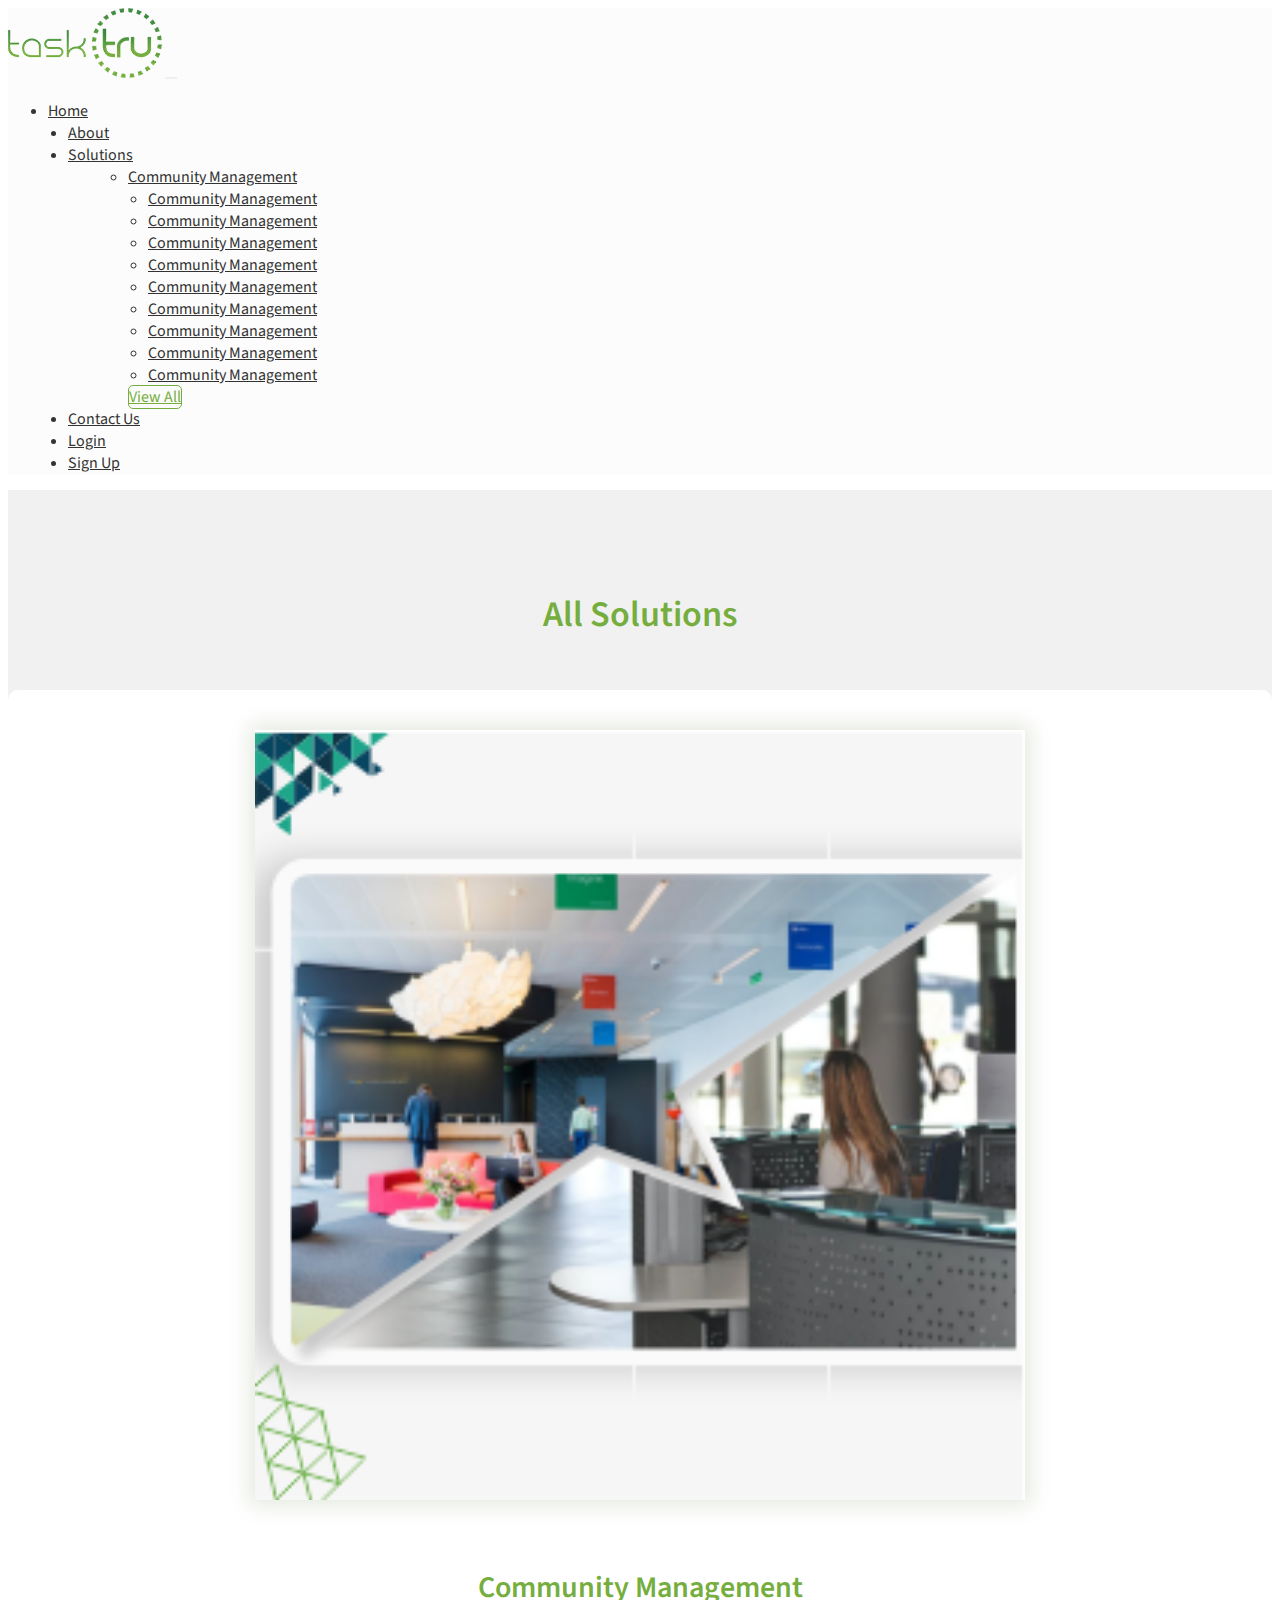
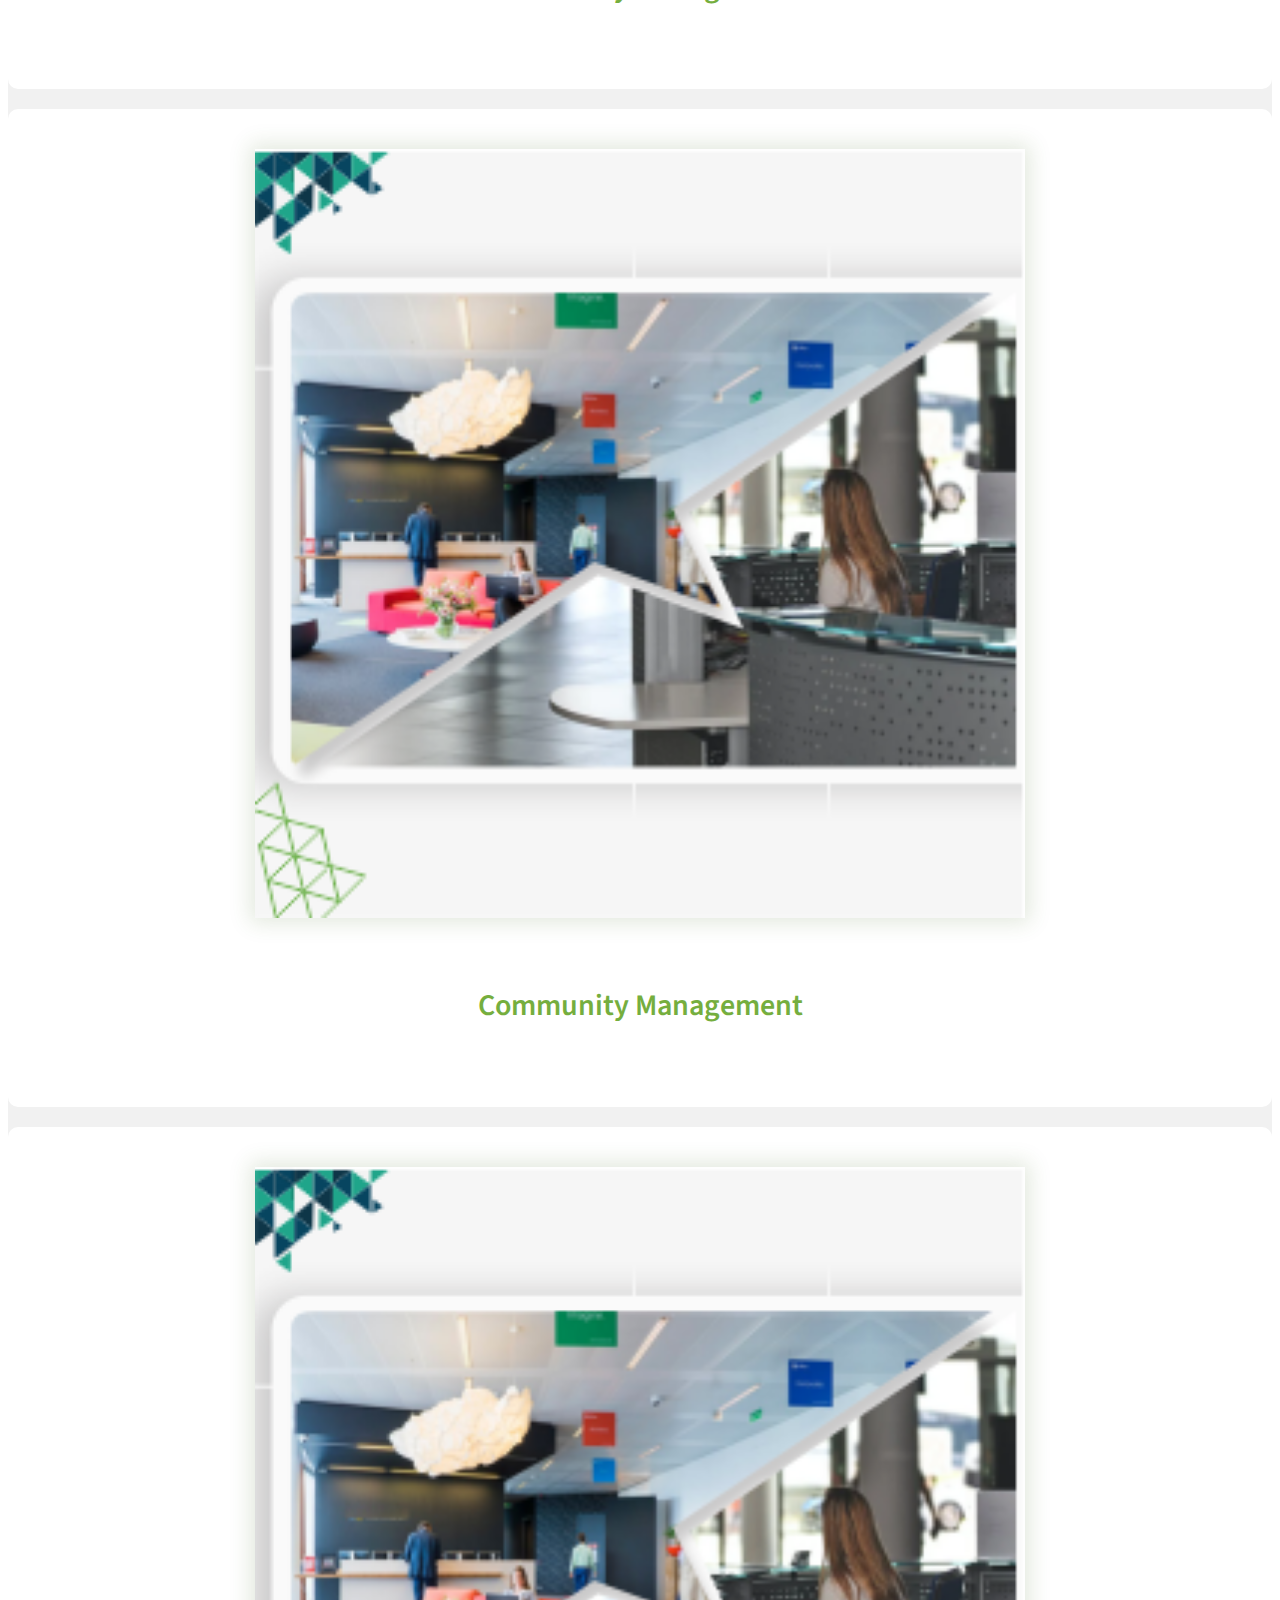
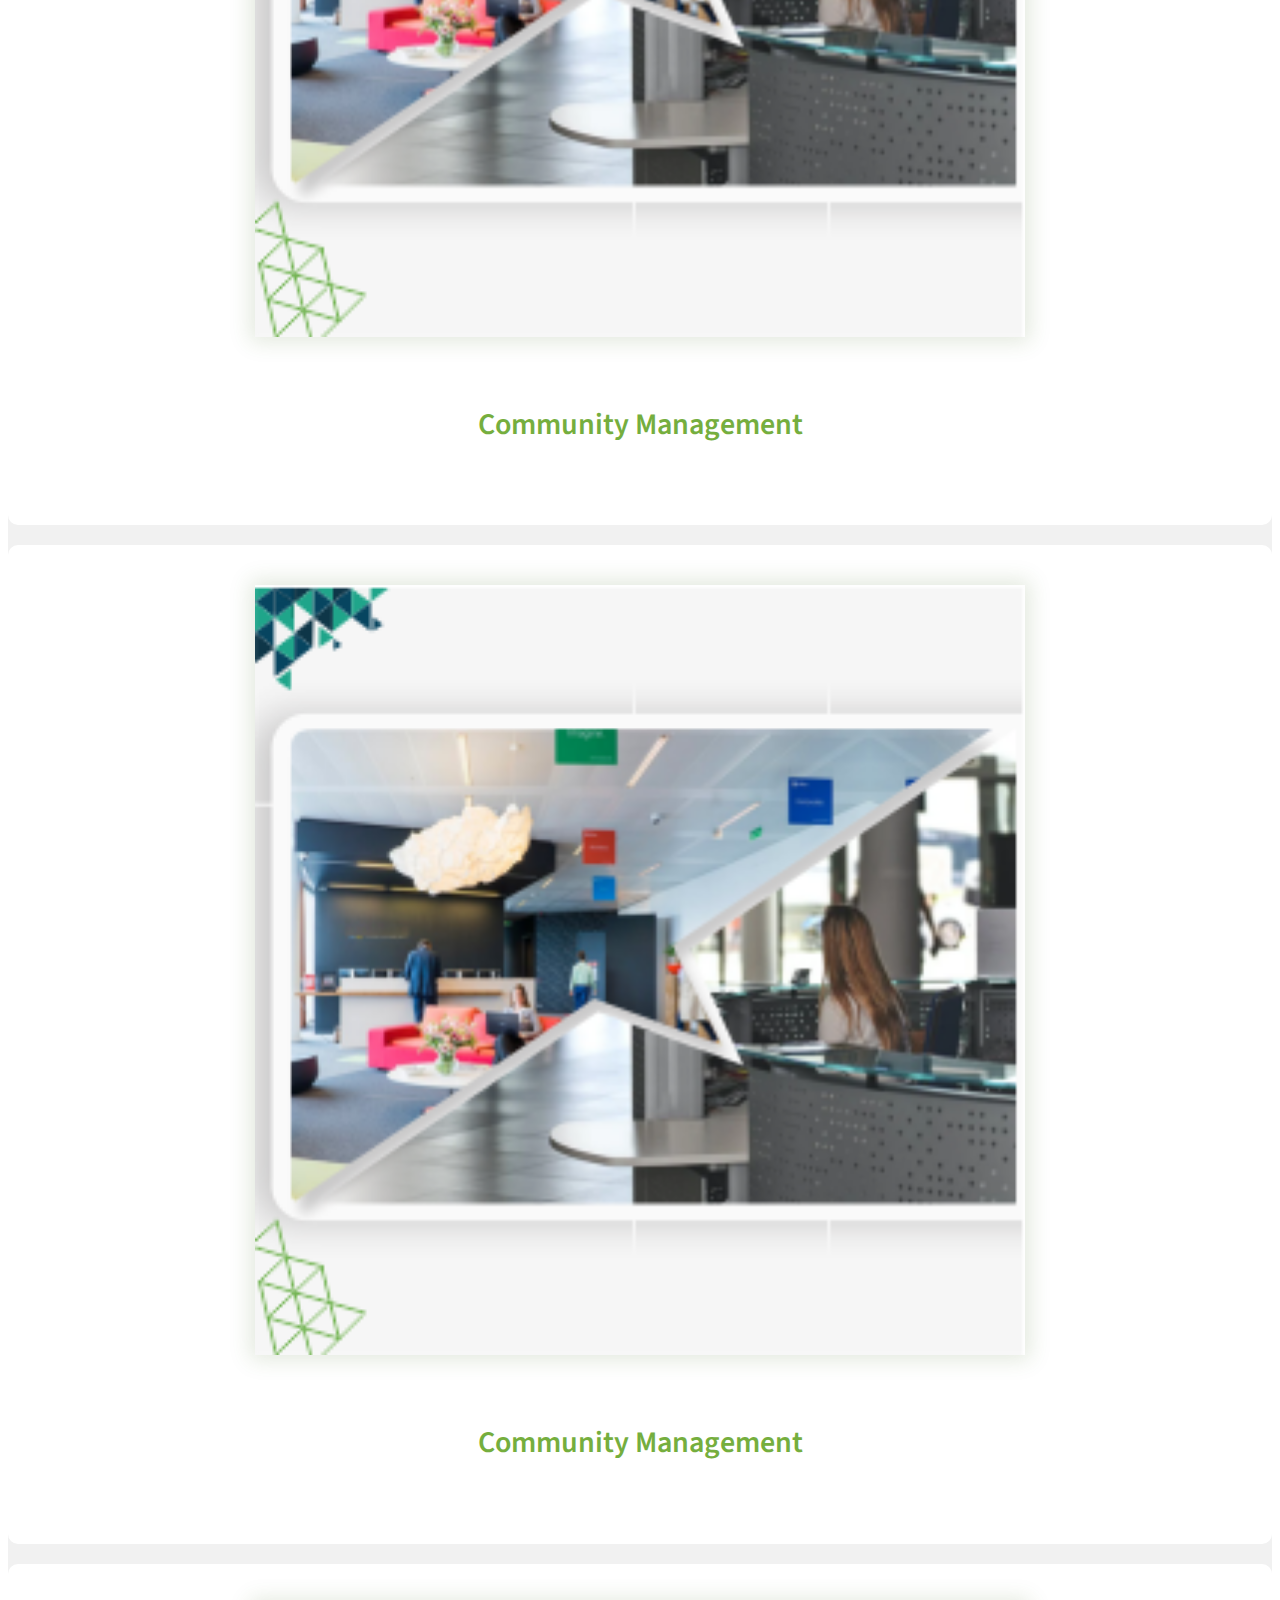
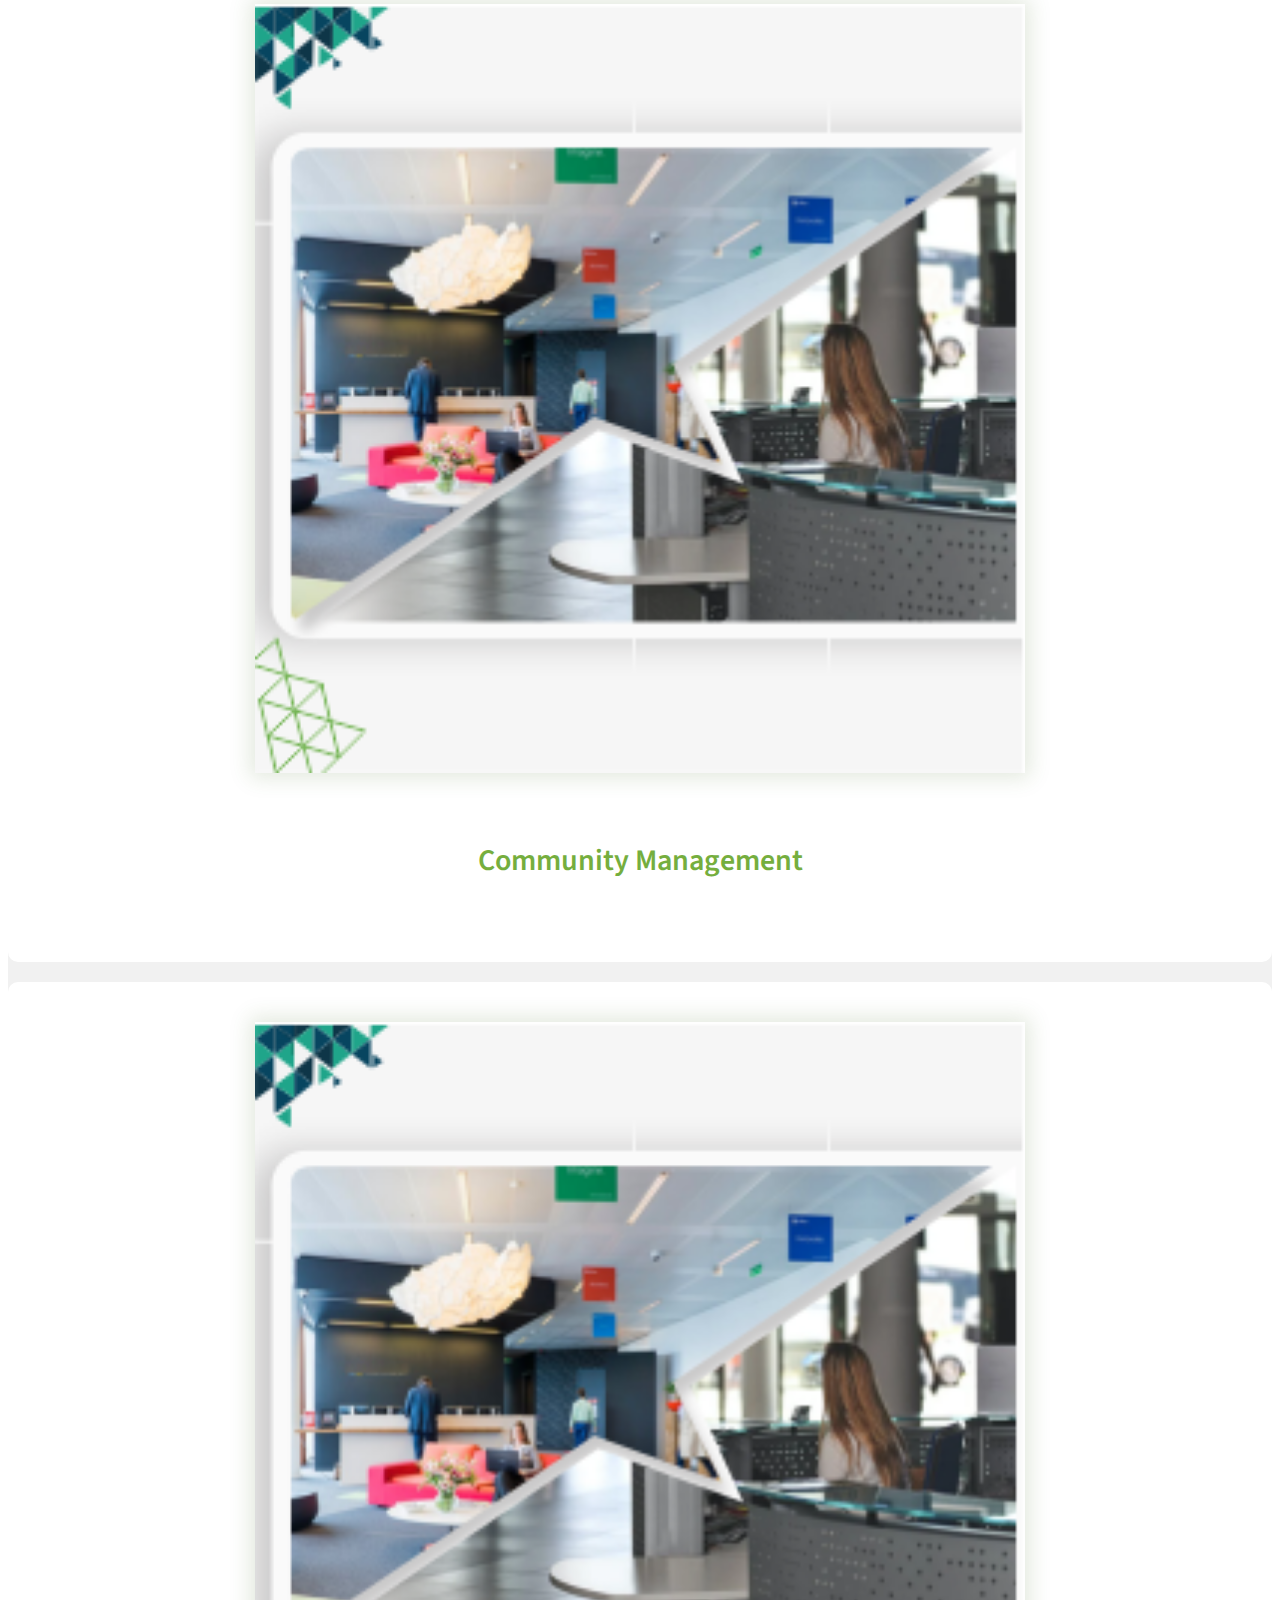
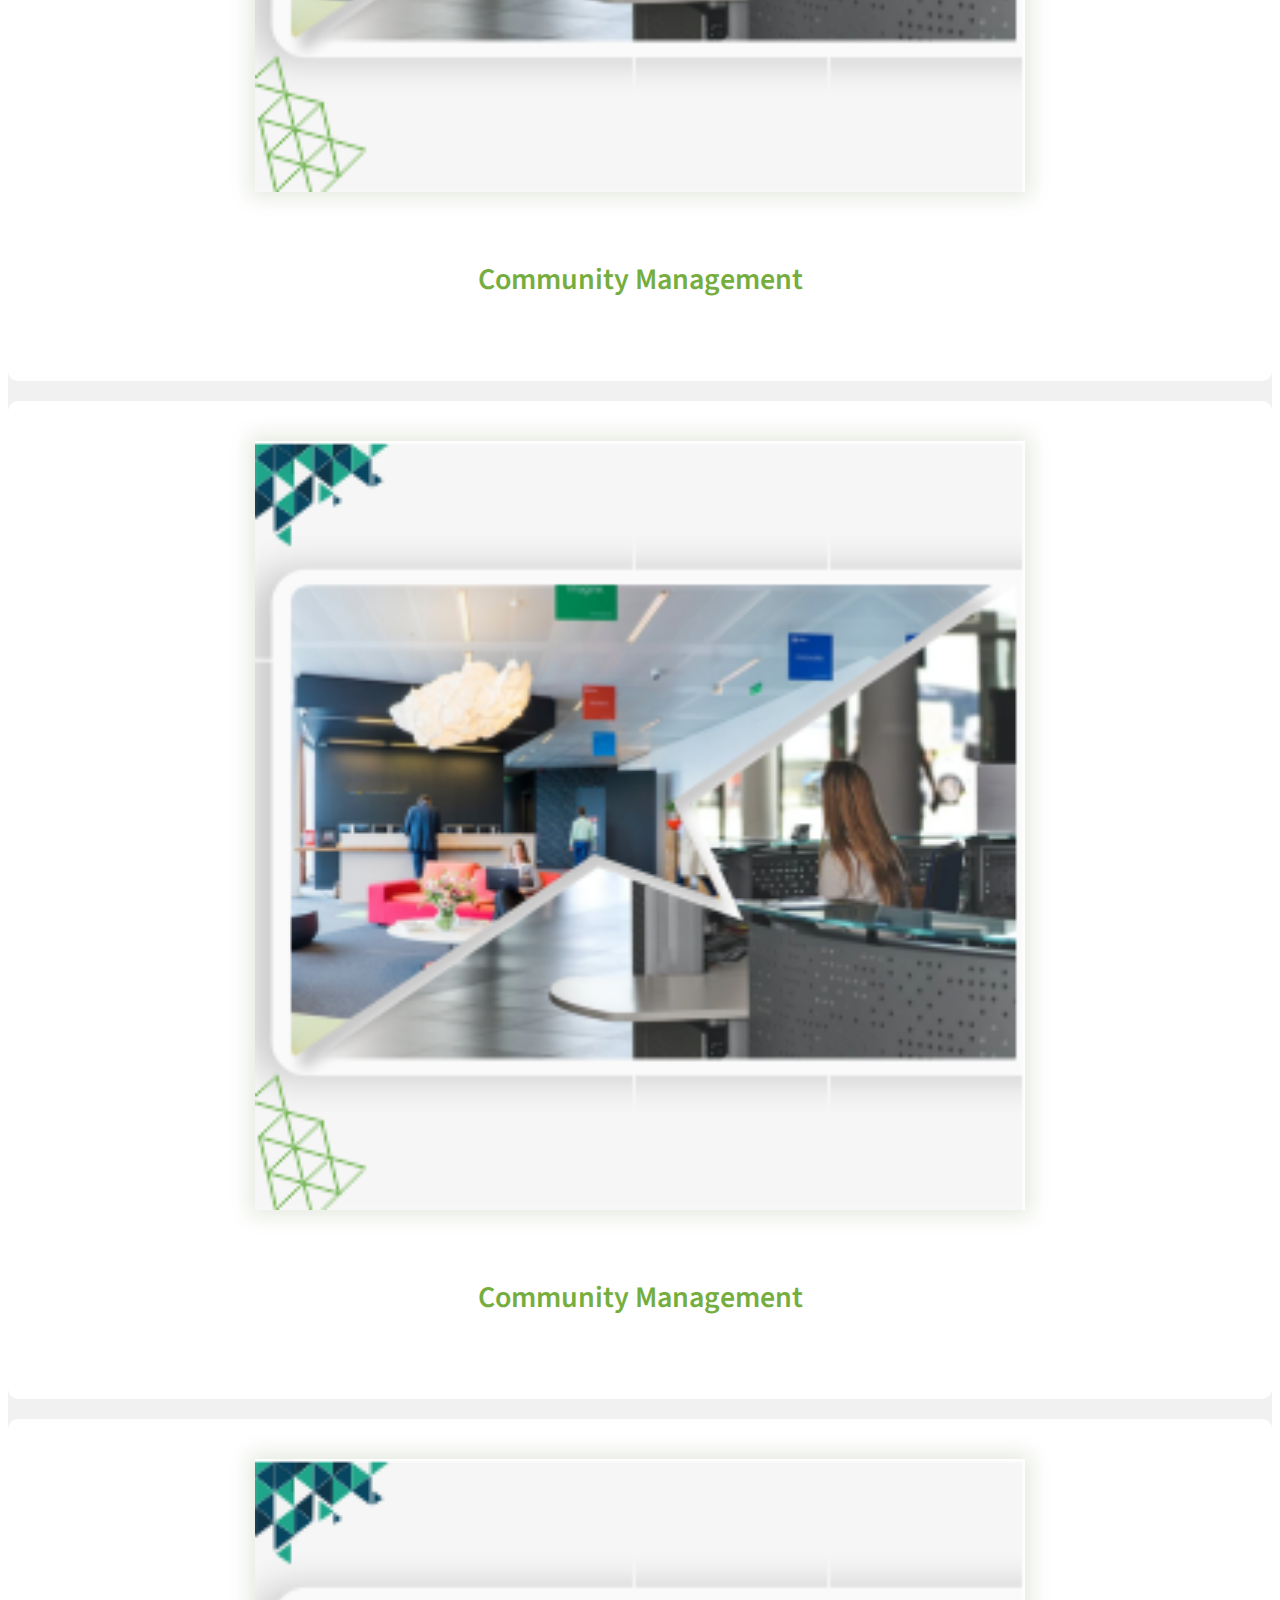
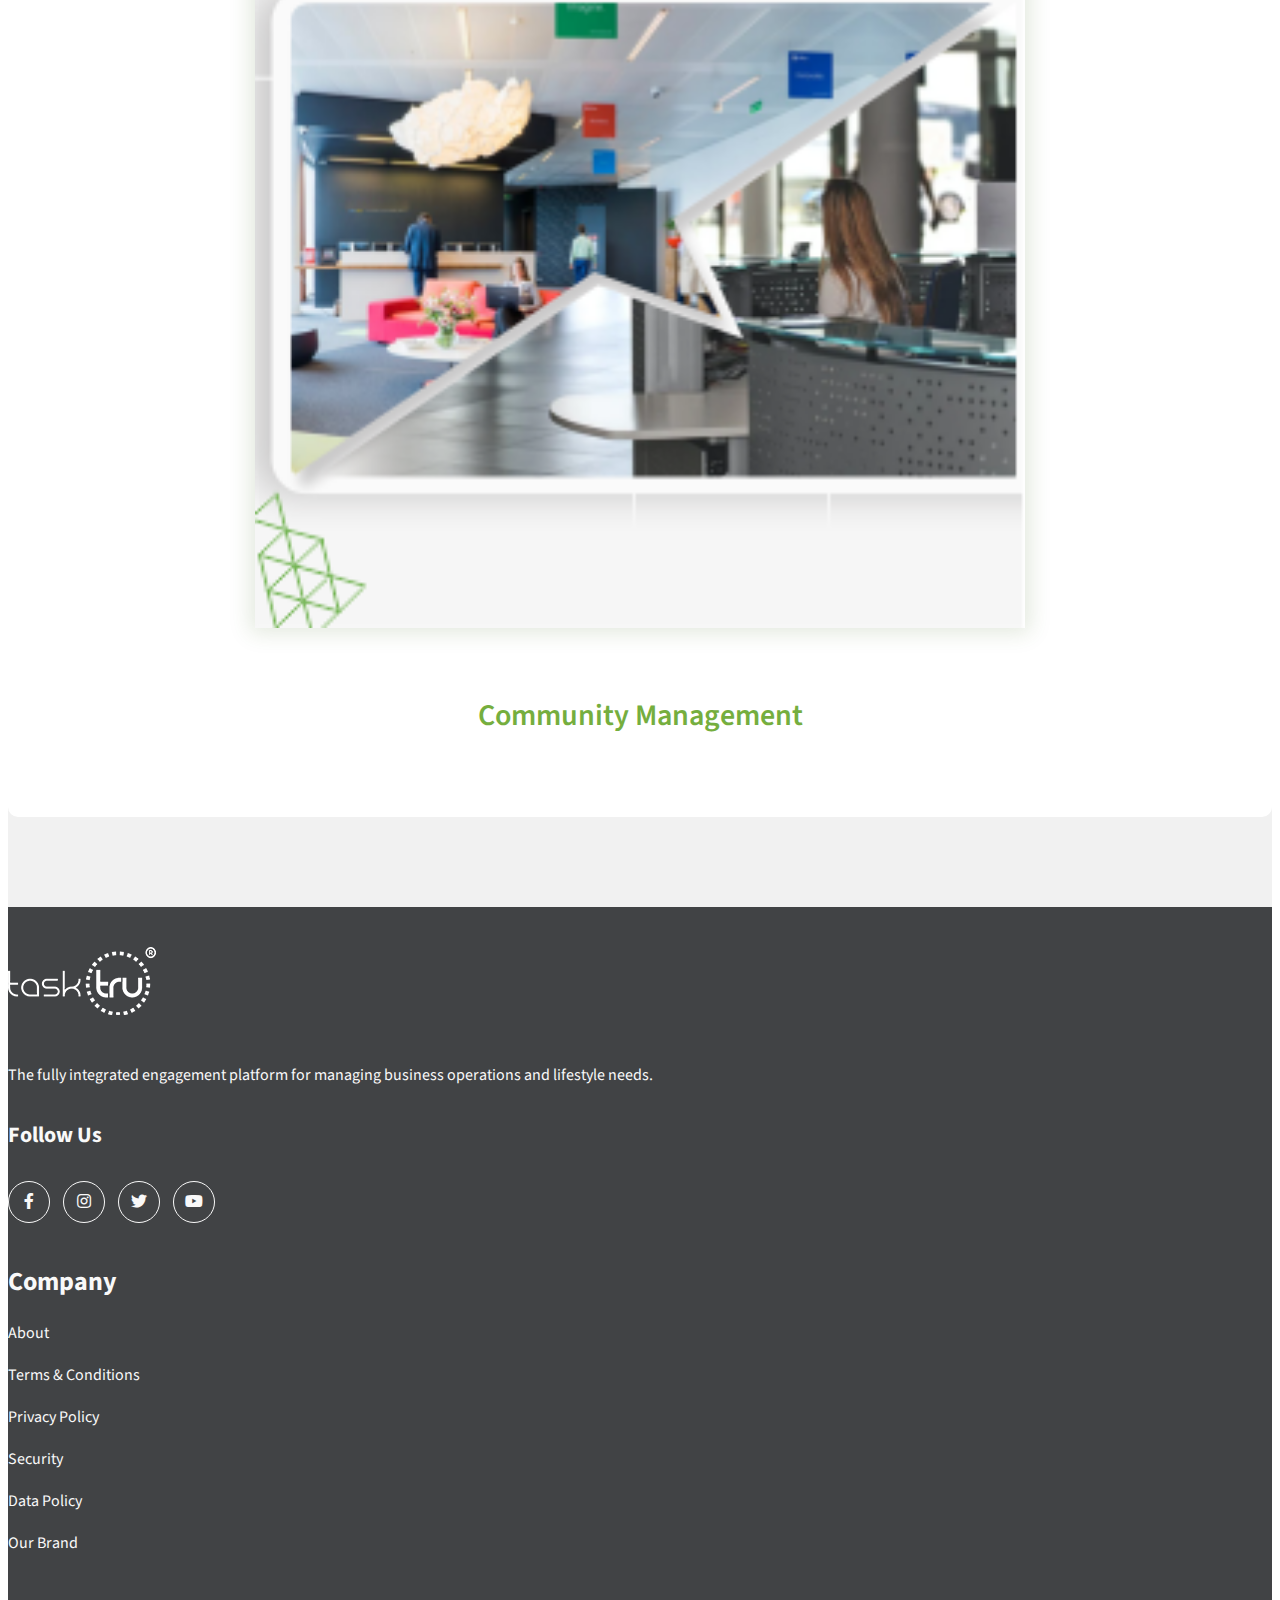
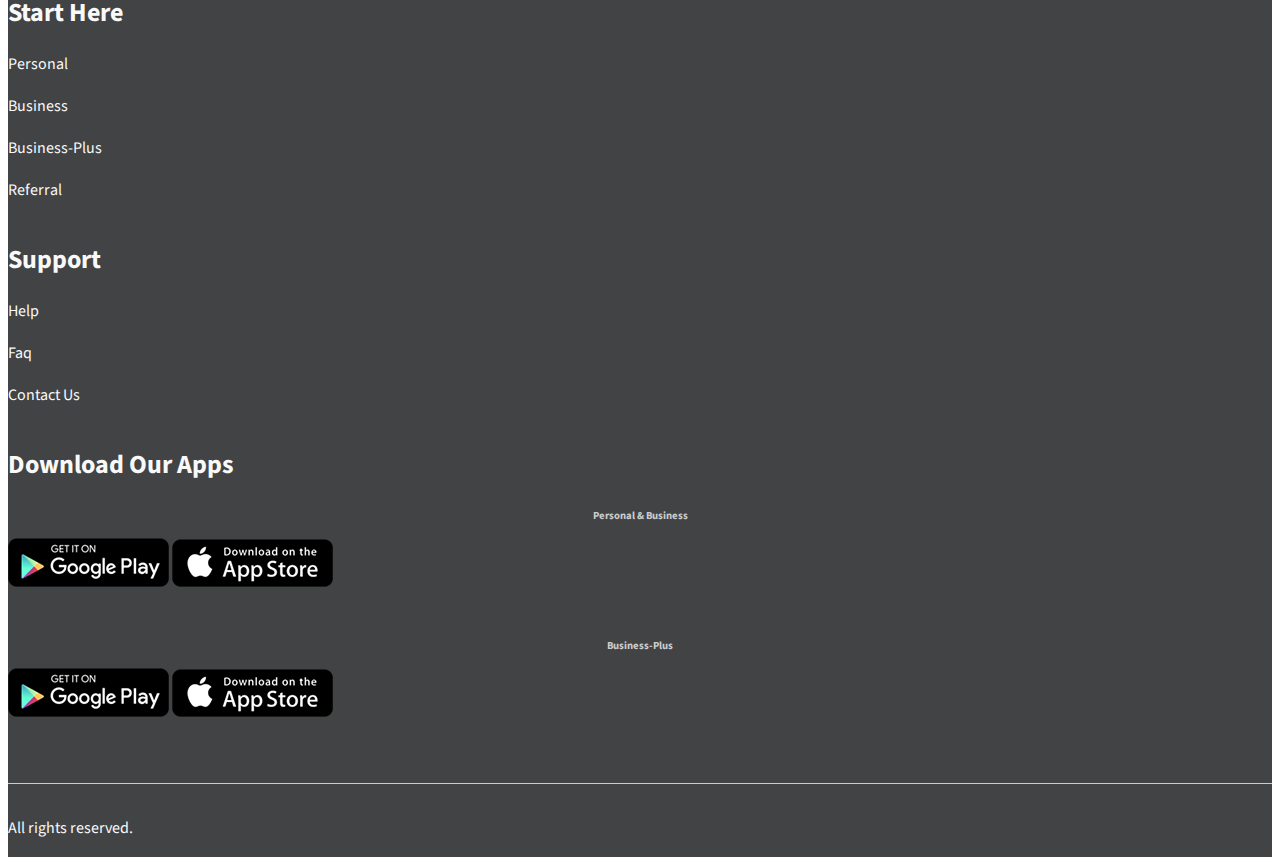
<file: allProducts.html>
<!DOCTYPE html>
<html lang="en">
  <head>
    <!-- Required meta tags -->
    <meta charset="utf-8" />
    <meta
      name="keywords"
      content="Business management platform, Business management app, Lifestyle platform, lifestyle management, lifestyle app, lifestyle management app, Agile management solution, Agile management pltform, Scalable digital app, Cloud-hosted application, Needs management, Digital management platform"
    />
    <meta name="viewport" content="width=device-width, initial-scale=1" />

    <!-- Bootstrap CSS -->
    <link
      href="https://cdn.jsdelivr.net/npm/bootstrap@5.1.3/dist/css/bootstrap.min.css"
      rel="stylesheet"
      integrity="sha384-1BmE4kWBq78iYhFldvKuhfTAU6auU8tT94WrHftjDbrCEXSU1oBoqyl2QvZ6jIW3"
      crossorigin="anonymous"
    />

    <!-- Google Font (Source Sans Pro) -->
    <link rel="preconnect" href="https://fonts.googleapis.com" />
    <link rel="preconnect" href="https://fonts.gstatic.com" crossorigin />
    <link
      href="https://fonts.googleapis.com/css2?family=Source+Sans+Pro:wght@400;600;700&display=swap"
      rel="stylesheet"
    />

    <!-- Font Awesome Load with css -->
    <link rel="stylesheet" href="css/all.css" />

    <!-- CSS Files -->
    <!-- Header-Footer CSS -->
    <link rel="stylesheet" href="css/header-footer.css" />
    <link rel="stylesheet" href="css/allProducts.css" />

    <title>tasktru</title>
  </head>

  <body>
    <!-- Header Area -->
    <header>
      <nav class="navbar navbar-expand-lg navbar-light">
        <div class="container">
          <a class="navbar-brand" href="index.html" rel="nofollow"
            ><img
              src="images/logo-green-tasktru.png"
              alt="tasktru"
              class="img-fluid"
          /></a>
          <button
            class="navbar-toggler"
            type="button"
            data-bs-toggle="collapse"
            data-bs-target="#navbarSupportedContent"
            aria-controls="navbarSupportedContent"
            aria-expanded="false"
            aria-label="Toggle navigation"
          >
            <span class="navbar-toggler-icon"></span>
          </button>
          <div class="collapse navbar-collapse" id="navbarSupportedContent">
            <ul class="navbar-nav ms-auto mb-2 mb-lg-0">
              <li class="nav-item">
                <a class="nav-link" href="index.html" rel="nofollow">Home</a>
              </li>
              <li class="nav-item">
                <a class="nav-link" href="#" rel="nofollow">About</a>
              </li>
              <li class="nav-item dropdown dropdown-mega-menu">
                <a
                  class="nav-link dropdown-toggle"
                  href="#"
                  id="navbarDropdown"
                  role="button"
                  data-bs-toggle="dropdown"
                  aria-expanded="false"
                  rel="nofollow"
                >
                  Solutions
                </a>

                <!-- <div class="dropdown-box">
                                    <h4>Our Solutions</h4>
                                 </div> -->

                <ul class="dropdown-menu">
                  <li class="nav-item">
                    <a
                      href="solutions/community-management.html"
                      class="nav-link"
                      rel="nofollow"
                      >Community Management</a
                    >
                  </li>
                  <li class="nav-item">
                    <a href="#" class="nav-link" rel="nofollow"
                      >Community Management</a
                    >
                  </li>
                  <li class="nav-item">
                    <a href="#" class="nav-link" rel="nofollow"
                      >Community Management</a
                    >
                  </li>
                  <li class="nav-item">
                    <a href="#" class="nav-link" rel="nofollow"
                      >Community Management</a
                    >
                  </li>
                  <li class="nav-item">
                    <a href="#" class="nav-link" rel="nofollow"
                      >Community Management</a
                    >
                  </li>
                  <li class="nav-item">
                    <a href="#" class="nav-link" rel="nofollow"
                      >Community Management</a
                    >
                  </li>
                  <li class="nav-item">
                    <a href="#" class="nav-link" rel="nofollow"
                      >Community Management</a
                    >
                  </li>
                  <li class="nav-item">
                    <a href="#" class="nav-link" rel="nofollow"
                      >Community Management</a
                    >
                  </li>
                  <li class="nav-item">
                    <a href="#" class="nav-link" rel="nofollow"
                      >Community Management</a
                    >
                  </li>
                  <li class="nav-item">
                    <a href="#" class="nav-link" rel="nofollow"
                      >Community Management</a
                    >
                  </li>
                  <a
                    href="allProducts.html"
                    class="btn btn-view-all btn-view-all-mobile"
                    >View All</a
                  >
                </ul>

                <div class="mega-menu-box">
                  <div class="mega-menu-content">
                    <div class="mega-menu-row">
                      <h4 class="mb-2">Our Solutions</h4>
                      <p class="mb-5">
                        Providing a variety of seamless digital solutions
                        designed to drive value for both personal and business
                        users for either commercial or non-commercial needs, at
                        any time and all in one place.
                      </p>
                      <h4 class="mb-2">Profiles</h4>
                      <ul class="profiles">
                        <li class="mega-menu-nav-item">
                          <a
                            href="profile.html#personal-profile"
                            class="mega-menu-nav-link"
                            rel="nofollow"
                            >Personal</a
                          >
                        </li>
                        <li class="mega-menu-nav-item">
                          <a
                            href="profile.html#business-profile"
                            class="mega-menu-nav-link"
                            rel="nofollow"
                            >Business</a
                          >
                        </li>
                        <li class="mega-menu-nav-item">
                          <a
                            href="profile.html#business-plus-profile"
                            class="mega-menu-nav-link"
                            rel="nofollow"
                            >Business-Plus</a
                          >
                        </li>
                      </ul>
                    </div>
                    <div class="mega-menu-row">
                      <ul class="solutions">
                        <li class="mega-menu-nav-item">
                          <a
                            href="solutions/community-management.html"
                            class="mega-menu-nav-link"
                            >Community Management</a
                          >
                        </li>
                        <li class="mega-menu-nav-item">
                          <a href="#" class="mega-menu-nav-link" rel="nofollow"
                            >Community Management</a
                          >
                        </li>
                        <li class="mega-menu-nav-item">
                          <a href="#" class="mega-menu-nav-link" rel="nofollow"
                            >Community Management</a
                          >
                        </li>
                        <li class="mega-menu-nav-item">
                          <a href="#" class="mega-menu-nav-link" rel="nofollow"
                            >Community Management</a
                          >
                        </li>
                        <li class="mega-menu-nav-item">
                          <a href="#" class="mega-menu-nav-link" rel="nofollow"
                            >Community Management</a
                          >
                        </li>
                        <li class="mega-menu-nav-item">
                          <a href="#" class="mega-menu-nav-link" rel="nofollow"
                            >Community Management</a
                          >
                        </li>
                        <li class="mega-menu-nav-item">
                          <a href="#" class="mega-menu-nav-link" rel="nofollow"
                            >Community Management</a
                          >
                        </li>
                        <li class="mega-menu-nav-item">
                          <a href="#" class="mega-menu-nav-link" rel="nofollow"
                            >Community Management</a
                          >
                        </li>
                        <a href="allProducts.html" class="btn btn-view-all"
                        >View All</a
                      >
                      </ul>
                    
                    
                    </div>
                  </div>
                </div>
              </li>
              <li class="nav-item">
                <a class="nav-link" href="contact.html" rel="nofollow"
                  >Contact Us</a
                >
              </li>
              <li class="nav-item">
                <a class="nav-link" href="login.html" rel="nofollow">Login</a>
              </li>
              <li class="nav-item">
                <a class="nav-link" href="signup.html" rel="nofollow"
                  >Sign Up</a
                >
              </li>
            </ul>
          </div>
        </div>
      </nav>
    </header>

    <!-- Main Area -->
    <main>
        <section class="allProducts-section">
            <div class="container">
                <div class="row">
                    <div class="col-12">
                        <h2 class="section-heading">All Solutions</h2>
                    </div>
                </div>

                <div class="row">
                    <!-- Single Product Box -->
                    <div class="col-md-3 col-sm-6">
                        <div class="solutions-content">
                            <a
                              href="solutions/community-management.html"
                              rel="nofollow"
                            >
                              <img src="images/s1.png" alt="" class="img-fluid"
                            /></a>
                            <a
                              href="solutions/community-management.html"
                              rel="nofollow"
                            >
                              <h4>Community Management</h4></a
                            >
                          </div>
                    </div>

                    <!-- Single Product Box -->
                    <div class="col-md-3 col-sm-6">
                        <div class="solutions-content">
                            <a
                              href="solutions/community-management.html"
                              rel="nofollow"
                            >
                              <img src="images/s1.png" alt="" class="img-fluid"
                            /></a>
                            <a
                              href="solutions/community-management.html"
                              rel="nofollow"
                            >
                              <h4>Community Management</h4></a
                            >
                          </div>
                    </div>

                    <!-- Single Product Box -->
                    <div class="col-md-3 col-sm-6">
                        <div class="solutions-content">
                            <a
                              href="solutions/community-management.html"
                              rel="nofollow"
                            >
                              <img src="images/s1.png" alt="" class="img-fluid"
                            /></a>
                            <a
                              href="solutions/community-management.html"
                              rel="nofollow"
                            >
                              <h4>Community Management</h4></a
                            >
                          </div>
                    </div>

                    <!-- Single Product Box -->
                    <div class="col-md-3 col-sm-6">
                        <div class="solutions-content">
                            <a
                              href="solutions/community-management.html"
                              rel="nofollow"
                            >
                              <img src="images/s1.png" alt="" class="img-fluid"
                            /></a>
                            <a
                              href="solutions/community-management.html"
                              rel="nofollow"
                            >
                              <h4>Community Management</h4></a
                            >
                          </div>
                    </div>

                    <!-- Single Product Box -->
                    <div class="col-md-3 col-sm-6">
                        <div class="solutions-content">
                            <a
                              href="solutions/community-management.html"
                              rel="nofollow"
                            >
                              <img src="images/s1.png" alt="" class="img-fluid"
                            /></a>
                            <a
                              href="solutions/community-management.html"
                              rel="nofollow"
                            >
                              <h4>Community Management</h4></a
                            >
                          </div>
                    </div>

                    <!-- Single Product Box -->
                    <div class="col-md-3 col-sm-6">
                        <div class="solutions-content">
                            <a
                              href="solutions/community-management.html"
                              rel="nofollow"
                            >
                              <img src="images/s1.png" alt="" class="img-fluid"
                            /></a>
                            <a
                              href="solutions/community-management.html"
                              rel="nofollow"
                            >
                              <h4>Community Management</h4></a
                            >
                          </div>
                    </div>

                    <!-- Single Product Box -->
                    <div class="col-md-3 col-sm-6">
                        <div class="solutions-content">
                            <a
                              href="solutions/community-management.html"
                              rel="nofollow"
                            >
                              <img src="images/s1.png" alt="" class="img-fluid"
                            /></a>
                            <a
                              href="solutions/community-management.html"
                              rel="nofollow"
                            >
                              <h4>Community Management</h4></a
                            >
                          </div>
                    </div>

                    <!-- Single Product Box -->
                    <div class="col-md-3 col-sm-6">
                        <div class="solutions-content">
                            <a
                              href="solutions/community-management.html"
                              rel="nofollow"
                            >
                              <img src="images/s1.png" alt="" class="img-fluid"
                            /></a>
                            <a
                              href="solutions/community-management.html"
                              rel="nofollow"
                            >
                              <h4>Community Management</h4></a
                            >
                          </div>
                    </div>
                </div>
            </div>
        </section>
    </main>

    <!-- Footer Area -->

    <footer>
      <div class="container">
        <div class="row">
          <div class="col-lg-3 col-md-8">
            <a href="index.html" class="footer-logo" rel="nofollow"
              ><img
                src="images/logo-white-tasktru.png"
                alt="tasktru"
                class="img-fluid"
            /></a>
            <p>
              The fully integrated engagement platform for managing business
              operations and lifestyle needs.
            </p>

            <div class="social-box">
              <h4>Follow Us</h4>
              <ul class="social-links">
                <li>
                  <a href="#" rel="nofollow"
                    ><i class="fab fa-facebook-f"></i
                  ></a>
                </li>
                <li>
                  <a href="#" rel="nofollow"
                    ><i class="fab fa-instagram"></i
                  ></a>
                </li>
                <li>
                  <a href="#" rel="nofollow"><i class="fab fa-twitter"></i></a>
                </li>
                <li>
                  <a href="#" rel="nofollow"><i class="fab fa-youtube"></i></a>
                </li>
              </ul>
            </div>
          </div>
          <div class="col-lg-2 col-md-4">
            <h3>Company</h3>
            <ul class="footer-links">
              <li>
                <a href="#" rel="nofollow">About</a>
              </li>
              <li>
                <a href="#" rel="nofollow">Terms & Conditions</a>
              </li>
              <li>
                <a href="#" rel="nofollow">Privacy Policy</a>
              </li>
              <li>
                <a href="#" rel="nofollow">Security</a>
              </li>
              <li>
                <a href="#" rel="nofollow">Data Policy</a>
              </li>
              <li>
                <a href="#" rel="nofollow">Our Brand</a>
              </li>
            </ul>
          </div>
          <div class="col-lg-2 col-md-4">
            <h3>Start Here</h3>
            <ul class="footer-links">
              <li>
                <a href="profile.html#personal-profile" rel="nofollow"
                  >Personal</a
                >
              </li>
              <li>
                <a href="profile.html#business-profile" rel="nofollow"
                  >Business</a
                >
              </li>
              <li>
                <a href="profile.html#business-plus-profile" rel="nofollow"
                  >Business-Plus</a
                >
              </li>
              <li>
                <a href="referral.html" rel="nofollow">Referral</a>
              </li>
            </ul>
          </div>
          <div class="col-lg-2 col-md-4">
            <h3>Support</h3>
            <ul class="footer-links">
              <li>
                <a href="help.html" rel="nofollow">Help</a>
              </li>
              <li>
                <a href="faq.html" rel="nofollow">Faq</a>
              </li>
              <li>
                <a href="contact.html" rel="nofollow">Contact Us</a>
              </li>
            </ul>
          </div>
          <div class="col-lg-3 col-md-4">
            <h3 class="text-center">Download Our Apps</h3>
            <div class="row align-items-lg-end">
              <div class="col-lg-6 text-center mb-4 mb-lg-0">
                <h6>Personal & Business</h6>
                <a href="#" class="download-button" rel="nofollow"
                  ><img
                    src="images/playstore-button.png"
                    alt="Playstore Download"
                    class="img-fluid"
                /></a>
                <a href="#" rel="nofollow"
                  ><img
                    src="images/app-store-download.png"
                    alt="App Store Download"
                    class="img-fluid"
                /></a>
              </div>
              <div class="col-lg-6 text-center">
                <h6>Business-Plus</h6>
                <a href="#" class="download-button" rel="nofollow"
                  ><img
                    src="images/playstore-button.png"
                    alt="Playstore Download"
                    class="img-fluid"
                /></a>
                <a href="#" rel="nofollow"
                  ><img
                    src="images/app-store-download.png"
                    alt="App Store Download"
                    class="img-fluid"
                /></a>
              </div>
            </div>
          </div>
        </div>
      </div>
      <div class="footer-bottom">
        <div class="container">
          <p>All rights reserved.</p>
        </div>
      </div>
    </footer>

    <!-- Option 2: Separate Popper and Bootstrap JS -->

    <script
      src="https://cdn.jsdelivr.net/npm/@popperjs/core@2.10.2/dist/umd/popper.min.js"
      integrity="sha384-7+zCNj/IqJ95wo16oMtfsKbZ9ccEh31eOz1HGyDuCQ6wgnyJNSYdrPa03rtR1zdB"
      crossorigin="anonymous"
    ></script>
    <script
      src="https://cdn.jsdelivr.net/npm/bootstrap@5.1.3/dist/js/bootstrap.min.js"
      integrity="sha384-QJHtvGhmr9XOIpI6YVutG+2QOK9T+ZnN4kzFN1RtK3zEFEIsxhlmWl5/YESvpZ13"
      crossorigin="anonymous"
    ></script>
    </script>
  </body>
</html>
</file>
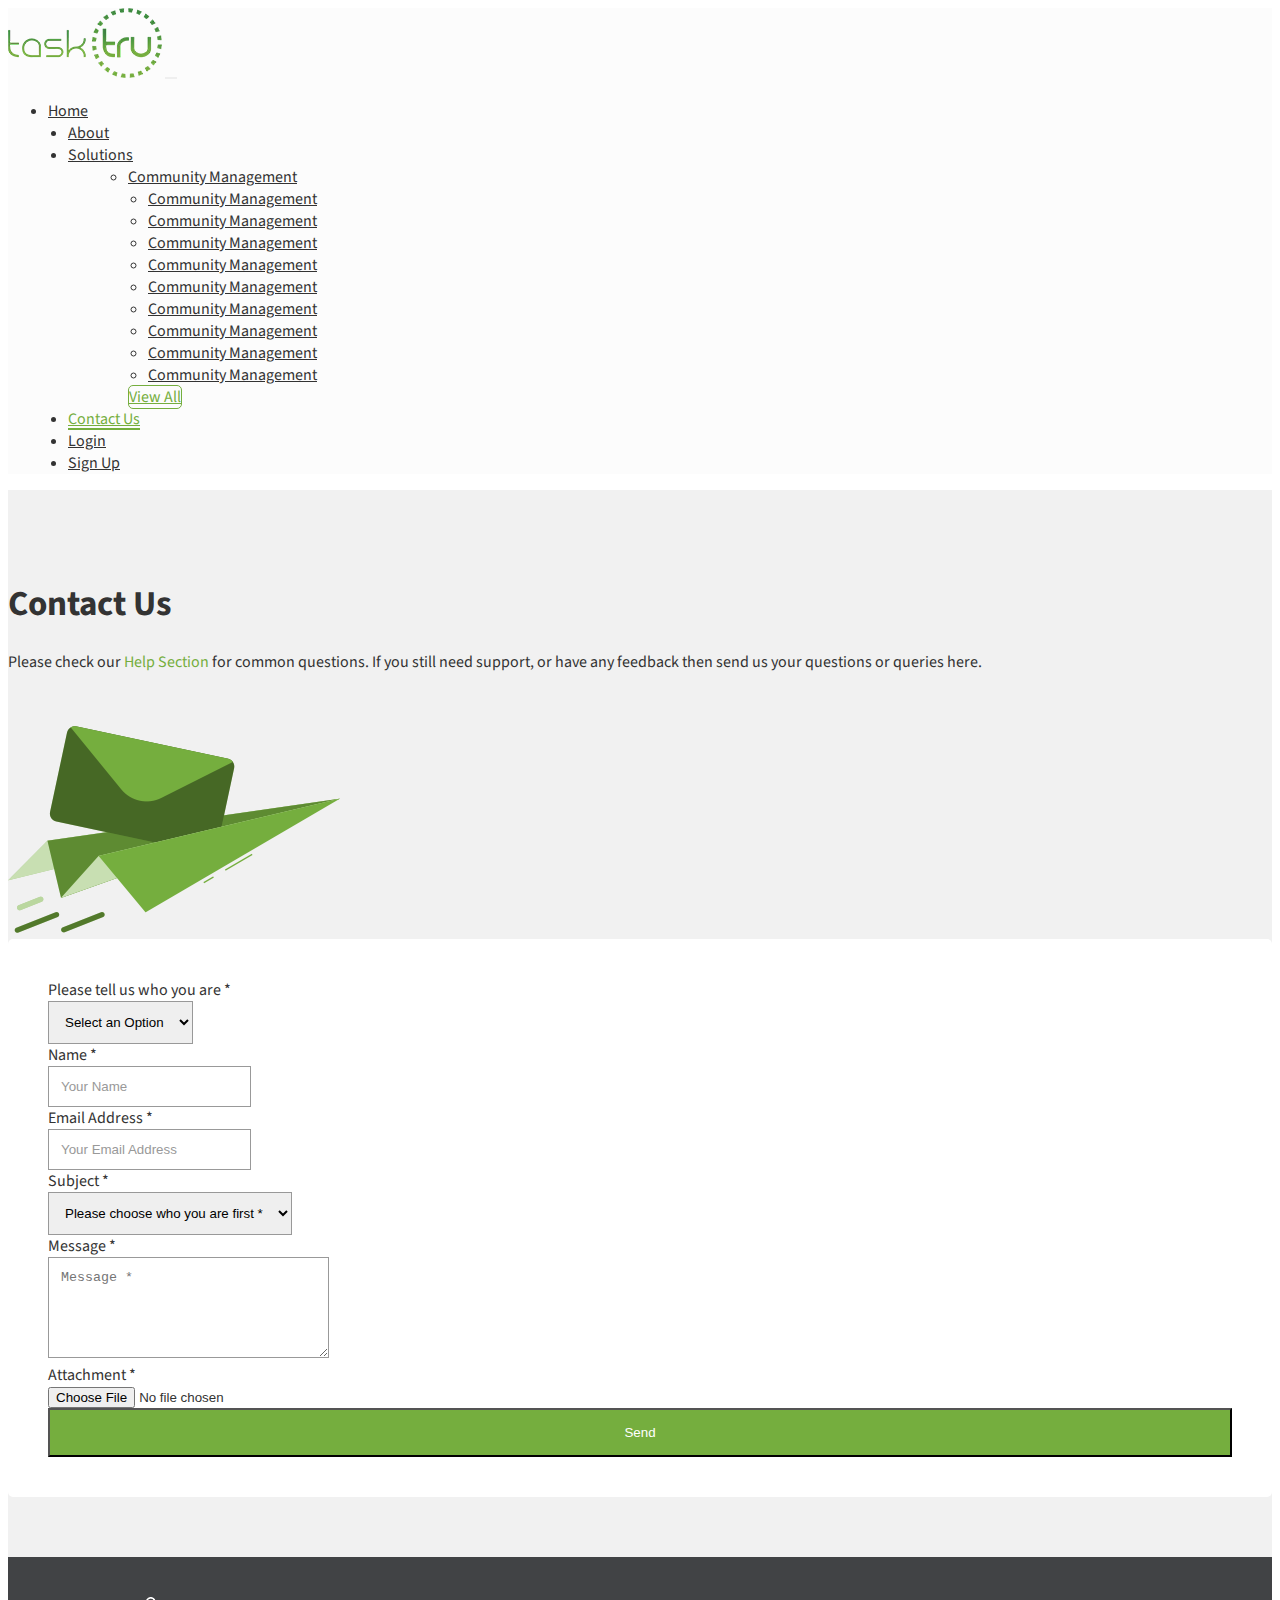
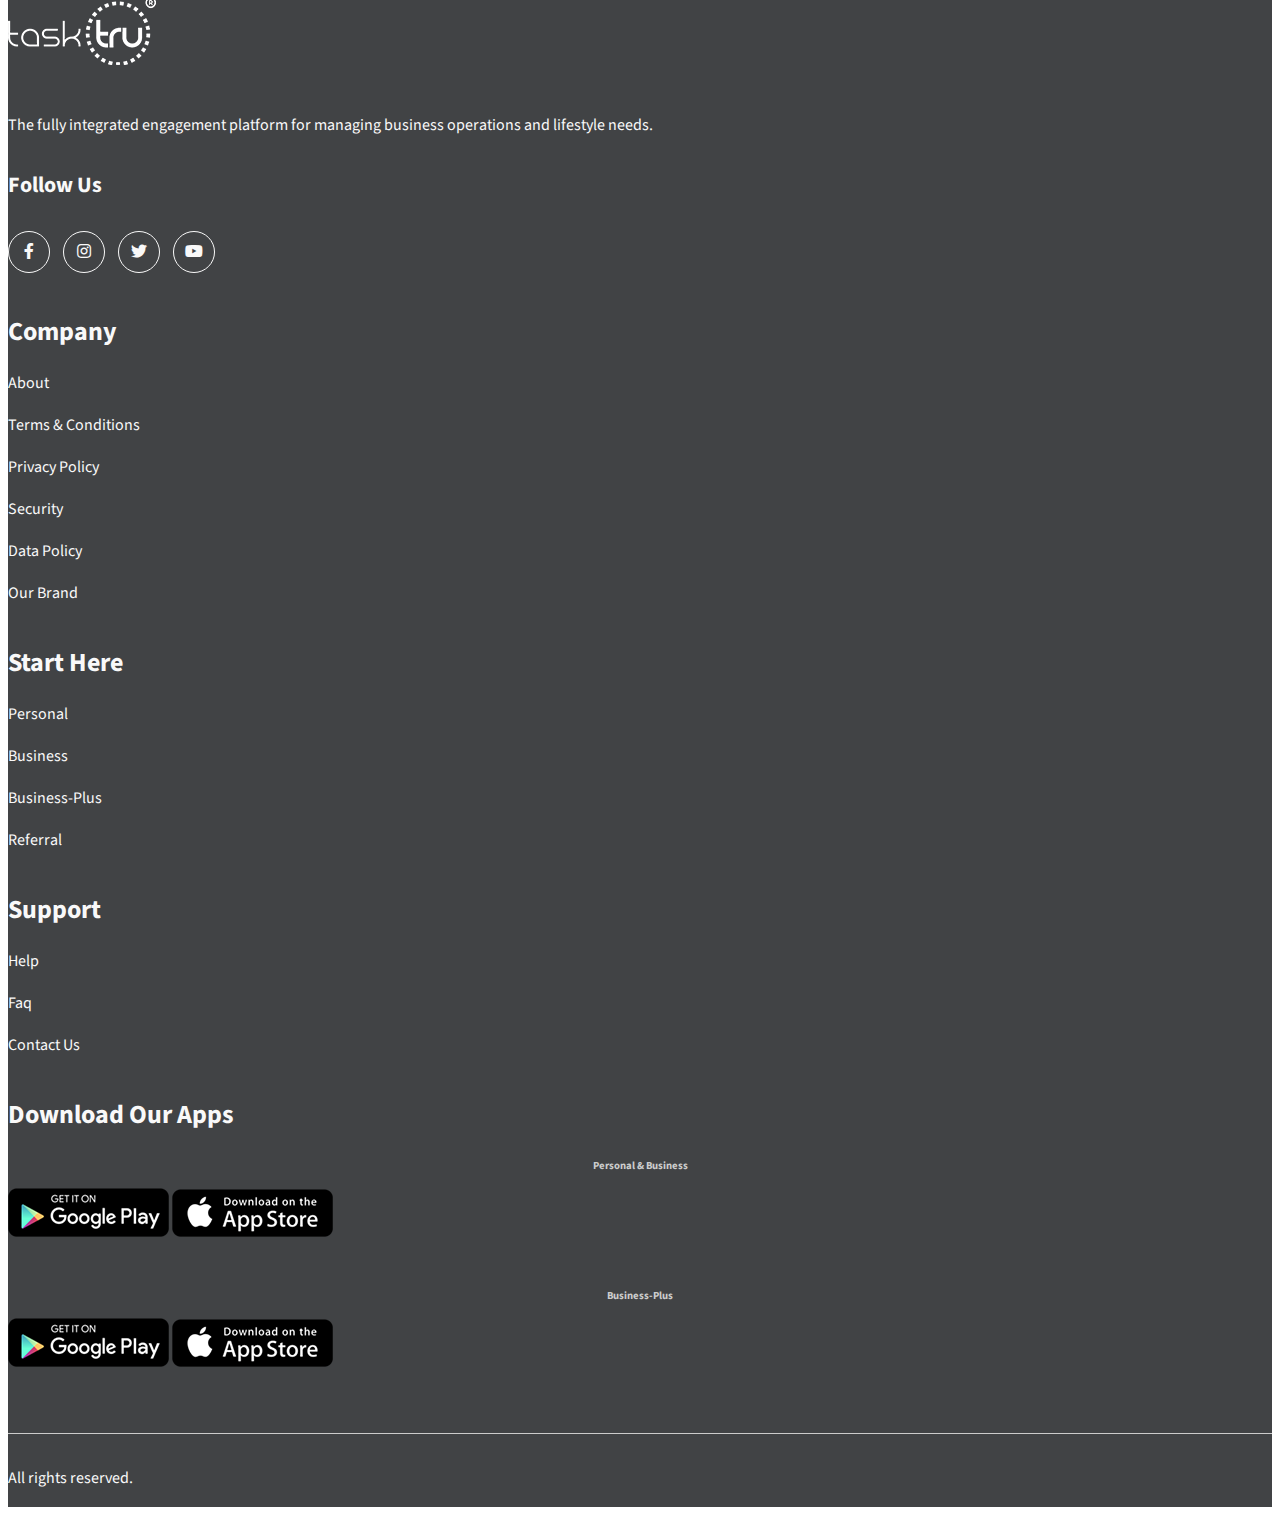
<file: contact.html>
<!DOCTYPE html>
<html lang="en">
  <head>
    <!-- Required meta tags -->
    <meta charset="utf-8" />
    <meta
      name="keywords"
      content="Business management platform, Business management app, Lifestyle platform, lifestyle management, lifestyle app, lifestyle management app, Agile management solution, Agile management pltform, Scalable digital app, Cloud-hosted application, Needs management, Digital management platform"
    />
    <meta name="viewport" content="width=device-width, initial-scale=1" />

    <!-- Bootstrap CSS -->
    <link
      href="https://cdn.jsdelivr.net/npm/bootstrap@5.1.3/dist/css/bootstrap.min.css"
      rel="stylesheet"
      integrity="sha384-1BmE4kWBq78iYhFldvKuhfTAU6auU8tT94WrHftjDbrCEXSU1oBoqyl2QvZ6jIW3"
      crossorigin="anonymous"
    />

    <!-- Google Font (Source Sans Pro) -->
    <link rel="preconnect" href="https://fonts.googleapis.com" />
    <link rel="preconnect" href="https://fonts.gstatic.com" crossorigin />
    <link
      href="https://fonts.googleapis.com/css2?family=Source+Sans+Pro:wght@400;600;700&display=swap"
      rel="stylesheet"
    />

    <!-- Font Awesome Load with css -->
    <link rel="stylesheet" href="css/all.css" />

    <!-- CSS Files -->
    <!-- Header-Footer CSS -->
    <link rel="stylesheet" href="css/header-footer.css" />
    <link rel="stylesheet" href="css/contact.css" />

    <title>tasktru</title>
  </head>

  <body>
    <!-- Header Area -->
    <header>
      <nav class="navbar navbar-expand-lg navbar-light">
        <div class="container">
          <a class="navbar-brand" href="index.html" rel="nofollow"
            ><img
              src="images/logo-green-tasktru.png"
              alt="tasktru"
              class="img-fluid"
          /></a>
          <button
            class="navbar-toggler"
            type="button"
            data-bs-toggle="collapse"
            data-bs-target="#navbarSupportedContent"
            aria-controls="navbarSupportedContent"
            aria-expanded="false"
            aria-label="Toggle navigation"
          >
            <span class="navbar-toggler-icon"></span>
          </button>
          <div class="collapse navbar-collapse" id="navbarSupportedContent">
            <ul class="navbar-nav ms-auto mb-2 mb-lg-0">
              <li class="nav-item">
                <a class="nav-link" href="index.html" rel="nofollow">Home</a>
              </li>
              <li class="nav-item">
                <a class="nav-link" href="#" rel="nofollow">About</a>
              </li>
              <li class="nav-item dropdown dropdown-mega-menu">
                <a
                  class="nav-link dropdown-toggle"
                  href="#"
                  id="navbarDropdown"
                  role="button"
                  data-bs-toggle="dropdown"
                  aria-expanded="false"
                  rel="nofollow"
                >
                  Solutions
                </a>

                <!-- <div class="dropdown-box">
                                    <h4>Our Solutions</h4>
                                 </div> -->

                <ul class="dropdown-menu">
                  <li class="nav-item">
                    <a
                      href="solutions/community-management.html"
                      class="nav-link"
                      rel="nofollow"
                      >Community Management</a
                    >
                  </li>
                  <li class="nav-item">
                    <a href="#" class="nav-link" rel="nofollow"
                      >Community Management</a
                    >
                  </li>
                  <li class="nav-item">
                    <a href="#" class="nav-link" rel="nofollow"
                      >Community Management</a
                    >
                  </li>
                  <li class="nav-item">
                    <a href="#" class="nav-link" rel="nofollow"
                      >Community Management</a
                    >
                  </li>
                  <li class="nav-item">
                    <a href="#" class="nav-link" rel="nofollow"
                      >Community Management</a
                    >
                  </li>
                  <li class="nav-item">
                    <a href="#" class="nav-link" rel="nofollow"
                      >Community Management</a
                    >
                  </li>
                  <li class="nav-item">
                    <a href="#" class="nav-link" rel="nofollow"
                      >Community Management</a
                    >
                  </li>
                  <li class="nav-item">
                    <a href="#" class="nav-link" rel="nofollow"
                      >Community Management</a
                    >
                  </li>
                  <li class="nav-item">
                    <a href="#" class="nav-link" rel="nofollow"
                      >Community Management</a
                    >
                  </li>
                  <li class="nav-item">
                    <a href="#" class="nav-link" rel="nofollow"
                      >Community Management</a
                    >
                  </li>
                  <a
                    href="allProducts.html"
                    class="btn btn-view-all btn-view-all-mobile"
                    >View All</a
                  >
                </ul>

                <div class="mega-menu-box">
                  <div class="mega-menu-content">
                    <div class="mega-menu-row">
                      <h4 class="mb-2">Our Solutions</h4>
                      <p class="mb-5">
                        Providing a variety of seamless digital solutions
                        designed to drive value for both personal and business
                        users for either commercial or non-commercial needs, at
                        any time and all in one place.
                      </p>
                      <h4 class="mb-2">Profiles</h4>
                      <ul class="profiles">
                        <li class="mega-menu-nav-item">
                          <a
                            href="profile.html#personal-profile"
                            class="mega-menu-nav-link"
                            rel="nofollow"
                            >Personal</a
                          >
                        </li>
                        <li class="mega-menu-nav-item">
                          <a
                            href="profile.html#business-profile"
                            class="mega-menu-nav-link"
                            rel="nofollow"
                            >Business</a
                          >
                        </li>
                        <li class="mega-menu-nav-item">
                          <a
                            href="profile.html#business-plus-profile"
                            class="mega-menu-nav-link"
                            rel="nofollow"
                            >Business-Plus</a
                          >
                        </li>
                      </ul>
                    </div>
                    <div class="mega-menu-row">
                      <ul class="solutions">
                        <li class="mega-menu-nav-item">
                          <a
                            href="solutions/community-management.html"
                            class="mega-menu-nav-link"
                            >Community Management</a
                          >
                        </li>
                        <li class="mega-menu-nav-item">
                          <a href="#" class="mega-menu-nav-link" rel="nofollow"
                            >Community Management</a
                          >
                        </li>
                        <li class="mega-menu-nav-item">
                          <a href="#" class="mega-menu-nav-link" rel="nofollow"
                            >Community Management</a
                          >
                        </li>
                        <li class="mega-menu-nav-item">
                          <a href="#" class="mega-menu-nav-link" rel="nofollow"
                            >Community Management</a
                          >
                        </li>
                        <li class="mega-menu-nav-item">
                          <a href="#" class="mega-menu-nav-link" rel="nofollow"
                            >Community Management</a
                          >
                        </li>
                        <li class="mega-menu-nav-item">
                          <a href="#" class="mega-menu-nav-link" rel="nofollow"
                            >Community Management</a
                          >
                        </li>
                        <li class="mega-menu-nav-item">
                          <a href="#" class="mega-menu-nav-link" rel="nofollow"
                            >Community Management</a
                          >
                        </li>
                        <li class="mega-menu-nav-item">
                          <a href="#" class="mega-menu-nav-link" rel="nofollow"
                            >Community Management</a
                          >
                        </li>
                        <a href="allProducts.html" class="btn btn-view-all"
                          >View All</a
                        >
                      </ul>
                    </div>
                  </div>
                </div>
              </li>
              <li class="nav-item">
                <a class="nav-link active" href="contact.html" rel="nofollow"
                  >Contact Us</a
                >
              </li>
              <li class="nav-item">
                <a class="nav-link" href="login.html" rel="nofollow">Login</a>
              </li>
              <li class="nav-item">
                <a class="nav-link" href="signup.html" rel="nofollow"
                  >Sign Up</a
                >
              </li>
            </ul>
          </div>
        </div>
      </nav>
    </header>

    <!-- Main Area -->
    <main>
      <section class="contact-section">
        <div class="container">
          <div class="row align-items-center">
            <div class="col-md-5 mb-md-0 mb-5">
              <h2 class="section-heading">Contact Us</h2>
              <p class="contact-text">
                Please check our
                <a href="help.html" class="internal-link">Help Section</a> for
                common questions. If you still need support, or have any
                feedback then send us your questions or queries here.
              </p>
              <div class="text-center">
                <img src="images/contact-image.png" alt="" class="img-fluid" />
              </div>
            </div>
            <div class="col-md-7">
              <div class="contact-form">
                <form action="#">
                  <div class="mb-4">
                    <label class="form-label"
                      >Please tell us who you are *</label
                    >
                    <select class="form-select" id="form-who-you-are">
                      <option selected>Select an Option</option>
                      <option value="personal">Personal</option>
                      <option value="business">Business</option>
                      <option value="business-plus">Business-Plus</option>
                    </select>
                  </div>
                  <div class="mb-4">
                    <label for="name" class="form-label">Name *</label>
                    <input
                      type="text"
                      class="form-control"
                      id="name"
                      placeholder="Your Name"
                    />
                  </div>
                  <div class="mb-4">
                    <label for="email" class="form-label"
                      >Email Address *</label
                    >
                    <input
                      type="email"
                      class="form-control"
                      id="email"
                      placeholder="Your Email Address"
                    />
                  </div>
                  <div class="mb-4">
                    <label class="form-label">Subject *</label>
                    <select class="form-select" id="customSelectOne">
                      <option selected>
                        Please choose who you are first *
                      </option>
                    </select>
                    <select class="form-select hidden" id="customSelectTwo">
                      <option selected>Select an Option</option>
                      <option value="account">Account Issues</option>
                      <option value="privacy">Data & Privacy</option>
                      <option value="report">Report a Bug</option>
                      <option value="suggestion">
                        I Want to Make a Suggestion
                      </option>
                      <option value="other">Other Issues</option>
                      <option value="services">
                        Request for list of services
                      </option>
                    </select>
                  </div>
                  <div class="mb-4">
                    <label for="message" class="form-label">Message *</label>
                    <textarea
                      class="form-control"
                      id="message"
                      cols="30"
                      rows="5"
                      placeholder="Message *"
                    ></textarea>
                  </div>
                  <div class="mb-4">
                    <label for="attachment" class="form-label"
                      >Attachment *</label
                    >
                    <input type="file" id="attachment" />
                  </div>
                  <button type="submit" class="btn btn-submit">Send</button>
                </form>
              </div>
            </div>
          </div>
        </div>
      </section>
    </main>

    <!-- Footer Area -->

    <footer>
      <div class="container">
        <div class="row">
          <div class="col-lg-3 col-md-8">
            <a href="index.html" class="footer-logo" rel="nofollow"
              ><img
                src="images/logo-white-tasktru.png"
                alt="tasktru"
                class="img-fluid"
            /></a>
            <p>
              The fully integrated engagement platform for managing business
              operations and lifestyle needs.
            </p>

            <div class="social-box">
              <h4>Follow Us</h4>
              <ul class="social-links">
                <li>
                  <a href="#" rel="nofollow"
                    ><i class="fab fa-facebook-f"></i
                  ></a>
                </li>
                <li>
                  <a href="#" rel="nofollow"
                    ><i class="fab fa-instagram"></i
                  ></a>
                </li>
                <li>
                  <a href="#" rel="nofollow"><i class="fab fa-twitter"></i></a>
                </li>
                <li>
                  <a href="#" rel="nofollow"><i class="fab fa-youtube"></i></a>
                </li>
              </ul>
            </div>
          </div>
          <div class="col-lg-2 col-md-4">
            <h3>Company</h3>
            <ul class="footer-links">
              <li>
                <a href="#" rel="nofollow">About</a>
              </li>
              <li>
                <a href="#" rel="nofollow">Terms & Conditions</a>
              </li>
              <li>
                <a href="#" rel="nofollow">Privacy Policy</a>
              </li>
              <li>
                <a href="#" rel="nofollow">Security</a>
              </li>
              <li>
                <a href="#" rel="nofollow">Data Policy</a>
              </li>
              <li>
                <a href="#" rel="nofollow">Our Brand</a>
              </li>
            </ul>
          </div>
          <div class="col-lg-2 col-md-4">
            <h3>Start Here</h3>
            <ul class="footer-links">
              <li>
                <a href="profile.html#personal-profile" rel="nofollow"
                  >Personal</a
                >
              </li>
              <li>
                <a href="profile.html#business-profile" rel="nofollow"
                  >Business</a
                >
              </li>
              <li>
                <a href="profile.html#business-plus-profile" rel="nofollow"
                  >Business-Plus</a
                >
              </li>
              <li>
                <a href="referral.html" rel="nofollow">Referral</a>
              </li>
            </ul>
          </div>
          <div class="col-lg-2 col-md-4">
            <h3>Support</h3>
            <ul class="footer-links">
              <li>
                <a href="help.html" rel="nofollow">Help</a>
              </li>
              <li>
                <a href="faq.html" rel="nofollow">Faq</a>
              </li>
              <li>
                <a href="contact.html" rel="nofollow">Contact Us</a>
              </li>
            </ul>
          </div>
          <div class="col-lg-3 col-md-4">
            <h3 class="text-center">Download Our Apps</h3>
            <div class="row align-items-lg-end">
              <div class="col-lg-6 text-center mb-4 mb-lg-0">
                <h6>Personal & Business</h6>
                <a href="#" class="download-button" rel="nofollow"
                  ><img
                    src="images/playstore-button.png"
                    alt="Playstore Download"
                    class="img-fluid"
                /></a>
                <a href="#" rel="nofollow"
                  ><img
                    src="images/app-store-download.png"
                    alt="App Store Download"
                    class="img-fluid"
                /></a>
              </div>
              <div class="col-lg-6 text-center">
                <h6>Business-Plus</h6>
                <a href="#" class="download-button" rel="nofollow"
                  ><img
                    src="images/playstore-button.png"
                    alt="Playstore Download"
                    class="img-fluid"
                /></a>
                <a href="#" rel="nofollow"
                  ><img
                    src="images/app-store-download.png"
                    alt="App Store Download"
                    class="img-fluid"
                /></a>
              </div>
            </div>
          </div>
        </div>
      </div>
      <div class="footer-bottom">
        <div class="container">
          <p>All rights reserved.</p>
        </div>
      </div>
    </footer>

    <!-- Option 2: Separate Popper and Bootstrap JS -->

    <script
      src="https://cdn.jsdelivr.net/npm/@popperjs/core@2.10.2/dist/umd/popper.min.js"
      integrity="sha384-7+zCNj/IqJ95wo16oMtfsKbZ9ccEh31eOz1HGyDuCQ6wgnyJNSYdrPa03rtR1zdB"
      crossorigin="anonymous"
    ></script>
    <script
      src="https://cdn.jsdelivr.net/npm/bootstrap@5.1.3/dist/js/bootstrap.min.js"
      integrity="sha384-QJHtvGhmr9XOIpI6YVutG+2QOK9T+ZnN4kzFN1RtK3zEFEIsxhlmWl5/YESvpZ13"
      crossorigin="anonymous"
    ></script>

    <script>
      const whoyouAre = document.querySelector("#form-who-you-are");
      const customSelectOne = document.querySelector("#customSelectOne");
      const customSelectTwo = document.querySelector("#customSelectTwo");

      whoyouAre.addEventListener("change", updateForm);

      function updateForm() {
        if (
          whoyouAre.value === "personal" ||
          whoyouAre.value === "business" ||
          whoyouAre.value === "business-plus"
        ) {
          customSelectOne.classList.add("hidden");
          customSelectTwo.classList.remove("hidden");
        } else {
          customSelectOne.classList.remove("hidden");
          customSelectTwo.classList.add("hidden");
        }
      }
    </script>
  </body>
</html>
</file>
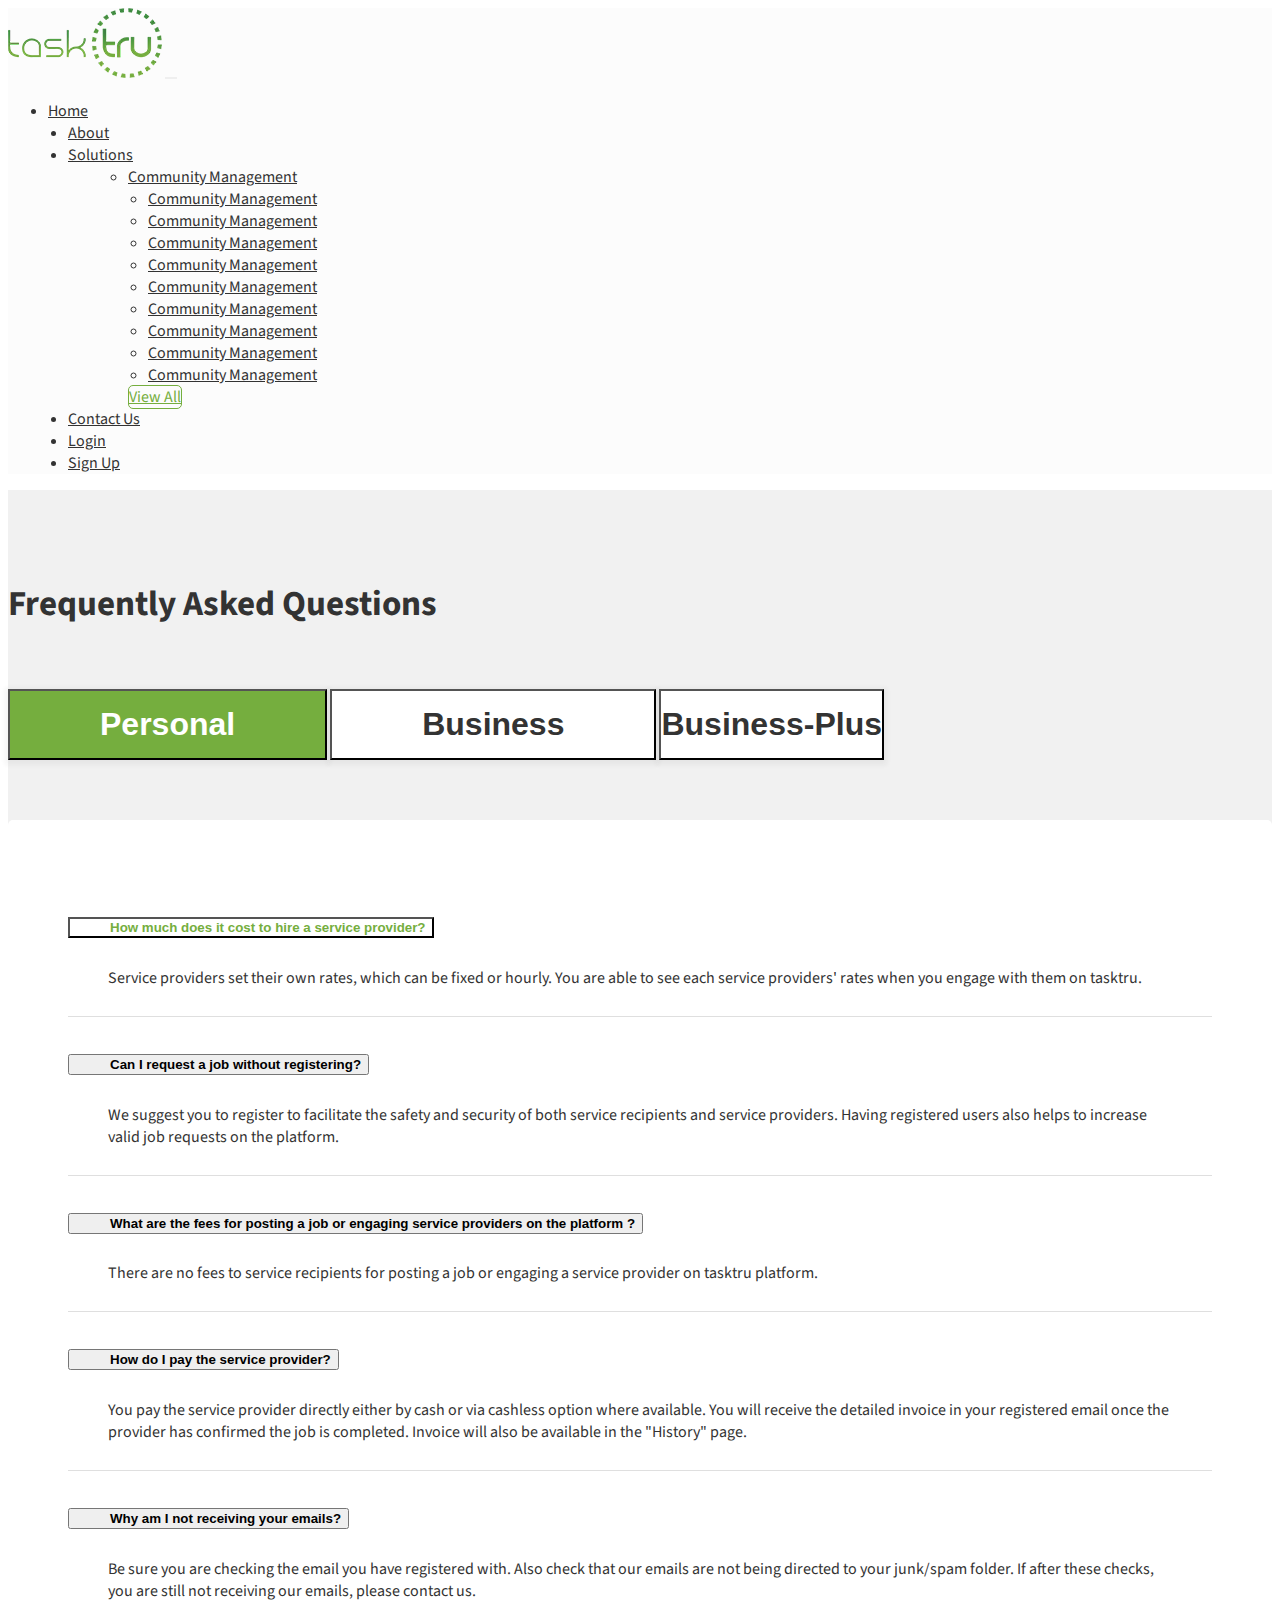
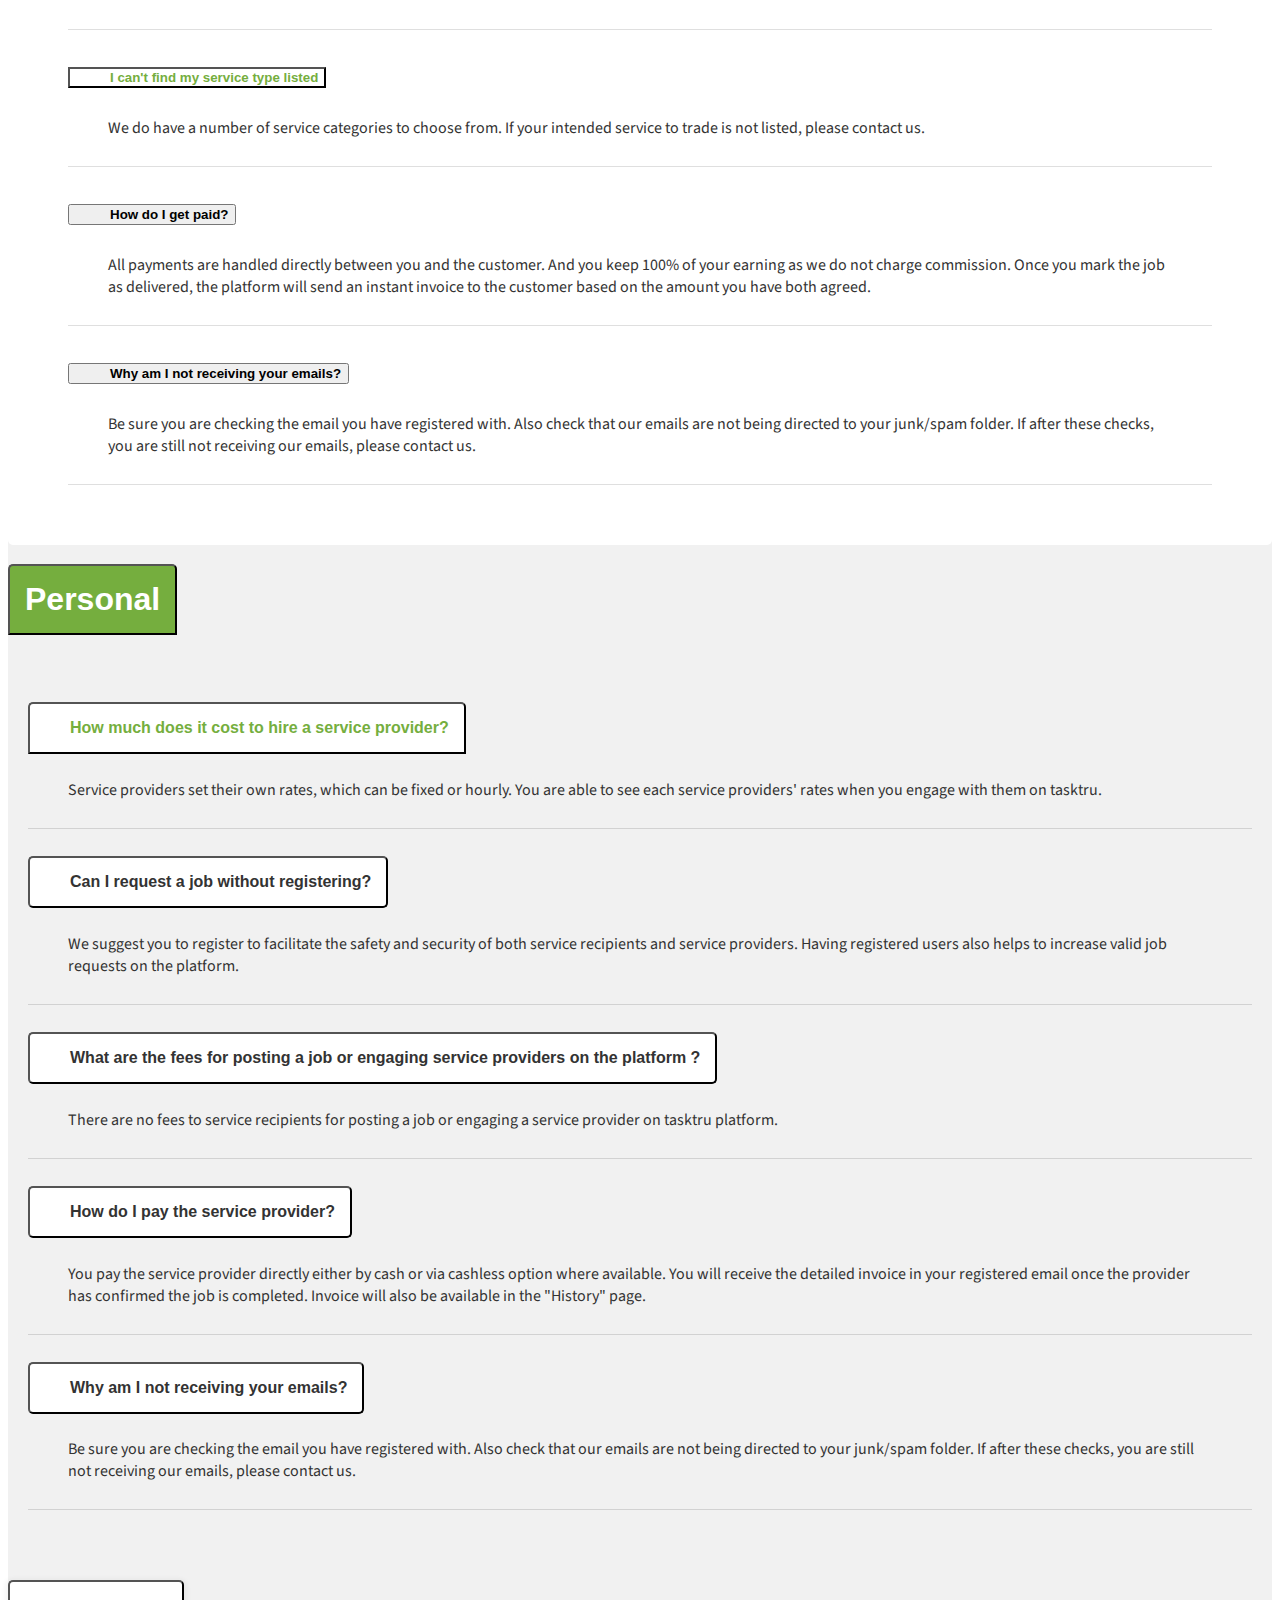
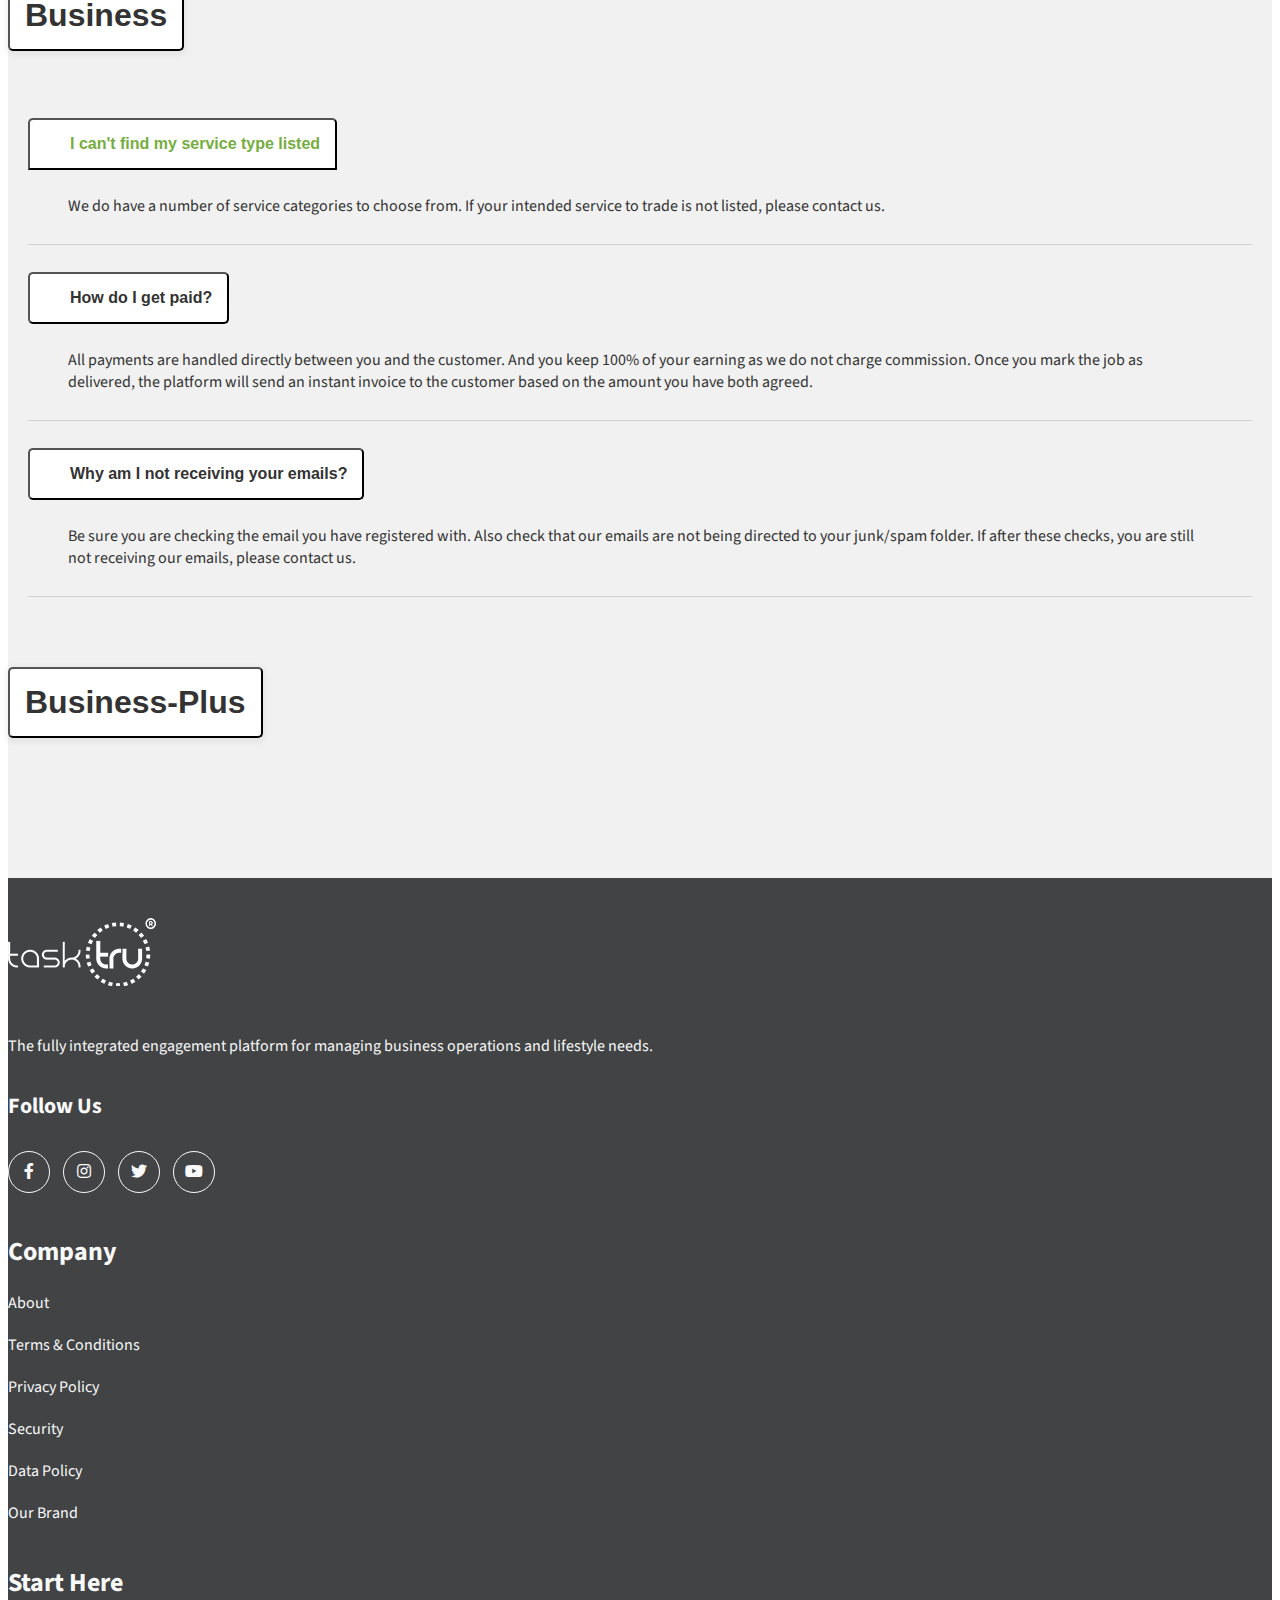
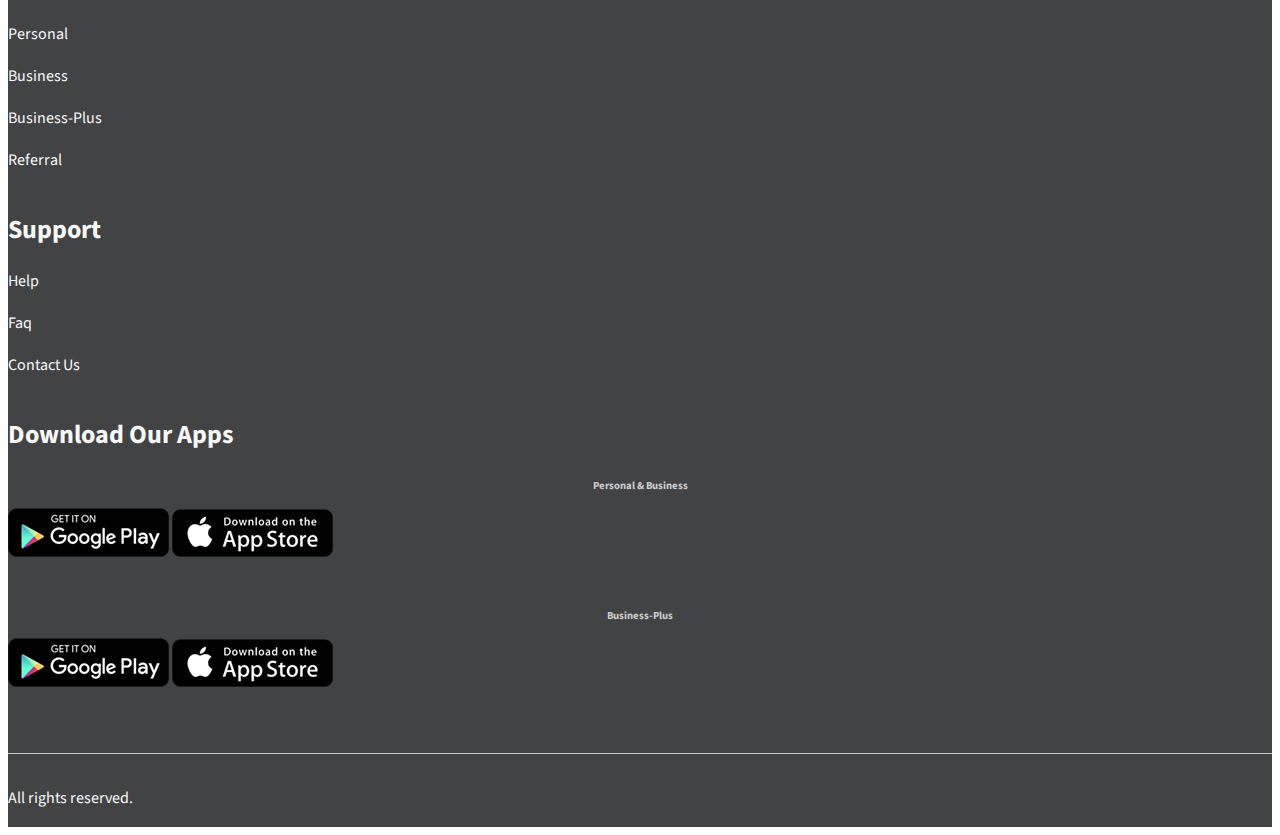
<file: faq.html>
<!DOCTYPE html>
<html lang="en">
  <head>
    <!-- Required meta tags -->
    <meta charset="utf-8" />
    <meta
      name="keywords"
      content="Business management platform, Business management app, Lifestyle platform, lifestyle management, lifestyle app, lifestyle management app, Agile management solution, Agile management pltform, Scalable digital app, Cloud-hosted application, Needs management, Digital management platform"
    />
    <meta name="viewport" content="width=device-width, initial-scale=1" />

    <!-- Bootstrap CSS -->
    <link
      href="https://cdn.jsdelivr.net/npm/bootstrap@5.1.3/dist/css/bootstrap.min.css"
      rel="stylesheet"
      integrity="sha384-1BmE4kWBq78iYhFldvKuhfTAU6auU8tT94WrHftjDbrCEXSU1oBoqyl2QvZ6jIW3"
      crossorigin="anonymous"
    />

    <!-- Google Font (Source Sans Pro) -->
    <link rel="preconnect" href="https://fonts.googleapis.com" />
    <link rel="preconnect" href="https://fonts.gstatic.com" crossorigin />
    <link
      href="https://fonts.googleapis.com/css2?family=Source+Sans+Pro:wght@400;600;700&display=swap"
      rel="stylesheet"
    />

    <!-- Font Awesome Load with css -->
    <link rel="stylesheet" href="css/all.css" />

    <!-- CSS Files -->
    <!-- Header-Footer CSS -->
    <link rel="stylesheet" href="css/header-footer.css" />
    <link rel="stylesheet" href="css/faq.css" />

    <title>tasktru</title>
  </head>

  <body>
    <!-- Header Area -->
    <header>
      <nav class="navbar navbar-expand-lg navbar-light">
        <div class="container">
          <a class="navbar-brand" href="index.html" rel="nofollow"
            ><img
              src="images/logo-green-tasktru.png"
              alt="tasktru"
              class="img-fluid"
          /></a>
          <button
            class="navbar-toggler"
            type="button"
            data-bs-toggle="collapse"
            data-bs-target="#navbarSupportedContent"
            aria-controls="navbarSupportedContent"
            aria-expanded="false"
            aria-label="Toggle navigation"
          >
            <span class="navbar-toggler-icon"></span>
          </button>
          <div class="collapse navbar-collapse" id="navbarSupportedContent">
            <ul class="navbar-nav ms-auto mb-2 mb-lg-0">
              <li class="nav-item">
                <a class="nav-link" href="index.html" rel="nofollow">Home</a>
              </li>
              <li class="nav-item">
                <a class="nav-link" href="#" rel="nofollow">About</a>
              </li>
              <li class="nav-item dropdown dropdown-mega-menu">
                <a
                  class="nav-link dropdown-toggle"
                  href="#"
                  id="navbarDropdown"
                  role="button"
                  data-bs-toggle="dropdown"
                  aria-expanded="false"
                  rel="nofollow"
                >
                  Solutions
                </a>

                <!-- <div class="dropdown-box">
                                    <h4>Our Solutions</h4>
                                 </div> -->

                <ul class="dropdown-menu">
                  <li class="nav-item">
                    <a
                      href="solutions/community-management.html"
                      class="nav-link"
                      rel="nofollow"
                      >Community Management</a
                    >
                  </li>
                  <li class="nav-item">
                    <a href="#" class="nav-link" rel="nofollow"
                      >Community Management</a
                    >
                  </li>
                  <li class="nav-item">
                    <a href="#" class="nav-link" rel="nofollow"
                      >Community Management</a
                    >
                  </li>
                  <li class="nav-item">
                    <a href="#" class="nav-link" rel="nofollow"
                      >Community Management</a
                    >
                  </li>
                  <li class="nav-item">
                    <a href="#" class="nav-link" rel="nofollow"
                      >Community Management</a
                    >
                  </li>
                  <li class="nav-item">
                    <a href="#" class="nav-link" rel="nofollow"
                      >Community Management</a
                    >
                  </li>
                  <li class="nav-item">
                    <a href="#" class="nav-link" rel="nofollow"
                      >Community Management</a
                    >
                  </li>
                  <li class="nav-item">
                    <a href="#" class="nav-link" rel="nofollow"
                      >Community Management</a
                    >
                  </li>
                  <li class="nav-item">
                    <a href="#" class="nav-link" rel="nofollow"
                      >Community Management</a
                    >
                  </li>
                  <li class="nav-item">
                    <a href="#" class="nav-link" rel="nofollow"
                      >Community Management</a
                    >
                  </li>
                  <a
                    href="allProducts.html"
                    class="btn btn-view-all btn-view-all-mobile"
                    >View All</a
                  >
                </ul>

                <div class="mega-menu-box">
                  <div class="mega-menu-content">
                    <div class="mega-menu-row">
                      <h4 class="mb-2">Our Solutions</h4>
                      <p class="mb-5">
                        Providing a variety of seamless digital solutions
                        designed to drive value for both personal and business
                        users for either commercial or non-commercial needs, at
                        any time and all in one place.
                      </p>
                      <h4 class="mb-2">Profiles</h4>
                      <ul class="profiles">
                        <li class="mega-menu-nav-item">
                          <a
                            href="profile.html#personal-profile"
                            class="mega-menu-nav-link"
                            rel="nofollow"
                            >Personal</a
                          >
                        </li>
                        <li class="mega-menu-nav-item">
                          <a
                            href="profile.html#business-profile"
                            class="mega-menu-nav-link"
                            rel="nofollow"
                            >Business</a
                          >
                        </li>
                        <li class="mega-menu-nav-item">
                          <a
                            href="profile.html#business-plus-profile"
                            class="mega-menu-nav-link"
                            rel="nofollow"
                            >Business-Plus</a
                          >
                        </li>
                      </ul>
                    </div>
                    <div class="mega-menu-row">
                      <ul class="solutions">
                        <li class="mega-menu-nav-item">
                          <a
                            href="solutions/community-management.html"
                            class="mega-menu-nav-link"
                            >Community Management</a
                          >
                        </li>
                        <li class="mega-menu-nav-item">
                          <a href="#" class="mega-menu-nav-link" rel="nofollow"
                            >Community Management</a
                          >
                        </li>
                        <li class="mega-menu-nav-item">
                          <a href="#" class="mega-menu-nav-link" rel="nofollow"
                            >Community Management</a
                          >
                        </li>
                        <li class="mega-menu-nav-item">
                          <a href="#" class="mega-menu-nav-link" rel="nofollow"
                            >Community Management</a
                          >
                        </li>
                        <li class="mega-menu-nav-item">
                          <a href="#" class="mega-menu-nav-link" rel="nofollow"
                            >Community Management</a
                          >
                        </li>
                        <li class="mega-menu-nav-item">
                          <a href="#" class="mega-menu-nav-link" rel="nofollow"
                            >Community Management</a
                          >
                        </li>
                        <li class="mega-menu-nav-item">
                          <a href="#" class="mega-menu-nav-link" rel="nofollow"
                            >Community Management</a
                          >
                        </li>
                        <li class="mega-menu-nav-item">
                          <a href="#" class="mega-menu-nav-link" rel="nofollow"
                            >Community Management</a
                          >
                        </li>
                        <a href="allProducts.html" class="btn btn-view-all"
                          >View All</a
                        >
                      </ul>
                    </div>
                  </div>
                </div>
              </li>
              <li class="nav-item">
                <a class="nav-link" href="contact.html" rel="nofollow"
                  >Contact Us</a
                >
              </li>
              <li class="nav-item">
                <a class="nav-link" href="login.html" rel="nofollow">Login</a>
              </li>
              <li class="nav-item">
                <a class="nav-link" href="signup.html" rel="nofollow"
                  >Sign Up</a
                >
              </li>
            </ul>
          </div>
        </div>
      </nav>
    </header>

    <!-- Main Area -->
    <main>
      <section class="faq-section">
        <div class="container">
          <h2 class="section-heading">Frequently Asked Questions</h2>

          <!-- For Desktop and Tablet -->

          <div class="d-none d-md-block">
            <div class="d-flex align-items-start">
              <div
                class="nav flex-column nav-pills me-5"
                id="v-pills-tab"
                role="tablist"
                aria-orientation="vertical"
              >
                <button
                  class="nav-link active"
                  id="v-pills-personal-tab"
                  data-bs-toggle="pill"
                  data-bs-target="#v-pills-personal"
                  type="button"
                  role="tab"
                  aria-controls="v-pills-personal"
                  aria-selected="true"
                >
                  Personal
                </button>
                <button
                  class="nav-link"
                  id="v-pills-business-tab"
                  data-bs-toggle="pill"
                  data-bs-target="#v-pills-business"
                  type="button"
                  role="tab"
                  aria-controls="v-pills-business"
                  aria-selected="false"
                >
                  Business
                </button>
                <button
                  class="nav-link"
                  id="v-pills-business-plus-tab"
                  data-bs-toggle="pill"
                  data-bs-target="#v-pills-business-plus"
                  type="button"
                  role="tab"
                  aria-controls="v-pills-business-plus"
                  aria-selected="false"
                >
                  Business-Plus
                </button>
              </div>
              <div class="tab-content" id="v-pills-tabContent">
                <div
                  class="tab-pane fade show active"
                  id="v-pills-personal"
                  role="tabpanel"
                  aria-labelledby="v-pills-personal-tab"
                >
                  <div class="accordion" id="accordionOnePersonal">
                    <div class="accordion-item">
                      <h2 class="accordion-header" id="headingOnePersonal">
                        <button
                          class="accordion-button"
                          type="button"
                          data-bs-toggle="collapse"
                          data-bs-target="#collapseOnePersonal"
                          aria-expanded="true"
                          aria-controls="collapseOnePersonal"
                        >
                          How much does it cost to hire a service provider?
                        </button>
                      </h2>
                      <div
                        id="collapseOnePersonal"
                        class="accordion-collapse collapse show"
                        aria-labelledby="headingOnePersonal"
                        data-bs-parent="#accordionOnePersonal"
                      >
                        <div class="accordion-body">
                          Service providers set their own rates, which can be
                          fixed or hourly. You are able to see each service
                          providers' rates when you engage with them on tasktru.
                        </div>
                      </div>
                    </div>
                    <div class="accordion-item">
                      <h2 class="accordion-header" id="headingTwoPersonal">
                        <button
                          class="accordion-button collapsed"
                          type="button"
                          data-bs-toggle="collapse"
                          data-bs-target="#collapseTwoPersonal"
                          aria-expanded="false"
                          aria-controls="collapseTwoPersonal"
                        >
                          Can I request a job without registering?
                        </button>
                      </h2>
                      <div
                        id="collapseTwoPersonal"
                        class="accordion-collapse collapse"
                        aria-labelledby="headingTwoPersonal"
                        data-bs-parent="#accordionOnePersonal"
                      >
                        <div class="accordion-body">
                          We suggest you to register to facilitate the safety
                          and security of both service recipients and service
                          providers. Having registered users also helps to
                          increase valid job requests on the platform.
                        </div>
                      </div>
                    </div>
                    <div class="accordion-item">
                      <h2 class="accordion-header" id="headingThreePersonal">
                        <button
                          class="accordion-button collapsed"
                          type="button"
                          data-bs-toggle="collapse"
                          data-bs-target="#collapseThreePersonal"
                          aria-expanded="false"
                          aria-controls="collapseThreePersonal"
                        >
                          What are the fees for posting a job or engaging
                          service providers on the platform ?
                        </button>
                      </h2>
                      <div
                        id="collapseThreePersonal"
                        class="accordion-collapse collapse"
                        aria-labelledby="headingThreePersonal"
                        data-bs-parent="#accordionOnePersonal"
                      >
                        <div class="accordion-body">
                          There are no fees to service recipients for posting a
                          job or engaging a service provider on tasktru
                          platform.
                        </div>
                      </div>
                    </div>
                    <div class="accordion-item">
                      <h2 class="accordion-header" id="headingFourPersonal">
                        <button
                          class="accordion-button collapsed"
                          type="button"
                          data-bs-toggle="collapse"
                          data-bs-target="#collapseFourPersonal"
                          aria-expanded="false"
                          aria-controls="collapseFourPersonal"
                        >
                          How do I pay the service provider?
                        </button>
                      </h2>
                      <div
                        id="collapseFourPersonal"
                        class="accordion-collapse collapse"
                        aria-labelledby="headingFourPersonal"
                        data-bs-parent="#accordionOnePersonal"
                      >
                        <div class="accordion-body">
                          You pay the service provider directly either by cash
                          or via cashless option where available. You will
                          receive the detailed invoice in your registered email
                          once the provider has confirmed the job is completed.
                          Invoice will also be available in the "History" page.
                        </div>
                      </div>
                    </div>
                    <div class="accordion-item">
                      <h2 class="accordion-header" id="headingFivePersonal">
                        <button
                          class="accordion-button collapsed"
                          type="button"
                          data-bs-toggle="collapse"
                          data-bs-target="#collapseFivePersonal"
                          aria-expanded="false"
                          aria-controls="collapseFivePersonal"
                        >
                          Why am I not receiving your emails?
                        </button>
                      </h2>
                      <div
                        id="collapseFivePersonal"
                        class="accordion-collapse collapse"
                        aria-labelledby="headingFivePersonal"
                        data-bs-parent="#accordionOnePersonal"
                      >
                        <div class="accordion-body">
                          Be sure you are checking the email you have registered
                          with. Also check that our emails are not being
                          directed to your junk/spam folder. If after these
                          checks, you are still not receiving our emails, please
                          contact us.
                        </div>
                      </div>
                    </div>
                  </div>
                </div>
                <div
                  class="tab-pane fade"
                  id="v-pills-business"
                  role="tabpanel"
                  aria-labelledby="v-pills-business-tab"
                >
                  <div class="accordion" id="accordionTwo">
                    <div class="accordion-item">
                      <h2 class="accordion-header" id="headingOneBusiness">
                        <button
                          class="accordion-button"
                          type="button"
                          data-bs-toggle="collapse"
                          data-bs-target="#collapseOneBusiness"
                          aria-expanded="true"
                          aria-controls="collapseOneBusiness"
                        >
                          I can't find my service type listed
                        </button>
                      </h2>
                      <div
                        id="collapseOneBusiness"
                        class="accordion-collapse collapse show"
                        aria-labelledby="headingOneBusiness"
                        data-bs-parent="#accordionTwo"
                      >
                        <div class="accordion-body">
                          We do have a number of service categories to choose
                          from. If your intended service to trade is not listed,
                          please contact us.
                        </div>
                      </div>
                    </div>
                    <div class="accordion-item">
                      <h2 class="accordion-header" id="headingTwoBusiness">
                        <button
                          class="accordion-button collapsed"
                          type="button"
                          data-bs-toggle="collapse"
                          data-bs-target="#collapseTwoBusiness"
                          aria-expanded="false"
                          aria-controls="collapseTwoBusiness"
                        >
                          How do I get paid?
                        </button>
                      </h2>
                      <div
                        id="collapseTwoBusiness"
                        class="accordion-collapse collapse"
                        aria-labelledby="headingTwoBusiness"
                        data-bs-parent="#accordionTwo"
                      >
                        <div class="accordion-body">
                          All payments are handled directly between you and the
                          customer. And you keep 100% of your earning as we do
                          not charge commission. Once you mark the job as
                          delivered, the platform will send an instant invoice
                          to the customer based on the amount you have both
                          agreed.
                        </div>
                      </div>
                    </div>
                    <div class="accordion-item">
                      <h2 class="accordion-header" id="headingThreeBusiness">
                        <button
                          class="accordion-button collapsed"
                          type="button"
                          data-bs-toggle="collapse"
                          data-bs-target="#collapseThreeBusiness"
                          aria-expanded="false"
                          aria-controls="collapseThreeBusiness"
                        >
                          Why am I not receiving your emails?
                        </button>
                      </h2>
                      <div
                        id="collapseThreeBusiness"
                        class="accordion-collapse collapse"
                        aria-labelledby="headingThreeBusiness"
                        data-bs-parent="#accordionTwo"
                      >
                        <div class="accordion-body">
                          Be sure you are checking the email you have registered
                          with. Also check that our emails are not being
                          directed to your junk/spam folder. If after these
                          checks, you are still not receiving our emails, please
                          contact us.
                        </div>
                      </div>
                    </div>
                  </div>
                </div>
                <div
                  class="tab-pane fade"
                  id="v-pills-business-plus"
                  role="tabpanel"
                  aria-labelledby="v-pills-business-plus-tab"
                ></div>
              </div>
            </div>
          </div>

          <!-- For Mobile -->
          <div class="faq-mobile d-md-none d-block">
            <div class="accordion" id="faq-mobile">
              <div class="accordion-item">
                <h2 class="accordion-header" id="personal-mobile">
                  <button
                    class="accordion-button"
                    type="button"
                    data-bs-toggle="collapse"
                    data-bs-target="#personal-mobile-collapse"
                    aria-expanded="true"
                    aria-controls="personal-mobile-collapse"
                  >
                    Personal
                  </button>
                </h2>
                <div
                  id="personal-mobile-collapse"
                  class="accordion-collapse collapse show"
                  aria-labelledby="personal-mobile"
                  data-bs-parent="#faq-mobile"
                >
                  <div class="accordion-body">
                    <div class="accordion" id="accordionOnePersonal-mobile">
                      <div class="accordion-item">
                        <h2
                          class="accordion-header"
                          id="headingOnePersonal-mobile"
                        >
                          <button
                            class="accordion-button"
                            type="button"
                            data-bs-toggle="collapse"
                            data-bs-target="#collapseOnePersonal-mobile"
                            aria-expanded="true"
                            aria-controls="collapseOnePersonal-mobile"
                          >
                            How much does it cost to hire a service provider?
                          </button>
                        </h2>
                        <div
                          id="collapseOnePersonal-mobile"
                          class="accordion-collapse collapse show"
                          aria-labelledby="headingOnePersonal-mobile"
                          data-bs-parent="#accordionOnePersonal-mobile"
                        >
                          <div class="accordion-body">
                            Service providers set their own rates, which can be
                            fixed or hourly. You are able to see each service
                            providers' rates when you engage with them on
                            tasktru.
                          </div>
                        </div>
                      </div>
                      <div class="accordion-item">
                        <h2
                          class="accordion-header"
                          id="headingTwoPersonal-mobile"
                        >
                          <button
                            class="accordion-button collapsed"
                            type="button"
                            data-bs-toggle="collapse"
                            data-bs-target="#collapseTwoPersonal-mobile"
                            aria-expanded="false"
                            aria-controls="collapseTwoPersonal-mobile"
                          >
                            Can I request a job without registering?
                          </button>
                        </h2>
                        <div
                          id="collapseTwoPersonal-mobile"
                          class="accordion-collapse collapse"
                          aria-labelledby="headingTwoPersonal-mobile"
                          data-bs-parent="#accordionOnePersonal-mobile"
                        >
                          <div class="accordion-body">
                            We suggest you to register to facilitate the safety
                            and security of both service recipients and service
                            providers. Having registered users also helps to
                            increase valid job requests on the platform.
                          </div>
                        </div>
                      </div>
                      <div class="accordion-item">
                        <h2
                          class="accordion-header"
                          id="headingThreePersonal-mobile"
                        >
                          <button
                            class="accordion-button collapsed"
                            type="button"
                            data-bs-toggle="collapse"
                            data-bs-target="#collapseThreePersonal-mobile"
                            aria-expanded="false"
                            aria-controls="collapseThreePersonal-mobile"
                          >
                            What are the fees for posting a job or engaging
                            service providers on the platform ?
                          </button>
                        </h2>
                        <div
                          id="collapseThreePersonal-mobile"
                          class="accordion-collapse collapse"
                          aria-labelledby="headingThreePersonal-mobile"
                          data-bs-parent="#accordionOnePersonal-mobile"
                        >
                          <div class="accordion-body">
                            There are no fees to service recipients for posting
                            a job or engaging a service provider on tasktru
                            platform.
                          </div>
                        </div>
                      </div>
                      <div class="accordion-item">
                        <h2
                          class="accordion-header"
                          id="headingFourPersonal-mobile"
                        >
                          <button
                            class="accordion-button collapsed"
                            type="button"
                            data-bs-toggle="collapse"
                            data-bs-target="#collapseFourPersonal-mobile"
                            aria-expanded="false"
                            aria-controls="collapseFourPersonal-mobile"
                          >
                            How do I pay the service provider?
                          </button>
                        </h2>
                        <div
                          id="collapseFourPersonal-mobile"
                          class="accordion-collapse collapse"
                          aria-labelledby="headingFourPersonal-mobile"
                          data-bs-parent="#accordionOnePersonal-mobile"
                        >
                          <div class="accordion-body">
                            You pay the service provider directly either by cash
                            or via cashless option where available. You will
                            receive the detailed invoice in your registered
                            email once the provider has confirmed the job is
                            completed. Invoice will also be available in the
                            "History" page.
                          </div>
                        </div>
                      </div>
                      <div class="accordion-item">
                        <h2
                          class="accordion-header"
                          id="headingFivePersonal-mobile"
                        >
                          <button
                            class="accordion-button collapsed"
                            type="button"
                            data-bs-toggle="collapse"
                            data-bs-target="#collapseFivePersonal-mobile"
                            aria-expanded="false"
                            aria-controls="collapseFivePersonal-mobile"
                          >
                            Why am I not receiving your emails?
                          </button>
                        </h2>
                        <div
                          id="collapseFivePersonal-mobile"
                          class="accordion-collapse collapse"
                          aria-labelledby="headingFivePersonal-mobile"
                          data-bs-parent="#accordionOnePersonal-mobile"
                        >
                          <div class="accordion-body">
                            Be sure you are checking the email you have
                            registered with. Also check that our emails are not
                            being directed to your junk/spam folder. If after
                            these checks, you are still not receiving our
                            emails, please contact us.
                          </div>
                        </div>
                      </div>
                    </div>
                  </div>
                </div>
              </div>
              <div class="accordion-item">
                <h2 class="accordion-header" id="business-mobile">
                  <button
                    class="accordion-button collapsed"
                    type="button"
                    data-bs-toggle="collapse"
                    data-bs-target="#business-mobile-collapse"
                    aria-expanded="false"
                    aria-controls="business-mobile-collapse"
                  >
                    Business
                  </button>
                </h2>
                <div
                  id="business-mobile-collapse"
                  class="accordion-collapse collapse"
                  aria-labelledby="business-mobile"
                  data-bs-parent="#faq-mobile"
                >
                  <div class="accordion-body">
                    <div class="accordion" id="accordionBusiness-mobile">
                      <div class="accordion-item">
                        <h2
                          class="accordion-header"
                          id="headingOneBusiness-mobile"
                        >
                          <button
                            class="accordion-button"
                            type="button"
                            data-bs-toggle="collapse"
                            data-bs-target="#collapseOneBusiness-mobile"
                            aria-expanded="true"
                            aria-controls="collapseOneBusiness-mobile"
                          >
                            I can't find my service type listed
                          </button>
                        </h2>
                        <div
                          id="collapseOneBusiness-mobile"
                          class="accordion-collapse collapse show"
                          aria-labelledby="headingOneBusiness-mobile"
                          data-bs-parent="#accordionBusiness-mobile"
                        >
                          <div class="accordion-body">
                            We do have a number of service categories to choose
                            from. If your intended service to trade is not
                            listed, please contact us.
                          </div>
                        </div>
                      </div>
                      <div class="accordion-item">
                        <h2
                          class="accordion-header"
                          id="headingTwoBusiness-mobile"
                        >
                          <button
                            class="accordion-button collapsed"
                            type="button"
                            data-bs-toggle="collapse"
                            data-bs-target="#collapseTwoBusiness-mobile"
                            aria-expanded="false"
                            aria-controls="collapseTwoBusiness-mobile"
                          >
                            How do I get paid?
                          </button>
                        </h2>
                        <div
                          id="collapseTwoBusiness-mobile"
                          class="accordion-collapse collapse"
                          aria-labelledby="headingTwoBusiness-mobile"
                          data-bs-parent="#accordionBusiness-mobile"
                        >
                          <div class="accordion-body">
                            All payments are handled directly between you and
                            the customer. And you keep 100% of your earning as
                            we do not charge commission. Once you mark the job
                            as delivered, the platform will send an instant
                            invoice to the customer based on the amount you have
                            both agreed.
                          </div>
                        </div>
                      </div>
                      <div class="accordion-item">
                        <h2
                          class="accordion-header"
                          id="headingThreeBusiness-mobile"
                        >
                          <button
                            class="accordion-button collapsed"
                            type="button"
                            data-bs-toggle="collapse"
                            data-bs-target="#collapseThreeBusiness-mobile"
                            aria-expanded="false"
                            aria-controls="collapseThreeBusiness-mobile"
                          >
                            Why am I not receiving your emails?
                          </button>
                        </h2>
                        <div
                          id="collapseThreeBusiness-mobile"
                          class="accordion-collapse collapse"
                          aria-labelledby="headingThreeBusiness-mobile"
                          data-bs-parent="#accordionBusiness-mobile"
                        >
                          <div class="accordion-body">
                            Be sure you are checking the email you have
                            registered with. Also check that our emails are not
                            being directed to your junk/spam folder. If after
                            these checks, you are still not receiving our
                            emails, please contact us.
                          </div>
                        </div>
                      </div>
                    </div>
                  </div>
                </div>
              </div>
              <div class="accordion-item">
                <h2 class="accordion-header" id="business-plus-mobile">
                  <button
                    class="accordion-button collapsed"
                    type="button"
                    data-bs-toggle="collapse"
                    data-bs-target="#business-plus-mobile-collapse"
                    aria-expanded="false"
                    aria-controls="business-plus-mobile-collapse"
                  >
                    Business-Plus
                  </button>
                </h2>
                <div
                  id="business-plus-mobile-collapse"
                  class="accordion-collapse collapse"
                  aria-labelledby="business-plus-mobile"
                  data-bs-parent="#faq-mobile"
                >
                  <div class="accordion-body"></div>
                </div>
              </div>
            </div>
          </div>
        </div>
      </section>
    </main>

    <!-- Footer Area -->

    <footer>
      <div class="container">
        <div class="row">
          <div class="col-lg-3 col-md-8">
            <a href="index.html" class="footer-logo" rel="nofollow"
              ><img
                src="images/logo-white-tasktru.png"
                alt="tasktru"
                class="img-fluid"
            /></a>
            <p>
              The fully integrated engagement platform for managing business
              operations and lifestyle needs.
            </p>

            <div class="social-box">
              <h4>Follow Us</h4>
              <ul class="social-links">
                <li>
                  <a href="#" rel="nofollow"
                    ><i class="fab fa-facebook-f"></i
                  ></a>
                </li>
                <li>
                  <a href="#" rel="nofollow"
                    ><i class="fab fa-instagram"></i
                  ></a>
                </li>
                <li>
                  <a href="#" rel="nofollow"><i class="fab fa-twitter"></i></a>
                </li>
                <li>
                  <a href="#" rel="nofollow"><i class="fab fa-youtube"></i></a>
                </li>
              </ul>
            </div>
          </div>
          <div class="col-lg-2 col-md-4">
            <h3>Company</h3>
            <ul class="footer-links">
              <li>
                <a href="#" rel="nofollow">About</a>
              </li>
              <li>
                <a href="#" rel="nofollow">Terms & Conditions</a>
              </li>
              <li>
                <a href="#" rel="nofollow">Privacy Policy</a>
              </li>
              <li>
                <a href="#" rel="nofollow">Security</a>
              </li>
              <li>
                <a href="#" rel="nofollow">Data Policy</a>
              </li>
              <li>
                <a href="#" rel="nofollow">Our Brand</a>
              </li>
            </ul>
          </div>
          <div class="col-lg-2 col-md-4">
            <h3>Start Here</h3>
            <ul class="footer-links">
              <li>
                <a href="profile.html#personal-profile" rel="nofollow"
                  >Personal</a
                >
              </li>
              <li>
                <a href="profile.html#business-profile" rel="nofollow"
                  >Business</a
                >
              </li>
              <li>
                <a href="profile.html#business-plus-profile" rel="nofollow"
                  >Business-Plus</a
                >
              </li>
              <li>
                <a href="referral.html" rel="nofollow">Referral</a>
              </li>
            </ul>
          </div>
          <div class="col-lg-2 col-md-4">
            <h3>Support</h3>
            <ul class="footer-links">
              <li>
                <a href="help.html" rel="nofollow">Help</a>
              </li>
              <li>
                <a href="faq.html" rel="nofollow">Faq</a>
              </li>
              <li>
                <a href="contact.html" rel="nofollow">Contact Us</a>
              </li>
            </ul>
          </div>
          <div class="col-lg-3 col-md-4">
            <h3 class="text-center">Download Our Apps</h3>
            <div class="row align-items-lg-end">
              <div class="col-lg-6 text-center mb-4 mb-lg-0">
                <h6>Personal & Business</h6>
                <a href="#" class="download-button" rel="nofollow"
                  ><img
                    src="images/playstore-button.png"
                    alt="Playstore Download"
                    class="img-fluid"
                /></a>
                <a href="#" rel="nofollow"
                  ><img
                    src="images/app-store-download.png"
                    alt="App Store Download"
                    class="img-fluid"
                /></a>
              </div>
              <div class="col-lg-6 text-center">
                <h6>Business-Plus</h6>
                <a href="#" class="download-button" rel="nofollow"
                  ><img
                    src="images/playstore-button.png"
                    alt="Playstore Download"
                    class="img-fluid"
                /></a>
                <a href="#" rel="nofollow"
                  ><img
                    src="images/app-store-download.png"
                    alt="App Store Download"
                    class="img-fluid"
                /></a>
              </div>
            </div>
          </div>
        </div>
      </div>
      <div class="footer-bottom">
        <div class="container">
          <p>All rights reserved.</p>
        </div>
      </div>
    </footer>

    <!-- Option 2: Separate Popper and Bootstrap JS -->

    <script
      src="https://cdn.jsdelivr.net/npm/@popperjs/core@2.10.2/dist/umd/popper.min.js"
      integrity="sha384-7+zCNj/IqJ95wo16oMtfsKbZ9ccEh31eOz1HGyDuCQ6wgnyJNSYdrPa03rtR1zdB"
      crossorigin="anonymous"
    ></script>
    <script
      src="https://cdn.jsdelivr.net/npm/bootstrap@5.1.3/dist/js/bootstrap.min.js"
      integrity="sha384-QJHtvGhmr9XOIpI6YVutG+2QOK9T+ZnN4kzFN1RtK3zEFEIsxhlmWl5/YESvpZ13"
      crossorigin="anonymous"
    ></script>
  </body>
</html>
</file>
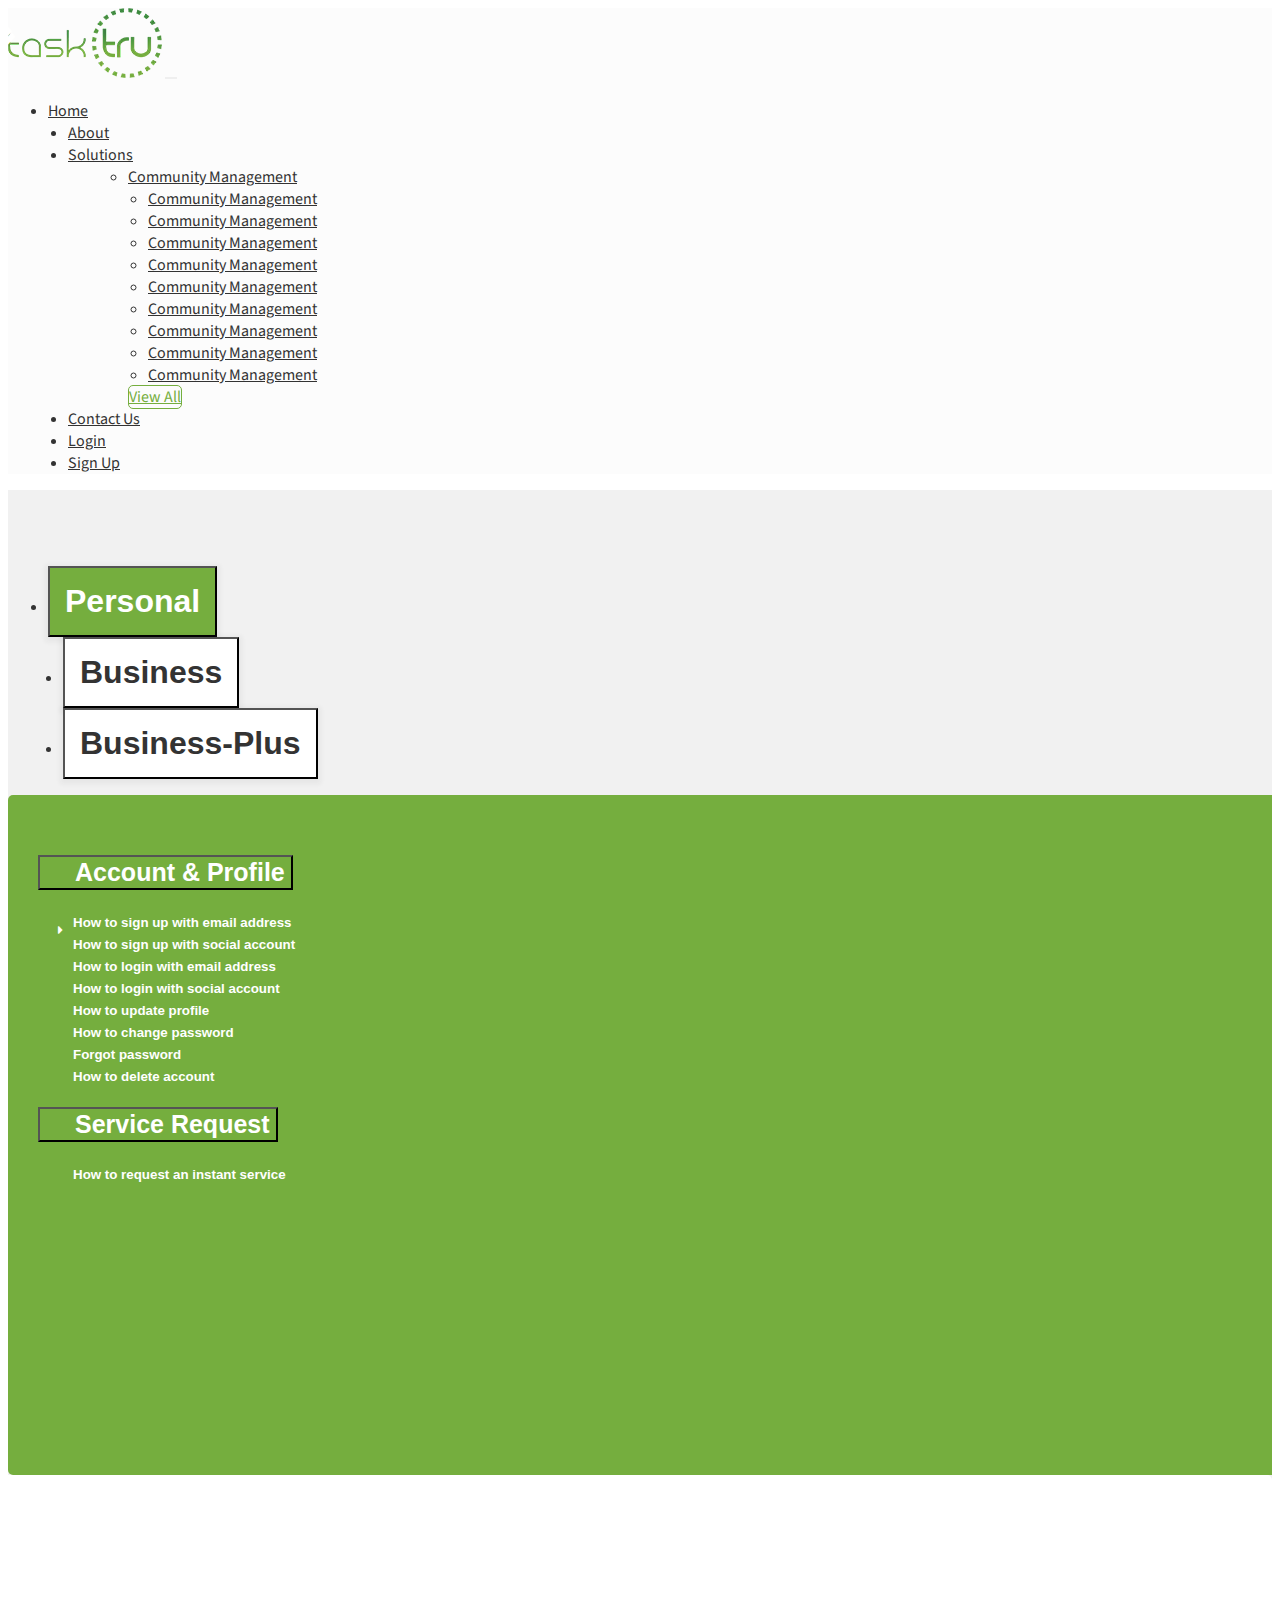
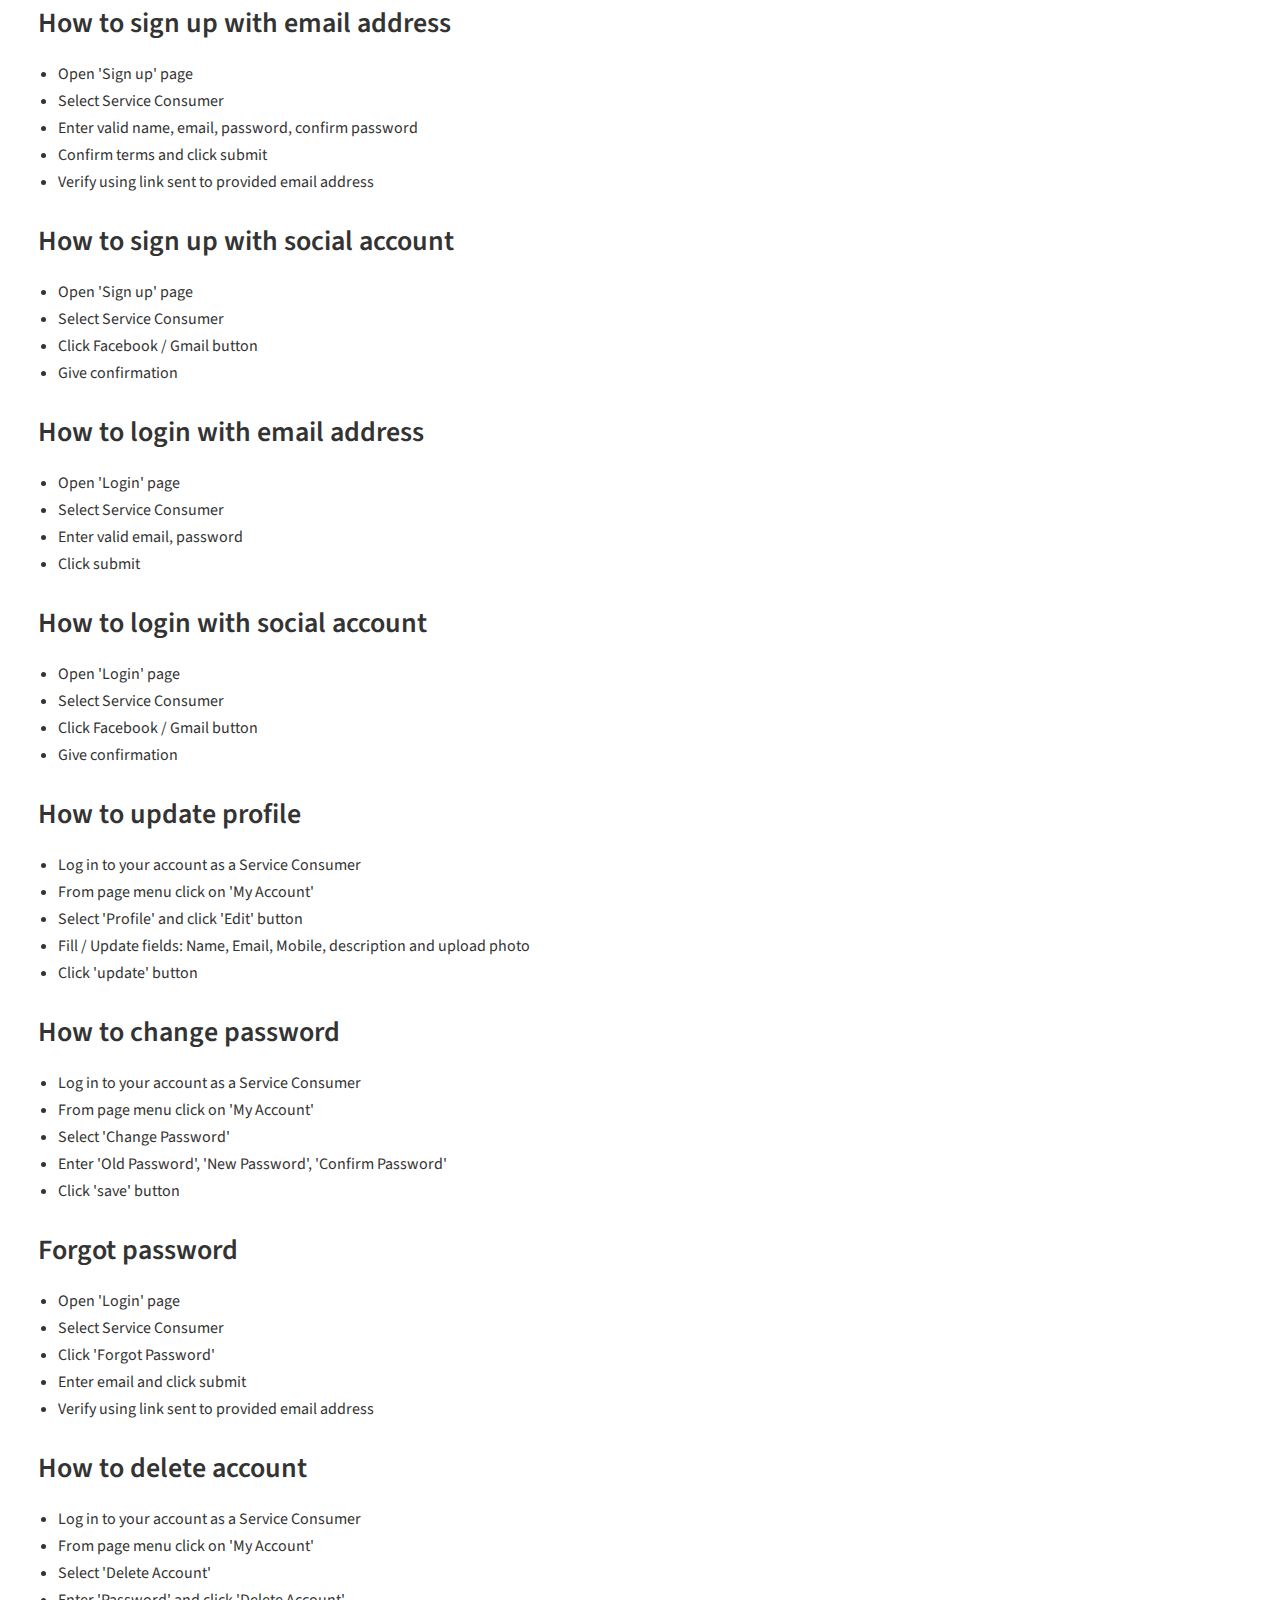
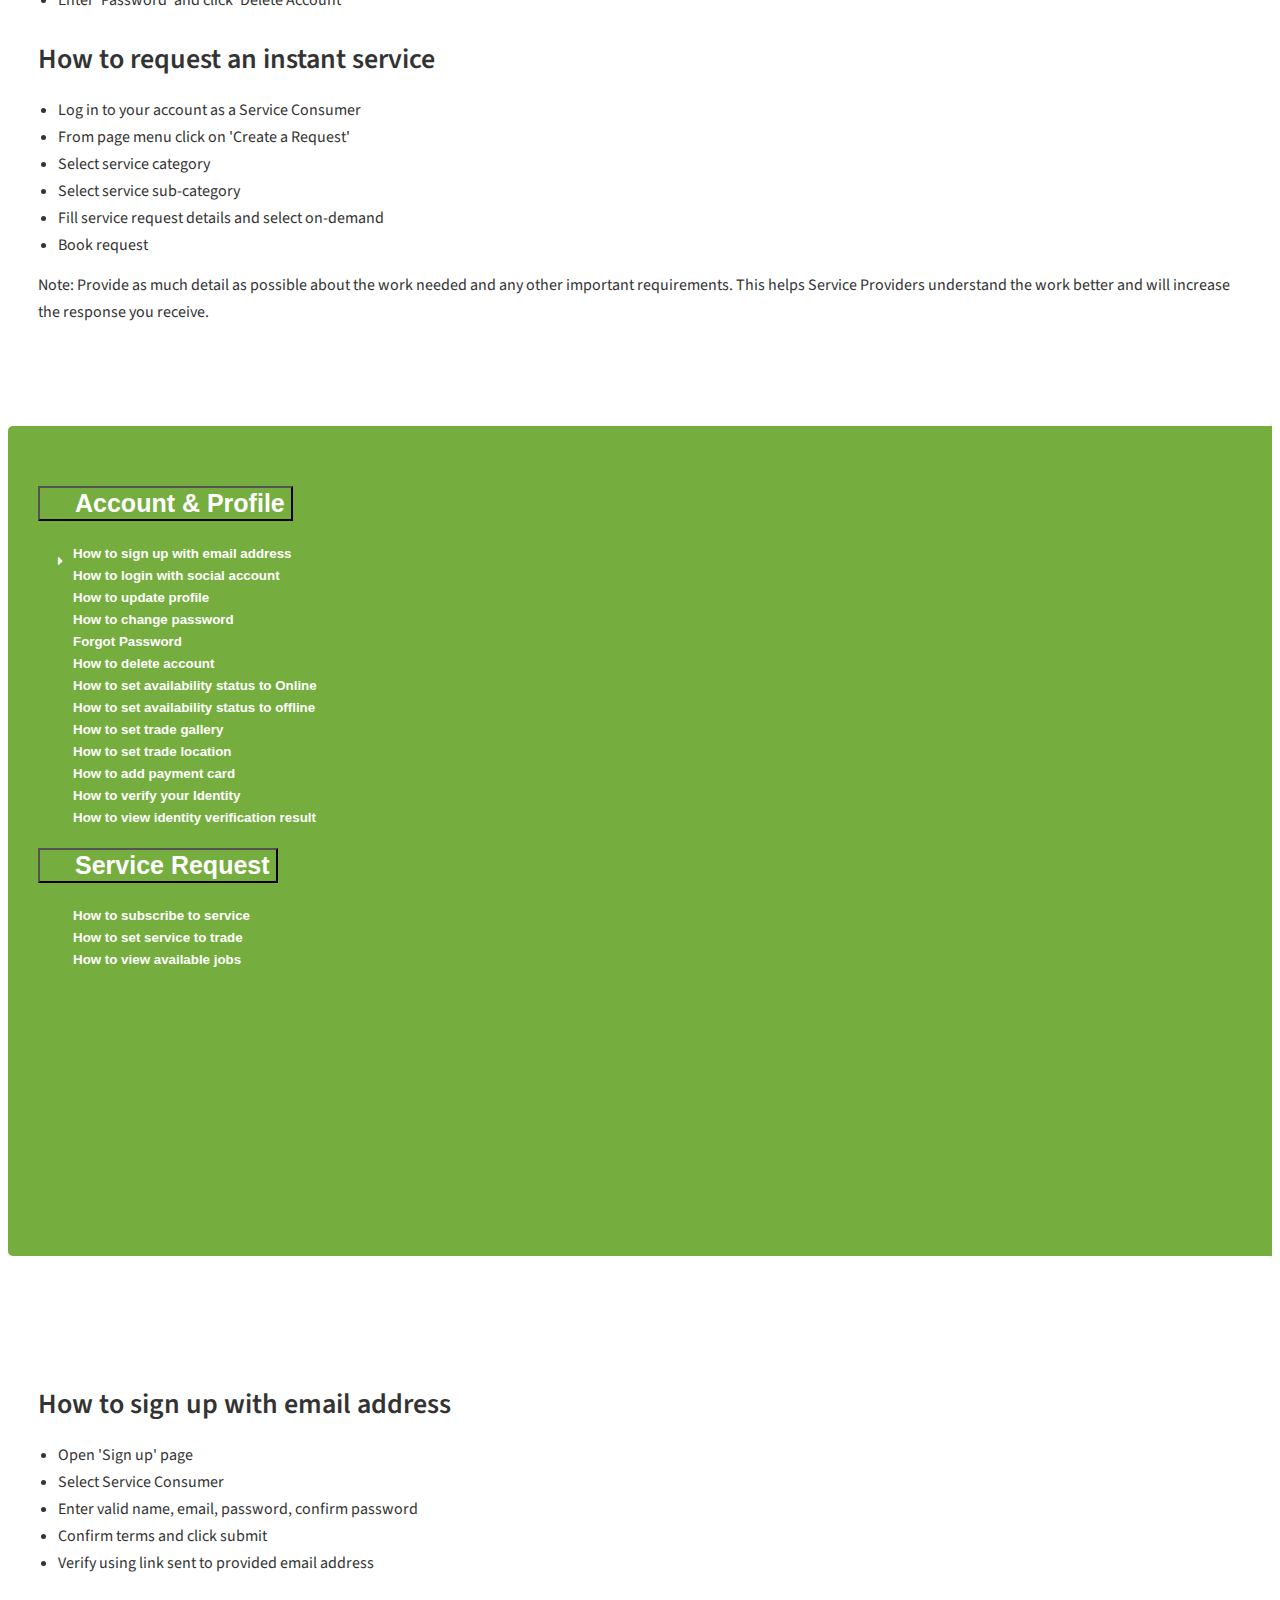
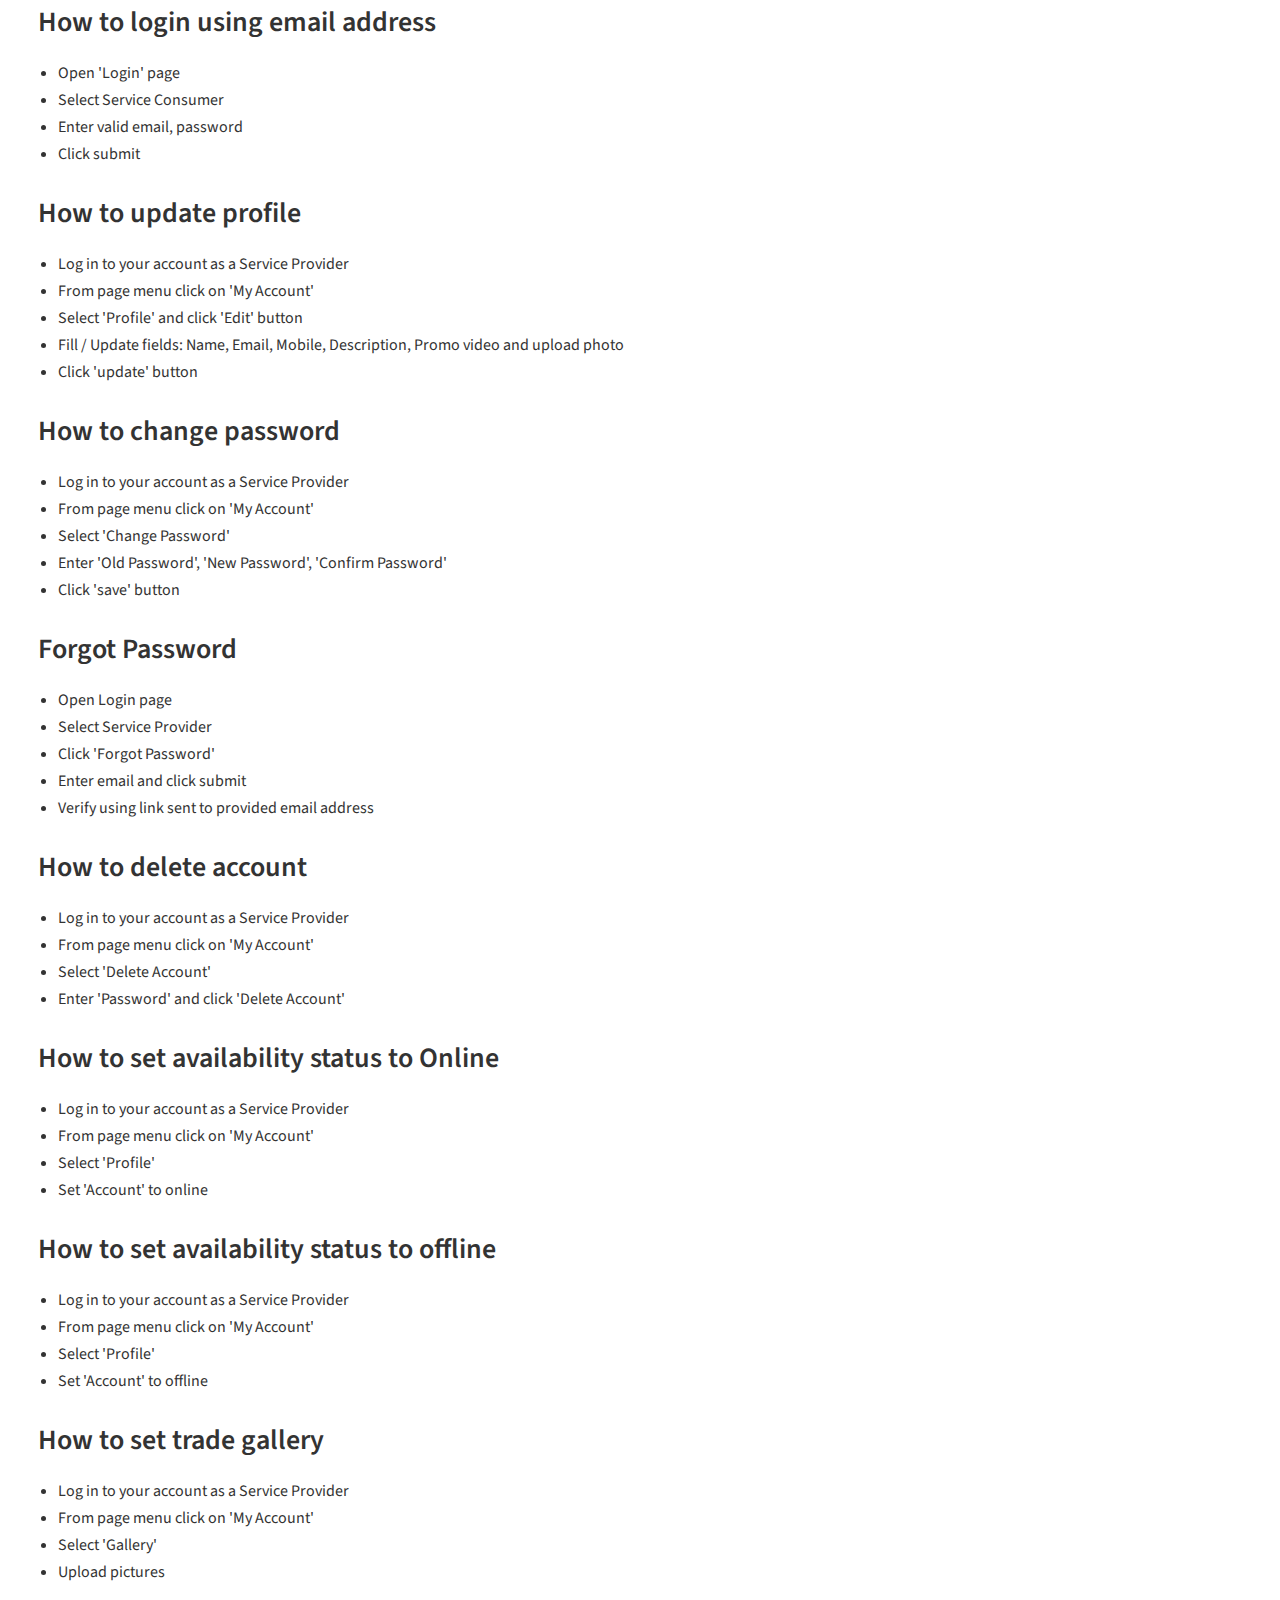
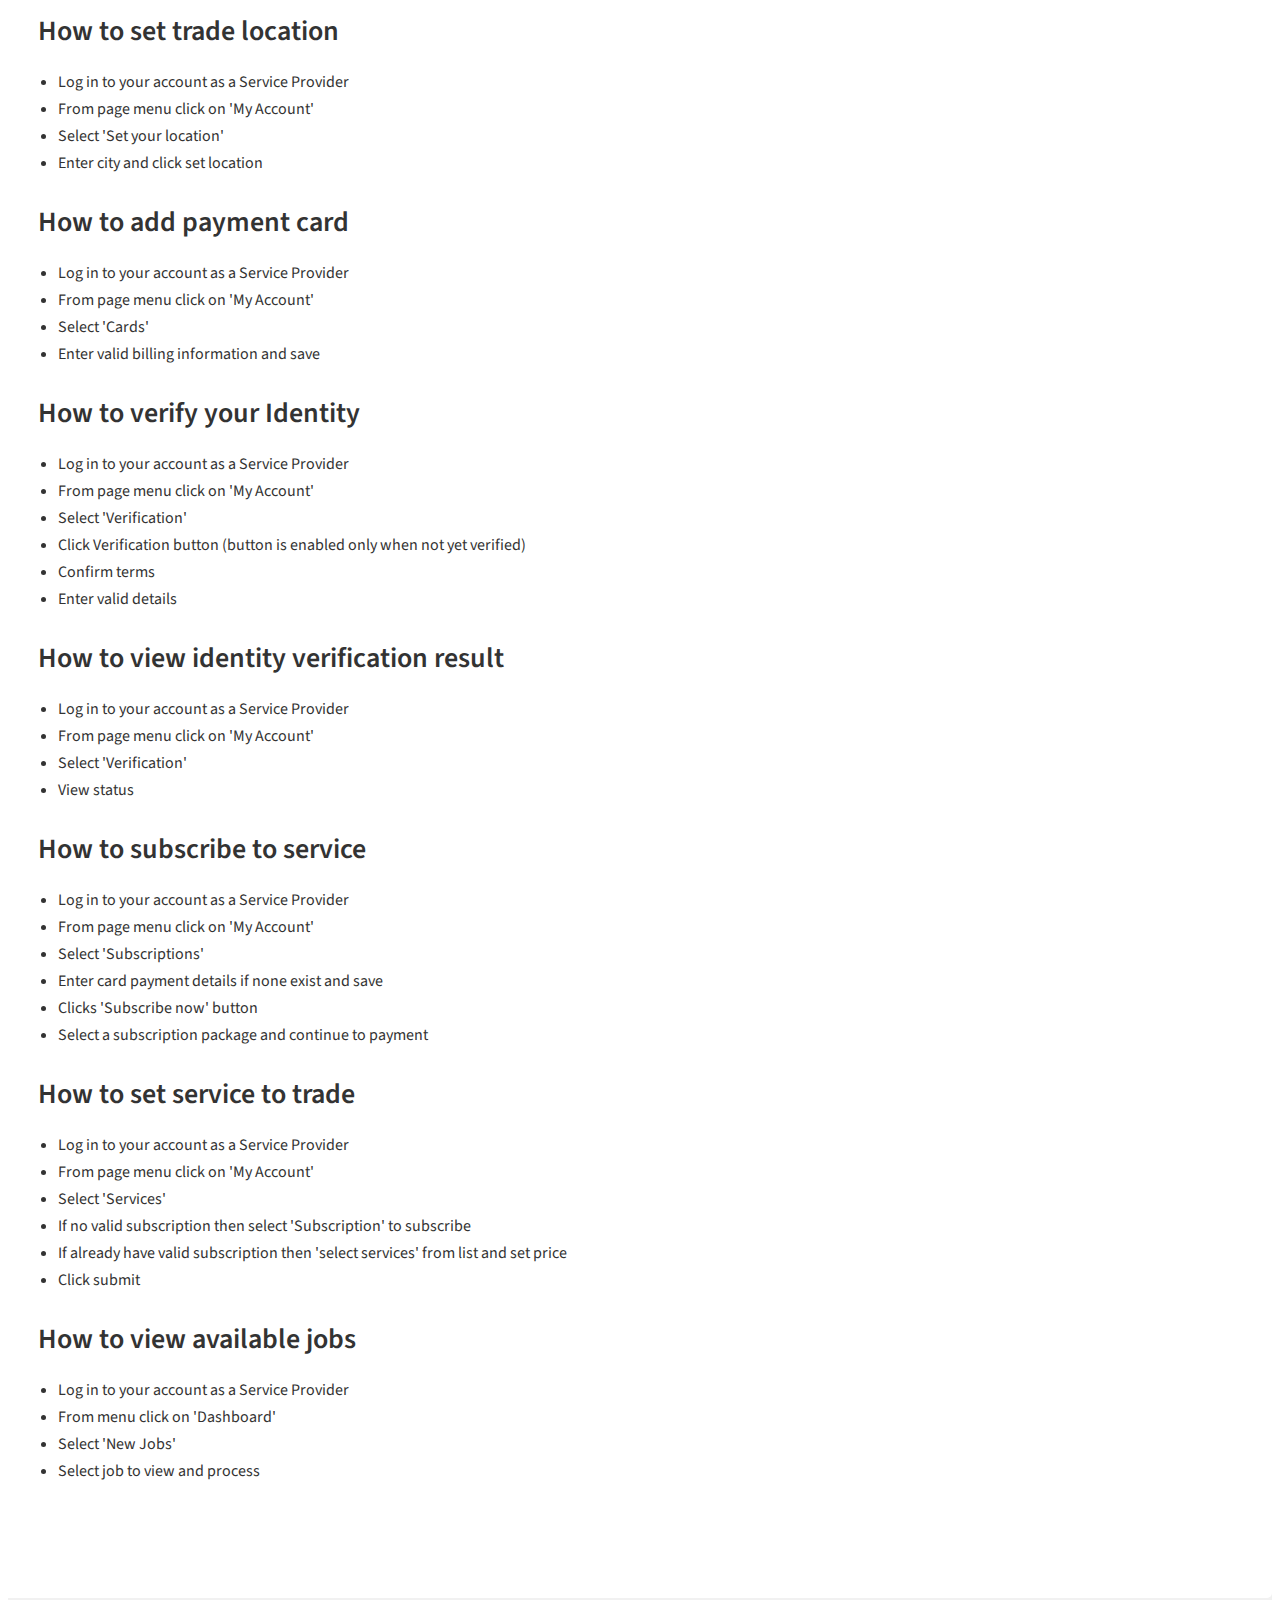
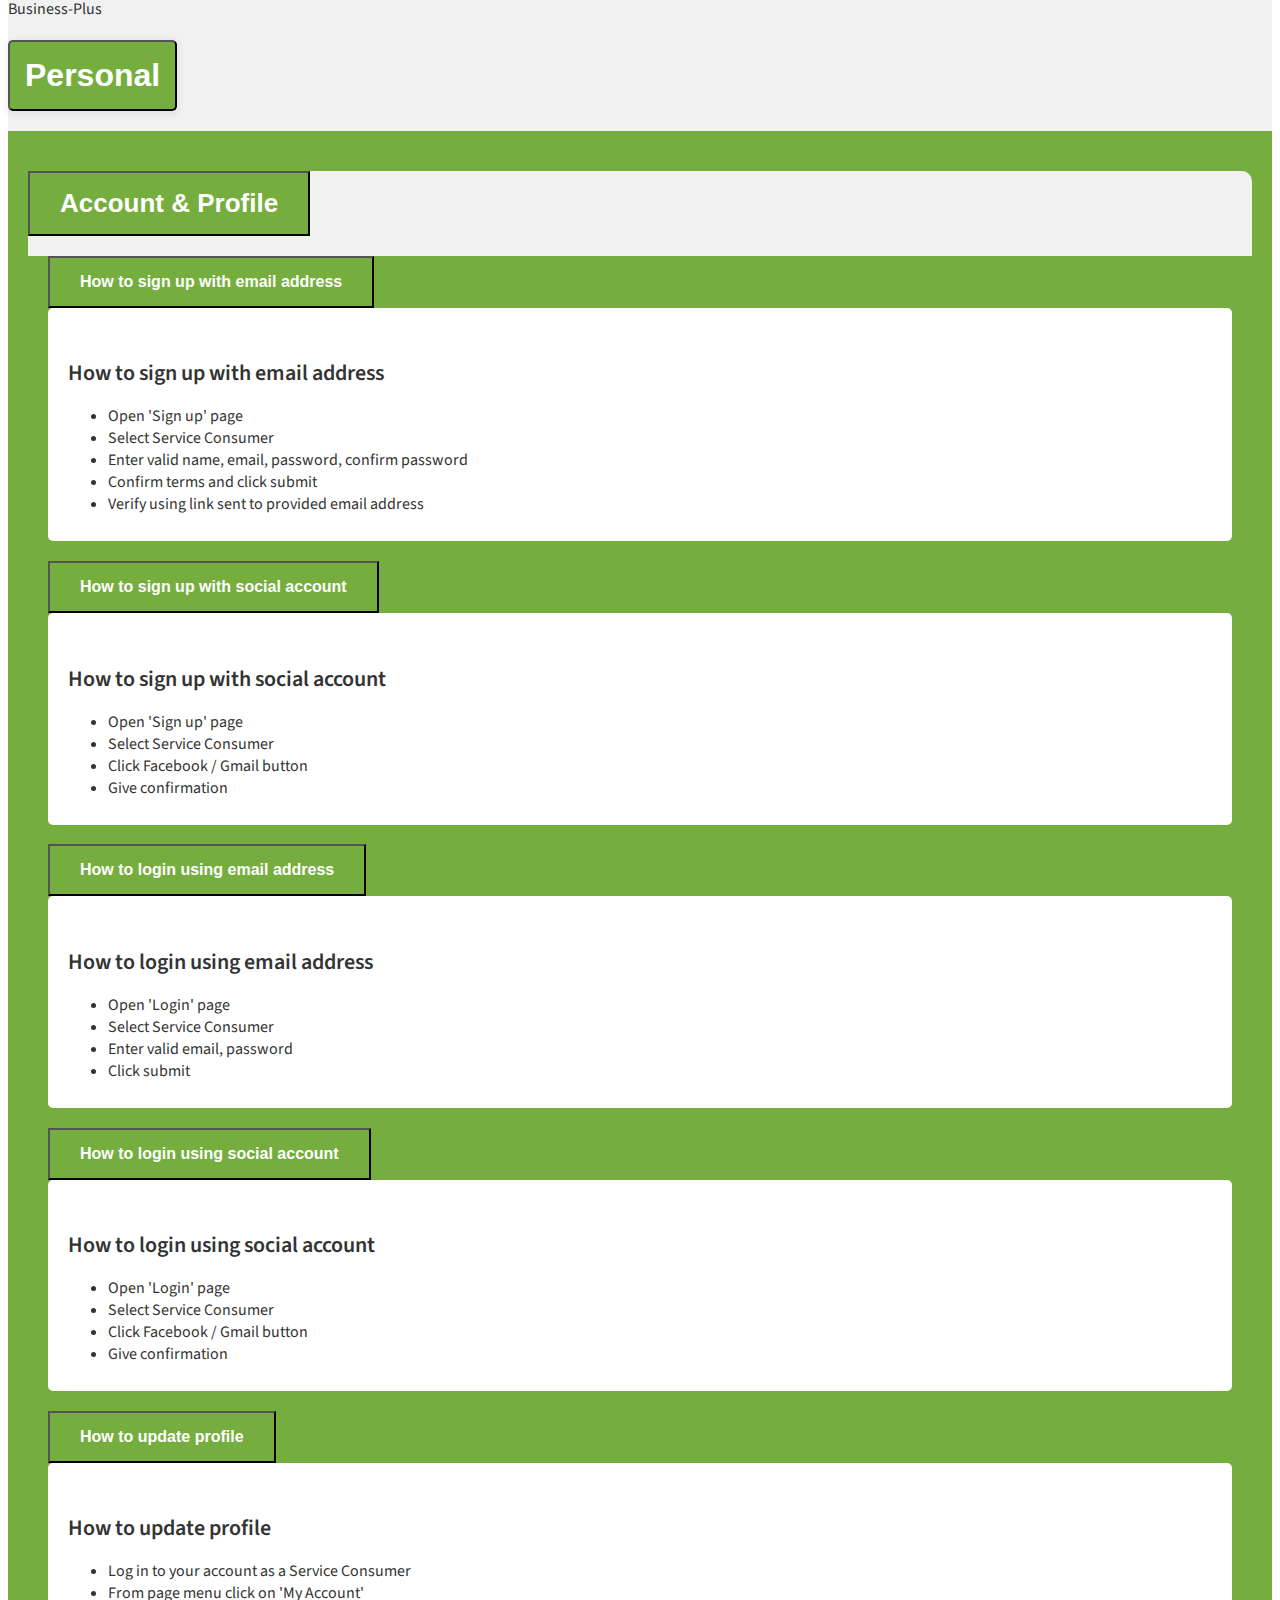
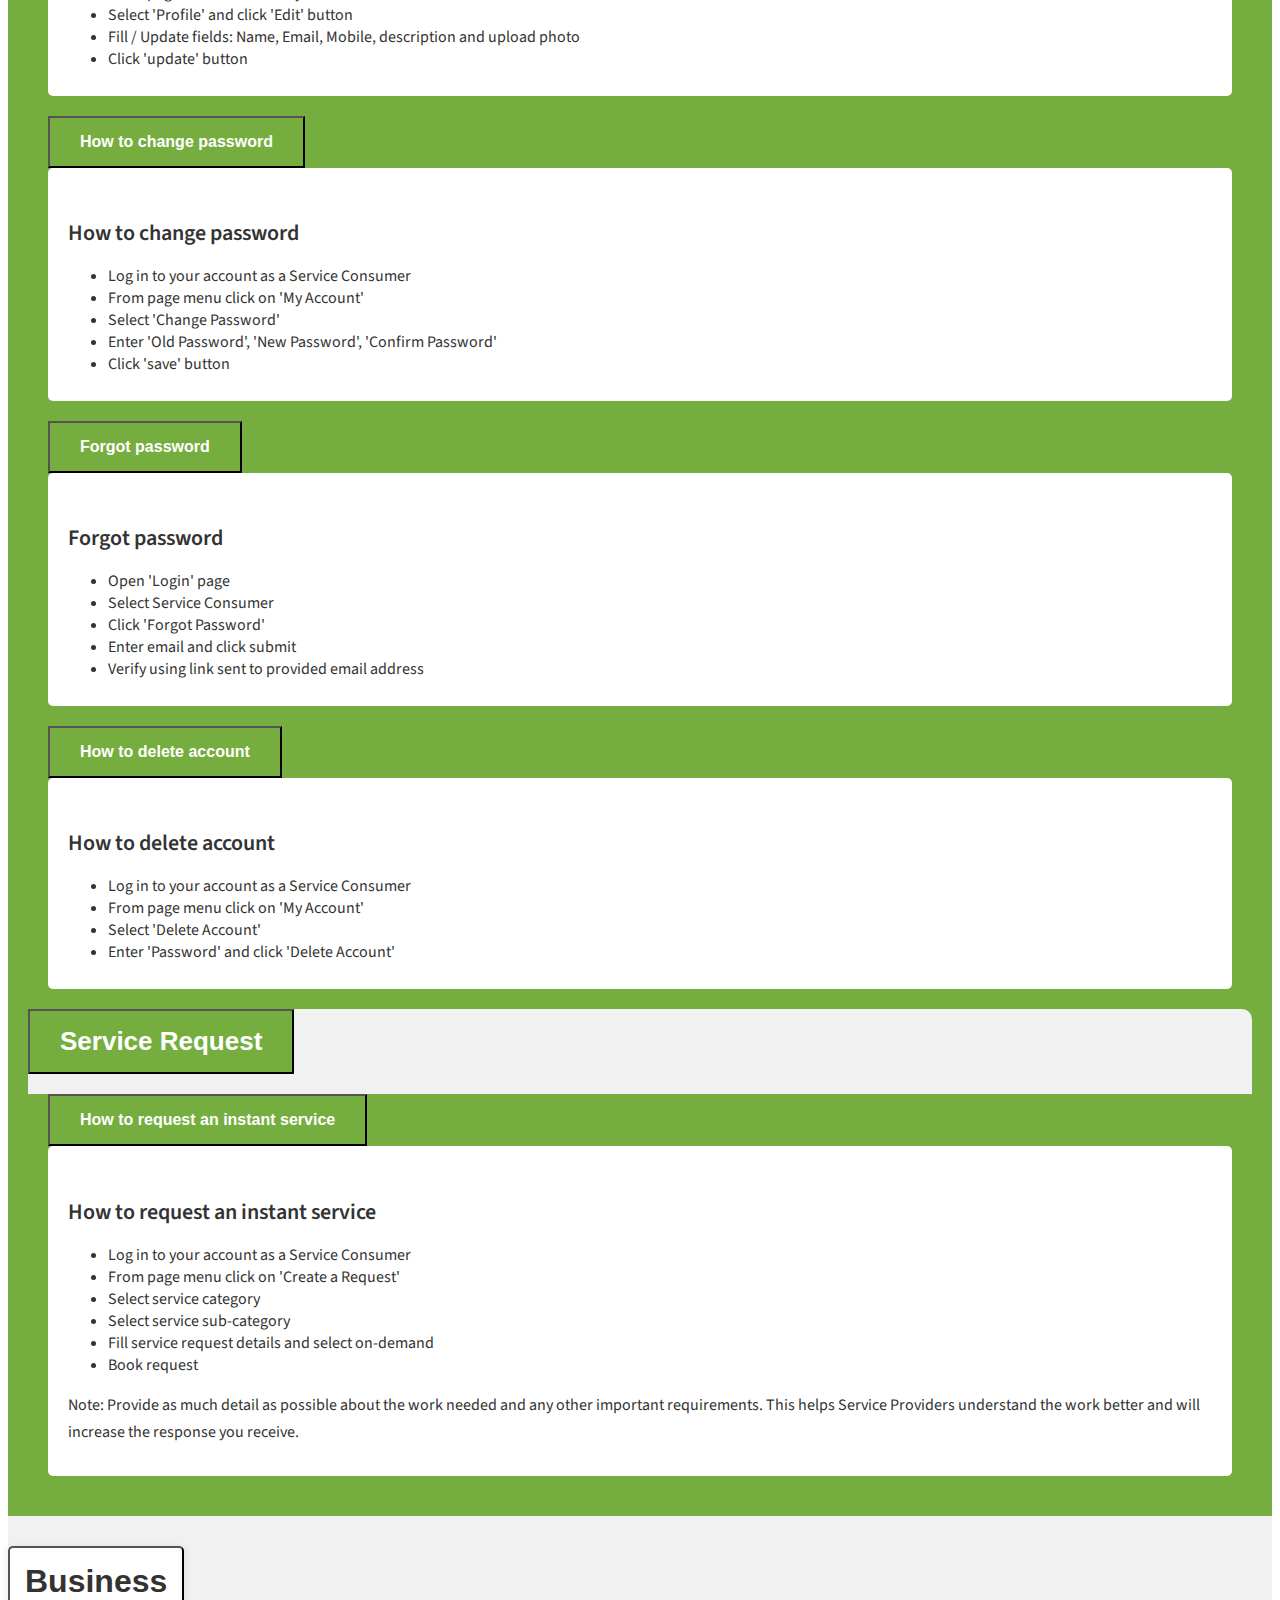
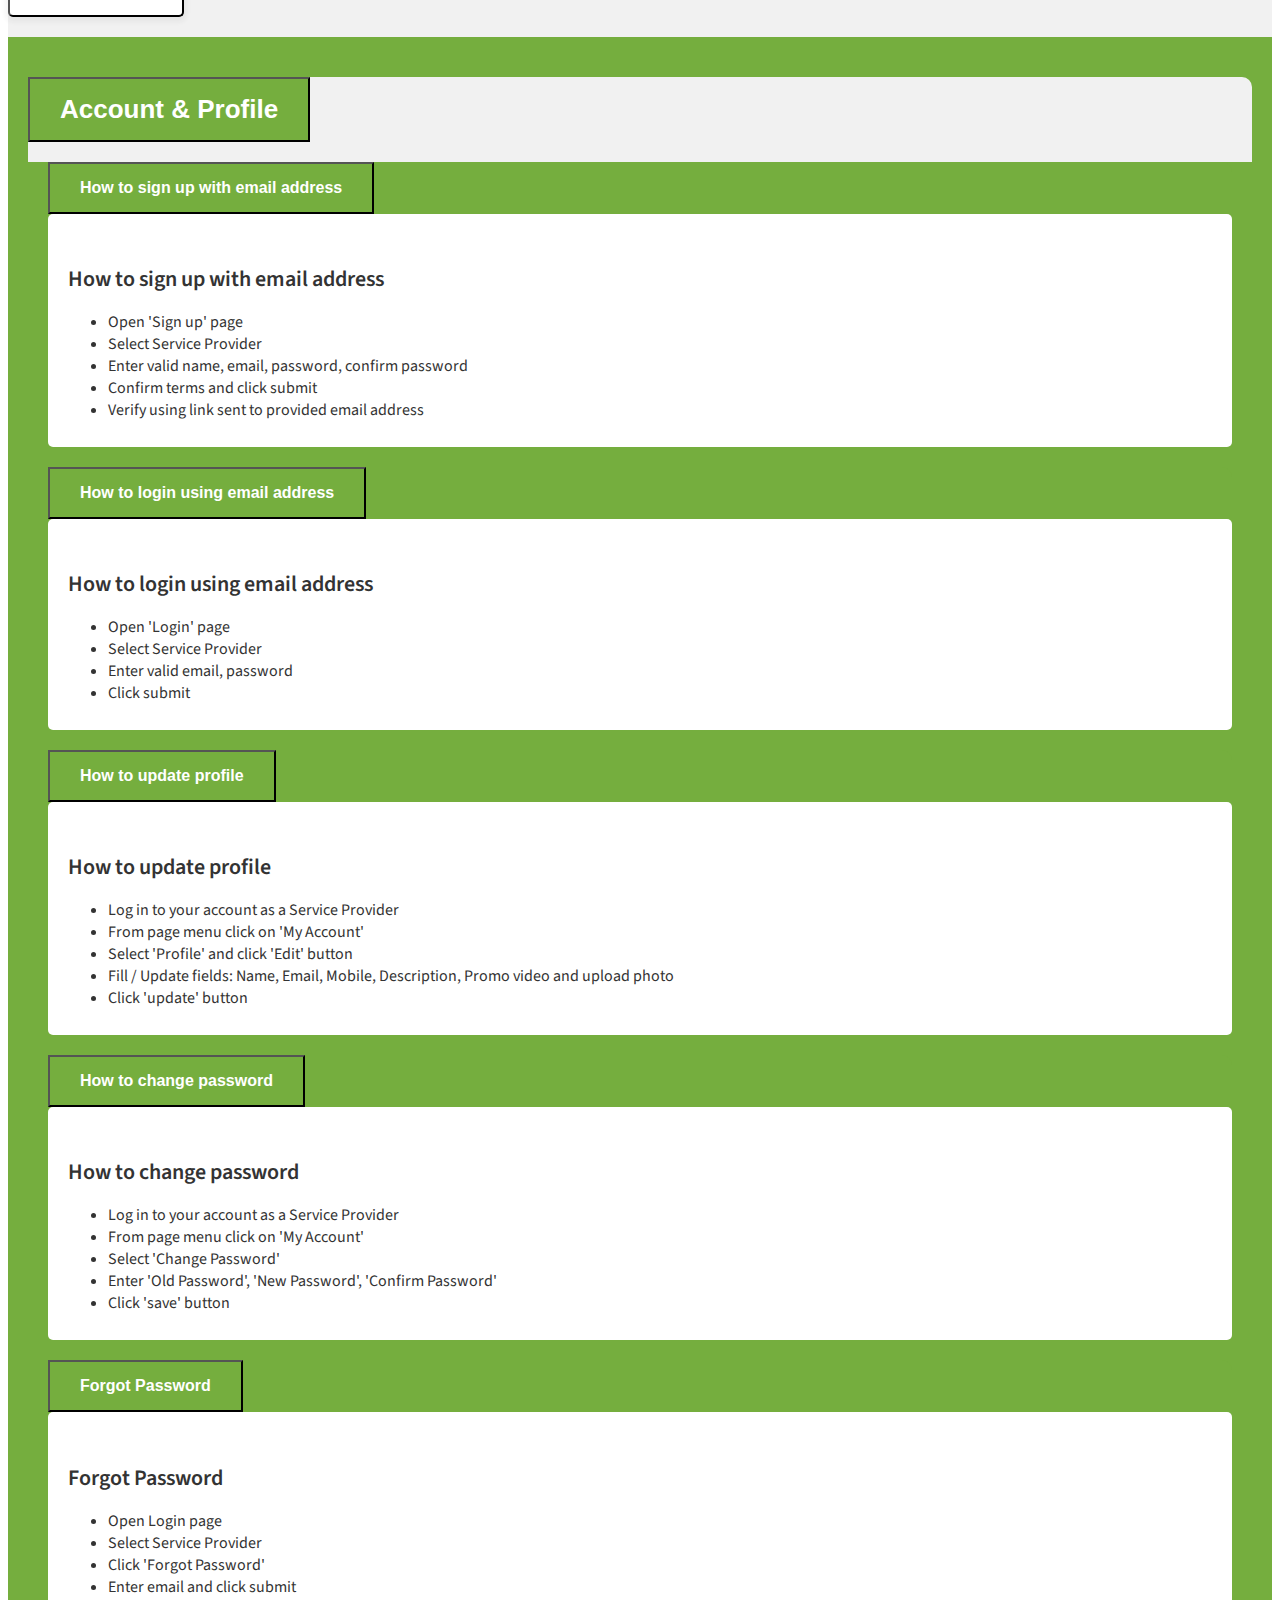
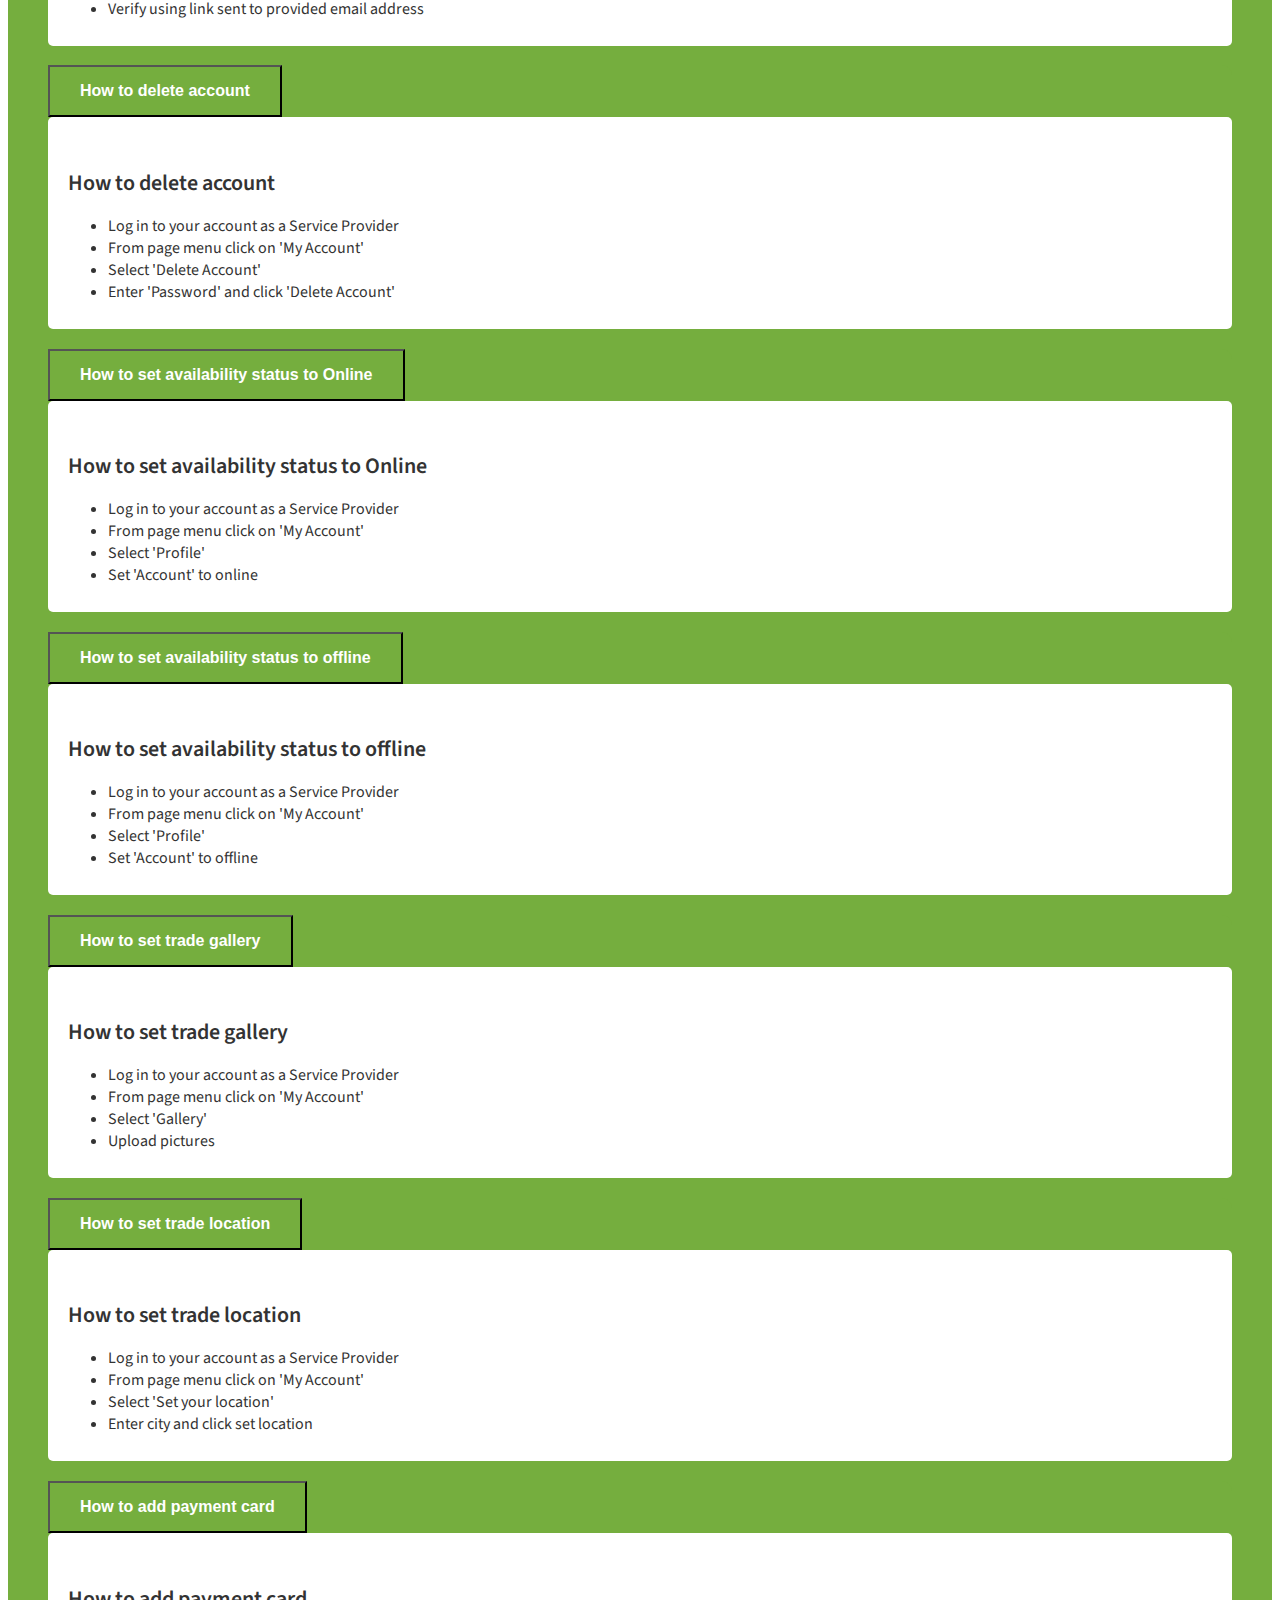
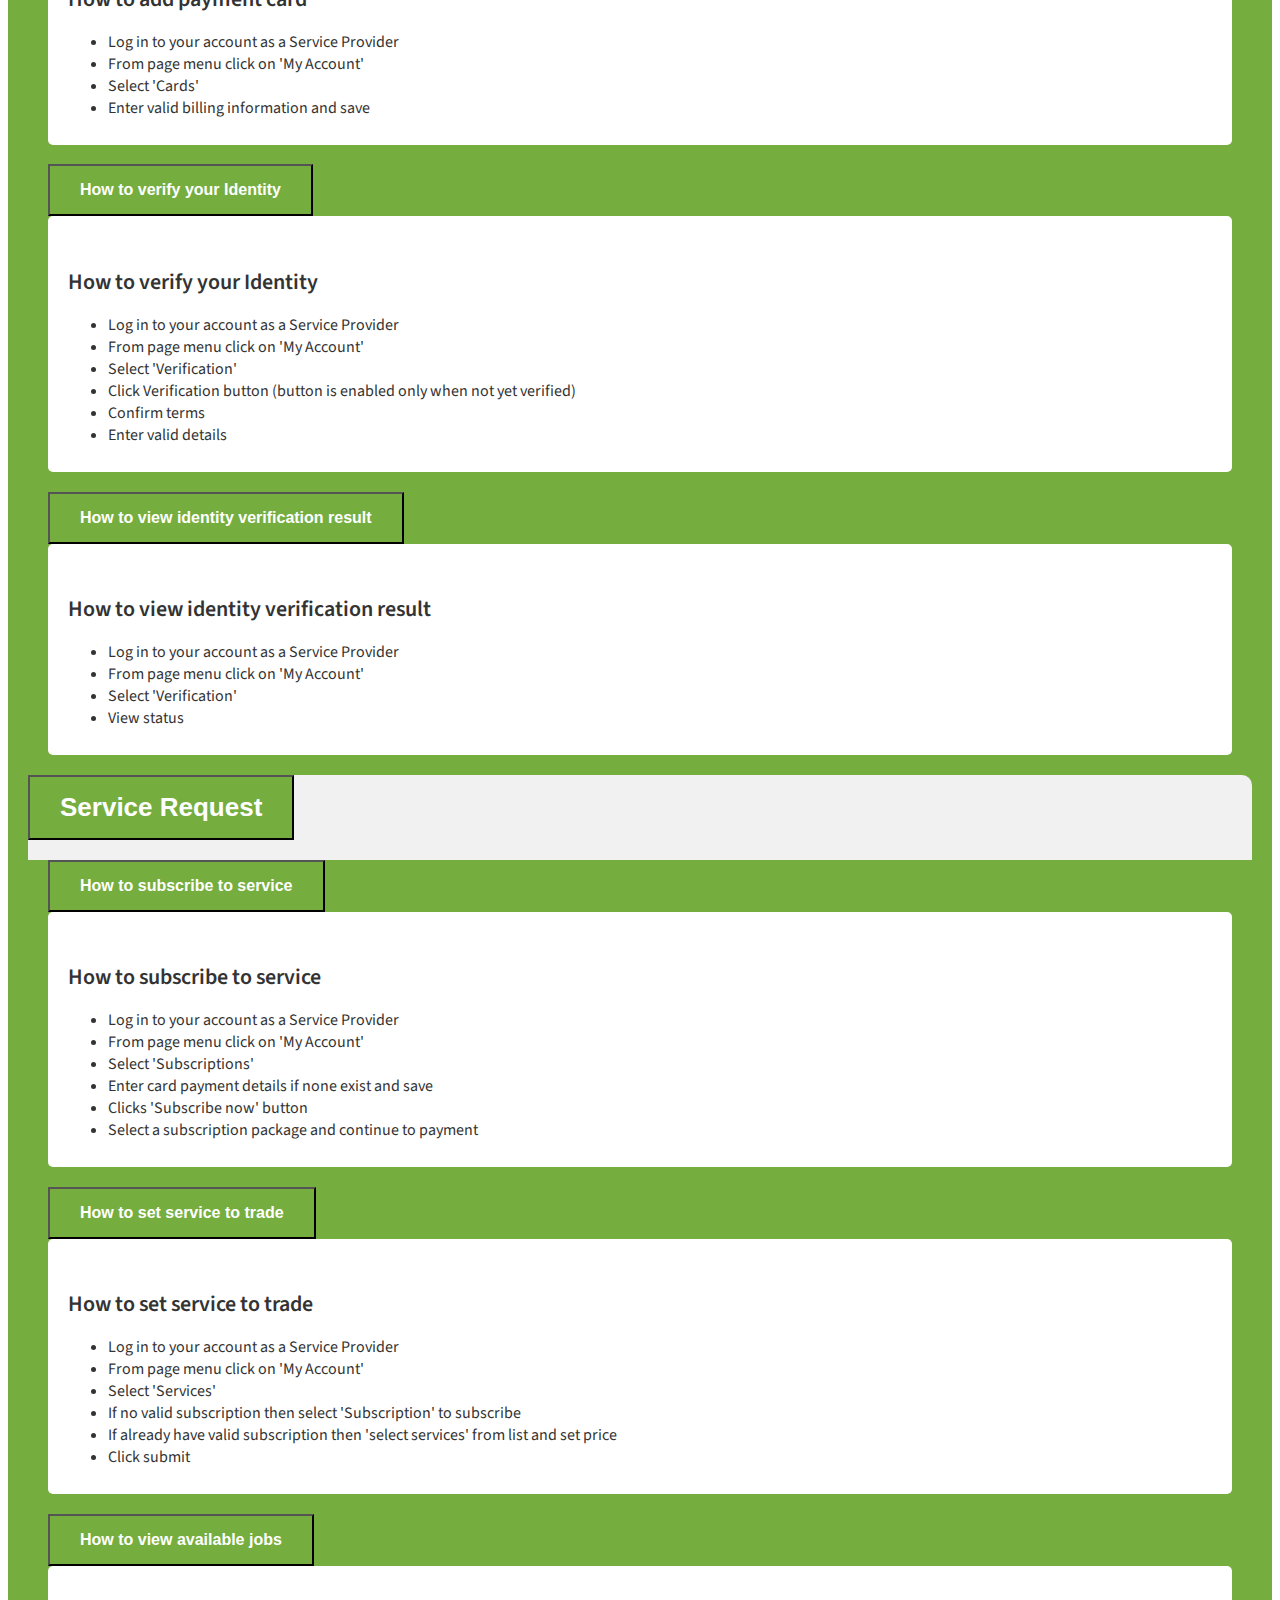
<file: help.html>
<!DOCTYPE html>
<html lang="en">
  <head>
    <!-- Required meta tags -->
    <meta charset="utf-8" />
    <meta
      name="keywords"
      content="Business management platform, Business management app, Lifestyle platform, lifestyle management, lifestyle app, lifestyle management app, Agile management solution, Agile management pltform, Scalable digital app, Cloud-hosted application, Needs management, Digital management platform"
    />
    <meta name="viewport" content="width=device-width, initial-scale=1" />

    <!-- Bootstrap CSS -->
    <link
      href="https://cdn.jsdelivr.net/npm/bootstrap@5.1.3/dist/css/bootstrap.min.css"
      rel="stylesheet"
      integrity="sha384-1BmE4kWBq78iYhFldvKuhfTAU6auU8tT94WrHftjDbrCEXSU1oBoqyl2QvZ6jIW3"
      crossorigin="anonymous"
    />

    <!-- Google Font (Source Sans Pro) -->
    <link rel="preconnect" href="https://fonts.googleapis.com" />
    <link rel="preconnect" href="https://fonts.gstatic.com" crossorigin />
    <link
      href="https://fonts.googleapis.com/css2?family=Source+Sans+Pro:wght@400;600;700&display=swap"
      rel="stylesheet"
    />

    <!-- Font Awesome Load with css -->
    <link rel="stylesheet" href="css/all.css" />

    <!-- CSS Files -->
    <!-- Header-Footer CSS -->
    <link rel="stylesheet" href="css/header-footer.css" />
    <link rel="stylesheet" href="css/help.css" />

    <title>tasktru</title>
  </head>

  <body>
    <!-- Header Area -->
    <header>
      <nav class="navbar navbar-expand-lg navbar-light">
        <div class="container">
          <a class="navbar-brand" href="index.html" rel="nofollow"
            ><img
              src="images/logo-green-tasktru.png"
              alt="tasktru"
              class="img-fluid"
          /></a>
          <button
            class="navbar-toggler"
            type="button"
            data-bs-toggle="collapse"
            data-bs-target="#navbarSupportedContent"
            aria-controls="navbarSupportedContent"
            aria-expanded="false"
            aria-label="Toggle navigation"
          >
            <span class="navbar-toggler-icon"></span>
          </button>
          <div class="collapse navbar-collapse" id="navbarSupportedContent">
            <ul class="navbar-nav ms-auto mb-2 mb-lg-0">
              <li class="nav-item">
                <a class="nav-link" href="index.html" rel="nofollow">Home</a>
              </li>
              <li class="nav-item">
                <a class="nav-link" href="#" rel="nofollow">About</a>
              </li>
              <li class="nav-item dropdown dropdown-mega-menu">
                <a
                  class="nav-link dropdown-toggle"
                  href="#"
                  id="navbarDropdown"
                  role="button"
                  data-bs-toggle="dropdown"
                  aria-expanded="false"
                  rel="nofollow"
                >
                  Solutions
                </a>

                <!-- <div class="dropdown-box">
                                    <h4>Our Solutions</h4>
                                 </div> -->

                <ul class="dropdown-menu">
                  <li class="nav-item">
                    <a
                      href="solutions/community-management.html"
                      class="nav-link"
                      rel="nofollow"
                      >Community Management</a
                    >
                  </li>
                  <li class="nav-item">
                    <a href="#" class="nav-link" rel="nofollow"
                      >Community Management</a
                    >
                  </li>
                  <li class="nav-item">
                    <a href="#" class="nav-link" rel="nofollow"
                      >Community Management</a
                    >
                  </li>
                  <li class="nav-item">
                    <a href="#" class="nav-link" rel="nofollow"
                      >Community Management</a
                    >
                  </li>
                  <li class="nav-item">
                    <a href="#" class="nav-link" rel="nofollow"
                      >Community Management</a
                    >
                  </li>
                  <li class="nav-item">
                    <a href="#" class="nav-link" rel="nofollow"
                      >Community Management</a
                    >
                  </li>
                  <li class="nav-item">
                    <a href="#" class="nav-link" rel="nofollow"
                      >Community Management</a
                    >
                  </li>
                  <li class="nav-item">
                    <a href="#" class="nav-link" rel="nofollow"
                      >Community Management</a
                    >
                  </li>
                  <li class="nav-item">
                    <a href="#" class="nav-link" rel="nofollow"
                      >Community Management</a
                    >
                  </li>
                  <li class="nav-item">
                    <a href="#" class="nav-link" rel="nofollow"
                      >Community Management</a
                    >
                  </li>
                  <a
                    href="allProducts.html"
                    class="btn btn-view-all btn-view-all-mobile"
                    >View All</a
                  >
                </ul>

                <div class="mega-menu-box">
                  <div class="mega-menu-content">
                    <div class="mega-menu-row">
                      <h4 class="mb-2">Our Solutions</h4>
                      <p class="mb-5">
                        Providing a variety of seamless digital solutions
                        designed to drive value for both personal and business
                        users for either commercial or non-commercial needs, at
                        any time and all in one place.
                      </p>
                      <h4 class="mb-2">Profiles</h4>
                      <ul class="profiles">
                        <li class="mega-menu-nav-item">
                          <a
                            href="profile.html#personal-profile"
                            class="mega-menu-nav-link"
                            rel="nofollow"
                            >Personal</a
                          >
                        </li>
                        <li class="mega-menu-nav-item">
                          <a
                            href="profile.html#business-profile"
                            class="mega-menu-nav-link"
                            rel="nofollow"
                            >Business</a
                          >
                        </li>
                        <li class="mega-menu-nav-item">
                          <a
                            href="profile.html#business-plus-profile"
                            class="mega-menu-nav-link"
                            rel="nofollow"
                            >Business-Plus</a
                          >
                        </li>
                      </ul>
                    </div>
                    <div class="mega-menu-row">
                      <ul class="solutions">
                        <li class="mega-menu-nav-item">
                          <a
                            href="solutions/community-management.html"
                            class="mega-menu-nav-link"
                            >Community Management</a
                          >
                        </li>
                        <li class="mega-menu-nav-item">
                          <a href="#" class="mega-menu-nav-link" rel="nofollow"
                            >Community Management</a
                          >
                        </li>
                        <li class="mega-menu-nav-item">
                          <a href="#" class="mega-menu-nav-link" rel="nofollow"
                            >Community Management</a
                          >
                        </li>
                        <li class="mega-menu-nav-item">
                          <a href="#" class="mega-menu-nav-link" rel="nofollow"
                            >Community Management</a
                          >
                        </li>
                        <li class="mega-menu-nav-item">
                          <a href="#" class="mega-menu-nav-link" rel="nofollow"
                            >Community Management</a
                          >
                        </li>
                        <li class="mega-menu-nav-item">
                          <a href="#" class="mega-menu-nav-link" rel="nofollow"
                            >Community Management</a
                          >
                        </li>
                        <li class="mega-menu-nav-item">
                          <a href="#" class="mega-menu-nav-link" rel="nofollow"
                            >Community Management</a
                          >
                        </li>
                        <li class="mega-menu-nav-item">
                          <a href="#" class="mega-menu-nav-link" rel="nofollow"
                            >Community Management</a
                          >
                        </li>
                        <a href="allProducts.html" class="btn btn-view-all"
                          >View All</a
                        >
                      </ul>
                    </div>
                  </div>
                </div>
              </li>
              <li class="nav-item">
                <a class="nav-link" href="contact.html" rel="nofollow"
                  >Contact Us</a
                >
              </li>
              <li class="nav-item">
                <a class="nav-link" href="login.html" rel="nofollow">Login</a>
              </li>
              <li class="nav-item">
                <a class="nav-link" href="signup.html" rel="nofollow"
                  >Sign Up</a
                >
              </li>
            </ul>
          </div>
        </div>
      </nav>
    </header>

    <!-- Main content Area -->
    <main>
      <section class="help-section">
        <div class="container">
          <div class="d-none d-md-block">
            <ul
              class="nav nav-pills nav-justified mb-5"
              id="pills-tab"
              role="tablist"
            >
              <li class="nav-item" role="presentation">
                <button
                  class="nav-link active"
                  id="pills-personal-tab"
                  data-bs-toggle="pill"
                  data-bs-target="#pills-personal"
                  type="button"
                  role="tab"
                  aria-controls="pills-personal"
                  aria-selected="true"
                >
                  Personal
                </button>
              </li>
              <li class="nav-item" role="presentation">
                <button
                  class="nav-link"
                  id="pills-business-tab"
                  data-bs-toggle="pill"
                  data-bs-target="#pills-business"
                  type="button"
                  role="tab"
                  aria-controls="pills-business"
                  aria-selected="false"
                >
                  Business
                </button>
              </li>
              <li class="nav-item" role="presentation">
                <button
                  class="nav-link"
                  id="pills-business-plus-tab"
                  data-bs-toggle="pill"
                  data-bs-target="#pills-business-plus"
                  type="button"
                  role="tab"
                  aria-controls="pills-business-plus"
                  aria-selected="false"
                >
                  Business-Plus
                </button>
              </li>
            </ul>
            <div class="tab-content" id="pills-tabContent">
              <div
                class="tab-pane fade show active"
                id="pills-personal"
                role="tabpanel"
                aria-labelledby="pills-personal-tab"
              >
                <div class="row g-0">
                  <div class="col-md-5">
                    <div class="questions">
                      <div class="accordion" id="helpAccordion">
                        <div class="accordion-item">
                          <h2 class="accordion-header" id="account">
                            <button
                              class="accordion-button"
                              type="button"
                              data-bs-toggle="collapse"
                              data-bs-target="#accountProfile"
                              aria-expanded="true"
                              aria-controls="accountProfile"
                            >
                              Account & Profile
                            </button>
                          </h2>
                          <div
                            id="accountProfile"
                            class="accordion-collapse collapse show"
                            aria-labelledby="account"
                            data-bs-parent="#helpAccordion"
                          >
                            <div class="accordion-body">
                              <div class="d-flex align-items-start">
                                <div
                                  class="nav mb-3"
                                  id="v-pills-tab"
                                  role="tablist"
                                  aria-orientation="vertical"
                                >
                                  <button
                                    class="nav-link active"
                                    id="v-pills-sign-up-personal-tab"
                                    data-bs-toggle="pill"
                                    data-bs-target="#v-pills-sign-up-personal"
                                    type="button"
                                    role="tab"
                                    aria-controls="v-pills-sign-up-personal"
                                    aria-selected="true"
                                  >
                                    How to sign up with email address
                                  </button>

                                  <button
                                    class="nav-link"
                                    id="v-pills-sign-up-social-personal-tab"
                                    data-bs-toggle="pill"
                                    data-bs-target="#v-pills-sign-up-social-personal"
                                    type="button"
                                    role="tab"
                                    aria-controls="v-pills-sign-up-social-personal"
                                    aria-selected="true"
                                  >
                                    How to sign up with social account
                                  </button>

                                  <button
                                    class="nav-link"
                                    id="v-pills-login-personal-tab"
                                    data-bs-toggle="pill"
                                    data-bs-target="#v-pills-login-personal"
                                    type="button"
                                    role="tab"
                                    aria-controls="v-pills-login-personal"
                                    aria-selected="true"
                                  >
                                    How to login with email address
                                  </button>

                                  <button
                                    class="nav-link"
                                    id="v-pills-login-social-personal-tab"
                                    data-bs-toggle="pill"
                                    data-bs-target="#v-pills-login-social-personal"
                                    type="button"
                                    role="tab"
                                    aria-controls="v-pills-login-social-personal"
                                    aria-selected="true"
                                  >
                                    How to login with social account
                                  </button>

                                  <button
                                    class="nav-link"
                                    id="v-pills-update-profile-personal-tab"
                                    data-bs-toggle="pill"
                                    data-bs-target="#v-pills-update-profile-personal"
                                    type="button"
                                    role="tab"
                                    aria-controls="v-pills-update-profile-personal"
                                    aria-selected="true"
                                  >
                                    How to update profile
                                  </button>

                                  <button
                                    class="nav-link"
                                    id="v-pills-change-password-personal-tab"
                                    data-bs-toggle="pill"
                                    data-bs-target="#v-pills-change-password-personal"
                                    type="button"
                                    role="tab"
                                    aria-controls="v-pills-change-password-personal"
                                    aria-selected="true"
                                  >
                                    How to change password
                                  </button>

                                  <button
                                    class="nav-link"
                                    id="v-pills-forgot-password-personal-tab"
                                    data-bs-toggle="pill"
                                    data-bs-target="#v-pills-forgot-password-personal"
                                    type="button"
                                    role="tab"
                                    aria-controls="v-pills-forgot-password-personal"
                                    aria-selected="true"
                                  >
                                    Forgot password
                                  </button>

                                  <button
                                    class="nav-link"
                                    id="v-pills-delete-account-personal-tab"
                                    data-bs-toggle="pill"
                                    data-bs-target="#v-pills-delete-account-personal"
                                    type="button"
                                    role="tab"
                                    aria-controls="v-pills-delete-account-personal"
                                    aria-selected="true"
                                  >
                                    How to delete account
                                  </button>
                                </div>
                              </div>
                            </div>
                          </div>
                        </div>
                        <div class="accordion-item">
                          <h2 class="accordion-header" id="accordionService">
                            <button
                              class="accordion-button collapsed"
                              type="button"
                              data-bs-toggle="collapse"
                              data-bs-target="#accordionServiceHeader"
                              aria-expanded="false"
                              aria-controls="accordionServiceHeader"
                            >
                              Service Request
                            </button>
                          </h2>
                          <div
                            id="accordionServiceHeader"
                            class="accordion-collapse collapse"
                            aria-labelledby="accordionService"
                            data-bs-parent="#helpAccordion"
                          >
                            <div class="accordion-body">
                              <div class="d-flex align-items-start">
                                <div
                                  class="nav mb-3"
                                  id="v-pills-service-tab"
                                  role="tablist"
                                  aria-orientation="vertical"
                                >
                                  <button
                                    class="nav-link second-tab-buttons"
                                    id="v-pills-instant-service-personal-tab"
                                    data-bs-toggle="pill"
                                    data-bs-target="#v-pills-instant-service-personal"
                                    type="button"
                                    role="tab"
                                    aria-controls="v-pills-instant-service-personal"
                                    aria-selected="true"
                                  >
                                    How to request an instant service
                                  </button>
                                </div>
                              </div>
                            </div>
                          </div>
                        </div>
                      </div>
                    </div>
                  </div>
                  <div class="col-md-7">
                    <div class="answers">
                      <div class="tab-content" id="v-pills-tabContent-personal">
                        <div
                          class="tab-pane fade show active"
                          id="v-pills-sign-personal-up"
                          role="tabpanel"
                          aria-labelledby="v-pills-sign-up-personal-tab"
                        >
                          <div class="answer-box">
                            <h3>How to sign up with email address</h3>
                            <ul>
                              <li>Open 'Sign up' page</li>
                              <li>Select Service Consumer</li>
                              <li>
                                Enter valid name, email, password, confirm
                                password
                              </li>
                              <li>Confirm terms and click submit</li>
                              <li>
                                Verify using link sent to provided email address
                              </li>
                            </ul>
                          </div>
                        </div>
                        <div
                          class="tab-pane fade show"
                          id="v-pills-sign-up-social-personal"
                          role="tabpanel"
                          aria-labelledby="v-pills-sign-up-social-personal-tab"
                        >
                          <div class="answer-box">
                            <h3>How to sign up with social account</h3>
                            <ul>
                              <li>Open 'Sign up' page</li>
                              <li>Select Service Consumer</li>
                              <li>Click Facebook / Gmail button</li>
                              <li>Give confirmation</li>
                            </ul>
                          </div>
                        </div>
                        <div
                          class="tab-pane fade show"
                          id="v-pills-login-personal"
                          role="tabpanel"
                          aria-labelledby="v-pills-login-personal-tab"
                        >
                          <div class="answer-box">
                            <h3>How to login with email address</h3>
                            <ul>
                              <li>Open 'Login' page</li>
                              <li>Select Service Consumer</li>
                              <li>Enter valid email, password</li>
                              <li>Click submit</li>
                            </ul>
                          </div>
                        </div>
                        <div
                          class="tab-pane fade show"
                          id="v-pills-login-social-personal"
                          role="tabpanel"
                          aria-labelledby="v-pills-login-social-personal-tab"
                        >
                          <div class="answer-box">
                            <h3>How to login with social account</h3>
                            <ul>
                              <li>Open 'Login' page</li>
                              <li>Select Service Consumer</li>
                              <li>Click Facebook / Gmail button</li>
                              <li>Give confirmation</li>
                            </ul>
                          </div>
                        </div>
                        <div
                          class="tab-pane fade show"
                          id="v-pills-update-profile-personal"
                          role="tabpanel"
                          aria-labelledby="v-pills-update-profile-personal-tab"
                        >
                          <div class="answer-box">
                            <h3>How to update profile</h3>
                            <ul>
                              <li>
                                Log in to your account as a Service Consumer
                              </li>
                              <li>From page menu click on 'My Account'</li>
                              <li>Select 'Profile' and click 'Edit' button</li>
                              <li>
                                Fill / Update fields: Name, Email, Mobile,
                                description and upload photo
                              </li>
                              <li>Click 'update' button</li>
                            </ul>
                          </div>
                        </div>
                        <div
                          class="tab-pane fade show"
                          id="v-pills-change-password-personal"
                          role="tabpanel"
                          aria-labelledby="v-pills-change-password-personal-tab"
                        >
                          <div class="answer-box">
                            <h3>How to change password</h3>
                            <ul>
                              <li>
                                Log in to your account as a Service Consumer
                              </li>
                              <li>From page menu click on 'My Account'</li>
                              <li>Select 'Change Password'</li>
                              <li>
                                Enter 'Old Password', 'New Password', 'Confirm
                                Password'
                              </li>
                              <li>Click 'save' button</li>
                            </ul>
                          </div>
                        </div>
                        <div
                          class="tab-pane fade show"
                          id="v-pills-forgot-password-personal"
                          role="tabpanel"
                          aria-labelledby="v-pills-forgot-password-personal-tab"
                        >
                          <div class="answer-box">
                            <h3>Forgot password</h3>
                            <ul>
                              <li>Open 'Login' page</li>
                              <li>Select Service Consumer</li>
                              <li>Click 'Forgot Password'</li>
                              <li>Enter email and click submit</li>
                              <li>
                                Verify using link sent to provided email address
                              </li>
                            </ul>
                          </div>
                        </div>
                        <div
                          class="tab-pane fade show"
                          id="v-pills-delete-account-personal"
                          role="tabpanel"
                          aria-labelledby="v-pills-delete-account-personal-tab"
                        >
                          <div class="answer-box">
                            <h3>How to delete account</h3>
                            <ul>
                              <li>
                                Log in to your account as a Service Consumer
                              </li>
                              <li>From page menu click on 'My Account'</li>
                              <li>Select 'Delete Account'</li>
                              <li>
                                Enter 'Password' and click 'Delete Account'
                              </li>
                            </ul>
                          </div>
                        </div>
                        <div
                          class="tab-pane fade show"
                          id="v-pills-instant-service-personal"
                          role="tabpanel"
                          aria-labelledby="v-pills-instant-service-personal-tab"
                        >
                          <div class="answer-box">
                            <h3>How to request an instant service</h3>
                            <ul class="mb-5">
                              <li>
                                Log in to your account as a Service Consumer
                              </li>
                              <li>
                                From page menu click on 'Create a Request'
                              </li>
                              <li>Select service category</li>
                              <li>Select service sub-category</li>
                              <li>
                                Fill service request details and select
                                on-demand
                              </li>
                              <li>Book request</li>
                            </ul>
                            <p>
                              Note: Provide as much detail as possible about the
                              work needed and any other important requirements.
                              This helps Service Providers understand the work
                              better and will increase the response you receive.
                            </p>
                          </div>
                        </div>
                      </div>
                    </div>
                  </div>
                </div>
              </div>

              <div
                class="tab-pane fade"
                id="pills-business"
                role="tabpanel"
                aria-labelledby="pills-business-tab"
              >
                <div class="row g-0">
                  <div class="col-md-5">
                    <div class="questions">
                      <div class="accordion" id="helpAccordionBusiness">
                        <div class="accordion-item">
                          <h2
                            class="accordion-header"
                            id="accordionAccountBusiness"
                          >
                            <button
                              class="accordion-button"
                              type="button"
                              data-bs-toggle="collapse"
                              data-bs-target="#accountBusiness"
                              aria-expanded="true"
                              aria-controls="accountBusiness"
                            >
                              Account & Profile
                            </button>
                          </h2>
                          <div
                            id="accountBusiness"
                            class="accordion-collapse collapse show"
                            aria-labelledby="accordionAccountBusiness"
                            data-bs-parent="#helpAccordionBusiness"
                          >
                            <div class="accordion-body">
                              <div class="d-flex align-items-start">
                                <div
                                  class="nav mb-3"
                                  id="v-pills-tab"
                                  role="tablist"
                                  aria-orientation="vertical"
                                >
                                  <button
                                    class="nav-link active"
                                    id="v-pills-sign-up-business-tab"
                                    data-bs-toggle="pill"
                                    data-bs-target="#v-pills-sign-up-business"
                                    type="button"
                                    role="tab"
                                    aria-controls="v-pills-sign-up-business"
                                    aria-selected="true"
                                  >
                                    How to sign up with email address
                                  </button>

                                  <button
                                    class="nav-link"
                                    id="v-pills-login-social-business-tab"
                                    data-bs-toggle="pill"
                                    data-bs-target="#v-pills-login-social-business"
                                    type="button"
                                    role="tab"
                                    aria-controls="v-pills-login-social-business"
                                    aria-selected="true"
                                  >
                                    How to login with social account
                                  </button>

                                  <button
                                    class="nav-link"
                                    id="v-pills-update-profile-business-tab"
                                    data-bs-toggle="pill"
                                    data-bs-target="#v-pills-update-profile-business"
                                    type="button"
                                    role="tab"
                                    aria-controls="v-pills-update-profile-business"
                                    aria-selected="true"
                                  >
                                    How to update profile
                                  </button>

                                  <button
                                    class="nav-link"
                                    id="v-pills-change-password-business-tab"
                                    data-bs-toggle="pill"
                                    data-bs-target="#v-pills-change-password-business"
                                    type="button"
                                    role="tab"
                                    aria-controls="v-pills-change-password-business"
                                    aria-selected="true"
                                  >
                                    How to change password
                                  </button>

                                  <button
                                    class="nav-link"
                                    id="v-pills-forgot-password-business-tab"
                                    data-bs-toggle="pill"
                                    data-bs-target="#v-pills-forgot-password-business"
                                    type="button"
                                    role="tab"
                                    aria-controls="v-pills-forgot-password-business"
                                    aria-selected="true"
                                  >
                                    Forgot Password
                                  </button>

                                  <button
                                    class="nav-link"
                                    id="v-pills-delete-account-business-tab"
                                    data-bs-toggle="pill"
                                    data-bs-target="#v-pills-delete-account-business"
                                    type="button"
                                    role="tab"
                                    aria-controls="v-pills-delete-account-business"
                                    aria-selected="true"
                                  >
                                    How to delete account
                                  </button>

                                  <button
                                    class="nav-link"
                                    id="v-pills-set-availability-online-business-tab"
                                    data-bs-toggle="pill"
                                    data-bs-target="#v-pills-set-availability-online-business"
                                    type="button"
                                    role="tab"
                                    aria-controls="v-pills-set-availability-online-business"
                                    aria-selected="true"
                                  >
                                    How to set availability status to Online
                                  </button>

                                  <button
                                    class="nav-link"
                                    id="v-pills-set-availability-offline-business-tab"
                                    data-bs-toggle="pill"
                                    data-bs-target="#v-pills-set-availability-offline-business"
                                    type="button"
                                    role="tab"
                                    aria-controls="v-pills-set-availability-offline-business"
                                    aria-selected="true"
                                  >
                                    How to set availability status to offline
                                  </button>

                                  <button
                                    class="nav-link"
                                    id="v-pills-set-trade-gallery-business-tab"
                                    data-bs-toggle="pill"
                                    data-bs-target="#v-pills-set-trade-gallery-business"
                                    type="button"
                                    role="tab"
                                    aria-controls="v-pills-set-trade-gallery-business"
                                    aria-selected="true"
                                  >
                                    How to set trade gallery
                                  </button>

                                  <button
                                    class="nav-link"
                                    id="v-pills-set-trade-location-business-tab"
                                    data-bs-toggle="pill"
                                    data-bs-target="#v-pills-set-trade-location-business"
                                    type="button"
                                    role="tab"
                                    aria-controls="v-pills-set-trade-location-business"
                                    aria-selected="true"
                                  >
                                    How to set trade location
                                  </button>

                                  <button
                                    class="nav-link"
                                    id="v-pills-add-payment-card-business-tab"
                                    data-bs-toggle="pill"
                                    data-bs-target="#v-pills-add-payment-card-business"
                                    type="button"
                                    role="tab"
                                    aria-controls="v-pills-add-payment-card-business"
                                    aria-selected="true"
                                  >
                                    How to add payment card
                                  </button>

                                  <button
                                    class="nav-link"
                                    id="v-pills-verify-identity-business-tab"
                                    data-bs-toggle="pill"
                                    data-bs-target="#v-pills-verify-identity-business"
                                    type="button"
                                    role="tab"
                                    aria-controls="v-pills-verify-identity-business"
                                    aria-selected="true"
                                  >
                                    How to verify your Identity
                                  </button>

                                  <button
                                    class="nav-link"
                                    id="v-pills-view-verify-identity-business-tab"
                                    data-bs-toggle="pill"
                                    data-bs-target="#v-pills-view-verify-identity-business"
                                    type="button"
                                    role="tab"
                                    aria-controls="v-pills-view-verify-identity-business"
                                    aria-selected="true"
                                  >
                                    How to view identity verification result
                                  </button>
                                </div>
                              </div>
                            </div>
                          </div>
                        </div>
                        <div class="accordion-item">
                          <h2
                            class="accordion-header"
                            id="accordionServiceBusiness"
                          >
                            <button
                              class="accordion-button collapsed"
                              type="button"
                              data-bs-toggle="collapse"
                              data-bs-target="#accordionServiceHeaderBusiness"
                              aria-expanded="false"
                              aria-controls="accordionServiceHeaderBusiness"
                            >
                              Service Request
                            </button>
                          </h2>
                          <div
                            id="accordionServiceHeaderBusiness"
                            class="accordion-collapse collapse"
                            aria-labelledby="accordionServiceBusiness"
                            data-bs-parent="#helpAccordionBusiness"
                          >
                            <div class="accordion-body">
                              <div class="d-flex align-items-start">
                                <div
                                  class="nav mb-3"
                                  id="v-pills-service-tab"
                                  role="tablist"
                                  aria-orientation="vertical"
                                >
                                  <button
                                    class="nav-link second-tab-buttons"
                                    id="v-pills-subscribe-service-business-tab"
                                    data-bs-toggle="pill"
                                    data-bs-target="#v-pills-subscribe-service-business"
                                    type="button"
                                    role="tab"
                                    aria-controls="v-pills-subscribe-service-business"
                                    aria-selected="true"
                                  >
                                    How to subscribe to service
                                  </button>

                                  <button
                                    class="nav-link second-tab-buttons"
                                    id="v-pills-trade-service-business-tab"
                                    data-bs-toggle="pill"
                                    data-bs-target="#v-pills-trade-service-business"
                                    type="button"
                                    role="tab"
                                    aria-controls="v-pills-trade-service-business"
                                    aria-selected="true"
                                  >
                                    How to set service to trade
                                  </button>

                                  <button
                                    class="nav-link second-tab-buttons"
                                    id="v-pills-available-jobs-business-tab"
                                    data-bs-toggle="pill"
                                    data-bs-target="#v-pills-available-jobs-business"
                                    type="button"
                                    role="tab"
                                    aria-controls="v-pills-available-jobs-business"
                                    aria-selected="true"
                                  >
                                    How to view available jobs
                                  </button>
                                </div>
                              </div>
                            </div>
                          </div>
                        </div>
                      </div>
                    </div>
                  </div>
                  <div class="col-md-7">
                    <div class="answers">
                      <div class="tab-content" id="v-pills-tabContent-business">
                        <div
                          class="tab-pane fade show active"
                          id="v-pills-sign-up-business"
                          role="tabpanel"
                          aria-labelledby="v-pills-sign-up-business-tab"
                        >
                          <div class="answer-box">
                            <h3>How to sign up with email address</h3>
                            <ul>
                              <li>Open 'Sign up' page</li>
                              <li>Select Service Consumer</li>
                              <li>
                                Enter valid name, email, password, confirm
                                password
                              </li>
                              <li>Confirm terms and click submit</li>
                              <li>
                                Verify using link sent to provided email address
                              </li>
                            </ul>
                          </div>
                        </div>
                        <div
                          class="tab-pane fade show"
                          id="v-pills-login-social-business"
                          role="tabpanel"
                          aria-labelledby="v-pills-login-social-business-tab"
                        >
                          <div class="answer-box">
                            <h3>How to login using email address</h3>
                            <ul>
                              <li>Open 'Login' page</li>
                              <li>Select Service Consumer</li>
                              <li>Enter valid email, password</li>
                              <li>Click submit</li>
                            </ul>
                          </div>
                        </div>
                        <div
                          class="tab-pane fade show"
                          id="v-pills-update-profile-business"
                          role="tabpanel"
                          aria-labelledby="v-pills-update-profile-business-tab"
                        >
                          <div class="answer-box">
                            <h3>How to update profile</h3>
                            <ul>
                              <li>
                                Log in to your account as a Service Provider
                              </li>
                              <li>From page menu click on 'My Account'</li>
                              <li>Select 'Profile' and click 'Edit' button</li>
                              <li>
                                Fill / Update fields: Name, Email, Mobile,
                                Description, Promo video and upload photo
                              </li>
                              <li>Click 'update' button</li>
                            </ul>
                          </div>
                        </div>
                        <div
                          class="tab-pane fade show"
                          id="v-pills-change-password-business"
                          role="tabpanel"
                          aria-labelledby="v-pills-change-password-business-tab"
                        >
                          <div class="answer-box">
                            <h3>How to change password</h3>
                            <ul>
                              <li>
                                Log in to your account as a Service Provider
                              </li>
                              <li>From page menu click on 'My Account'</li>
                              <li>Select 'Change Password'</li>
                              <li>
                                Enter 'Old Password', 'New Password', 'Confirm
                                Password'
                              </li>
                              <li>Click 'save' button</li>
                            </ul>
                          </div>
                        </div>
                        <div
                          class="tab-pane fade show"
                          id="v-pills-forgot-password-business"
                          role="tabpanel"
                          aria-labelledby="v-pills-forgot-password-business-tab"
                        >
                          <div class="answer-box">
                            <h3>Forgot Password</h3>
                            <ul>
                              <li>Open Login page</li>
                              <li>Select Service Provider</li>
                              <li>Click 'Forgot Password'</li>
                              <li>Enter email and click submit</li>
                              <li>
                                Verify using link sent to provided email address
                              </li>
                            </ul>
                          </div>
                        </div>
                        <div
                          class="tab-pane fade show"
                          id="v-pills-delete-account-business"
                          role="tabpanel"
                          aria-labelledby="v-pills-delete-account-business-tab"
                        >
                          <div class="answer-box">
                            <h3>How to delete account</h3>
                            <ul>
                              <li>
                                Log in to your account as a Service Provider
                              </li>
                              <li>From page menu click on 'My Account'</li>
                              <li>Select 'Delete Account'</li>
                              <li>
                                Enter 'Password' and click 'Delete Account'
                              </li>
                            </ul>
                          </div>
                        </div>
                        <div
                          class="tab-pane fade show"
                          id="v-pills-set-availability-online-business"
                          role="tabpanel"
                          aria-labelledby="v-pills-set-availability-online-business-tab"
                        >
                          <div class="answer-box">
                            <h3>How to set availability status to Online</h3>
                            <ul>
                              <li>
                                Log in to your account as a Service Provider
                              </li>
                              <li>From page menu click on 'My Account'</li>
                              <li>Select 'Profile'</li>
                              <li>Set 'Account' to online</li>
                            </ul>
                          </div>
                        </div>
                        <div
                          class="tab-pane fade show"
                          id="v-pills-set-availability-offline-business"
                          role="tabpanel"
                          aria-labelledby="v-pills-set-availability-offline-business-tab"
                        >
                          <div class="answer-box">
                            <h3>How to set availability status to offline</h3>
                            <ul>
                              <li>
                                Log in to your account as a Service Provider
                              </li>
                              <li>From page menu click on 'My Account'</li>
                              <li>Select 'Profile'</li>
                              <li>Set 'Account' to offline</li>
                            </ul>
                          </div>
                        </div>
                        <div
                          class="tab-pane fade show"
                          id="v-pills-set-trade-gallery-business"
                          role="tabpanel"
                          aria-labelledby="v-pills-set-trade-gallery-business-tab"
                        >
                          <div class="answer-box">
                            <h3>How to set trade gallery</h3>
                            <ul>
                              <li>
                                Log in to your account as a Service Provider
                              </li>
                              <li>From page menu click on 'My Account'</li>
                              <li>Select 'Gallery'</li>
                              <li>Upload pictures</li>
                            </ul>
                          </div>
                        </div>
                        <div
                          class="tab-pane fade show"
                          id="v-pills-set-trade-location-business"
                          role="tabpanel"
                          aria-labelledby="v-pills-set-trade-location-business-tab"
                        >
                          <div class="answer-box">
                            <h3>How to set trade location</h3>
                            <ul>
                              <li>
                                Log in to your account as a Service Provider
                              </li>
                              <li>From page menu click on 'My Account'</li>
                              <li>Select 'Set your location'</li>
                              <li>Enter city and click set location</li>
                            </ul>
                          </div>
                        </div>
                        <div
                          class="tab-pane fade show"
                          id="v-pills-add-payment-card-business"
                          role="tabpanel"
                          aria-labelledby="v-pills-add-payment-card-business-tab"
                        >
                          <div class="answer-box">
                            <h3>How to add payment card</h3>
                            <ul>
                              <li>
                                Log in to your account as a Service Provider
                              </li>
                              <li>From page menu click on 'My Account'</li>
                              <li>Select 'Cards'</li>
                              <li>Enter valid billing information and save</li>
                            </ul>
                          </div>
                        </div>
                        <div
                          class="tab-pane fade show"
                          id="v-pills-verify-identity-business"
                          role="tabpanel"
                          aria-labelledby="v-pills-verify-identity-business-tab"
                        >
                          <div class="answer-box">
                            <h3>How to verify your Identity</h3>
                            <ul>
                              <li>
                                Log in to your account as a Service Provider
                              </li>
                              <li>From page menu click on 'My Account'</li>
                              <li>Select 'Verification'</li>
                              <li>
                                Click Verification button (button is enabled
                                only when not yet verified)
                              </li>
                              <li>Confirm terms</li>
                              <li>Enter valid details</li>
                            </ul>
                          </div>
                        </div>
                        <div
                          class="tab-pane fade show"
                          id="v-pills-view-verify-identity-business"
                          role="tabpanel"
                          aria-labelledby="v-pills-view-verify-identity-business-tab"
                        >
                          <div class="answer-box">
                            <h3>How to view identity verification result</h3>
                            <ul>
                              <li>
                                Log in to your account as a Service Provider
                              </li>
                              <li>From page menu click on 'My Account'</li>
                              <li>Select 'Verification'</li>
                              <li>View status</li>
                            </ul>
                          </div>
                        </div>
                        <div
                          class="tab-pane fade show"
                          id="v-pills-subscribe-service-business"
                          role="tabpanel"
                          aria-labelledby="v-pills-subscribe-service-business-tab"
                        >
                          <div class="answer-box">
                            <h3>How to subscribe to service</h3>
                            <ul>
                              <li>
                                Log in to your account as a Service Provider
                              </li>
                              <li>From page menu click on 'My Account'</li>
                              <li>Select 'Subscriptions'</li>
                              <li>
                                Enter card payment details if none exist and
                                save
                              </li>
                              <li>Clicks 'Subscribe now' button</li>
                              <li>
                                Select a subscription package and continue to
                                payment
                              </li>
                            </ul>
                          </div>
                        </div>
                        <div
                          class="tab-pane fade show"
                          id="v-pills-trade-service-business"
                          role="tabpanel"
                          aria-labelledby="v-pills-trade-service-business-tab"
                        >
                          <div class="answer-box">
                            <h3>How to set service to trade</h3>
                            <ul>
                              <li>
                                Log in to your account as a Service Provider
                              </li>
                              <li>From page menu click on 'My Account'</li>
                              <li>Select 'Services'</li>
                              <li>
                                If no valid subscription then select
                                'Subscription' to subscribe
                              </li>
                              <li>
                                If already have valid subscription then 'select
                                services' from list and set price
                              </li>
                              <li>Click submit</li>
                            </ul>
                          </div>
                        </div>
                        <div
                          class="tab-pane fade show"
                          id="v-pills-available-jobs-business"
                          role="tabpanel"
                          aria-labelledby="v-pills-available-jobs-business-tab"
                        >
                          <div class="answer-box">
                            <h3>How to view available jobs</h3>
                            <ul>
                              <li>
                                Log in to your account as a Service Provider
                              </li>
                              <li>From menu click on 'Dashboard'</li>
                              <li>Select 'New Jobs'</li>
                              <li>Select job to view and process</li>
                            </ul>
                          </div>
                        </div>
                      </div>
                    </div>
                  </div>
                </div>
              </div>
              <div
                class="tab-pane fade"
                id="pills-business-plus"
                role="tabpanel"
                aria-labelledby="pills-business-plus-tab"
              >
                Business-Plus
              </div>
            </div>
          </div>

          <!-- For Mobile -->
          <div class="help-mobile d-md-none d-block">
            <div class="accordion" id="help-mobile">
              <div class="accordion-item">
                <h2 class="accordion-header" id="personal-mobile">
                  <button
                    class="accordion-button"
                    type="button"
                    data-bs-toggle="collapse"
                    data-bs-target="#personal-mobile-collapse"
                    aria-expanded="true"
                    aria-controls="personal-mobile-collapse"
                  >
                    Personal
                  </button>
                </h2>
                <div
                  id="personal-mobile-collapse"
                  class="accordion-collapse collapse show"
                  aria-labelledby="personal-mobile"
                  data-bs-parent="#help-mobile"
                >
                  <div class="accordion-body">
                    <div class="accordion" id="accordionPersonal-mobile">
                      <div class="accordion-item">
                        <h2 class="accordion-header" id="headingOne">
                          <button
                            class="accordion-button"
                            type="button"
                            data-bs-toggle="collapse"
                            data-bs-target="#collapseOne"
                            aria-expanded="true"
                            aria-controls="collapseOne"
                          >
                            Account & Profile
                          </button>
                        </h2>
                        <div
                          id="collapseOne"
                          class="accordion-collapse collapse show"
                          aria-labelledby="headingOne"
                          data-bs-parent="#accordionPersonal-mobile"
                        >
                          <div class="accordion-body">
                            <div
                              class="accordion"
                              id="accordionPersonalAccountContent"
                            >
                              <div class="accordion-item">
                                <h2
                                  class="accordion-header"
                                  id="headingOneAccount-mobile"
                                >
                                  <button
                                    class="accordion-button"
                                    type="button"
                                    data-bs-toggle="collapse"
                                    data-bs-target="#collapseOneAccount-mobile"
                                    aria-expanded="true"
                                    aria-controls="collapseOneAccount-mobile"
                                  >
                                    How to sign up with email address
                                  </button>
                                </h2>
                                <div
                                  id="collapseOneAccount-mobile"
                                  class="accordion-collapse collapse show"
                                  aria-labelledby="headingOneAccount-mobile"
                                  data-bs-parent="#accordionPersonalAccountContent"
                                >
                                  <div class="accordion-body">
                                    <h4>How to sign up with email address</h4>
                                    <ul>
                                      <li>Open 'Sign up' page</li>
                                      <li>Select Service Consumer</li>
                                      <li>
                                        Enter valid name, email, password,
                                        confirm password
                                      </li>
                                      <li>Confirm terms and click submit</li>
                                      <li>
                                        Verify using link sent to provided email
                                        address
                                      </li>
                                    </ul>
                                  </div>
                                </div>
                              </div>
                              <div class="accordion-item">
                                <h2
                                  class="accordion-header"
                                  id="headingTwoAccount-mobile"
                                >
                                  <button
                                    class="accordion-button collapsed"
                                    type="button"
                                    data-bs-toggle="collapse"
                                    data-bs-target="#collapseTwoAccount-mobile"
                                    aria-expanded="false"
                                    aria-controls="collapseTwoAccount-mobile"
                                  >
                                    How to sign up with social account
                                  </button>
                                </h2>
                                <div
                                  id="collapseTwoAccount-mobile"
                                  class="accordion-collapse collapse"
                                  aria-labelledby="headingTwoAccount-mobile"
                                  data-bs-parent="#accordionPersonalAccountContent"
                                >
                                  <div class="accordion-body">
                                    <h4>How to sign up with social account</h4>
                                    <ul>
                                      <li>Open 'Sign up' page</li>
                                      <li>Select Service Consumer</li>
                                      <li>Click Facebook / Gmail button</li>
                                      <li>Give confirmation</li>
                                    </ul>
                                  </div>
                                </div>
                              </div>
                              <div class="accordion-item">
                                <h2
                                  class="accordion-header"
                                  id="headingThreeAccount-mobile"
                                >
                                  <button
                                    class="accordion-button collapsed"
                                    type="button"
                                    data-bs-toggle="collapse"
                                    data-bs-target="#collapseThreeAccount-mobile"
                                    aria-expanded="false"
                                    aria-controls="collapseThreeAccount-mobile"
                                  >
                                    How to login using email address
                                  </button>
                                </h2>
                                <div
                                  id="collapseThreeAccount-mobile"
                                  class="accordion-collapse collapse"
                                  aria-labelledby="headingThreeAccount-mobile"
                                  data-bs-parent="#accordionPersonalAccountContent"
                                >
                                  <div class="accordion-body">
                                    <h4>How to login using email address</h4>
                                    <ul>
                                      <li>Open 'Login' page</li>
                                      <li>Select Service Consumer</li>
                                      <li>Enter valid email, password</li>
                                      <li>Click submit</li>
                                    </ul>
                                  </div>
                                </div>
                              </div>
                              <div class="accordion-item">
                                <h2
                                  class="accordion-header"
                                  id="headingFourAccount-mobile"
                                >
                                  <button
                                    class="accordion-button collapsed"
                                    type="button"
                                    data-bs-toggle="collapse"
                                    data-bs-target="#collapseFourAccount-mobile"
                                    aria-expanded="false"
                                    aria-controls="collapseFourAccount-mobile"
                                  >
                                    How to login using social account
                                  </button>
                                </h2>
                                <div
                                  id="collapseFourAccount-mobile"
                                  class="accordion-collapse collapse"
                                  aria-labelledby="headingFourAccount-mobile"
                                  data-bs-parent="#accordionPersonalAccountContent"
                                >
                                  <div class="accordion-body">
                                    <h4>How to login using social account</h4>
                                    <ul>
                                      <li>Open 'Login' page</li>
                                      <li>Select Service Consumer</li>
                                      <li>Click Facebook / Gmail button</li>
                                      <li>Give confirmation</li>
                                    </ul>
                                  </div>
                                </div>
                              </div>
                              <div class="accordion-item">
                                <h2
                                  class="accordion-header"
                                  id="headingFiveAccount-mobile"
                                >
                                  <button
                                    class="accordion-button collapsed"
                                    type="button"
                                    data-bs-toggle="collapse"
                                    data-bs-target="#collapseFiveAccount-mobile"
                                    aria-expanded="false"
                                    aria-controls="collapseFiveAccount-mobile"
                                  >
                                    How to update profile
                                  </button>
                                </h2>
                                <div
                                  id="collapseFiveAccount-mobile"
                                  class="accordion-collapse collapse"
                                  aria-labelledby="headingFiveAccount-mobile"
                                  data-bs-parent="#accordionPersonalAccountContent"
                                >
                                  <div class="accordion-body">
                                    <h4>How to update profile</h4>
                                    <ul>
                                      <li>
                                        Log in to your account as a Service
                                        Consumer
                                      </li>
                                      <li>
                                        From page menu click on 'My Account'
                                      </li>
                                      <li>
                                        Select 'Profile' and click 'Edit' button
                                      </li>
                                      <li>
                                        Fill / Update fields: Name, Email,
                                        Mobile, description and upload photo
                                      </li>
                                      <li>Click 'update' button</li>
                                    </ul>
                                  </div>
                                </div>
                              </div>
                              <div class="accordion-item">
                                <h2
                                  class="accordion-header"
                                  id="headingSixAccount-mobile"
                                >
                                  <button
                                    class="accordion-button collapsed"
                                    type="button"
                                    data-bs-toggle="collapse"
                                    data-bs-target="#collapseSixAccount-mobile"
                                    aria-expanded="false"
                                    aria-controls="collapseSixAccount-mobile"
                                  >
                                    How to change password
                                  </button>
                                </h2>
                                <div
                                  id="collapseSixAccount-mobile"
                                  class="accordion-collapse collapse"
                                  aria-labelledby="headingSixAccount-mobile"
                                  data-bs-parent="#accordionPersonalAccountContent"
                                >
                                  <div class="accordion-body">
                                    <h4>How to change password</h4>
                                    <ul>
                                      <li>
                                        Log in to your account as a Service
                                        Consumer
                                      </li>
                                      <li>
                                        From page menu click on 'My Account'
                                      </li>
                                      <li>Select 'Change Password'</li>
                                      <li>
                                        Enter 'Old Password', 'New Password',
                                        'Confirm Password'
                                      </li>
                                      <li>Click 'save' button</li>
                                    </ul>
                                  </div>
                                </div>
                              </div>
                              <div class="accordion-item">
                                <h2
                                  class="accordion-header"
                                  id="headingSevenAccount-mobile"
                                >
                                  <button
                                    class="accordion-button collapsed"
                                    type="button"
                                    data-bs-toggle="collapse"
                                    data-bs-target="#collapseSevenAccount-mobile"
                                    aria-expanded="false"
                                    aria-controls="collapseSevenAccount-mobile"
                                  >
                                    Forgot password
                                  </button>
                                </h2>
                                <div
                                  id="collapseSevenAccount-mobile"
                                  class="accordion-collapse collapse"
                                  aria-labelledby="headingSevenAccount-mobile"
                                  data-bs-parent="#accordionPersonalAccountContent"
                                >
                                  <div class="accordion-body">
                                    <h4>Forgot password</h4>
                                    <ul>
                                      <li>Open 'Login' page</li>
                                      <li>Select Service Consumer</li>
                                      <li>Click 'Forgot Password'</li>
                                      <li>Enter email and click submit</li>
                                      <li>
                                        Verify using link sent to provided email
                                        address
                                      </li>
                                    </ul>
                                  </div>
                                </div>
                              </div>
                              <div class="accordion-item">
                                <h2
                                  class="accordion-header"
                                  id="headingEightAccount-mobile"
                                >
                                  <button
                                    class="accordion-button collapsed"
                                    type="button"
                                    data-bs-toggle="collapse"
                                    data-bs-target="#collapseEightAccount-mobile"
                                    aria-expanded="false"
                                    aria-controls="collapseEightAccount-mobile"
                                  >
                                    How to delete account
                                  </button>
                                </h2>
                                <div
                                  id="collapseEightAccount-mobile"
                                  class="accordion-collapse collapse"
                                  aria-labelledby="headingEightAccount-mobile"
                                  data-bs-parent="#accordionPersonalAccountContent"
                                >
                                  <div class="accordion-body">
                                    <h4>How to delete account</h4>
                                    <ul>
                                      <li>
                                        Log in to your account as a Service
                                        Consumer
                                      </li>
                                      <li>
                                        From page menu click on 'My Account'
                                      </li>
                                      <li>Select 'Delete Account'</li>
                                      <li>
                                        Enter 'Password' and click 'Delete
                                        Account'
                                      </li>
                                    </ul>
                                  </div>
                                </div>
                              </div>
                            </div>
                          </div>
                        </div>
                      </div>
                      <div class="accordion-item">
                        <h2 class="accordion-header" id="headingTwo">
                          <button
                            class="accordion-button collapsed"
                            type="button"
                            data-bs-toggle="collapse"
                            data-bs-target="#collapseTwo"
                            aria-expanded="false"
                            aria-controls="collapseTwo"
                          >
                            Service Request
                          </button>
                        </h2>
                        <div
                          id="collapseTwo"
                          class="accordion-collapse collapse"
                          aria-labelledby="headingTwo"
                          data-bs-parent="#accordionPersonal-mobile"
                        >
                          <div class="accordion-body">
                            <div
                              class="accordion"
                              id="accordionPersonalServiceContent"
                            >
                              <div class="accordion-item">
                                <h2
                                  class="accordion-header"
                                  id="headingOneService-mobile"
                                >
                                  <button
                                    class="accordion-button"
                                    type="button"
                                    data-bs-toggle="collapse"
                                    data-bs-target="#collapseOneService-mobile"
                                    aria-expanded="true"
                                    aria-controls="collapseOneService-mobile"
                                  >
                                    How to request an instant service
                                  </button>
                                </h2>
                                <div
                                  id="collapseOneService-mobile"
                                  class="accordion-collapse collapse show"
                                  aria-labelledby="headingOneService-mobile"
                                  data-bs-parent="#accordionPersonalServiceContent"
                                >
                                  <div class="accordion-body">
                                    <h4>How to request an instant service</h4>
                                    <ul class="mb-4">
                                      <li>
                                        Log in to your account as a Service
                                        Consumer
                                      </li>
                                      <li>
                                        From page menu click on 'Create a
                                        Request'
                                      </li>
                                      <li>Select service category</li>
                                      <li>Select service sub-category</li>
                                      <li>
                                        Fill service request details and select
                                        on-demand
                                      </li>
                                      <li>Book request</li>
                                    </ul>

                                    <p>
                                      Note: Provide as much detail as possible
                                      about the work needed and any other
                                      important requirements. This helps Service
                                      Providers understand the work better and
                                      will increase the response you receive.
                                    </p>
                                  </div>
                                </div>
                              </div>
                            </div>
                          </div>
                        </div>
                      </div>
                    </div>
                  </div>
                </div>
              </div>
              <div class="accordion-item">
                <h2 class="accordion-header" id="business-mobile">
                  <button
                    class="accordion-button collapsed"
                    type="button"
                    data-bs-toggle="collapse"
                    data-bs-target="#business-mobile-collapse"
                    aria-expanded="false"
                    aria-controls="business-mobile-collapse"
                  >
                    Business
                  </button>
                </h2>
                <div
                  id="business-mobile-collapse"
                  class="accordion-collapse collapse"
                  aria-labelledby="business-mobile"
                  data-bs-parent="#help-mobile"
                >
                  <div class="accordion-body">
                    <div class="accordion" id="accordionBusiness-mobile">
                      <div class="accordion-item">
                        <h2 class="accordion-header" id="headingOne">
                          <button
                            class="accordion-button"
                            type="button"
                            data-bs-toggle="collapse"
                            data-bs-target="#collapseOne"
                            aria-expanded="true"
                            aria-controls="collapseOne"
                          >
                            Account & Profile
                          </button>
                        </h2>
                        <div
                          id="collapseOne"
                          class="accordion-collapse collapse show"
                          aria-labelledby="headingOne"
                          data-bs-parent="#accordionBusiness-mobile"
                        >
                          <div class="accordion-body">
                            <div
                              class="accordion"
                              id="accordionBusinessAccountContent"
                            >
                              <div class="accordion-item">
                                <h2
                                  class="accordion-header"
                                  id="headingOneAccount-mobile"
                                >
                                  <button
                                    class="accordion-button"
                                    type="button"
                                    data-bs-toggle="collapse"
                                    data-bs-target="#collapseOneAccount-mobile"
                                    aria-expanded="true"
                                    aria-controls="collapseOneAccount-mobile"
                                  >
                                    How to sign up with email address
                                  </button>
                                </h2>
                                <div
                                  id="collapseOneAccount-mobile"
                                  class="accordion-collapse collapse show"
                                  aria-labelledby="headingOneAccount-mobile"
                                  data-bs-parent="#accordionBusinessAccountContent"
                                >
                                  <div class="accordion-body">
                                    <h4>How to sign up with email address</h4>
                                    <ul>
                                      <li>Open 'Sign up' page</li>
                                      <li>Select Service Provider</li>
                                      <li>
                                        Enter valid name, email, password,
                                        confirm password
                                      </li>
                                      <li>Confirm terms and click submit</li>
                                      <li>
                                        Verify using link sent to provided email
                                        address
                                      </li>
                                    </ul>
                                  </div>
                                </div>
                              </div>
                              <div class="accordion-item">
                                <h2
                                  class="accordion-header"
                                  id="headingTwoAccount-mobile"
                                >
                                  <button
                                    class="accordion-button collapsed"
                                    type="button"
                                    data-bs-toggle="collapse"
                                    data-bs-target="#collapseTwoAccount-mobile"
                                    aria-expanded="false"
                                    aria-controls="collapseTwoAccount-mobile"
                                  >
                                    How to login using email address
                                  </button>
                                </h2>
                                <div
                                  id="collapseTwoAccount-mobile"
                                  class="accordion-collapse collapse"
                                  aria-labelledby="headingTwoAccount-mobile"
                                  data-bs-parent="#accordionBusinessAccountContent"
                                >
                                  <div class="accordion-body">
                                    <h4>How to login using email address</h4>
                                    <ul>
                                      <li>Open 'Login' page</li>
                                      <li>Select Service Provider</li>
                                      <li>Enter valid email, password</li>
                                      <li>Click submit</li>
                                    </ul>
                                  </div>
                                </div>
                              </div>
                              <div class="accordion-item">
                                <h2
                                  class="accordion-header"
                                  id="headingThreeAccount-mobile"
                                >
                                  <button
                                    class="accordion-button collapsed"
                                    type="button"
                                    data-bs-toggle="collapse"
                                    data-bs-target="#collapseThreeAccount-mobile"
                                    aria-expanded="false"
                                    aria-controls="collapseThreeAccount-mobile"
                                  >
                                    How to update profile
                                  </button>
                                </h2>
                                <div
                                  id="collapseThreeAccount-mobile"
                                  class="accordion-collapse collapse"
                                  aria-labelledby="headingThreeAccount-mobile"
                                  data-bs-parent="#accordionBusinessAccountContent"
                                >
                                  <div class="accordion-body">
                                    <h4>How to update profile</h4>
                                    <ul>
                                      <li>
                                        Log in to your account as a Service
                                        Provider
                                      </li>
                                      <li>
                                        From page menu click on 'My Account'
                                      </li>
                                      <li>
                                        Select 'Profile' and click 'Edit' button
                                      </li>
                                      <li>
                                        Fill / Update fields: Name, Email,
                                        Mobile, Description, Promo video and
                                        upload photo
                                      </li>
                                      <li>Click 'update' button</li>
                                    </ul>
                                  </div>
                                </div>
                              </div>
                              <div class="accordion-item">
                                <h2
                                  class="accordion-header"
                                  id="headingFourAccount-mobile"
                                >
                                  <button
                                    class="accordion-button collapsed"
                                    type="button"
                                    data-bs-toggle="collapse"
                                    data-bs-target="#collapseFourAccount-mobile"
                                    aria-expanded="false"
                                    aria-controls="collapseFourAccount-mobile"
                                  >
                                    How to change password
                                  </button>
                                </h2>
                                <div
                                  id="collapseFourAccount-mobile"
                                  class="accordion-collapse collapse"
                                  aria-labelledby="headingFourAccount-mobile"
                                  data-bs-parent="#accordionBusinessAccountContent"
                                >
                                  <div class="accordion-body">
                                    <h4>How to change password</h4>
                                    <ul>
                                      <li>
                                        Log in to your account as a Service
                                        Provider
                                      </li>
                                      <li>
                                        From page menu click on 'My Account'
                                      </li>
                                      <li>Select 'Change Password'</li>
                                      <li>
                                        Enter 'Old Password', 'New Password',
                                        'Confirm Password'
                                      </li>
                                      <li>Click 'save' button</li>
                                    </ul>
                                  </div>
                                </div>
                              </div>
                              <div class="accordion-item">
                                <h2
                                  class="accordion-header"
                                  id="headingFiveAccount-mobile"
                                >
                                  <button
                                    class="accordion-button collapsed"
                                    type="button"
                                    data-bs-toggle="collapse"
                                    data-bs-target="#collapseFiveAccount-mobile"
                                    aria-expanded="false"
                                    aria-controls="collapseFiveAccount-mobile"
                                  >
                                    Forgot Password
                                  </button>
                                </h2>
                                <div
                                  id="collapseFiveAccount-mobile"
                                  class="accordion-collapse collapse"
                                  aria-labelledby="headingFiveAccount-mobile"
                                  data-bs-parent="#accordionBusinessAccountContent"
                                >
                                  <div class="accordion-body">
                                    <h4>Forgot Password</h4>
                                    <ul>
                                      <li>Open Login page</li>
                                      <li>Select Service Provider</li>
                                      <li>Click 'Forgot Password'</li>
                                      <li>Enter email and click submit</li>
                                      <li>
                                        Verify using link sent to provided email
                                        address
                                      </li>
                                    </ul>
                                  </div>
                                </div>
                              </div>
                              <div class="accordion-item">
                                <h2
                                  class="accordion-header"
                                  id="headingSixAccount-mobile"
                                >
                                  <button
                                    class="accordion-button collapsed"
                                    type="button"
                                    data-bs-toggle="collapse"
                                    data-bs-target="#collapseSixAccount-mobile"
                                    aria-expanded="false"
                                    aria-controls="collapseSixAccount-mobile"
                                  >
                                    How to delete account
                                  </button>
                                </h2>
                                <div
                                  id="collapseSixAccount-mobile"
                                  class="accordion-collapse collapse"
                                  aria-labelledby="headingSixAccount-mobile"
                                  data-bs-parent="#accordionBusinessAccountContent"
                                >
                                  <div class="accordion-body">
                                    <h4>How to delete account</h4>
                                    <ul>
                                      <li>
                                        Log in to your account as a Service
                                        Provider
                                      </li>
                                      <li>
                                        From page menu click on 'My Account'
                                      </li>
                                      <li>Select 'Delete Account'</li>
                                      <li>
                                        Enter 'Password' and click 'Delete
                                        Account'
                                      </li>
                                    </ul>
                                  </div>
                                </div>
                              </div>
                              <div class="accordion-item">
                                <h2
                                  class="accordion-header"
                                  id="headingSevenAccount-mobile"
                                >
                                  <button
                                    class="accordion-button collapsed"
                                    type="button"
                                    data-bs-toggle="collapse"
                                    data-bs-target="#collapseSevenAccount-mobile"
                                    aria-expanded="false"
                                    aria-controls="collapseSevenAccount-mobile"
                                  >
                                    How to set availability status to Online
                                  </button>
                                </h2>
                                <div
                                  id="collapseSevenAccount-mobile"
                                  class="accordion-collapse collapse"
                                  aria-labelledby="headingSevenAccount-mobile"
                                  data-bs-parent="#accordionBusinessAccountContent"
                                >
                                  <div class="accordion-body">
                                    <h4>
                                      How to set availability status to Online
                                    </h4>
                                    <ul>
                                      <li>
                                        Log in to your account as a Service
                                        Provider
                                      </li>
                                      <li>
                                        From page menu click on 'My Account'
                                      </li>
                                      <li>Select 'Profile'</li>
                                      <li>Set 'Account' to online</li>
                                    </ul>
                                  </div>
                                </div>
                              </div>
                              <div class="accordion-item">
                                <h2
                                  class="accordion-header"
                                  id="headingEightAccount-mobile"
                                >
                                  <button
                                    class="accordion-button collapsed"
                                    type="button"
                                    data-bs-toggle="collapse"
                                    data-bs-target="#collapseEightAccount-mobile"
                                    aria-expanded="false"
                                    aria-controls="collapseEightAccount-mobile"
                                  >
                                    How to set availability status to offline
                                  </button>
                                </h2>
                                <div
                                  id="collapseEightAccount-mobile"
                                  class="accordion-collapse collapse"
                                  aria-labelledby="headingEightAccount-mobile"
                                  data-bs-parent="#accordionBusinessAccountContent"
                                >
                                  <div class="accordion-body">
                                    <h4>
                                      How to set availability status to offline
                                    </h4>
                                    <ul>
                                      <li>
                                        Log in to your account as a Service
                                        Provider
                                      </li>
                                      <li>
                                        From page menu click on 'My Account'
                                      </li>
                                      <li>Select 'Profile'</li>
                                      <li>Set 'Account' to offline</li>
                                    </ul>
                                  </div>
                                </div>
                              </div>

                              <div class="accordion-item">
                                <h2
                                  class="accordion-header"
                                  id="headingNineAccount-mobile"
                                >
                                  <button
                                    class="accordion-button collapsed"
                                    type="button"
                                    data-bs-toggle="collapse"
                                    data-bs-target="#collapseNineAccount-mobile"
                                    aria-expanded="false"
                                    aria-controls="collapseNineAccount-mobile"
                                  >
                                    How to set trade gallery
                                  </button>
                                </h2>
                                <div
                                  id="collapseNineAccount-mobile"
                                  class="accordion-collapse collapse"
                                  aria-labelledby="headingNineAccount-mobile"
                                  data-bs-parent="#accordionBusinessAccountContent"
                                >
                                  <div class="accordion-body">
                                    <h4>How to set trade gallery</h4>
                                    <ul>
                                      <li>
                                        Log in to your account as a Service
                                        Provider
                                      </li>
                                      <li>
                                        From page menu click on 'My Account'
                                      </li>
                                      <li>Select 'Gallery'</li>
                                      <li>Upload pictures</li>
                                    </ul>
                                  </div>
                                </div>
                              </div>

                              <div class="accordion-item">
                                <h2
                                  class="accordion-header"
                                  id="headingTenAccount-mobile"
                                >
                                  <button
                                    class="accordion-button collapsed"
                                    type="button"
                                    data-bs-toggle="collapse"
                                    data-bs-target="#collapseTenAccount-mobile"
                                    aria-expanded="false"
                                    aria-controls="collapseTenAccount-mobile"
                                  >
                                    How to set trade location
                                  </button>
                                </h2>
                                <div
                                  id="collapseTenAccount-mobile"
                                  class="accordion-collapse collapse"
                                  aria-labelledby="headingTenAccount-mobile"
                                  data-bs-parent="#accordionBusinessAccountContent"
                                >
                                  <div class="accordion-body">
                                    <h4>How to set trade location</h4>
                                    <ul>
                                      <li>
                                        Log in to your account as a Service
                                        Provider
                                      </li>
                                      <li>
                                        From page menu click on 'My Account'
                                      </li>
                                      <li>Select 'Set your location'</li>
                                      <li>Enter city and click set location</li>
                                    </ul>
                                  </div>
                                </div>
                              </div>

                              <div class="accordion-item">
                                <h2
                                  class="accordion-header"
                                  id="headingElevenAccount-mobile"
                                >
                                  <button
                                    class="accordion-button collapsed"
                                    type="button"
                                    data-bs-toggle="collapse"
                                    data-bs-target="#collapseElevenAccount-mobile"
                                    aria-expanded="false"
                                    aria-controls="collapseElevenAccount-mobile"
                                  >
                                    How to add payment card
                                  </button>
                                </h2>
                                <div
                                  id="collapseElevenAccount-mobile"
                                  class="accordion-collapse collapse"
                                  aria-labelledby="headingElevenAccount-mobile"
                                  data-bs-parent="#accordionBusinessAccountContent"
                                >
                                  <div class="accordion-body">
                                    <h4>How to add payment card</h4>
                                    <ul>
                                      <li>
                                        Log in to your account as a Service
                                        Provider
                                      </li>
                                      <li>
                                        From page menu click on 'My Account'
                                      </li>
                                      <li>Select 'Cards'</li>
                                      <li>
                                        Enter valid billing information and save
                                      </li>
                                    </ul>
                                  </div>
                                </div>
                              </div>

                              <div class="accordion-item">
                                <h2
                                  class="accordion-header"
                                  id="headingTwelveAccount-mobile"
                                >
                                  <button
                                    class="accordion-button collapsed"
                                    type="button"
                                    data-bs-toggle="collapse"
                                    data-bs-target="#collapseTwelveAccount-mobile"
                                    aria-expanded="false"
                                    aria-controls="collapseTwelveAccount-mobile"
                                  >
                                    How to verify your Identity
                                  </button>
                                </h2>
                                <div
                                  id="collapseTwelveAccount-mobile"
                                  class="accordion-collapse collapse"
                                  aria-labelledby="headingTwelveAccount-mobile"
                                  data-bs-parent="#accordionBusinessAccountContent"
                                >
                                  <div class="accordion-body">
                                    <h4>How to verify your Identity</h4>
                                    <ul>
                                      <li>
                                        Log in to your account as a Service
                                        Provider
                                      </li>
                                      <li>
                                        From page menu click on 'My Account'
                                      </li>
                                      <li>Select 'Verification'</li>
                                      <li>
                                        Click Verification button (button is
                                        enabled only when not yet verified)
                                      </li>
                                      <li>Confirm terms</li>
                                      <li>Enter valid details</li>
                                    </ul>
                                  </div>
                                </div>
                              </div>

                              <div class="accordion-item">
                                <h2
                                  class="accordion-header"
                                  id="headingThirteenAccount-mobile"
                                >
                                  <button
                                    class="accordion-button collapsed"
                                    type="button"
                                    data-bs-toggle="collapse"
                                    data-bs-target="#collapseThirteenAccount-mobile"
                                    aria-expanded="false"
                                    aria-controls="collapseThirteenAccount-mobile"
                                  >
                                    How to view identity verification result
                                  </button>
                                </h2>
                                <div
                                  id="collapseThirteenAccount-mobile"
                                  class="accordion-collapse collapse"
                                  aria-labelledby="headingThirteenAccount-mobile"
                                  data-bs-parent="#accordionBusinessAccountContent"
                                >
                                  <div class="accordion-body">
                                    <h4>
                                      How to view identity verification result
                                    </h4>
                                    <ul>
                                      <li>
                                        Log in to your account as a Service
                                        Provider
                                      </li>
                                      <li>
                                        From page menu click on 'My Account'
                                      </li>
                                      <li>Select 'Verification'</li>
                                      <li>View status</li>
                                    </ul>
                                  </div>
                                </div>
                              </div>
                            </div>
                          </div>
                        </div>
                      </div>
                      <div class="accordion-item">
                        <h2 class="accordion-header" id="headingTwo">
                          <button
                            class="accordion-button collapsed"
                            type="button"
                            data-bs-toggle="collapse"
                            data-bs-target="#collapseTwo"
                            aria-expanded="false"
                            aria-controls="collapseTwo"
                          >
                            Service Request
                          </button>
                        </h2>
                        <div
                          id="collapseTwo"
                          class="accordion-collapse collapse"
                          aria-labelledby="headingTwo"
                          data-bs-parent="#accordionBusiness-mobile"
                        >
                          <div class="accordion-body">
                            <div
                              class="accordion"
                              id="accordionBusinessServiceContent"
                            >
                              <div class="accordion-item">
                                <h2
                                  class="accordion-header"
                                  id="headingOneService-mobile"
                                >
                                  <button
                                    class="accordion-button"
                                    type="button"
                                    data-bs-toggle="collapse"
                                    data-bs-target="#collapseOneService-mobile"
                                    aria-expanded="true"
                                    aria-controls="collapseOneService-mobile"
                                  >
                                    How to subscribe to service
                                  </button>
                                </h2>
                                <div
                                  id="collapseOneService-mobile"
                                  class="accordion-collapse collapse show"
                                  aria-labelledby="headingOneService-mobile"
                                  data-bs-parent="#accordionBusinessServiceContent"
                                >
                                  <div class="accordion-body">
                                    <h4>How to subscribe to service</h4>
                                    <ul>
                                      <li>
                                        Log in to your account as a Service
                                        Provider
                                      </li>
                                      <li>
                                        From page menu click on 'My Account'
                                      </li>
                                      <li>Select 'Subscriptions'</li>
                                      <li>
                                        Enter card payment details if none exist
                                        and save
                                      </li>
                                      <li>Clicks 'Subscribe now' button</li>
                                      <li>
                                        Select a subscription package and
                                        continue to payment
                                      </li>
                                    </ul>
                                  </div>
                                </div>
                              </div>

                              <div class="accordion-item">
                                <h2
                                  class="accordion-header"
                                  id="headingTwoService-mobile"
                                >
                                  <button
                                    class="accordion-button"
                                    type="button"
                                    data-bs-toggle="collapse"
                                    data-bs-target="#collapseTwoService-mobile"
                                    aria-expanded="true"
                                    aria-controls="collapseTwoService-mobile"
                                  >
                                    How to set service to trade
                                  </button>
                                </h2>
                                <div
                                  id="collapseTwoService-mobile"
                                  class="accordion-collapse collapse"
                                  aria-labelledby="headingTwoService-mobile"
                                  data-bs-parent="#accordionBusinessServiceContent"
                                >
                                  <div class="accordion-body">
                                    <h4>How to set service to trade</h4>
                                    <ul>
                                      <li>
                                        Log in to your account as a Service
                                        Provider
                                      </li>
                                      <li>
                                        From page menu click on 'My Account'
                                      </li>
                                      <li>Select 'Services'</li>
                                      <li>
                                        If no valid subscription then select
                                        'Subscription' to subscribe
                                      </li>
                                      <li>
                                        If already have valid subscription then
                                        'select services' from list and set
                                        price
                                      </li>
                                      <li>Click submit</li>
                                    </ul>
                                  </div>
                                </div>
                              </div>

                              <div class="accordion-item">
                                <h2
                                  class="accordion-header"
                                  id="headingThreeService-mobile"
                                >
                                  <button
                                    class="accordion-button"
                                    type="button"
                                    data-bs-toggle="collapse"
                                    data-bs-target="#collapseThreeService-mobile"
                                    aria-expanded="true"
                                    aria-controls="collapseThreeService-mobile"
                                  >
                                    How to view available jobs
                                  </button>
                                </h2>
                                <div
                                  id="collapseThreeService-mobile"
                                  class="accordion-collapse collapse"
                                  aria-labelledby="headingThreeService-mobile"
                                  data-bs-parent="#accordionBusinessServiceContent"
                                >
                                  <div class="accordion-body">
                                    <h4>How to view available jobs</h4>
                                    <ul>
                                      <li>
                                        Log in to your account as a Service
                                        Provider
                                      </li>
                                      <li>From menu click on 'Dashboard'</li>
                                      <li>Select 'New Jobs'</li>
                                      <li>Select job to view and process</li>
                                    </ul>
                                  </div>
                                </div>
                              </div>
                            </div>
                          </div>
                        </div>
                      </div>
                    </div>
                  </div>
                </div>
              </div>
              <div class="accordion-item">
                <h2 class="accordion-header" id="business-plus-mobile">
                  <button
                    class="accordion-button collapsed"
                    type="button"
                    data-bs-toggle="collapse"
                    data-bs-target="#business-plus-mobile-collapse"
                    aria-expanded="false"
                    aria-controls="business-plus-mobile-collapse"
                  >
                    Business-Plus
                  </button>
                </h2>
                <div
                  id="business-plus-mobile-collapse"
                  class="accordion-collapse collapse"
                  aria-labelledby="business-plus-mobile"
                  data-bs-parent="#help-mobile"
                >
                  <div class="accordion-body"></div>
                </div>
              </div>
            </div>
          </div>
        </div>
      </section>
    </main>

    <!-- Footer Area -->

    <footer>
      <div class="container">
        <div class="row">
          <div class="col-lg-3 col-md-8">
            <a href="index.html" class="footer-logo" rel="nofollow"
              ><img
                src="images/logo-white-tasktru.png"
                alt="tasktru"
                class="img-fluid"
            /></a>
            <p>
              The fully integrated engagement platform for managing business
              operations and lifestyle needs.
            </p>

            <div class="social-box">
              <h4>Follow Us</h4>
              <ul class="social-links">
                <li>
                  <a href="#" rel="nofollow"
                    ><i class="fab fa-facebook-f"></i
                  ></a>
                </li>
                <li>
                  <a href="#" rel="nofollow"
                    ><i class="fab fa-instagram"></i
                  ></a>
                </li>
                <li>
                  <a href="#" rel="nofollow"><i class="fab fa-twitter"></i></a>
                </li>
                <li>
                  <a href="#" rel="nofollow"><i class="fab fa-youtube"></i></a>
                </li>
              </ul>
            </div>
          </div>
          <div class="col-lg-2 col-md-4">
            <h3>Company</h3>
            <ul class="footer-links">
              <li>
                <a href="#" rel="nofollow">About</a>
              </li>
              <li>
                <a href="#" rel="nofollow">Terms & Conditions</a>
              </li>
              <li>
                <a href="#" rel="nofollow">Privacy Policy</a>
              </li>
              <li>
                <a href="#" rel="nofollow">Security</a>
              </li>
              <li>
                <a href="#" rel="nofollow">Data Policy</a>
              </li>
              <li>
                <a href="#" rel="nofollow">Our Brand</a>
              </li>
            </ul>
          </div>
          <div class="col-lg-2 col-md-4">
            <h3>Start Here</h3>
            <ul class="footer-links">
              <li>
                <a href="profile.html#personal-profile" rel="nofollow"
                  >Personal</a
                >
              </li>
              <li>
                <a href="profile.html#business-profile" rel="nofollow"
                  >Business</a
                >
              </li>
              <li>
                <a href="profile.html#business-plus-profile" rel="nofollow"
                  >Business-Plus</a
                >
              </li>
              <li>
                <a href="referral.html" rel="nofollow">Referral</a>
              </li>
            </ul>
          </div>
          <div class="col-lg-2 col-md-4">
            <h3>Support</h3>
            <ul class="footer-links">
              <li>
                <a href="help.html" rel="nofollow">Help</a>
              </li>
              <li>
                <a href="faq.html" rel="nofollow">Faq</a>
              </li>
              <li>
                <a href="contact.html" rel="nofollow">Contact Us</a>
              </li>
            </ul>
          </div>
          <div class="col-lg-3 col-md-4">
            <h3 class="text-center">Download Our Apps</h3>
            <div class="row align-items-lg-end">
              <div class="col-lg-6 text-center mb-4 mb-lg-0">
                <h6>Personal & Business</h6>
                <a href="#" class="download-button" rel="nofollow"
                  ><img
                    src="images/playstore-button.png"
                    alt="Playstore Download"
                    class="img-fluid"
                /></a>
                <a href="#" rel="nofollow"
                  ><img
                    src="images/app-store-download.png"
                    alt="App Store Download"
                    class="img-fluid"
                /></a>
              </div>
              <div class="col-lg-6 text-center">
                <h6>Business-Plus</h6>
                <a href="#" class="download-button" rel="nofollow"
                  ><img
                    src="images/playstore-button.png"
                    alt="Playstore Download"
                    class="img-fluid"
                /></a>
                <a href="#" rel="nofollow"
                  ><img
                    src="images/app-store-download.png"
                    alt="App Store Download"
                    class="img-fluid"
                /></a>
              </div>
            </div>
          </div>
        </div>
      </div>
      <div class="footer-bottom">
        <div class="container">
          <p>All rights reserved.</p>
        </div>
      </div>
    </footer>

    <!-- Option 2: Separate Popper and Bootstrap JS -->

    <script
      src="https://cdn.jsdelivr.net/npm/@popperjs/core@2.10.2/dist/umd/popper.min.js"
      integrity="sha384-7+zCNj/IqJ95wo16oMtfsKbZ9ccEh31eOz1HGyDuCQ6wgnyJNSYdrPa03rtR1zdB"
      crossorigin="anonymous"
    ></script>
    <script
      src="https://cdn.jsdelivr.net/npm/bootstrap@5.1.3/dist/js/bootstrap.min.js"
      integrity="sha384-QJHtvGhmr9XOIpI6YVutG+2QOK9T+ZnN4kzFN1RtK3zEFEIsxhlmWl5/YESvpZ13"
      crossorigin="anonymous"
    ></script>

    <script>
      const btns = document.querySelectorAll(".second-tab-buttons");

      const questions = document.querySelectorAll(".questions");

      questions.forEach(function (question) {
        question.addEventListener("click", function (e) {
          btns.forEach(function (btn) {
            if (e.target.nodeName === "BUTTON" && e.target !== btn) {
              btn.classList.remove("active");
            }
          });
        });
      });
    </script>
  </body>
</html>
</file>
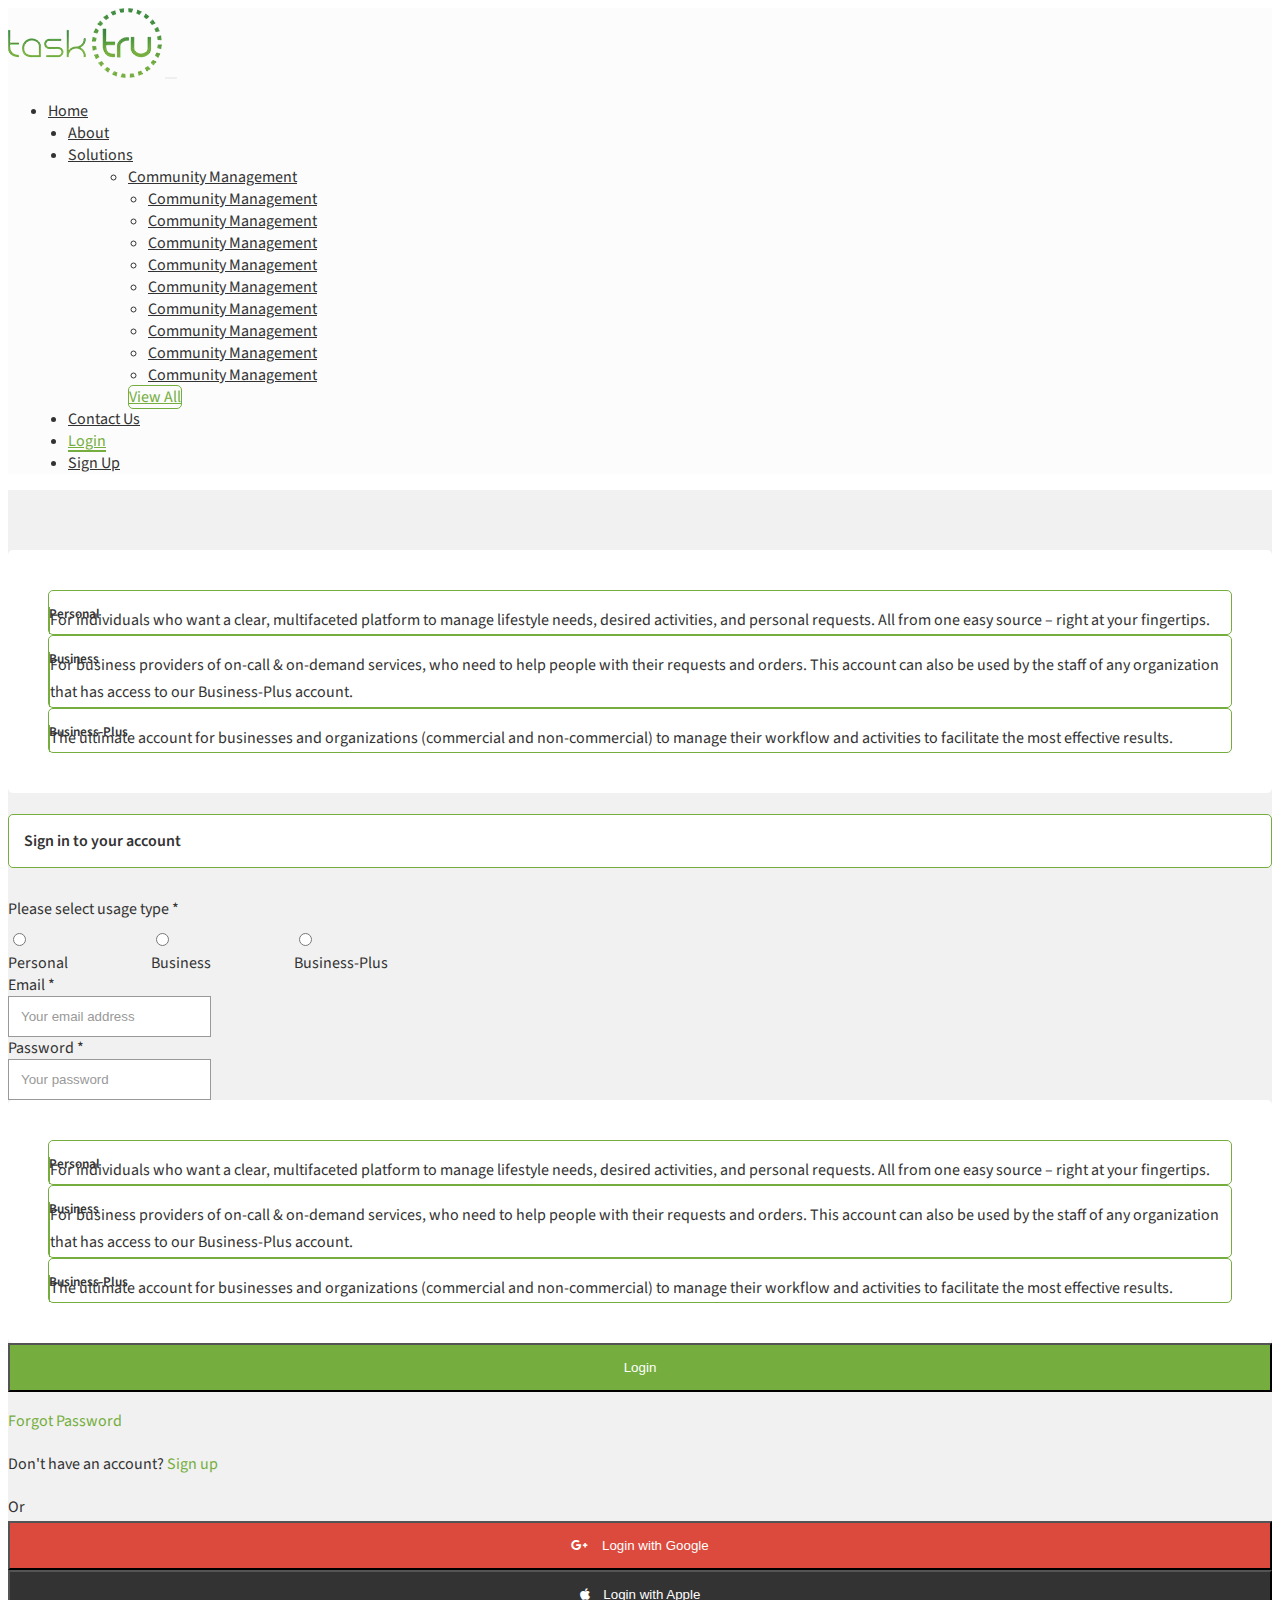
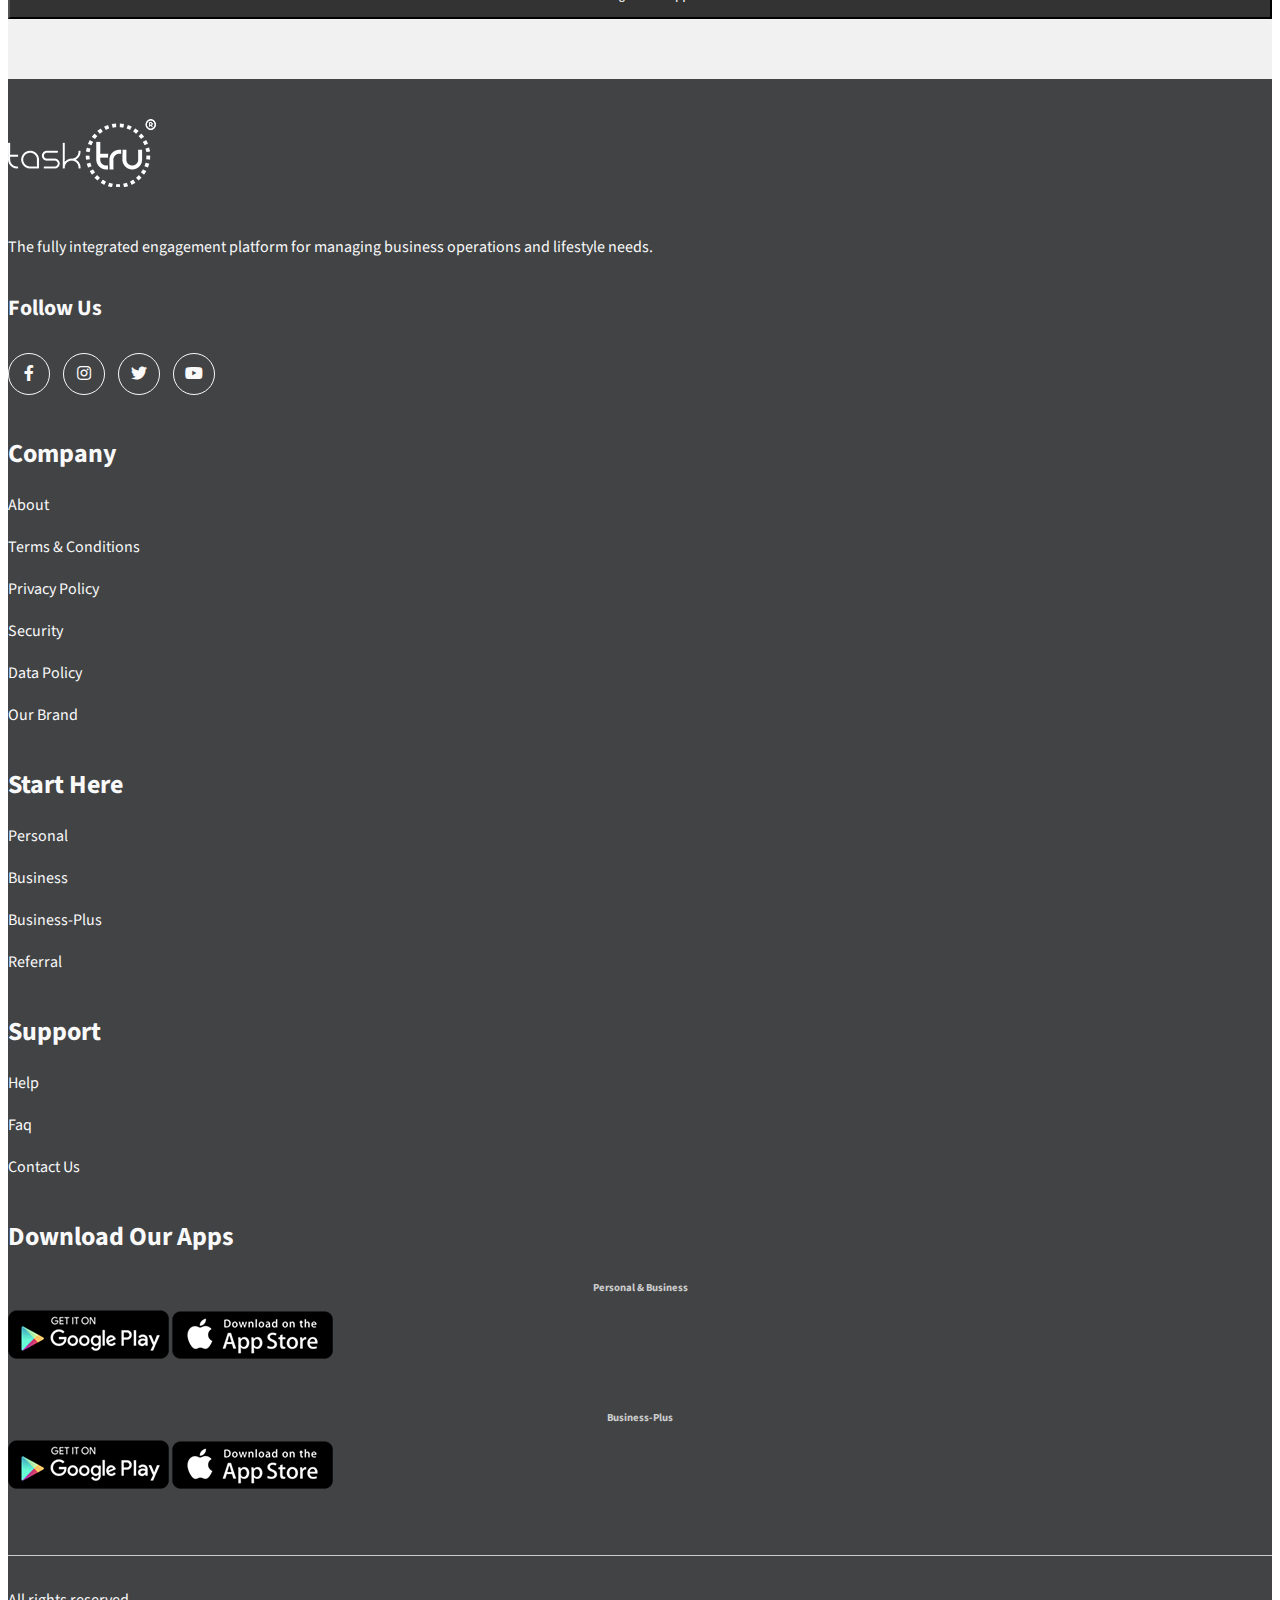
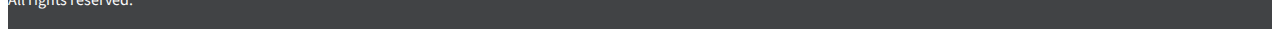
<file: login.html>
<!DOCTYPE html>
<html lang="en">
  <head>
    <!-- Required meta tags -->
    <meta charset="utf-8" />
    <meta
      name="keywords"
      content="Business management platform, Business management app, Lifestyle platform, lifestyle management, lifestyle app, lifestyle management app, Agile management solution, Agile management pltform, Scalable digital app, Cloud-hosted application, Needs management, Digital management platform"
    />
    <meta name="viewport" content="width=device-width, initial-scale=1" />

    <!-- Bootstrap CSS -->
    <link
      href="https://cdn.jsdelivr.net/npm/bootstrap@5.1.3/dist/css/bootstrap.min.css"
      rel="stylesheet"
      integrity="sha384-1BmE4kWBq78iYhFldvKuhfTAU6auU8tT94WrHftjDbrCEXSU1oBoqyl2QvZ6jIW3"
      crossorigin="anonymous"
    />

    <!-- Google Font (Source Sans Pro) -->
    <link rel="preconnect" href="https://fonts.googleapis.com" />
    <link rel="preconnect" href="https://fonts.gstatic.com" crossorigin />
    <link
      href="https://fonts.googleapis.com/css2?family=Source+Sans+Pro:wght@400;600;700&display=swap"
      rel="stylesheet"
    />

    <!-- Font Awesome Load with css -->
    <link rel="stylesheet" href="css/all.css" />

    <!-- CSS Files -->
    <!-- Header-Footer CSS -->
    <link rel="stylesheet" href="css/header-footer.css" />
    <link rel="stylesheet" href="css/login-signup.css" />

    <title>tasktru</title>
  </head>

  <body>
    <!-- Header Area -->
    <header>
      <nav class="navbar navbar-expand-lg navbar-light">
        <div class="container">
          <a class="navbar-brand" href="index.html" rel="nofollow"
            ><img
              src="images/logo-green-tasktru.png"
              alt="tasktru"
              class="img-fluid"
          /></a>
          <button
            class="navbar-toggler"
            type="button"
            data-bs-toggle="collapse"
            data-bs-target="#navbarSupportedContent"
            aria-controls="navbarSupportedContent"
            aria-expanded="false"
            aria-label="Toggle navigation"
          >
            <span class="navbar-toggler-icon"></span>
          </button>
          <div class="collapse navbar-collapse" id="navbarSupportedContent">
            <ul class="navbar-nav ms-auto mb-2 mb-lg-0">
              <li class="nav-item">
                <a class="nav-link" href="index.html" rel="nofollow">Home</a>
              </li>
              <li class="nav-item">
                <a class="nav-link" href="#" rel="nofollow">About</a>
              </li>
              <li class="nav-item dropdown dropdown-mega-menu">
                <a
                  class="nav-link dropdown-toggle"
                  href="#"
                  id="navbarDropdown"
                  role="button"
                  data-bs-toggle="dropdown"
                  aria-expanded="false"
                  rel="nofollow"
                >
                  Solutions
                </a>

                <!-- <div class="dropdown-box">
                                    <h4>Our Solutions</h4>
                                 </div> -->

                <ul class="dropdown-menu">
                  <li class="nav-item">
                    <a
                      href="solutions/community-management.html"
                      class="nav-link"
                      rel="nofollow"
                      >Community Management</a
                    >
                  </li>
                  <li class="nav-item">
                    <a href="#" class="nav-link" rel="nofollow"
                      >Community Management</a
                    >
                  </li>
                  <li class="nav-item">
                    <a href="#" class="nav-link" rel="nofollow"
                      >Community Management</a
                    >
                  </li>
                  <li class="nav-item">
                    <a href="#" class="nav-link" rel="nofollow"
                      >Community Management</a
                    >
                  </li>
                  <li class="nav-item">
                    <a href="#" class="nav-link" rel="nofollow"
                      >Community Management</a
                    >
                  </li>
                  <li class="nav-item">
                    <a href="#" class="nav-link" rel="nofollow"
                      >Community Management</a
                    >
                  </li>
                  <li class="nav-item">
                    <a href="#" class="nav-link" rel="nofollow"
                      >Community Management</a
                    >
                  </li>
                  <li class="nav-item">
                    <a href="#" class="nav-link" rel="nofollow"
                      >Community Management</a
                    >
                  </li>
                  <li class="nav-item">
                    <a href="#" class="nav-link" rel="nofollow"
                      >Community Management</a
                    >
                  </li>
                  <li class="nav-item">
                    <a href="#" class="nav-link" rel="nofollow"
                      >Community Management</a
                    >
                  </li>
                  <a
                    href="allProducts.html"
                    class="btn btn-view-all btn-view-all-mobile"
                    >View All</a
                  >
                </ul>

                <div class="mega-menu-box">
                  <div class="mega-menu-content">
                    <div class="mega-menu-row">
                      <h4 class="mb-2">Our Solutions</h4>
                      <p class="mb-5">
                        Providing a variety of seamless digital solutions
                        designed to drive value for both personal and business
                        users for either commercial or non-commercial needs, at
                        any time and all in one place.
                      </p>
                      <h4 class="mb-2">Profiles</h4>
                      <ul class="profiles">
                        <li class="mega-menu-nav-item">
                          <a
                            href="profile.html#personal-profile"
                            class="mega-menu-nav-link"
                            rel="nofollow"
                            >Personal</a
                          >
                        </li>
                        <li class="mega-menu-nav-item">
                          <a
                            href="profile.html#business-profile"
                            class="mega-menu-nav-link"
                            rel="nofollow"
                            >Business</a
                          >
                        </li>
                        <li class="mega-menu-nav-item">
                          <a
                            href="profile.html#business-plus-profile"
                            class="mega-menu-nav-link"
                            rel="nofollow"
                            >Business-Plus</a
                          >
                        </li>
                      </ul>
                    </div>
                    <div class="mega-menu-row">
                      <ul class="solutions">
                        <li class="mega-menu-nav-item">
                          <a
                            href="solutions/community-management.html"
                            class="mega-menu-nav-link"
                            >Community Management</a
                          >
                        </li>
                        <li class="mega-menu-nav-item">
                          <a href="#" class="mega-menu-nav-link" rel="nofollow"
                            >Community Management</a
                          >
                        </li>
                        <li class="mega-menu-nav-item">
                          <a href="#" class="mega-menu-nav-link" rel="nofollow"
                            >Community Management</a
                          >
                        </li>
                        <li class="mega-menu-nav-item">
                          <a href="#" class="mega-menu-nav-link" rel="nofollow"
                            >Community Management</a
                          >
                        </li>
                        <li class="mega-menu-nav-item">
                          <a href="#" class="mega-menu-nav-link" rel="nofollow"
                            >Community Management</a
                          >
                        </li>
                        <li class="mega-menu-nav-item">
                          <a href="#" class="mega-menu-nav-link" rel="nofollow"
                            >Community Management</a
                          >
                        </li>
                        <li class="mega-menu-nav-item">
                          <a href="#" class="mega-menu-nav-link" rel="nofollow"
                            >Community Management</a
                          >
                        </li>
                        <li class="mega-menu-nav-item">
                          <a href="#" class="mega-menu-nav-link" rel="nofollow"
                            >Community Management</a
                          >
                        </li>
                        <a href="allProducts.html" class="btn btn-view-all"
                          >View All</a
                        >
                      </ul>
                    </div>
                  </div>
                </div>
              </li>
              <li class="nav-item">
                <a class="nav-link" href="contact.html" rel="nofollow"
                  >Contact Us</a
                >
              </li>
              <li class="nav-item">
                <a class="nav-link active" href="login.html" rel="nofollow"
                  >Login</a
                >
              </li>
              <li class="nav-item">
                <a class="nav-link" href="signup.html" rel="nofollow"
                  >Sign Up</a
                >
              </li>
            </ul>
          </div>
        </div>
      </nav>
    </header>

    <!-- Main Area -->
    <main>
      <section class="login-signup-section">
        <div class="container">
          <div class="row">
            <div class="col-md-6 d-none d-md-block">
              <div class="user-decription-box">
                <div class="user-decription-box-content mb-5" id="personal">
                  <div class="row align-items-stretch g-0">
                    <div class="col-4">
                      <div class="user-type-box text-center">
                        <h5>Personal</h5>
                      </div>
                    </div>
                    <div class="col-8">
                      <div class="user-decription p-3">
                        <p>
                          For individuals who want a clear, multifaceted
                          platform to manage lifestyle needs, desired
                          activities, and personal requests. All from one easy
                          source – right at your fingertips.
                        </p>
                      </div>
                    </div>
                  </div>
                </div>
                <div class="user-decription-box-content mb-5" id="business">
                  <div class="row align-items-stretch g-0">
                    <div class="col-4">
                      <div class="user-type-box text-center">
                        <h5>Business</h5>
                      </div>
                    </div>
                    <div class="col-8">
                      <div class="user-decription p-3">
                        <p>
                          For business providers of on-call & on-demand
                          services, who need to help people with their requests
                          and orders. This account can also be used by the staff
                          of any organization that has access to our
                          Business-Plus account.
                        </p>
                      </div>
                    </div>
                  </div>
                </div>
                <div class="user-decription-box-content" id="business-plus">
                  <div class="row align-items-stretch g-0">
                    <div class="col-4">
                      <div class="user-type-box text-center">
                        <h5>Business-Plus</h5>
                      </div>
                    </div>
                    <div class="col-8">
                      <div class="user-decription p-3">
                        <p>
                          The ultimate account for businesses and organizations
                          (commercial and non-commercial) to manage their
                          workflow and activities to facilitate the most
                          effective results.
                        </p>
                      </div>
                    </div>
                  </div>
                </div>
              </div>
            </div>
            <div class="col-md-6">
              <h4 class="login-signup-heading text-center">
                Sign in to your account
              </h4>

              <div class="login-form mb-4">
                <form action="#">
                  <div class="mb-4">
                    <label>Please select usage type *</label>
                    <div class="form-check">
                      <input
                        class="form-check-input"
                        type="radio"
                        name="usage-type"
                        id="usage-type-personal"
                        value="personal"
                      />
                      <label class="form-check-label" for="usage-type-personal">
                        Personal
                      </label>
                    </div>
                    <div class="form-check">
                      <input
                        class="form-check-input"
                        type="radio"
                        name="usage-type"
                        id="usage-type-business"
                        value="business"
                      />
                      <label class="form-check-label" for="usage-type-business">
                        Business
                      </label>
                    </div>
                    <div class="form-check">
                      <input
                        class="form-check-input"
                        type="radio"
                        name="usage-type"
                        id="usage-type-business-plus"
                        value="business-plus"
                      />
                      <label
                        class="form-check-label"
                        for="usage-type-business-plus"
                      >
                        Business-Plus
                      </label>
                    </div>
                  </div>
                  <div class="mb-4">
                    <label for="email" class="form-label">Email *</label>
                    <input
                      type="email"
                      class="form-control"
                      id="email"
                      placeholder="Your email address"
                    />
                  </div>
                  <div class="mb-4">
                    <label for="password" class="form-label">Password *</label>
                    <input
                      type="password"
                      class="form-control"
                      id="password"
                      placeholder="Your password"
                    />
                  </div>
                  <div class="mb-4">
                    <div class="user-decription-box d-md-none">
                      <div
                        class="user-decription-box-content mb-3"
                        id="personal-mobile"
                      >
                        <div class="row align-items-stretch g-0">
                          <div class="col-4">
                            <div class="user-type-box text-center">
                              <h5>Personal</h5>
                            </div>
                          </div>
                          <div class="col-8">
                            <div class="user-decription p-3">
                              <p>
                                For individuals who want a clear, multifaceted
                                platform to manage lifestyle needs, desired
                                activities, and personal requests. All from one
                                easy source – right at your fingertips.
                              </p>
                            </div>
                          </div>
                        </div>
                      </div>
                      <div
                        class="user-decription-box-content mb-3"
                        id="business-mobile"
                      >
                        <div class="row align-items-stretch g-0">
                          <div class="col-4">
                            <div class="user-type-box text-center">
                              <h5>Business</h5>
                            </div>
                          </div>
                          <div class="col-8">
                            <div class="user-decription p-3">
                              <p>
                                For business providers of on-call & on-demand
                                services, who need to help people with their
                                requests and orders. This account can also be
                                used by the staff of any organization that has
                                access to our Business-Plus account.
                              </p>
                            </div>
                          </div>
                        </div>
                      </div>
                      <div
                        class="user-decription-box-content"
                        id="business-plus-mobile"
                      >
                        <div class="row align-items-stretch g-0">
                          <div class="col-4">
                            <div class="user-type-box text-center">
                              <h5>Business-Plus</h5>
                            </div>
                          </div>
                          <div class="col-8">
                            <div class="user-decription p-3">
                              <p>
                                The ultimate account for businesses and
                                organizations (commercial and non-commercial) to
                                manage their workflow and activities to
                                facilitate the most effective results.
                              </p>
                            </div>
                          </div>
                        </div>
                      </div>
                    </div>
                  </div>
                  <div>
                    <button type="submit" class="btn btn-submit">Login</button>
                  </div>
                </form>
              </div>
              <div class="mb-4 text-center">
                <p class="mb-2">
                  <a href="#" class="internal-link" rel="nofollow"
                    >Forgot Password</a
                  >
                </p>
                <p class="mb-2">
                  Don't have an account?
                  <a href="signup.html" class="internal-link" rel="nofollow"
                    >Sign up</a
                  >
                </p>
                <p>Or</p>
              </div>
              <div class="mb-4">
                <button class="btn btn-google">
                  <i class="fab fa-google-plus-g"></i>
                  <span> Login with Google</span>
                </button>
              </div>
              <div>
                <button class="btn btn-apple">
                  <i class="fab fa-apple"></i><span> Login with Apple</span>
                </button>
              </div>
            </div>
          </div>
        </div>
      </section>
    </main>

    <!-- Footer Area -->

    <footer>
      <div class="container">
        <div class="row">
          <div class="col-lg-3 col-md-8">
            <a href="index.html" class="footer-logo" rel="nofollow"
              ><img
                src="images/logo-white-tasktru.png"
                alt="tasktru"
                class="img-fluid"
            /></a>
            <p>
              The fully integrated engagement platform for managing business
              operations and lifestyle needs.
            </p>

            <div class="social-box">
              <h4>Follow Us</h4>
              <ul class="social-links">
                <li>
                  <a href="#" rel="nofollow"
                    ><i class="fab fa-facebook-f"></i
                  ></a>
                </li>
                <li>
                  <a href="#" rel="nofollow"
                    ><i class="fab fa-instagram"></i
                  ></a>
                </li>
                <li>
                  <a href="#" rel="nofollow"><i class="fab fa-twitter"></i></a>
                </li>
                <li>
                  <a href="#" rel="nofollow"><i class="fab fa-youtube"></i></a>
                </li>
              </ul>
            </div>
          </div>
          <div class="col-lg-2 col-md-4">
            <h3>Company</h3>
            <ul class="footer-links">
              <li>
                <a href="#" rel="nofollow">About</a>
              </li>
              <li>
                <a href="#" rel="nofollow">Terms & Conditions</a>
              </li>
              <li>
                <a href="#" rel="nofollow">Privacy Policy</a>
              </li>
              <li>
                <a href="#" rel="nofollow">Security</a>
              </li>
              <li>
                <a href="#" rel="nofollow">Data Policy</a>
              </li>
              <li>
                <a href="#" rel="nofollow">Our Brand</a>
              </li>
            </ul>
          </div>
          <div class="col-lg-2 col-md-4">
            <h3>Start Here</h3>
            <ul class="footer-links">
              <li>
                <a href="profile.html#personal-profile" rel="nofollow"
                  >Personal</a
                >
              </li>
              <li>
                <a href="profile.html#business-profile" rel="nofollow"
                  >Business</a
                >
              </li>
              <li>
                <a href="profile.html#business-plus-profile" rel="nofollow"
                  >Business-Plus</a
                >
              </li>
              <li>
                <a href="referral.html" rel="nofollow">Referral</a>
              </li>
            </ul>
          </div>
          <div class="col-lg-2 col-md-4">
            <h3>Support</h3>
            <ul class="footer-links">
              <li>
                <a href="help.html" rel="nofollow">Help</a>
              </li>
              <li>
                <a href="faq.html" rel="nofollow">Faq</a>
              </li>
              <li>
                <a href="contact.html" rel="nofollow">Contact Us</a>
              </li>
            </ul>
          </div>
          <div class="col-lg-3 col-md-4">
            <h3 class="text-center">Download Our Apps</h3>
            <div class="row align-items-lg-end">
              <div class="col-lg-6 text-center mb-4 mb-lg-0">
                <h6>Personal & Business</h6>
                <a href="#" class="download-button" rel="nofollow"
                  ><img
                    src="images/playstore-button.png"
                    alt="Playstore Download"
                    class="img-fluid"
                /></a>
                <a href="#" rel="nofollow"
                  ><img
                    src="images/app-store-download.png"
                    alt="App Store Download"
                    class="img-fluid"
                /></a>
              </div>
              <div class="col-lg-6 text-center">
                <h6>Business-Plus</h6>
                <a href="#" class="download-button" rel="nofollow"
                  ><img
                    src="images/playstore-button.png"
                    alt="Playstore Download"
                    class="img-fluid"
                /></a>
                <a href="#" rel="nofollow"
                  ><img
                    src="images/app-store-download.png"
                    alt="App Store Download"
                    class="img-fluid"
                /></a>
              </div>
            </div>
          </div>
        </div>
      </div>
      <div class="footer-bottom">
        <div class="container">
          <p>All rights reserved.</p>
        </div>
      </div>
    </footer>

    <!-- Option 2: Separate Popper and Bootstrap JS -->

    <script
      src="https://cdn.jsdelivr.net/npm/@popperjs/core@2.10.2/dist/umd/popper.min.js"
      integrity="sha384-7+zCNj/IqJ95wo16oMtfsKbZ9ccEh31eOz1HGyDuCQ6wgnyJNSYdrPa03rtR1zdB"
      crossorigin="anonymous"
    ></script>
    <script
      src="https://cdn.jsdelivr.net/npm/bootstrap@5.1.3/dist/js/bootstrap.min.js"
      integrity="sha384-QJHtvGhmr9XOIpI6YVutG+2QOK9T+ZnN4kzFN1RtK3zEFEIsxhlmWl5/YESvpZ13"
      crossorigin="anonymous"
    ></script>

    <script>
      const usagePersonal = document.getElementById("usage-type-personal");
      const usageBusiness = document.getElementById("usage-type-business");
      const usageBusinessPlus = document.getElementById(
        "usage-type-business-plus"
      );

      usagePersonal.addEventListener("click", changeSelectedUser);
      usageBusiness.addEventListener("click", changeSelectedUser);
      usageBusinessPlus.addEventListener("click", changeSelectedUser);

      function changeSelectedUser(e) {
        // Selcting and Adding Class to Selected User

        let selectedUser = e.target.value;
        let selectedUserMobile = e.target.value + "-mobile";

        const selectBox = document.getElementById(selectedUser);
        const selectBoxMobile = document.getElementById(selectedUserMobile);

        const getColumn = selectBox.getElementsByTagName("*");
        const getColumnMobile = selectBoxMobile.getElementsByTagName("*");

        let getUserColumnClass = "";
        let getUserColumnClassMobile = "";

        for (let i = 0; i < getColumn.length; i++) {
          if (getColumn[i].className === "col-4") {
            getUserColumnClass = getColumn[i];
          }
        }

        for (let i = 0; i < getColumnMobile.length; i++) {
          if (getColumnMobile[i].className === "col-4") {
            getUserColumnClassMobile = getColumnMobile[i];
          }
        }

        getUserColumnClass.classList.add("selected-user");
        getUserColumnClassMobile.classList.add("selected-user");

        //Unselecting and removing class from the Other User Boxes

        const parLength = e.target.parentNode.parentNode.childNodes;
        // console.log(e.target);
        // console.log(e.target.parentNode);
        // console.log(e.target.parentNode.parentNode);
        // console.log(parLength);

        let getOthers = [];

        for (let i = 0; i < parLength.length; i++) {
          if (parLength[i].className === "form-check") {
            getOthers.push(parLength[i]);
          }
        }

        let getOtherUsers = [];

        console.log(getOthers[0].childNodes[1]);

        for (let j = 0; j < getOthers.length; j++) {
          if (getOthers[j].childNodes[1].value !== e.target.value) {
            const unSelectBox = document.getElementById(
              getOthers[j].childNodes[1].value
            );

            const unGetColumn = unSelectBox.getElementsByTagName("*");
            let unGetUserColumnClass = "";

            for (let i = 0; i < unGetColumn.length; i++) {
              if (unGetColumn[i].classList.contains("col-4")) {
                unGetUserColumnClass = unGetColumn[i];
              }
            }

            unGetUserColumnClass.classList.remove("selected-user");
          }
        }

        // For Mobile
        for (let j = 0; j < getOthers.length; j++) {
          let userMobile = selectedUserMobile.slice(0, -7);

          if (getOthers[j].childNodes[1].value !== userMobile) {
            const unSelectBox = document.getElementById(
              getOthers[j].childNodes[1].value
            );

            let unSelectBoxMobileId =
              getOthers[j].childNodes[1].value + "-mobile";

            const unSelectBoxMobile =
              document.getElementById(unSelectBoxMobileId);

            const unGetColumnMobile =
              unSelectBoxMobile.getElementsByTagName("*");

            let unGetUserColumnClassMobile = "";

            for (let i = 0; i < unGetColumnMobile.length; i++) {
              if (unGetColumnMobile[i].classList.contains("col-4")) {
                unGetUserColumnClassMobile = unGetColumnMobile[i];
              }
            }

            unGetUserColumnClassMobile.classList.remove("selected-user");
          }
        }
      }
    </script>
  </body>
</html>
</file>
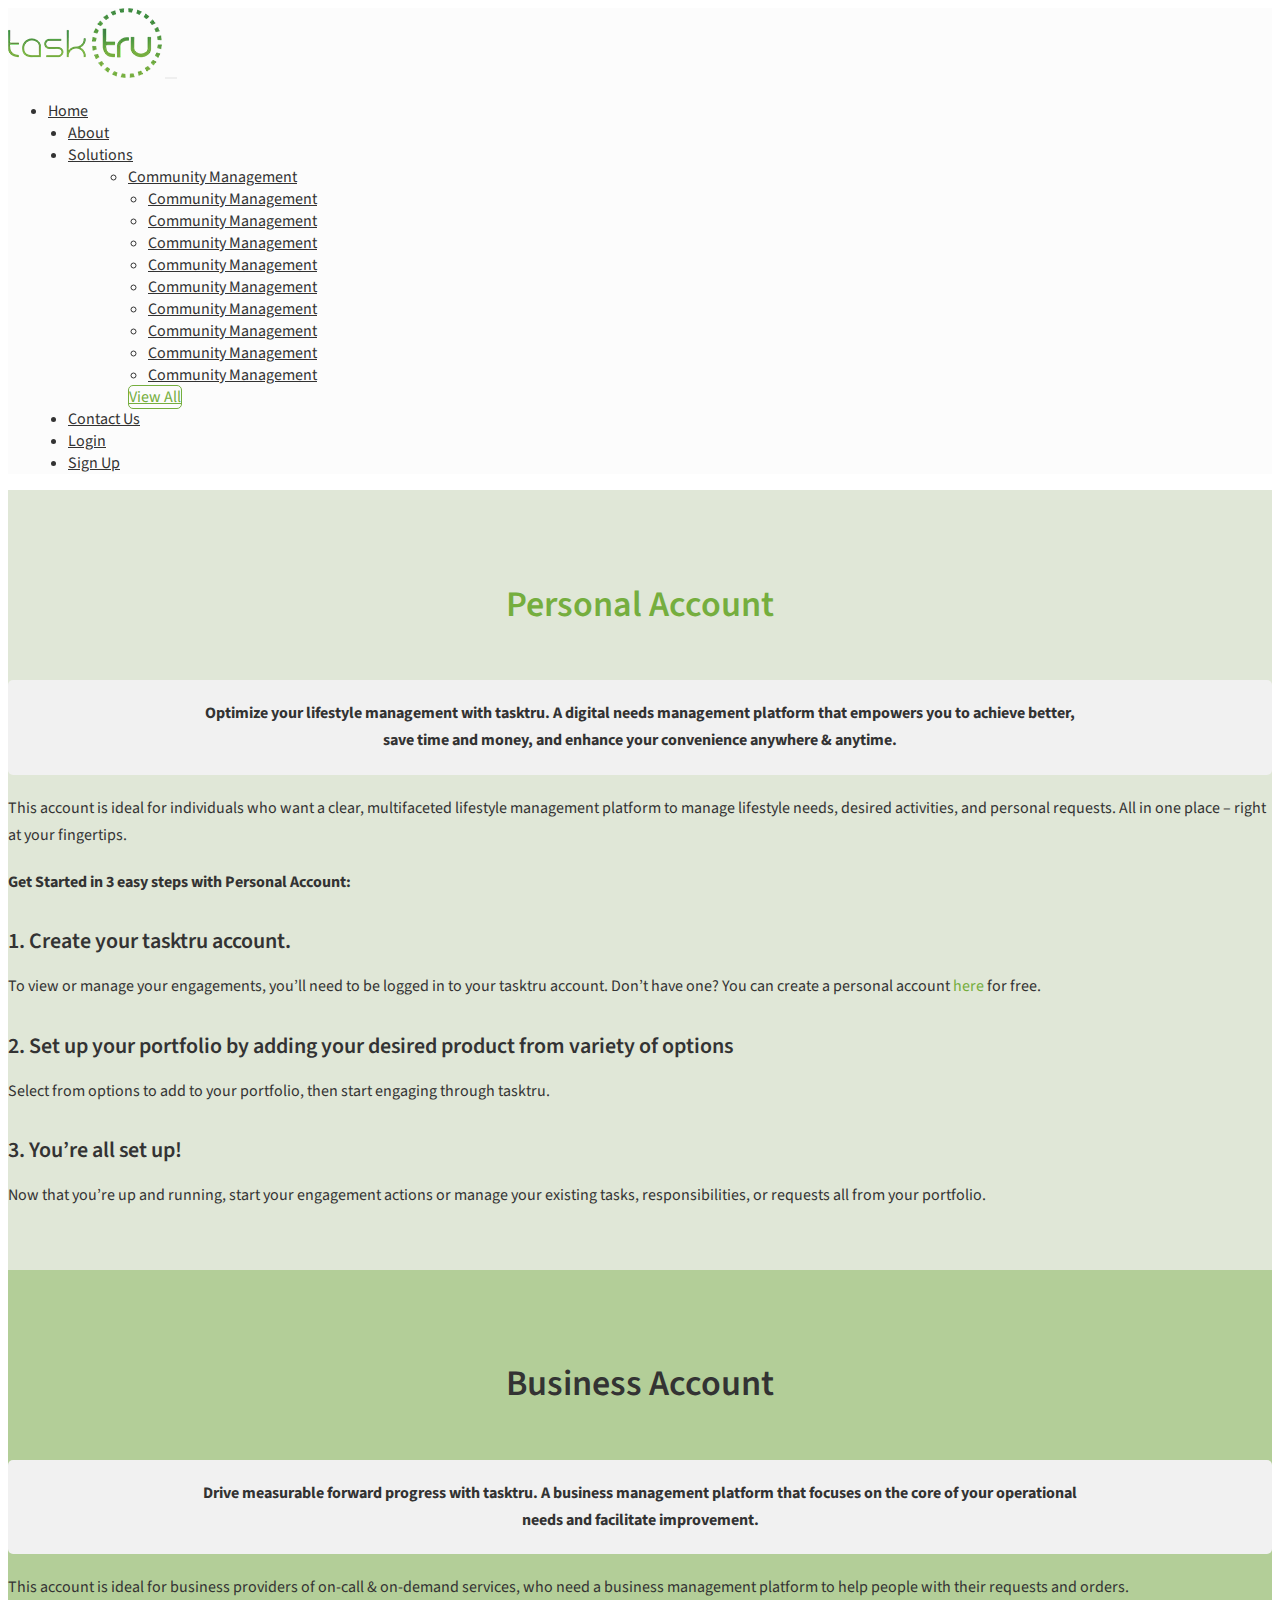
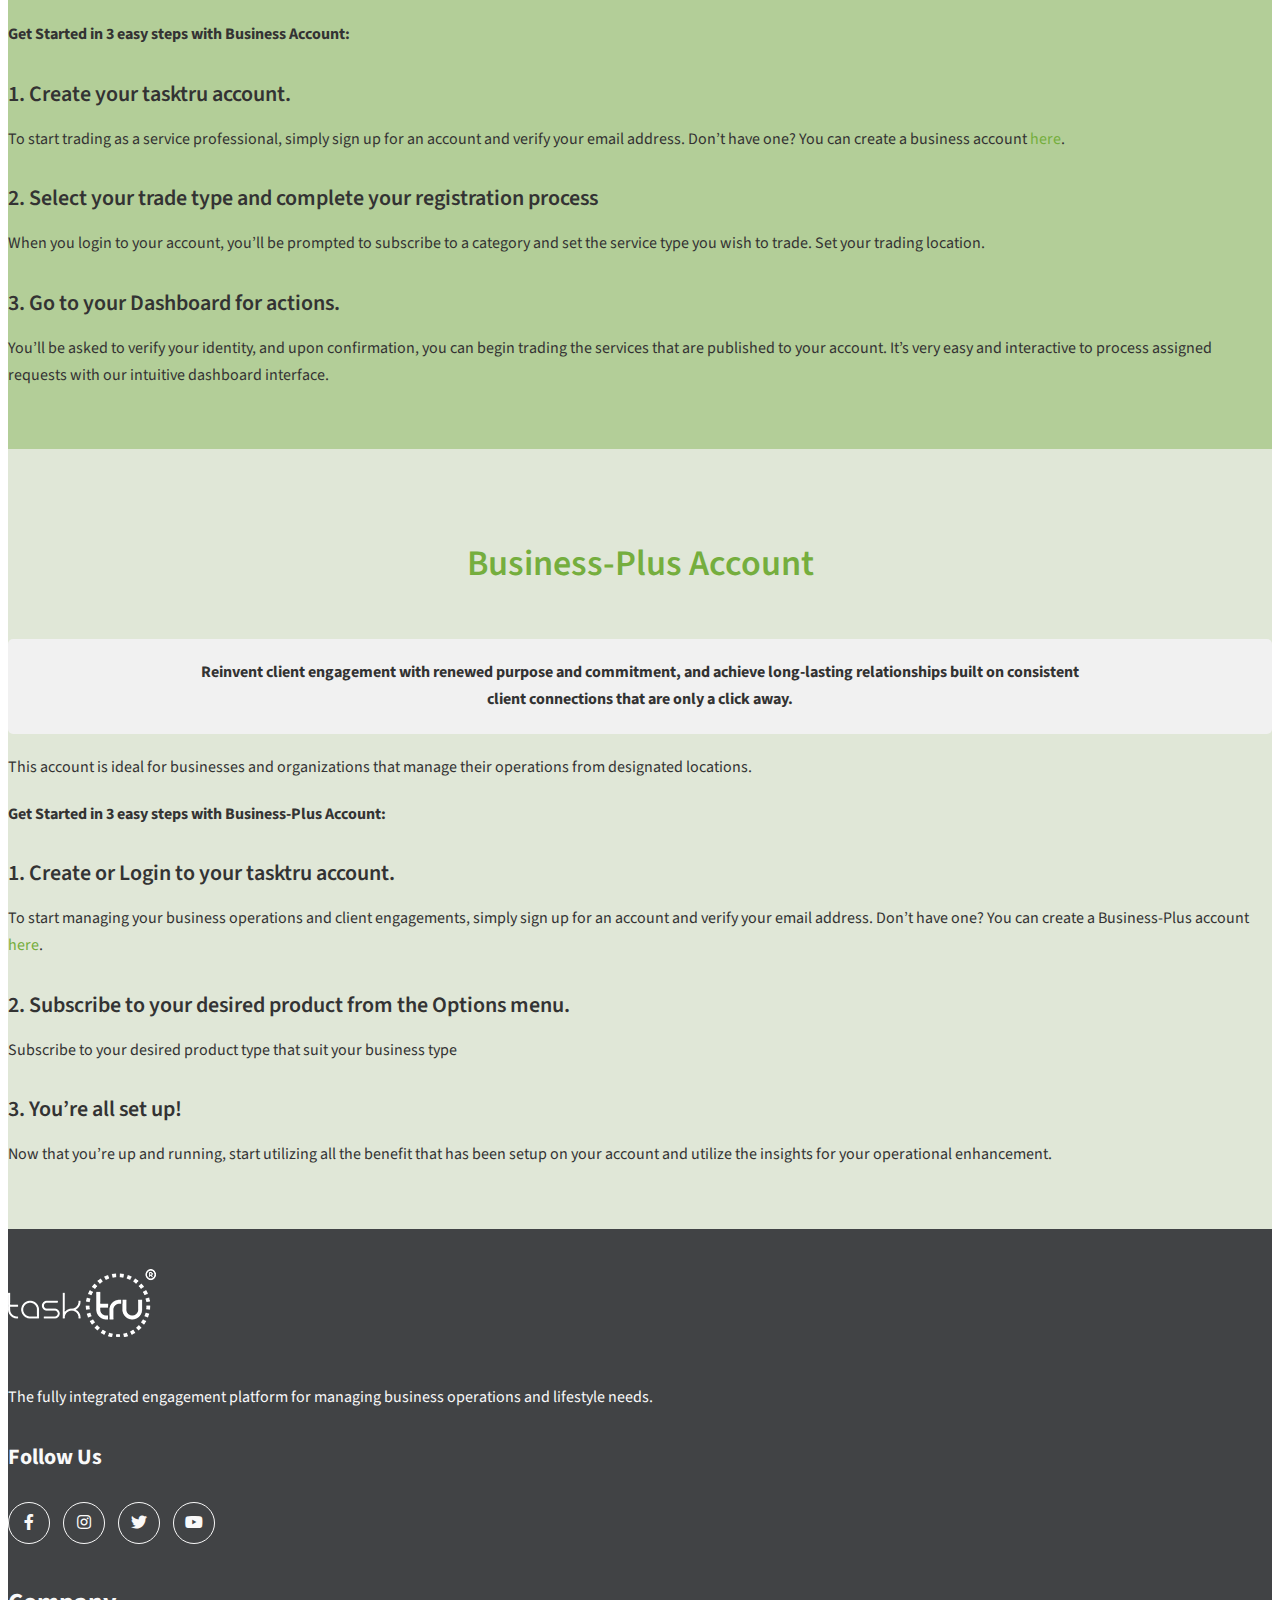
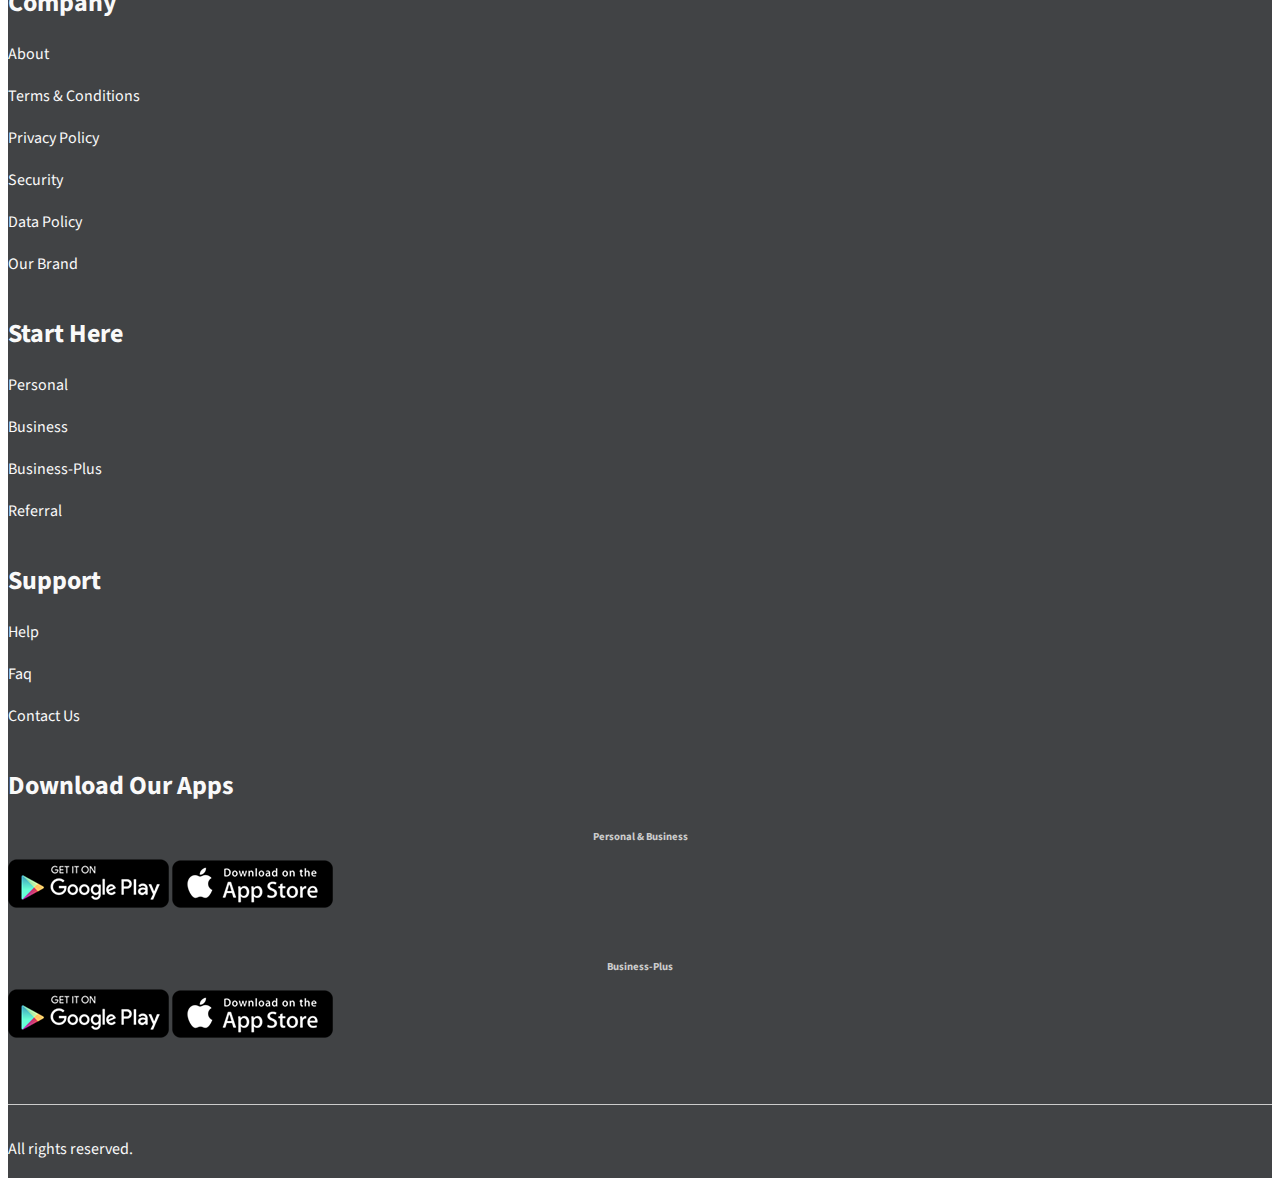
<file: profile.html>
<!DOCTYPE html>
<html lang="en">
  <head>
    <!-- Required meta tags -->
    <meta charset="utf-8" />
    <meta
      name="keywords"
      content="Business management platform, Business management app, Lifestyle platform, lifestyle management, lifestyle app, lifestyle management app, Agile management solution, Agile management pltform, Scalable digital app, Cloud-hosted application, Needs management, Digital management platform"
    />
    <meta name="viewport" content="width=device-width, initial-scale=1" />

    <!-- Bootstrap CSS -->
    <link
      href="https://cdn.jsdelivr.net/npm/bootstrap@5.1.3/dist/css/bootstrap.min.css"
      rel="stylesheet"
      integrity="sha384-1BmE4kWBq78iYhFldvKuhfTAU6auU8tT94WrHftjDbrCEXSU1oBoqyl2QvZ6jIW3"
      crossorigin="anonymous"
    />

    <!-- Google Font (Source Sans Pro) -->
    <link rel="preconnect" href="https://fonts.googleapis.com" />
    <link rel="preconnect" href="https://fonts.gstatic.com" crossorigin />
    <link
      href="https://fonts.googleapis.com/css2?family=Source+Sans+Pro:wght@400;600;700&display=swap"
      rel="stylesheet"
    />

    <!-- Font Awesome Load with css -->
    <link rel="stylesheet" href="css/all.css" />

    <!-- CSS Files -->
    <!-- Header-Footer CSS -->
    <link rel="stylesheet" href="css/header-footer.css" />
    <link rel="stylesheet" href="css/profile.css" />

    <title>tasktru</title>
  </head>

  <body>
    <!-- Header Area -->
    <header>
      <nav class="navbar navbar-expand-lg navbar-light">
        <div class="container">
          <a class="navbar-brand" href="index.html" rel="nofollow"
            ><img
              src="images/logo-green-tasktru.png"
              alt="tasktru"
              class="img-fluid"
          /></a>
          <button
            class="navbar-toggler"
            type="button"
            data-bs-toggle="collapse"
            data-bs-target="#navbarSupportedContent"
            aria-controls="navbarSupportedContent"
            aria-expanded="false"
            aria-label="Toggle navigation"
          >
            <span class="navbar-toggler-icon"></span>
          </button>
          <div class="collapse navbar-collapse" id="navbarSupportedContent">
            <ul class="navbar-nav ms-auto mb-2 mb-lg-0">
              <li class="nav-item">
                <a class="nav-link" href="index.html" rel="nofollow">Home</a>
              </li>
              <li class="nav-item">
                <a class="nav-link" href="#" rel="nofollow">About</a>
              </li>
              <li class="nav-item dropdown dropdown-mega-menu">
                <a
                  class="nav-link dropdown-toggle"
                  href="#"
                  id="navbarDropdown"
                  role="button"
                  data-bs-toggle="dropdown"
                  aria-expanded="false"
                  rel="nofollow"
                >
                  Solutions
                </a>

                <!-- <div class="dropdown-box">
                                    <h4>Our Solutions</h4>
                                 </div> -->

                <ul class="dropdown-menu">
                  <li class="nav-item">
                    <a
                      href="solutions/community-management.html"
                      class="nav-link"
                      rel="nofollow"
                      >Community Management</a
                    >
                  </li>
                  <li class="nav-item">
                    <a href="#" class="nav-link" rel="nofollow"
                      >Community Management</a
                    >
                  </li>
                  <li class="nav-item">
                    <a href="#" class="nav-link" rel="nofollow"
                      >Community Management</a
                    >
                  </li>
                  <li class="nav-item">
                    <a href="#" class="nav-link" rel="nofollow"
                      >Community Management</a
                    >
                  </li>
                  <li class="nav-item">
                    <a href="#" class="nav-link" rel="nofollow"
                      >Community Management</a
                    >
                  </li>
                  <li class="nav-item">
                    <a href="#" class="nav-link" rel="nofollow"
                      >Community Management</a
                    >
                  </li>
                  <li class="nav-item">
                    <a href="#" class="nav-link" rel="nofollow"
                      >Community Management</a
                    >
                  </li>
                  <li class="nav-item">
                    <a href="#" class="nav-link" rel="nofollow"
                      >Community Management</a
                    >
                  </li>
                  <li class="nav-item">
                    <a href="#" class="nav-link" rel="nofollow"
                      >Community Management</a
                    >
                  </li>
                  <li class="nav-item">
                    <a href="#" class="nav-link" rel="nofollow"
                      >Community Management</a
                    >
                  </li>
                  <a
                    href="allProducts.html"
                    class="btn btn-view-all btn-view-all-mobile"
                    >View All</a
                  >
                </ul>

                <div class="mega-menu-box">
                  <div class="mega-menu-content">
                    <div class="mega-menu-row">
                      <h4 class="mb-2">Our Solutions</h4>
                      <p class="mb-5">
                        Providing a variety of seamless digital solutions
                        designed to drive value for both personal and business
                        users for either commercial or non-commercial needs, at
                        any time and all in one place.
                      </p>
                      <h4 class="mb-2">Profiles</h4>
                      <ul class="profiles">
                        <li class="mega-menu-nav-item">
                          <a href="profile.html#personal-profile" class="mega-menu-nav-link" rel="nofollow"
                            >Personal</a
                          >
                        </li>
                        <li class="mega-menu-nav-item">
                          <a href="profile.html#business-profile" class="mega-menu-nav-link" rel="nofollow"
                            >Business</a
                          >
                        </li>
                        <li class="mega-menu-nav-item">
                          <a href="profile.html#business-plus-profile" class="mega-menu-nav-link" rel="nofollow"
                            >Business-Plus</a
                          >
                        </li>
                      </ul>
                    </div>
                    <div class="mega-menu-row">
                      <ul class="solutions">
                        <li class="mega-menu-nav-item">
                          <a
                            href="solutions/community-management.html"
                            class="mega-menu-nav-link"
                            >Community Management</a
                          >
                        </li>
                        <li class="mega-menu-nav-item">
                          <a href="#" class="mega-menu-nav-link" rel="nofollow"
                            >Community Management</a
                          >
                        </li>
                        <li class="mega-menu-nav-item">
                          <a href="#" class="mega-menu-nav-link" rel="nofollow"
                            >Community Management</a
                          >
                        </li>
                        <li class="mega-menu-nav-item">
                          <a href="#" class="mega-menu-nav-link" rel="nofollow"
                            >Community Management</a
                          >
                        </li>
                        <li class="mega-menu-nav-item">
                          <a href="#" class="mega-menu-nav-link" rel="nofollow"
                            >Community Management</a
                          >
                        </li>
                        <li class="mega-menu-nav-item">
                          <a href="#" class="mega-menu-nav-link" rel="nofollow"
                            >Community Management</a
                          >
                        </li>
                        <li class="mega-menu-nav-item">
                          <a href="#" class="mega-menu-nav-link" rel="nofollow"
                            >Community Management</a
                          >
                        </li>
                        <li class="mega-menu-nav-item">
                          <a href="#" class="mega-menu-nav-link" rel="nofollow"
                            >Community Management</a
                          >
                        </li>
                        <a href="allProducts.html" class="btn btn-view-all"
                        >View All</a
                      >
                      </ul>
                    </div>
                    
                  </div>
                </div>
              </li>
              <li class="nav-item">
                <a class="nav-link" href="contact.html" rel="nofollow"
                  >Contact Us</a
                >
              </li>
              <li class="nav-item">
                <a class="nav-link" href="login.html" rel="nofollow">Login</a>
              </li>
              <li class="nav-item">
                <a class="nav-link" href="signup.html" rel="nofollow"
                  >Sign Up</a
                >
              </li>
            </ul>
          </div>
        </div>
      </nav>
    </header>

    <!-- Main Area -->
    <main>
      <section class="profile" id="personal-profile">
        <div class="container">
            <div class="row">
              <div class="col-12">
                <h2 class="section-heading">Personal Account</h2>
                <p class="highlight box">Optimize your lifestyle management with tasktru. A digital needs management platform that empowers you to achieve better, save time and money, and enhance your convenience anywhere & anytime.</p>
                <p>
                  This account is ideal for individuals who want a clear, multifaceted lifestyle management platform to manage lifestyle needs, desired activities, and personal requests. All in one place – right at your fingertips.
                </p>

                <p class="highlight">Get Started in 3 easy steps with Personal Account:</p>

                <h4>1. Create your tasktru account.</h4>
                <p>
                  To view or manage your engagements, you’ll need to be logged
                  in to your tasktru account. Don’t have one? You can create a
                  personal account
                  <a href="signup.html" class="internal-link" rel="nofollow"
                    >here</a
                  >
                  for free.
                </p>

                <h4>
                  2. Set up your portfolio by adding your desired product from variety of options
                </h4>
                <p>
                  Select from options to add to your portfolio, then start engaging through tasktru.
                </p>

                <h4>3. You’re all set up!</h4>
                <p>
                  Now that you’re up and running, start your engagement actions or manage your existing tasks, responsibilities, or requests all from your portfolio.
                </p>
              </div>
            </div>
          </div>
          </div>
          </section>
          <section class="profile" id="business-profile">
          <div class="container">
            <div class="row">
              <div class="col-12">
                <h2 class="section-heading dark">Business Account</h2>
                <p class="highlight box">Drive measurable forward progress with tasktru. A business management platform that focuses on the core of your operational needs and facilitate improvement. </p>
                <p>
                  This account is ideal for business providers of on-call & on-demand services, who need a business management platform to help people with their requests and orders. 
                </p>

                <p class="highlight">Get Started in 3 easy steps with Business Account:</p>

                <h4>1. Create your tasktru account.</h4>
                <p>
                  To start trading as a service professional, simply sign up for an account and verify your email address. Don’t have one? You can create a business account <a href="signup.html" class="internal-link" rel="nofollow"
                    >here</a
                  >.
                </p>

                <h4>2. Select your trade type and complete your registration process </h4>
                <p>
                  When you login to your account, you’ll be prompted to subscribe to a category and set the service type you wish to trade. Set your trading location.
                </p>

                <h4>3. Go to your Dashboard for actions.</h4>
                <p>
                  You’ll be asked to verify your identity, and upon confirmation, you can begin trading the services that are published to your account. It’s very easy and interactive to process assigned requests with our intuitive dashboard interface.
                </p>
              </div>
            </div>
            </div>
            </section>
          
          <section class="profile" id="business-plus-profile">
              <div class="container">
            <div class="row">
              <div class="col-12">
                <h2 class="section-heading">Business-Plus Account</h2>
                <p class="highlight box">Reinvent client engagement with renewed purpose and commitment, and achieve long-lasting relationships built on consistent client connections that are only a click away.</p>
                <p>
                  This account is ideal for businesses and organizations that manage their operations from designated locations.
                </p>

                <p class="highlight">Get Started in 3 easy steps with Business-Plus Account:</p>

                <h4>1. Create or Login to your tasktru account.</h4>
                <p>
                  To start managing your business operations and client engagements, simply sign up for an account and verify your email address. Don’t have one? You can create a Business-Plus account <a href="signup.html" class="internal-link" rel="nofollow"
                    >here</a
                  >.
                </p>

                <h4>
                  2. Subscribe to your desired product from the Options menu.
                </h4>
                <p>
                  Subscribe to your desired product type that suit your business type
                </p>
                <h4>3. You’re all set up!</h4>
                <p>
                  Now that you’re up and running, start utilizing all the benefit that has been setup on your account and utilize the insights for your operational enhancement.
                </p>
              </div>
            </div>
            </div>
            </section>
          
    </main>

    <!-- Footer Area -->

    <footer>
      <div class="container">
        <div class="row">
          <div class="col-lg-3 col-md-8">
            <a href="index.html" class="footer-logo" rel="nofollow"
              ><img
                src="images/logo-white-tasktru.png"
                alt="tasktru"
                class="img-fluid"
            /></a>
            <p>
              The fully integrated engagement platform for managing business
              operations and lifestyle needs.
            </p>

            <div class="social-box">
              <h4>Follow Us</h4>
              <ul class="social-links">
                <li>
                  <a href="#" rel="nofollow"
                    ><i class="fab fa-facebook-f"></i
                  ></a>
                </li>
                <li>
                  <a href="#" rel="nofollow"
                    ><i class="fab fa-instagram"></i
                  ></a>
                </li>
                <li>
                  <a href="#" rel="nofollow"><i class="fab fa-twitter"></i></a>
                </li>
                <li>
                  <a href="#" rel="nofollow"><i class="fab fa-youtube"></i></a>
                </li>
              </ul>
            </div>
          </div>
          <div class="col-lg-2 col-md-4">
            <h3>Company</h3>
            <ul class="footer-links">
              <li>
                <a href="#" rel="nofollow">About</a>
              </li>
              <li>
                <a href="#" rel="nofollow">Terms & Conditions</a>
              </li>
              <li>
                <a href="#" rel="nofollow">Privacy Policy</a>
              </li>
              <li>
                <a href="#" rel="nofollow">Security</a>
              </li>
              <li>
                <a href="#" rel="nofollow">Data Policy</a>
              </li>
              <li>
                <a href="#" rel="nofollow">Our Brand</a>
              </li>
            </ul>
          </div>
          <div class="col-lg-2 col-md-4">
            <h3>Start Here</h3>
            <ul class="footer-links">
              <li>
                <a href="profile.html#personal-profile" rel="nofollow">Personal</a>
              </li>
              <li>
                <a href="profile.html#business-profile" rel="nofollow">Business</a>
              </li>
              <li>
                <a href="profile.html#business-plus-profile" rel="nofollow">Business-Plus</a>
              </li>
              <li>
                <a href="referral.html" rel="nofollow">Referral</a>
              </li>
            </ul>
          </div>
          <div class="col-lg-2 col-md-4">
            <h3>Support</h3>
            <ul class="footer-links">
              <li>
                <a href="help.html" rel="nofollow">Help</a>
              </li>
              <li>
                <a href="faq.html" rel="nofollow">Faq</a>
              </li>
              <li>
                <a href="contact.html" rel="nofollow">Contact Us</a>
              </li>
            </ul>
          </div>
          <div class="col-lg-3 col-md-4">
            <h3 class="text-center">Download Our Apps</h3>
            <div class="row align-items-lg-end">
              <div class="col-lg-6 text-center mb-4 mb-lg-0">
                <h6>Personal & Business</h6>
                <a href="#" class="download-button" rel="nofollow"
                  ><img
                    src="images/playstore-button.png"
                    alt="Playstore Download"
                    class="img-fluid"
                /></a>
                <a href="#" rel="nofollow"
                  ><img
                    src="images/app-store-download.png"
                    alt="App Store Download"
                    class="img-fluid"
                /></a>
              </div>
              <div class="col-lg-6 text-center">
                <h6>Business-Plus</h6>
                <a href="#" class="download-button" rel="nofollow"
                  ><img
                    src="images/playstore-button.png"
                    alt="Playstore Download"
                    class="img-fluid"
                /></a>
                <a href="#" rel="nofollow"
                  ><img
                    src="images/app-store-download.png"
                    alt="App Store Download"
                    class="img-fluid"
                /></a>
              </div>
            </div>
          </div>
        </div>
      </div>
      <div class="footer-bottom">
        <div class="container">
          <p>All rights reserved.</p>
        </div>
      </div>
    </footer>

    <!-- Option 2: Separate Popper and Bootstrap JS -->

    <script
      src="https://cdn.jsdelivr.net/npm/@popperjs/core@2.10.2/dist/umd/popper.min.js"
      integrity="sha384-7+zCNj/IqJ95wo16oMtfsKbZ9ccEh31eOz1HGyDuCQ6wgnyJNSYdrPa03rtR1zdB"
      crossorigin="anonymous"
    ></script>
    <script
      src="https://cdn.jsdelivr.net/npm/bootstrap@5.1.3/dist/js/bootstrap.min.js"
      integrity="sha384-QJHtvGhmr9XOIpI6YVutG+2QOK9T+ZnN4kzFN1RtK3zEFEIsxhlmWl5/YESvpZ13"
      crossorigin="anonymous"
    ></script>
  </body>
</html>
</file>
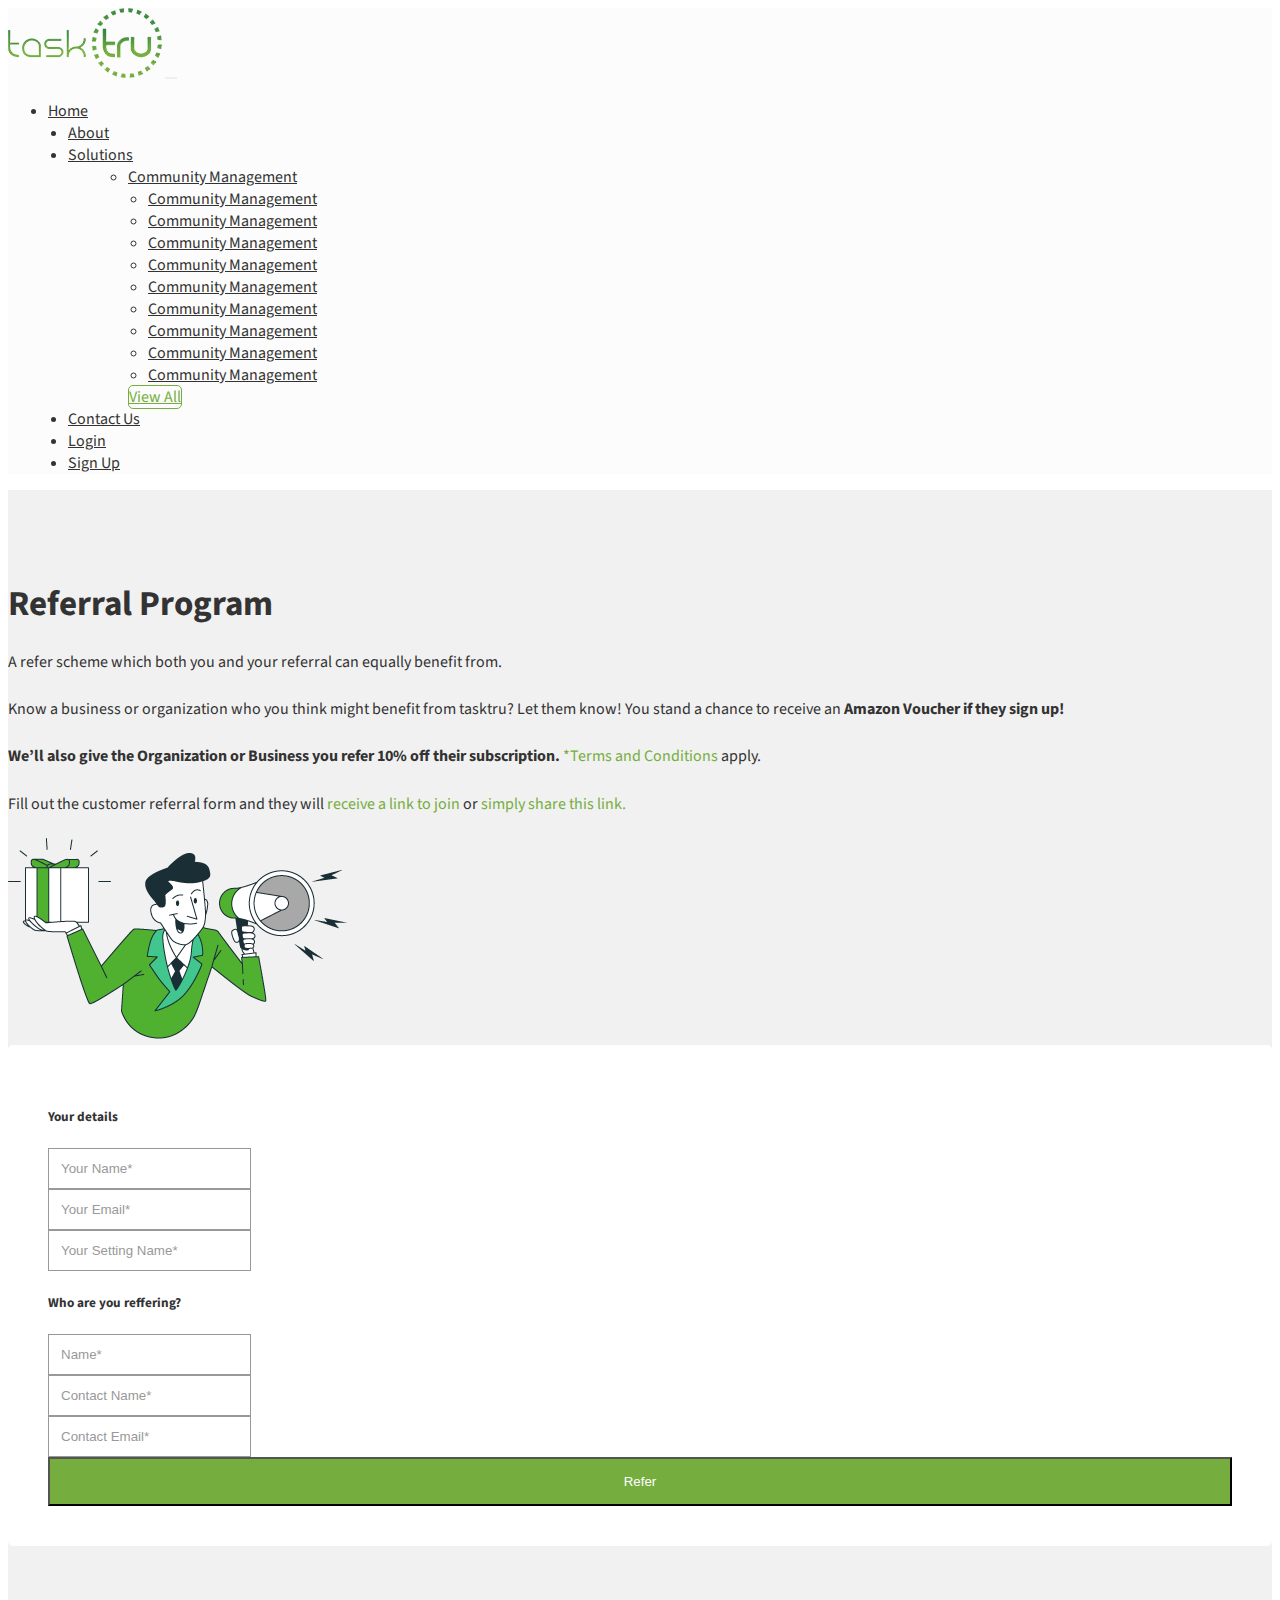
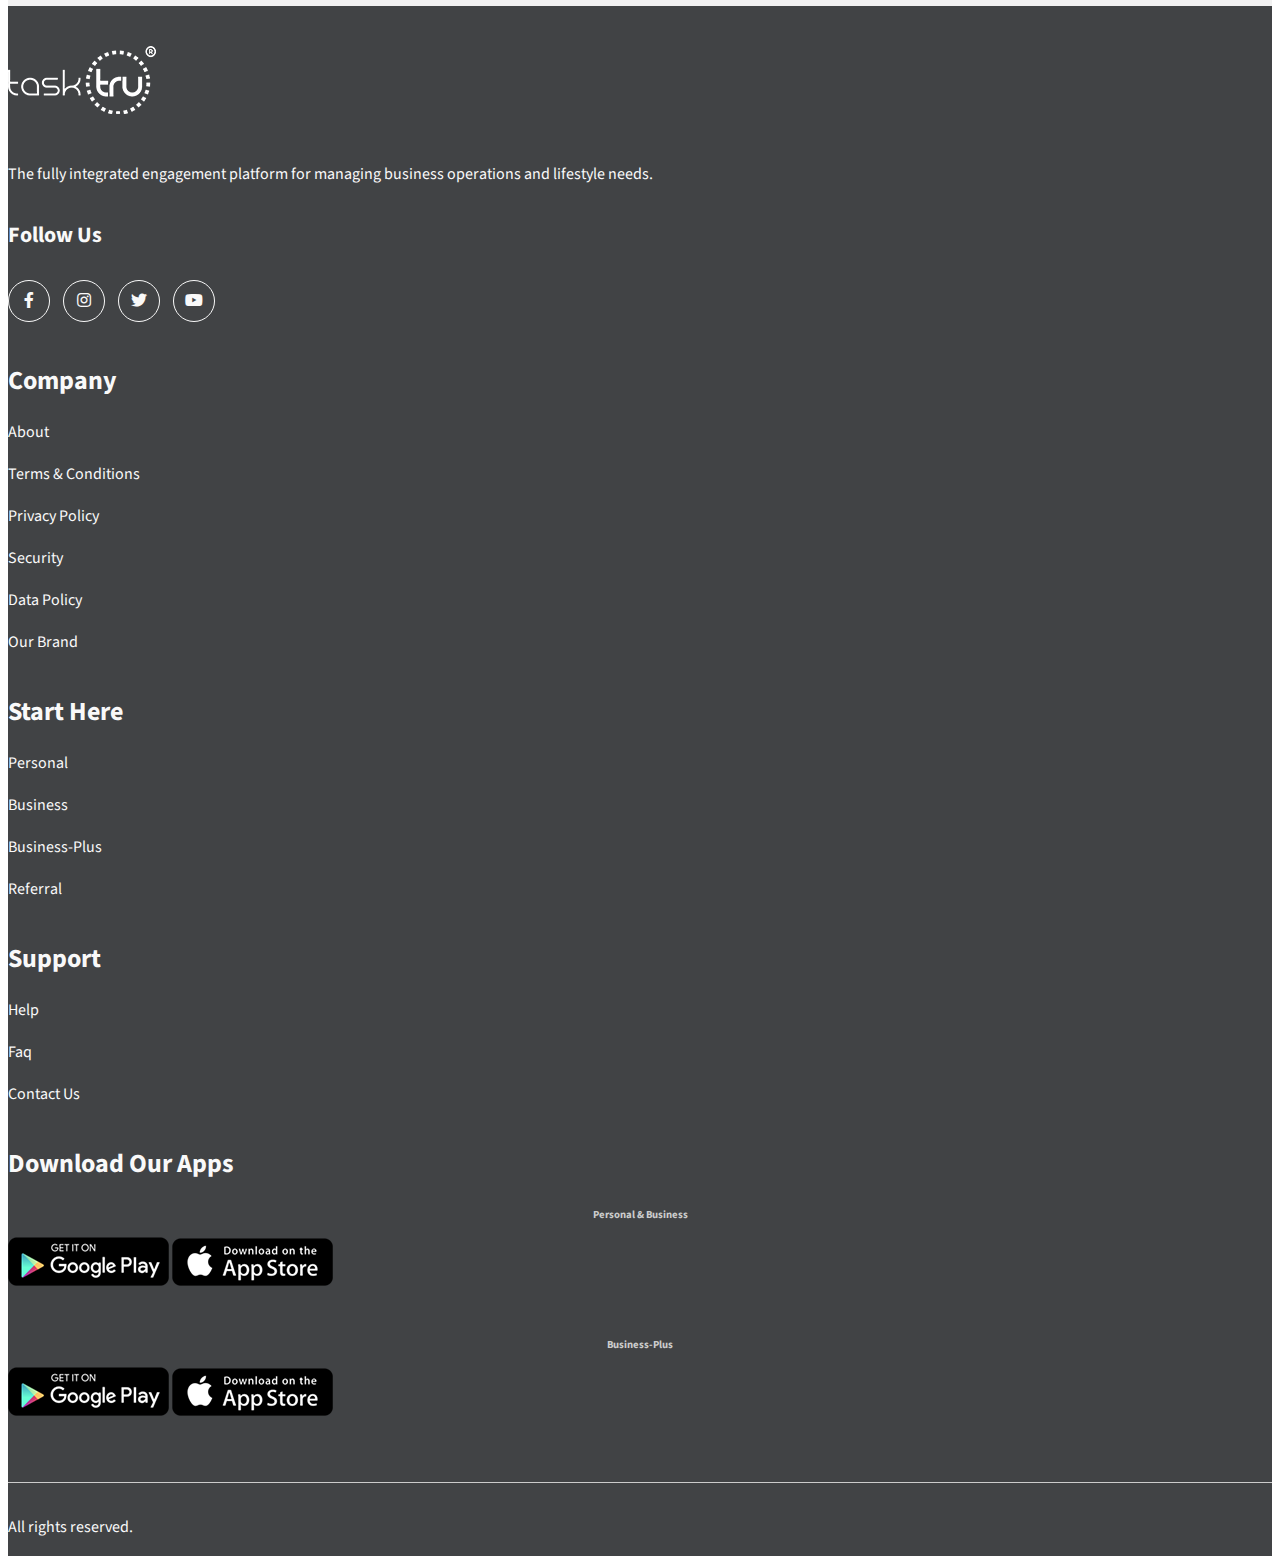
<file: referral.html>
<!DOCTYPE html>
<html lang="en">
  <head>
    <!-- Required meta tags -->
    <meta charset="utf-8" />
    <meta
      name="keywords"
      content="Business management platform, Business management app, Lifestyle platform, lifestyle management, lifestyle app, lifestyle management app, Agile management solution, Agile management pltform, Scalable digital app, Cloud-hosted application, Needs management, Digital management platform"
    />
    <meta name="viewport" content="width=device-width, initial-scale=1" />

    <!-- Bootstrap CSS -->
    <link
      href="https://cdn.jsdelivr.net/npm/bootstrap@5.1.3/dist/css/bootstrap.min.css"
      rel="stylesheet"
      integrity="sha384-1BmE4kWBq78iYhFldvKuhfTAU6auU8tT94WrHftjDbrCEXSU1oBoqyl2QvZ6jIW3"
      crossorigin="anonymous"
    />

    <!-- Google Font (Source Sans Pro) -->
    <link rel="preconnect" href="https://fonts.googleapis.com" />
    <link rel="preconnect" href="https://fonts.gstatic.com" crossorigin />
    <link
      href="https://fonts.googleapis.com/css2?family=Source+Sans+Pro:wght@400;600;700&display=swap"
      rel="stylesheet"
    />

    <!-- Font Awesome Load with css -->
    <link rel="stylesheet" href="css/all.css" />

    <!-- CSS Files -->
    <!-- Header-Footer CSS -->
    <link rel="stylesheet" href="css/header-footer.css" />
    <link rel="stylesheet" href="css/referral.css" />

    <title>tasktru</title>
  </head>

  <body>
    <!-- Header Area -->
    <header>
      <nav class="navbar navbar-expand-lg navbar-light">
        <div class="container">
          <a class="navbar-brand" href="index.html" rel="nofollow"
            ><img
              src="images/logo-green-tasktru.png"
              alt="tasktru"
              class="img-fluid"
          /></a>
          <button
            class="navbar-toggler"
            type="button"
            data-bs-toggle="collapse"
            data-bs-target="#navbarSupportedContent"
            aria-controls="navbarSupportedContent"
            aria-expanded="false"
            aria-label="Toggle navigation"
          >
            <span class="navbar-toggler-icon"></span>
          </button>
          <div class="collapse navbar-collapse" id="navbarSupportedContent">
            <ul class="navbar-nav ms-auto mb-2 mb-lg-0">
              <li class="nav-item">
                <a class="nav-link" href="index.html" rel="nofollow">Home</a>
              </li>
              <li class="nav-item">
                <a class="nav-link" href="#" rel="nofollow">About</a>
              </li>
              <li class="nav-item dropdown dropdown-mega-menu">
                <a
                  class="nav-link dropdown-toggle"
                  href="#"
                  id="navbarDropdown"
                  role="button"
                  data-bs-toggle="dropdown"
                  aria-expanded="false"
                  rel="nofollow"
                >
                  Solutions
                </a>

                <!-- <div class="dropdown-box">
                                    <h4>Our Solutions</h4>
                                 </div> -->

                <ul class="dropdown-menu">
                  <li class="nav-item">
                    <a
                      href="solutions/community-management.html"
                      class="nav-link"
                      rel="nofollow"
                      >Community Management</a
                    >
                  </li>
                  <li class="nav-item">
                    <a href="#" class="nav-link" rel="nofollow"
                      >Community Management</a
                    >
                  </li>
                  <li class="nav-item">
                    <a href="#" class="nav-link" rel="nofollow"
                      >Community Management</a
                    >
                  </li>
                  <li class="nav-item">
                    <a href="#" class="nav-link" rel="nofollow"
                      >Community Management</a
                    >
                  </li>
                  <li class="nav-item">
                    <a href="#" class="nav-link" rel="nofollow"
                      >Community Management</a
                    >
                  </li>
                  <li class="nav-item">
                    <a href="#" class="nav-link" rel="nofollow"
                      >Community Management</a
                    >
                  </li>
                  <li class="nav-item">
                    <a href="#" class="nav-link" rel="nofollow"
                      >Community Management</a
                    >
                  </li>
                  <li class="nav-item">
                    <a href="#" class="nav-link" rel="nofollow"
                      >Community Management</a
                    >
                  </li>
                  <li class="nav-item">
                    <a href="#" class="nav-link" rel="nofollow"
                      >Community Management</a
                    >
                  </li>
                  <li class="nav-item">
                    <a href="#" class="nav-link" rel="nofollow"
                      >Community Management</a
                    >
                  </li>
                  <a
                    href="allProducts.html"
                    class="btn btn-view-all btn-view-all-mobile"
                    >View All</a
                  >
                </ul>

                <div class="mega-menu-box">
                  <div class="mega-menu-content">
                    <div class="mega-menu-row">
                      <h4 class="mb-2">Our Solutions</h4>
                      <p class="mb-5">
                        Providing a variety of seamless digital solutions
                        designed to drive value for both personal and business
                        users for either commercial or non-commercial needs, at
                        any time and all in one place.
                      </p>
                      <h4 class="mb-2">Profiles</h4>
                      <ul class="profiles">
                        <li class="mega-menu-nav-item">
                          <a
                            href="profile.html#personal-profile"
                            class="mega-menu-nav-link"
                            rel="nofollow"
                            >Personal</a
                          >
                        </li>
                        <li class="mega-menu-nav-item">
                          <a
                            href="profile.html#business-profile"
                            class="mega-menu-nav-link"
                            rel="nofollow"
                            >Business</a
                          >
                        </li>
                        <li class="mega-menu-nav-item">
                          <a
                            href="profile.html#business-plus-profile"
                            class="mega-menu-nav-link"
                            rel="nofollow"
                            >Business-Plus</a
                          >
                        </li>
                      </ul>
                    </div>
                    <div class="mega-menu-row">
                      <ul class="solutions">
                        <li class="mega-menu-nav-item">
                          <a
                            href="solutions/community-management.html"
                            class="mega-menu-nav-link"
                            >Community Management</a
                          >
                        </li>
                        <li class="mega-menu-nav-item">
                          <a href="#" class="mega-menu-nav-link" rel="nofollow"
                            >Community Management</a
                          >
                        </li>
                        <li class="mega-menu-nav-item">
                          <a href="#" class="mega-menu-nav-link" rel="nofollow"
                            >Community Management</a
                          >
                        </li>
                        <li class="mega-menu-nav-item">
                          <a href="#" class="mega-menu-nav-link" rel="nofollow"
                            >Community Management</a
                          >
                        </li>
                        <li class="mega-menu-nav-item">
                          <a href="#" class="mega-menu-nav-link" rel="nofollow"
                            >Community Management</a
                          >
                        </li>
                        <li class="mega-menu-nav-item">
                          <a href="#" class="mega-menu-nav-link" rel="nofollow"
                            >Community Management</a
                          >
                        </li>
                        <li class="mega-menu-nav-item">
                          <a href="#" class="mega-menu-nav-link" rel="nofollow"
                            >Community Management</a
                          >
                        </li>
                        <li class="mega-menu-nav-item">
                          <a href="#" class="mega-menu-nav-link" rel="nofollow"
                            >Community Management</a
                          >
                        </li>
                        <a href="allProducts.html" class="btn btn-view-all"
                          >View All</a
                        >
                      </ul>
                    </div>
                  </div>
                </div>
              </li>
              <li class="nav-item">
                <a class="nav-link" href="contact.html" rel="nofollow"
                  >Contact Us</a
                >
              </li>
              <li class="nav-item">
                <a class="nav-link" href="login.html" rel="nofollow">Login</a>
              </li>
              <li class="nav-item">
                <a class="nav-link" href="signup.html" rel="nofollow"
                  >Sign Up</a
                >
              </li>
            </ul>
          </div>
        </div>
      </nav>
    </header>

    <!-- Main Area -->
    <main>
      <section class="referral-section">
        <div class="container">
          <div class="row align-items-center">
            <div class="col-md-5 mb-5 mb-md-0">
              <h2 class="section-heading">Referral Program</h2>
              <p class="text">
                A refer scheme which both you and your referral can equally
                benefit from.
              </p>
              <p class="text">
                Know a business or organization who you think might benefit from
                tasktru? Let them know! You stand a chance to receive an
                <span class="strong">Amazon Voucher if they sign up!</span>
              </p>
              <p class="text">
                <span class="strong">
                  We’ll also give the Organization or Business you refer 10% off
                  their subscription.</span
                >
                <a href="#" class="internal-link" rel="nofollow">
                  *Terms and Conditions</a
                >
                apply.
              </p>
              <p class="text">
                Fill out the customer referral form and they will
                <a href="#" class="internal-link" rel="nofollow"
                  >receive a link to join</a
                >
                or
                <a href="#" class="internal-link" rel="nofollow">
                  simply share this link.</a
                >
              </p>
              <div class="text-center mt-5">
                <img src="images/refer.png" alt="" class="img-fluid" />
              </div>
            </div>
            <div class="col-md-7">
              <div class="referral-form">
                <form action="#">
                  <h5 class="mb-2">Your details</h5>
                  <div class="mb-4">
                    <!-- <label for="name" class="form-label">Name*</label> -->
                    <input
                      type="text"
                      class="form-control"
                      id="name"
                      placeholder="Your Name*"
                    />
                  </div>
                  <div class="mb-4">
                    <!-- <label for="email" class="form-label">Email Address *</label> -->
                    <input
                      type="email"
                      class="form-control"
                      id="email"
                      placeholder="Your Email*"
                    />
                  </div>
                  <div class="mb-5">
                    <!-- <label for="name" class="form-label">Name*</label> -->
                    <input
                      type="text"
                      class="form-control"
                      id="setting-name"
                      placeholder="Your Setting Name*"
                    />
                  </div>

                  <h5 class="mb-2">Who are you reffering?</h5>
                  <div class="mb-4">
                    <!-- <label for="name" class="form-label">Name*</label> -->
                    <input
                      type="text"
                      class="form-control"
                      id="refer-name"
                      placeholder="Name*"
                    />
                  </div>
                  <div class="mb-4">
                    <!-- <label for="name" class="form-label">Name*</label> -->
                    <input
                      type="text"
                      class="form-control"
                      id="refer-contact-name"
                      placeholder="Contact Name*"
                    />
                  </div>
                  <div class="mb-4">
                    <!-- <label for="email" class="form-label">Email Address *</label> -->
                    <input
                      type="email"
                      class="form-control"
                      id="refer-email"
                      placeholder="Contact Email*"
                    />
                  </div>

                  <button type="submit" class="btn btn-submit">Refer</button>
                </form>
              </div>
            </div>
          </div>
        </div>
      </section>
    </main>

    <!-- Footer Area -->

    <footer>
      <div class="container">
        <div class="row">
          <div class="col-lg-3 col-md-8">
            <a href="index.html" class="footer-logo" rel="nofollow"
              ><img
                src="images/logo-white-tasktru.png"
                alt="tasktru"
                class="img-fluid"
            /></a>
            <p>
              The fully integrated engagement platform for managing business
              operations and lifestyle needs.
            </p>

            <div class="social-box">
              <h4>Follow Us</h4>
              <ul class="social-links">
                <li>
                  <a href="#" rel="nofollow"
                    ><i class="fab fa-facebook-f"></i
                  ></a>
                </li>
                <li>
                  <a href="#" rel="nofollow"
                    ><i class="fab fa-instagram"></i
                  ></a>
                </li>
                <li>
                  <a href="#" rel="nofollow"><i class="fab fa-twitter"></i></a>
                </li>
                <li>
                  <a href="#" rel="nofollow"><i class="fab fa-youtube"></i></a>
                </li>
              </ul>
            </div>
          </div>
          <div class="col-lg-2 col-md-4">
            <h3>Company</h3>
            <ul class="footer-links">
              <li>
                <a href="#" rel="nofollow">About</a>
              </li>
              <li>
                <a href="#" rel="nofollow">Terms & Conditions</a>
              </li>
              <li>
                <a href="#" rel="nofollow">Privacy Policy</a>
              </li>
              <li>
                <a href="#" rel="nofollow">Security</a>
              </li>
              <li>
                <a href="#" rel="nofollow">Data Policy</a>
              </li>
              <li>
                <a href="#" rel="nofollow">Our Brand</a>
              </li>
            </ul>
          </div>
          <div class="col-lg-2 col-md-4">
            <h3>Start Here</h3>
            <ul class="footer-links">
              <li>
                <a href="profile.html#personal-profile" rel="nofollow"
                  >Personal</a
                >
              </li>
              <li>
                <a href="profile.html#business-profile" rel="nofollow"
                  >Business</a
                >
              </li>
              <li>
                <a href="profile.html#business-plus-profile" rel="nofollow"
                  >Business-Plus</a
                >
              </li>
              <li>
                <a href="referral.html" rel="nofollow">Referral</a>
              </li>
            </ul>
          </div>
          <div class="col-lg-2 col-md-4">
            <h3>Support</h3>
            <ul class="footer-links">
              <li>
                <a href="help.html" rel="nofollow">Help</a>
              </li>
              <li>
                <a href="faq.html" rel="nofollow">Faq</a>
              </li>
              <li>
                <a href="contact.html" rel="nofollow">Contact Us</a>
              </li>
            </ul>
          </div>
          <div class="col-lg-3 col-md-4">
            <h3 class="text-center">Download Our Apps</h3>
            <div class="row align-items-lg-end">
              <div class="col-lg-6 text-center mb-4 mb-lg-0">
                <h6>Personal & Business</h6>
                <a href="#" class="download-button" rel="nofollow"
                  ><img
                    src="images/playstore-button.png"
                    alt="Playstore Download"
                    class="img-fluid"
                /></a>
                <a href="#" rel="nofollow"
                  ><img
                    src="images/app-store-download.png"
                    alt="App Store Download"
                    class="img-fluid"
                /></a>
              </div>
              <div class="col-lg-6 text-center">
                <h6>Business-Plus</h6>
                <a href="#" class="download-button" rel="nofollow"
                  ><img
                    src="images/playstore-button.png"
                    alt="Playstore Download"
                    class="img-fluid"
                /></a>
                <a href="#" rel="nofollow"
                  ><img
                    src="images/app-store-download.png"
                    alt="App Store Download"
                    class="img-fluid"
                /></a>
              </div>
            </div>
          </div>
        </div>
      </div>
      <div class="footer-bottom">
        <div class="container">
          <p>All rights reserved.</p>
        </div>
      </div>
    </footer>

    <!-- Option 2: Separate Popper and Bootstrap JS -->

    <script
      src="https://cdn.jsdelivr.net/npm/@popperjs/core@2.10.2/dist/umd/popper.min.js"
      integrity="sha384-7+zCNj/IqJ95wo16oMtfsKbZ9ccEh31eOz1HGyDuCQ6wgnyJNSYdrPa03rtR1zdB"
      crossorigin="anonymous"
    ></script>
    <script
      src="https://cdn.jsdelivr.net/npm/bootstrap@5.1.3/dist/js/bootstrap.min.js"
      integrity="sha384-QJHtvGhmr9XOIpI6YVutG+2QOK9T+ZnN4kzFN1RtK3zEFEIsxhlmWl5/YESvpZ13"
      crossorigin="anonymous"
    ></script>
  </body>
</html>
</file>
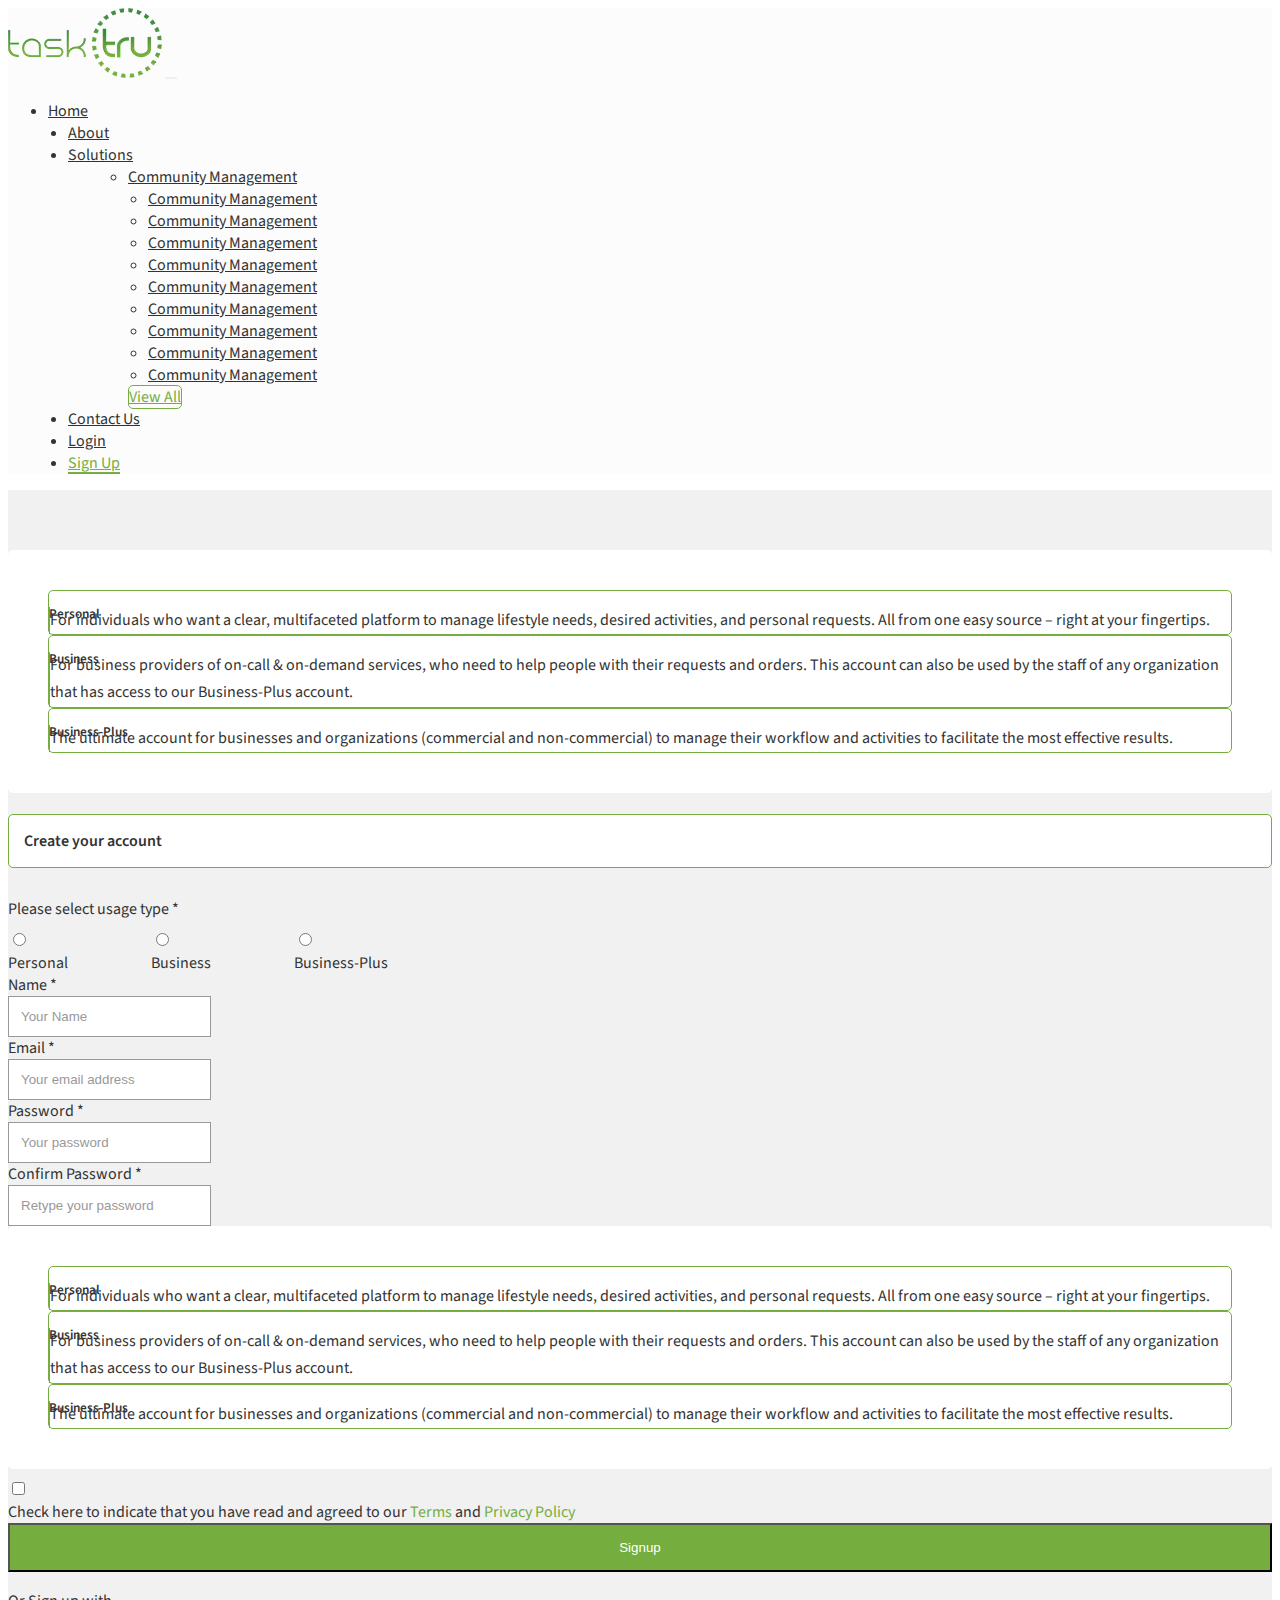
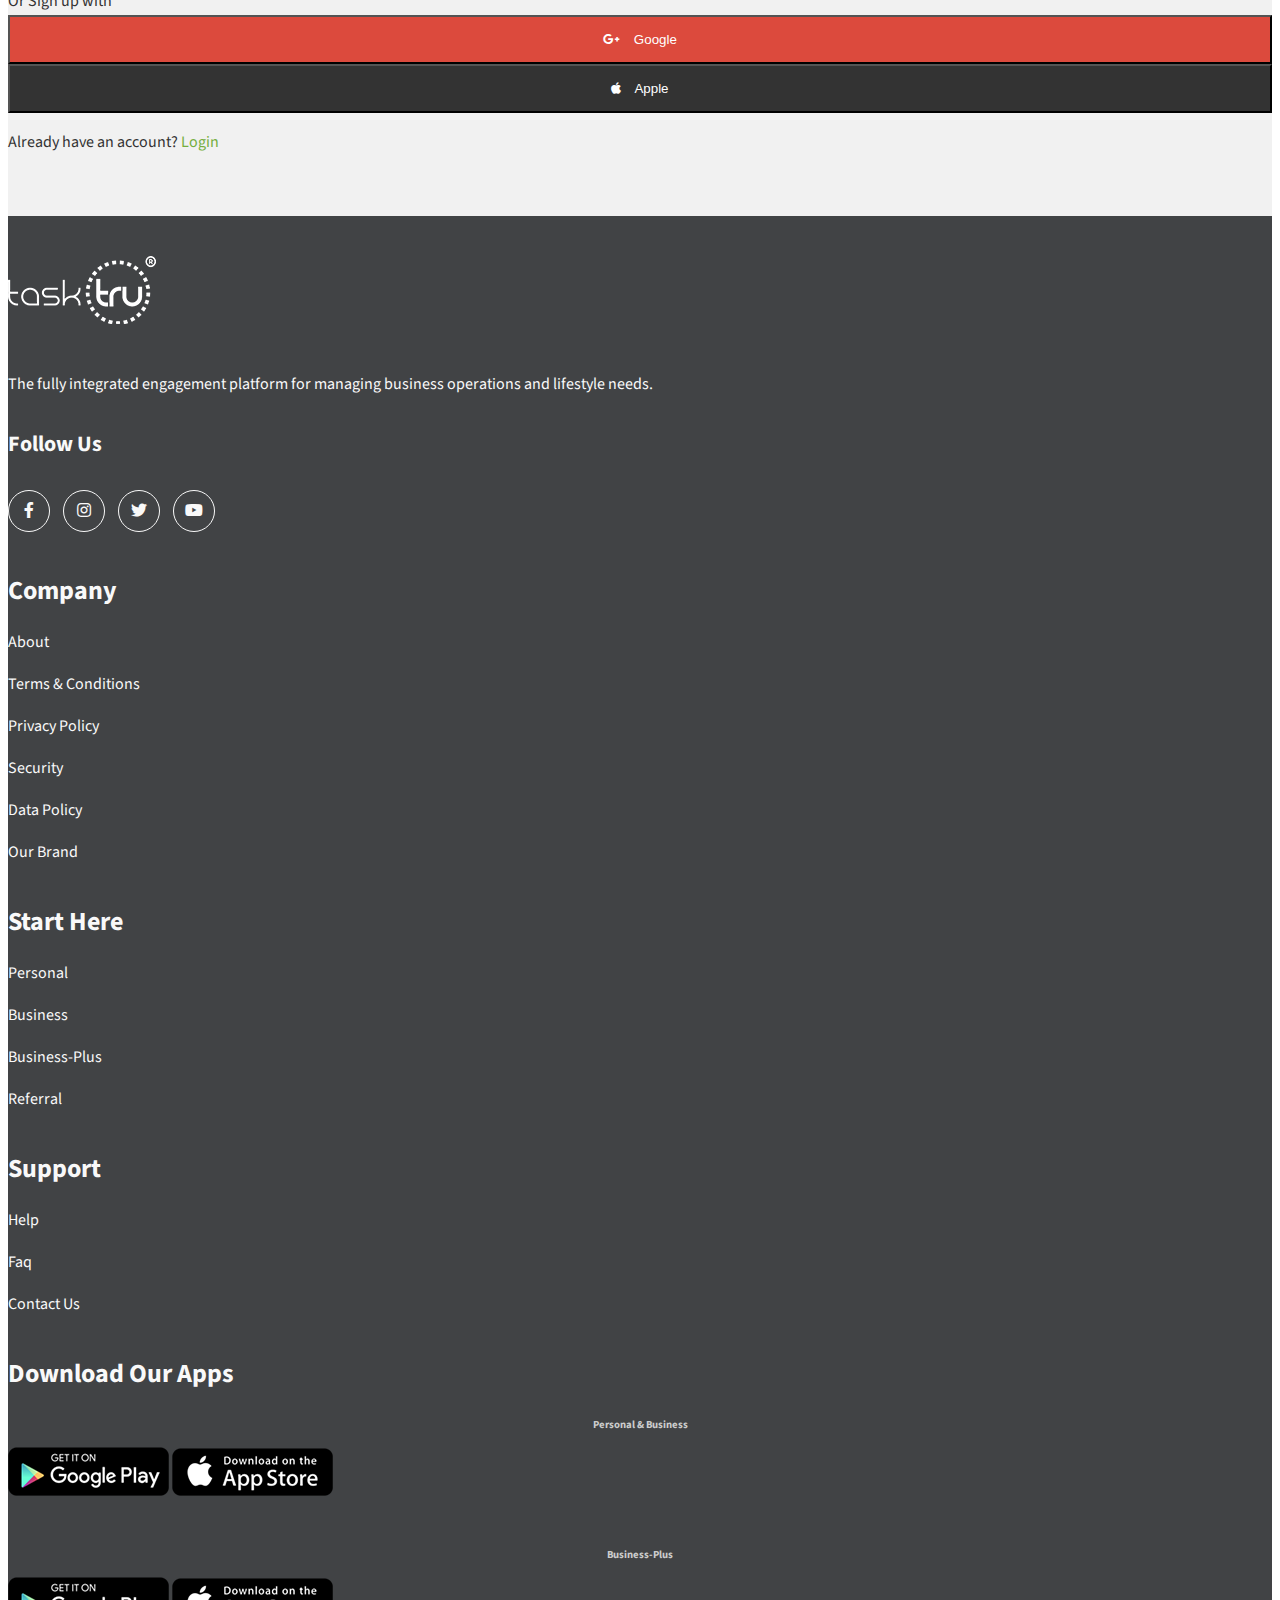
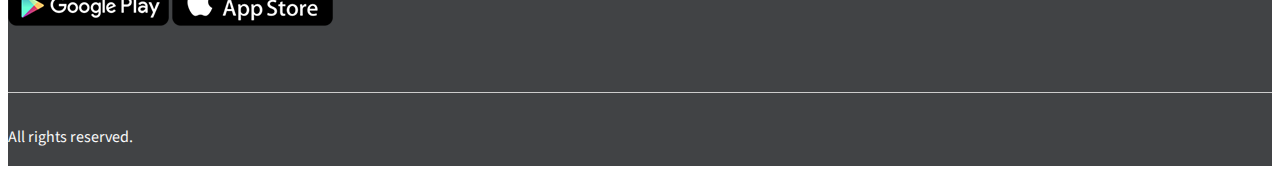
<file: signup.html>
<!DOCTYPE html>
<html lang="en">
  <head>
    <!-- Required meta tags -->
    <meta charset="utf-8" />
    <meta
      name="keywords"
      content="Business management platform, Business management app, Lifestyle platform, lifestyle management, lifestyle app, lifestyle management app, Agile management solution, Agile management pltform, Scalable digital app, Cloud-hosted application, Needs management, Digital management platform"
    />
    <meta name="viewport" content="width=device-width, initial-scale=1" />

    <!-- Bootstrap CSS -->
    <link
      href="https://cdn.jsdelivr.net/npm/bootstrap@5.1.3/dist/css/bootstrap.min.css"
      rel="stylesheet"
      integrity="sha384-1BmE4kWBq78iYhFldvKuhfTAU6auU8tT94WrHftjDbrCEXSU1oBoqyl2QvZ6jIW3"
      crossorigin="anonymous"
    />

    <!-- Google Font (Source Sans Pro) -->
    <link rel="preconnect" href="https://fonts.googleapis.com" />
    <link rel="preconnect" href="https://fonts.gstatic.com" crossorigin />
    <link
      href="https://fonts.googleapis.com/css2?family=Source+Sans+Pro:wght@400;600;700&display=swap"
      rel="stylesheet"
    />

    <!-- Font Awesome Load with css -->
    <link rel="stylesheet" href="css/all.css" />

    <!-- CSS Files -->
    <!-- Header-Footer CSS -->
    <link rel="stylesheet" href="css/header-footer.css" />
    <link rel="stylesheet" href="css/login-signup.css" />

    <title>tasktru</title>
  </head>

  <body>
    <!-- Header Area -->
    <header>
      <nav class="navbar navbar-expand-lg navbar-light">
        <div class="container">
          <a class="navbar-brand" href="index.html" rel="nofollow"
            ><img
              src="images/logo-green-tasktru.png"
              alt="tasktru"
              class="img-fluid"
          /></a>
          <button
            class="navbar-toggler"
            type="button"
            data-bs-toggle="collapse"
            data-bs-target="#navbarSupportedContent"
            aria-controls="navbarSupportedContent"
            aria-expanded="false"
            aria-label="Toggle navigation"
          >
            <span class="navbar-toggler-icon"></span>
          </button>
          <div class="collapse navbar-collapse" id="navbarSupportedContent">
            <ul class="navbar-nav ms-auto mb-2 mb-lg-0">
              <li class="nav-item">
                <a class="nav-link" href="index.html" rel="nofollow">Home</a>
              </li>
              <li class="nav-item">
                <a class="nav-link" href="#" rel="nofollow">About</a>
              </li>
              <li class="nav-item dropdown dropdown-mega-menu">
                <a
                  class="nav-link dropdown-toggle"
                  href="#"
                  id="navbarDropdown"
                  role="button"
                  data-bs-toggle="dropdown"
                  aria-expanded="false"
                  rel="nofollow"
                >
                  Solutions
                </a>

                <!-- <div class="dropdown-box">
                                    <h4>Our Solutions</h4>
                                 </div> -->

                <ul class="dropdown-menu">
                  <li class="nav-item">
                    <a
                      href="solutions/community-management.html"
                      class="nav-link"
                      rel="nofollow"
                      >Community Management</a
                    >
                  </li>
                  <li class="nav-item">
                    <a href="#" class="nav-link" rel="nofollow"
                      >Community Management</a
                    >
                  </li>
                  <li class="nav-item">
                    <a href="#" class="nav-link" rel="nofollow"
                      >Community Management</a
                    >
                  </li>
                  <li class="nav-item">
                    <a href="#" class="nav-link" rel="nofollow"
                      >Community Management</a
                    >
                  </li>
                  <li class="nav-item">
                    <a href="#" class="nav-link" rel="nofollow"
                      >Community Management</a
                    >
                  </li>
                  <li class="nav-item">
                    <a href="#" class="nav-link" rel="nofollow"
                      >Community Management</a
                    >
                  </li>
                  <li class="nav-item">
                    <a href="#" class="nav-link" rel="nofollow"
                      >Community Management</a
                    >
                  </li>
                  <li class="nav-item">
                    <a href="#" class="nav-link" rel="nofollow"
                      >Community Management</a
                    >
                  </li>
                  <li class="nav-item">
                    <a href="#" class="nav-link" rel="nofollow"
                      >Community Management</a
                    >
                  </li>
                  <li class="nav-item">
                    <a href="#" class="nav-link" rel="nofollow"
                      >Community Management</a
                    >
                  </li>
                  <a
                    href="allProducts.html"
                    class="btn btn-view-all btn-view-all-mobile"
                    >View All</a
                  >
                </ul>

                <div class="mega-menu-box">
                  <div class="mega-menu-content">
                    <div class="mega-menu-row">
                      <h4 class="mb-2">Our Solutions</h4>
                      <p class="mb-5">
                        Providing a variety of seamless digital solutions
                        designed to drive value for both personal and business
                        users for either commercial or non-commercial needs, at
                        any time and all in one place.
                      </p>
                      <h4 class="mb-2">Profiles</h4>
                      <ul class="profiles">
                        <li class="mega-menu-nav-item">
                          <a
                            href="profile.html#personal-profile"
                            class="mega-menu-nav-link"
                            rel="nofollow"
                            >Personal</a
                          >
                        </li>
                        <li class="mega-menu-nav-item">
                          <a
                            href="profile.html#business-profile"
                            class="mega-menu-nav-link"
                            rel="nofollow"
                            >Business</a
                          >
                        </li>
                        <li class="mega-menu-nav-item">
                          <a
                            href="profile.html#business-plus-profile"
                            class="mega-menu-nav-link"
                            rel="nofollow"
                            >Business-Plus</a
                          >
                        </li>
                      </ul>
                    </div>
                    <div class="mega-menu-row">
                      <ul class="solutions">
                        <li class="mega-menu-nav-item">
                          <a
                            href="solutions/community-management.html"
                            class="mega-menu-nav-link"
                            >Community Management</a
                          >
                        </li>
                        <li class="mega-menu-nav-item">
                          <a href="#" class="mega-menu-nav-link" rel="nofollow"
                            >Community Management</a
                          >
                        </li>
                        <li class="mega-menu-nav-item">
                          <a href="#" class="mega-menu-nav-link" rel="nofollow"
                            >Community Management</a
                          >
                        </li>
                        <li class="mega-menu-nav-item">
                          <a href="#" class="mega-menu-nav-link" rel="nofollow"
                            >Community Management</a
                          >
                        </li>
                        <li class="mega-menu-nav-item">
                          <a href="#" class="mega-menu-nav-link" rel="nofollow"
                            >Community Management</a
                          >
                        </li>
                        <li class="mega-menu-nav-item">
                          <a href="#" class="mega-menu-nav-link" rel="nofollow"
                            >Community Management</a
                          >
                        </li>
                        <li class="mega-menu-nav-item">
                          <a href="#" class="mega-menu-nav-link" rel="nofollow"
                            >Community Management</a
                          >
                        </li>
                        <li class="mega-menu-nav-item">
                          <a href="#" class="mega-menu-nav-link" rel="nofollow"
                            >Community Management</a
                          >
                        </li>
                        <a href="allProducts.html" class="btn btn-view-all"
                          >View All</a
                        >
                      </ul>
                    </div>
                  </div>
                </div>
              </li>
              <li class="nav-item">
                <a class="nav-link" href="contact.html" rel="nofollow"
                  >Contact Us</a
                >
              </li>
              <li class="nav-item">
                <a class="nav-link" href="login.html" rel="nofollow">Login</a>
              </li>
              <li class="nav-item">
                <a class="nav-link active" href="signup.html" rel="nofollow"
                  >Sign Up</a
                >
              </li>
            </ul>
          </div>
        </div>
      </nav>
    </header>

    <!-- Main Area -->
    <main>
      <section class="login-signup-section">
        <div class="container">
          <div class="row">
            <div class="col-md-6 d-none d-md-block">
              <div class="user-decription-box">
                <div class="user-decription-box-content mb-5" id="personal">
                  <div class="row align-items-stretch g-0">
                    <div class="col-4">
                      <div class="user-type-box text-center">
                        <h5>Personal</h5>
                      </div>
                    </div>
                    <div class="col-8">
                      <div class="user-decription p-3">
                        <p>
                          For individuals who want a clear, multifaceted
                          platform to manage lifestyle needs, desired
                          activities, and personal requests. All from one easy
                          source – right at your fingertips.
                        </p>
                      </div>
                    </div>
                  </div>
                </div>
                <div class="user-decription-box-content mb-5" id="business">
                  <div class="row align-items-stretch g-0">
                    <div class="col-4">
                      <div class="user-type-box text-center">
                        <h5>Business</h5>
                      </div>
                    </div>
                    <div class="col-8">
                      <div class="user-decription p-3">
                        <p>
                          For business providers of on-call & on-demand
                          services, who need to help people with their requests
                          and orders. This account can also be used by the staff
                          of any organization that has access to our
                          Business-Plus account.
                        </p>
                      </div>
                    </div>
                  </div>
                </div>
                <div class="user-decription-box-content" id="business-plus">
                  <div class="row align-items-stretch g-0">
                    <div class="col-4">
                      <div class="user-type-box text-center">
                        <h5>Business-Plus</h5>
                      </div>
                    </div>
                    <div class="col-8">
                      <div class="user-decription p-3">
                        <p>
                          The ultimate account for businesses and organizations
                          (commercial and non-commercial) to manage their
                          workflow and activities to facilitate the most
                          effective results.
                        </p>
                      </div>
                    </div>
                  </div>
                </div>
              </div>
            </div>
            <div class="col-md-6">
              <h4 class="login-signup-heading text-center">
                Create your account
              </h4>

              <div class="login-form mb-4">
                <form action="#">
                  <div class="mb-4">
                    <label>Please select usage type *</label>
                    <div class="form-check">
                      <input
                        class="form-check-input"
                        type="radio"
                        name="usage-type"
                        id="usage-type-personal"
                        value="personal"
                      />
                      <label class="form-check-label" for="usage-type-personal">
                        Personal
                      </label>
                    </div>
                    <div class="form-check">
                      <input
                        class="form-check-input"
                        type="radio"
                        name="usage-type"
                        id="usage-type-business"
                        value="business"
                      />
                      <label class="form-check-label" for="usage-type-business">
                        Business
                      </label>
                    </div>
                    <div class="form-check">
                      <input
                        class="form-check-input"
                        type="radio"
                        name="usage-type"
                        id="usage-type-business-plus"
                        value="business-plus"
                      />
                      <label
                        class="form-check-label"
                        for="usage-type-business-plus"
                      >
                        Business-Plus
                      </label>
                    </div>
                  </div>
                  <div class="mb-4">
                    <label for="name" class="form-label">Name *</label>
                    <input
                      type="text"
                      class="form-control"
                      id="name"
                      placeholder="Your Name"
                    />
                  </div>
                  <div class="mb-4">
                    <label for="email" class="form-label">Email *</label>
                    <input
                      type="email"
                      class="form-control"
                      id="email"
                      placeholder="Your email address"
                    />
                  </div>
                  <div class="mb-4">
                    <label for="password" class="form-label">Password *</label>
                    <input
                      type="password"
                      class="form-control"
                      id="password"
                      placeholder="Your password"
                    />
                  </div>
                  <div class="mb-4">
                    <label for="password" class="form-label"
                      >Confirm Password *</label
                    >
                    <input
                      type="password"
                      class="form-control"
                      id="password"
                      placeholder="Retype your password"
                    />
                  </div>
                  <div class="mb-4">
                    <div class="user-decription-box d-md-none">
                      <div
                        class="user-decription-box-content mb-3"
                        id="personal-mobile"
                      >
                        <div class="row align-items-stretch g-0">
                          <div class="col-4">
                            <div class="user-type-box text-center">
                              <h5>Personal</h5>
                            </div>
                          </div>
                          <div class="col-8">
                            <div class="user-decription p-3">
                              <p>
                                For individuals who want a clear, multifaceted
                                platform to manage lifestyle needs, desired
                                activities, and personal requests. All from one
                                easy source – right at your fingertips.
                              </p>
                            </div>
                          </div>
                        </div>
                      </div>
                      <div
                        class="user-decription-box-content mb-3"
                        id="business-mobile"
                      >
                        <div class="row align-items-stretch g-0">
                          <div class="col-4">
                            <div class="user-type-box text-center">
                              <h5>Business</h5>
                            </div>
                          </div>
                          <div class="col-8">
                            <div class="user-decription p-3">
                              <p>
                                For business providers of on-call & on-demand
                                services, who need to help people with their
                                requests and orders. This account can also be
                                used by the staff of any organization that has
                                access to our Business-Plus account.
                              </p>
                            </div>
                          </div>
                        </div>
                      </div>
                      <div
                        class="user-decription-box-content"
                        id="business-plus-mobile"
                      >
                        <div class="row align-items-stretch g-0">
                          <div class="col-4">
                            <div class="user-type-box text-center">
                              <h5>Business-Plus</h5>
                            </div>
                          </div>
                          <div class="col-8">
                            <div class="user-decription p-3">
                              <p>
                                The ultimate account for businesses and
                                organizations (commercial and non-commercial) to
                                manage their workflow and activities to
                                facilitate the most effective results.
                              </p>
                            </div>
                          </div>
                        </div>
                      </div>
                    </div>
                  </div>
                  <div class="mb-4">
                    <div class="form-check">
                      <input
                        class="form-check-input"
                        type="checkbox"
                        value="agree"
                        id="agree"
                      />
                      <label class="form-check-label" for="agree">
                        Check here to indicate that you have read and agreed to
                        our
                        <a href="#" class="internal-link" rel="nofollow">
                          Terms</a
                        >
                        and
                        <a href="#" class="internal-link" rel="nofollow">
                          Privacy Policy</a
                        >
                      </label>
                    </div>
                  </div>
                  <div>
                    <button type="submit" class="btn btn-submit">Signup</button>
                  </div>
                </form>
              </div>
              <div class="mb-4 text-center">
                <p>Or Sign up with</p>
              </div>
              <div class="mb-4">
                <button class="btn btn-google">
                  <i class="fab fa-google-plus-g"></i> <span> Google</span>
                </button>
              </div>
              <div class="mb-4">
                <button class="btn btn-apple">
                  <i class="fab fa-apple"></i><span> Apple</span>
                </button>
              </div>
              <div class="text-center">
                <p>
                  Already have an account?
                  <a href="login.html" class="internal-link" rel="nofollow"
                    >Login</a
                  >
                </p>
              </div>
            </div>
          </div>
        </div>
      </section>
    </main>

    <!-- Footer Area -->

    <footer>
      <div class="container">
        <div class="row">
          <div class="col-lg-3 col-md-8">
            <a href="index.html" class="footer-logo" rel="nofollow"
              ><img
                src="images/logo-white-tasktru.png"
                alt="tasktru"
                class="img-fluid"
            /></a>
            <p>
              The fully integrated engagement platform for managing business
              operations and lifestyle needs.
            </p>

            <div class="social-box">
              <h4>Follow Us</h4>
              <ul class="social-links">
                <li>
                  <a href="#" rel="nofollow"
                    ><i class="fab fa-facebook-f"></i
                  ></a>
                </li>
                <li>
                  <a href="#" rel="nofollow"
                    ><i class="fab fa-instagram"></i
                  ></a>
                </li>
                <li>
                  <a href="#" rel="nofollow"><i class="fab fa-twitter"></i></a>
                </li>
                <li>
                  <a href="#" rel="nofollow"><i class="fab fa-youtube"></i></a>
                </li>
              </ul>
            </div>
          </div>
          <div class="col-lg-2 col-md-4">
            <h3>Company</h3>
            <ul class="footer-links">
              <li>
                <a href="#" rel="nofollow">About</a>
              </li>
              <li>
                <a href="#" rel="nofollow">Terms & Conditions</a>
              </li>
              <li>
                <a href="#" rel="nofollow">Privacy Policy</a>
              </li>
              <li>
                <a href="#" rel="nofollow">Security</a>
              </li>
              <li>
                <a href="#" rel="nofollow">Data Policy</a>
              </li>
              <li>
                <a href="#" rel="nofollow">Our Brand</a>
              </li>
            </ul>
          </div>
          <div class="col-lg-2 col-md-4">
            <h3>Start Here</h3>
            <ul class="footer-links">
              <li>
                <a href="profile.html#personal-profile" rel="nofollow"
                  >Personal</a
                >
              </li>
              <li>
                <a href="profile.html#business-profile" rel="nofollow"
                  >Business</a
                >
              </li>
              <li>
                <a href="profile.html#business-plus-profile" rel="nofollow"
                  >Business-Plus</a
                >
              </li>
              <li>
                <a href="referral.html" rel="nofollow">Referral</a>
              </li>
            </ul>
          </div>
          <div class="col-lg-2 col-md-4">
            <h3>Support</h3>
            <ul class="footer-links">
              <li>
                <a href="help.html" rel="nofollow">Help</a>
              </li>
              <li>
                <a href="faq.html" rel="nofollow">Faq</a>
              </li>
              <li>
                <a href="contact.html" rel="nofollow">Contact Us</a>
              </li>
            </ul>
          </div>
          <div class="col-lg-3 col-md-4">
            <h3 class="text-center">Download Our Apps</h3>
            <div class="row align-items-lg-end">
              <div class="col-lg-6 text-center mb-4 mb-lg-0">
                <h6>Personal & Business</h6>
                <a href="#" class="download-button" rel="nofollow"
                  ><img
                    src="images/playstore-button.png"
                    alt="Playstore Download"
                    class="img-fluid"
                /></a>
                <a href="#" rel="nofollow"
                  ><img
                    src="images/app-store-download.png"
                    alt="App Store Download"
                    class="img-fluid"
                /></a>
              </div>
              <div class="col-lg-6 text-center">
                <h6>Business-Plus</h6>
                <a href="#" class="download-button" rel="nofollow"
                  ><img
                    src="images/playstore-button.png"
                    alt="Playstore Download"
                    class="img-fluid"
                /></a>
                <a href="#" rel="nofollow"
                  ><img
                    src="images/app-store-download.png"
                    alt="App Store Download"
                    class="img-fluid"
                /></a>
              </div>
            </div>
          </div>
        </div>
      </div>
      <div class="footer-bottom">
        <div class="container">
          <p>All rights reserved.</p>
        </div>
      </div>
    </footer>

    <!-- Option 2: Separate Popper and Bootstrap JS -->

    <script
      src="https://cdn.jsdelivr.net/npm/@popperjs/core@2.10.2/dist/umd/popper.min.js"
      integrity="sha384-7+zCNj/IqJ95wo16oMtfsKbZ9ccEh31eOz1HGyDuCQ6wgnyJNSYdrPa03rtR1zdB"
      crossorigin="anonymous"
    ></script>
    <script
      src="https://cdn.jsdelivr.net/npm/bootstrap@5.1.3/dist/js/bootstrap.min.js"
      integrity="sha384-QJHtvGhmr9XOIpI6YVutG+2QOK9T+ZnN4kzFN1RtK3zEFEIsxhlmWl5/YESvpZ13"
      crossorigin="anonymous"
    ></script>

    <script>
      const usagePersonal = document.getElementById("usage-type-personal");
      const usageBusiness = document.getElementById("usage-type-business");
      const usageBusinessPlus = document.getElementById(
        "usage-type-business-plus"
      );

      usagePersonal.addEventListener("click", changeSelectedUser);
      usageBusiness.addEventListener("click", changeSelectedUser);
      usageBusinessPlus.addEventListener("click", changeSelectedUser);

      function changeSelectedUser(e) {
        // Selcting and Adding Class to Selected User

        console.log(e.target.value);

        let selectedUser = e.target.value;
        let selectedUserMobile = e.target.value + "-mobile";

        const selectBox = document.getElementById(selectedUser);
        const selectBoxMobile = document.getElementById(selectedUserMobile);

        const getColumn = selectBox.getElementsByTagName("*");
        const getColumnMobile = selectBoxMobile.getElementsByTagName("*");

        let getUserColumnClass = "";
        let getUserColumnClassMobile = "";

        for (let i = 0; i < getColumn.length; i++) {
          if (getColumn[i].className === "col-4") {
            getUserColumnClass = getColumn[i];
          }
        }

        for (let i = 0; i < getColumnMobile.length; i++) {
          if (getColumnMobile[i].className === "col-4") {
            getUserColumnClassMobile = getColumnMobile[i];
          }
        }

        getUserColumnClass.classList.add("selected-user");
        getUserColumnClassMobile.classList.add("selected-user");

        //Unselecting and removing class from the Other User Boxes

        const parLength = e.target.parentNode.parentNode.childNodes;
        // console.log(e.target);
        // console.log(e.target.parentNode);
        // console.log(e.target.parentNode.parentNode);
        // console.log(parLength);

        let getOthers = [];

        for (let i = 0; i < parLength.length; i++) {
          if (parLength[i].className === "form-check") {
            getOthers.push(parLength[i]);
          }
        }

        let getOtherUsers = [];

        console.log(getOthers[0].childNodes[1]);

        for (let j = 0; j < getOthers.length; j++) {
          if (getOthers[j].childNodes[1].value !== e.target.value) {
            const unSelectBox = document.getElementById(
              getOthers[j].childNodes[1].value
            );

            const unGetColumn = unSelectBox.getElementsByTagName("*");
            let unGetUserColumnClass = "";

            for (let i = 0; i < unGetColumn.length; i++) {
              if (unGetColumn[i].classList.contains("col-4")) {
                unGetUserColumnClass = unGetColumn[i];
              }
            }

            unGetUserColumnClass.classList.remove("selected-user");
          }
        }

        // For Mobile
        for (let j = 0; j < getOthers.length; j++) {
          let userMobile = selectedUserMobile.slice(0, -7);

          if (getOthers[j].childNodes[1].value !== userMobile) {
            const unSelectBox = document.getElementById(
              getOthers[j].childNodes[1].value
            );

            let unSelectBoxMobileId =
              getOthers[j].childNodes[1].value + "-mobile";

            const unSelectBoxMobile =
              document.getElementById(unSelectBoxMobileId);

            const unGetColumnMobile =
              unSelectBoxMobile.getElementsByTagName("*");

            let unGetUserColumnClassMobile = "";

            for (let i = 0; i < unGetColumnMobile.length; i++) {
              if (unGetColumnMobile[i].classList.contains("col-4")) {
                unGetUserColumnClassMobile = unGetColumnMobile[i];
              }
            }

            unGetUserColumnClassMobile.classList.remove("selected-user");
          }
        }
      }
    </script>
  </body>
</html>
</file>
<file: css/header-footer.css>
/* Accent Color: 75ae3e */

body {
  font-family: "Source Sans Pro", sans-serif;
  color: #333;
}

p {
  margin-bottom: 0;
  line-height: 1.7;
}

.navbar {
  background-color: #fcfcfc;
  position: relative;
}

.navbar .nav-item:not(:first-child) {
  margin-left: 20px;
}

.navbar .nav-link {
  position: relative;
  color: #333 !important;
  transition: all 0.4s ease-in-out;
}

.navbar .nav-link.active {
  color: #75ae3e !important;
}

.navbar .nav-link:hover {
  color: #75ae3e;
}

.navbar .nav-link::before {
  position: absolute;
  content: "";
  left: 0;
  bottom: 0;
  width: 0;
  height: 2px;
  background-color: #75ae3e;
  transition: all 0.4s ease-in-out;
}

.navbar .nav-link:hover::before {
  width: 100%;
}

.navbar .active::before {
  width: 100%;
}

.dropdown-menu {
  background: transparent;
  border: none;
  margin-left: 20px;
}

.dropdown-menu li a {
  color: #333 !important;
}

.mega-menu-box {
  position: absolute;
  left: 30%;
  width: 40%;
  top: 70px;
  opacity: 0;
  visibility: hidden;
  z-index: 2000;
  transition: all 0.3s ease-in-out;
  padding-top: 25px;
}

.mega-menu-box .mega-menu-content {
  background: #fff;
  display: flex;
  width: 100%;
  justify-content: space-between;
}

.mega-menu-box .mega-menu-content h4 {
  font-weight: 700;
}

.mega-menu-box .mega-menu-content .mega-menu-row {
  width: 50%;
  padding: 30px;
}

.mega-menu-box .mega-menu-content .mega-menu-row:first-child {
  background-color: #ebebeb;
}

.profiles,
.soutions {
  padding-left: 0;
}

.mega-menu-nav-item {
  list-style: none;
}

.mega-menu-nav-item:not(:last-child) {
  margin-bottom: 10px;
}

.mega-menu-nav-item .mega-menu-nav-link {
  text-decoration: none;
  color: #333;
  transition: all 0.4s ease-in-out;
}

.mega-menu-nav-item .mega-menu-nav-link.active,
.mega-menu-nav-item .mega-menu-nav-link:hover {
  color: #75ae3e;
}

.navbar .nav-item.dropdown-mega-menu:hover .mega-menu-box {
  opacity: 1;
  visibility: visible;
  transition: all 0.3s ease-in-out;
}

.navbar-light .navbar-toggler {
  color: #333;
  border: none;
}

.navbar-toggler:focus {
  box-shadow: none;
}

.btn-view-all {
  color: #75ae3e;
  border: 1px solid #75ae3e;
  border-radius: 5px;
  margin-top: 40px;
  /* margin-left: 2rem; */
}

.btn-view-all-mobile {
  margin-top: 20px;
}

.btn-view-all:hover {
  background-color: #75ae3e;
  color: #f1f1f1;
}
.btn-view-all:focus {
  box-shadow: none;
  border: none;
}
/* Footer CSS */
footer {
  background-color: #414345;
  padding-top: 40px;
  padding-bottom: 15px;
}

.homepage-footer {
  padding-top: 100px;
}

.footer-logo {
  display: inline-block;
  margin-bottom: 25px;
}

footer p {
  color: #f9f9f9;
}

.social-box {
  margin-top: 30px;
}

.social-box h4 {
  color: #f9f9f9;
  font-size: 22px;
  font-weight: 700;
}
.social-links {
  padding: 0;
}

.social-links li {
  list-style: none;
  display: inline-block;
}

.social-links li a {
  display: inline-block;
  width: 40px;
  height: 40px;
  border: 1px solid #f9f9f9;
  text-align: center;
  line-height: 40px;
  border-radius: 40px;
  transition: all 0.4s ease-in-out;
}

.social-links li a:hover {
  background-color: #f9f9f9;
}

.social-links li:not(:last-child) {
  margin-right: 10px;
}

.social-links li a {
  color: #f9f9f9;
}
.social-links li a:hover {
  color: #333;
}

footer h3 {
  font-size: 26px;
  font-weight: 700;
  color: #f9f9f9;
  margin-top: 40px;
  margin-bottom: 22px;
}

.footer-links {
  padding: 0;
}

.footer-links li {
  list-style: none;
}

.footer-links li:not(:last-child) {
  margin-bottom: 20px;
}

.footer-links li a {
  text-decoration: none;
  color: #f9f9f9;
  transition: all 0.4s ease-in-out;
}

.footer-links li a:hover {
  color: #75ae3e;
}

footer h6 {
  color: #ccc;
  text-align: center;
  margin-bottom: 15px;
}

.download-button {
  margin-bottom: 20px;
  display: inline-block;
}

.footer-bottom {
  padding-top: 15px;
  border-top: 1px solid #ccc;
  margin-top: 40px;
}

/* Responsive CSS */
@media screen and (max-width: 991px) {
  .navbar .nav-item:not(:first-child) {
    margin-left: 0;
  }

  .navbar .active::before {
    width: 0;
  }

  .navbar .nav-link:hover::before {
    width: 0;
  }

  .navbar .nav-item.dropdown-mega-menu:hover .mega-menu-box {
    display: none;
  }
}

@media screen and (max-width: 767px) {
  footer {
    text-align: center;
  }
}

@media (min-width: 992px) {
  .navbar .nav-item.dropdown-mega-menu:hover .mega-menu-box {
    /* display: block; */
    opacity: 1;
    visibility: visible;
    transition: all 0.3s ease-in-out;
  }

  .dropdown {
    position: unset !important;
  }

  .dropdown-menu.show {
    display: none;
  }
}
</file>
<file: css/allProducts.css>
.section-heading {
  font-size: 36px;
  font-weight: 600;
  color: #75ae3e;
  text-align: center;
  margin-bottom: 50px;
  line-height: 1.4;
}

.allProducts-section {
  padding: 70px 0;
  background-color: #f1f1f1;
}

.allProducts-section .solutions-content {
  background: #fff;
  border-radius: 10px;
  text-align: center;
  padding: 40px;
  margin-bottom: 20px;
}

.allProducts-section .solutions-content a {
  text-decoration: none;
}

.allProducts-section .solutions-content img {
  width: 65%;
  margin: 0 auto;
  margin-bottom: 20px;
  box-shadow: 0 0 20px 5px rgb(68 106 32 / 15%);
}

.allProducts-section .solutions-content h4 {
  color: #75ae3e;
  font-size: 30px;
  font-weight: 600;
}
</file>
<file: css/contact.css>
.contact-section {
  padding: 60px 0;
  background-color: #f1f1f1;
}

.section-heading {
  font-size: 35px;
  font-weight: 700;
  margin-bottom: 20px;
}

.contact-text {
  margin-bottom: 50px;
}

.internal-link {
  color: #75ae3e;
  text-decoration: none;
}

.contact-form {
  background: #fff;
  padding: 40px;
  border-radius: 5px;
}

.hidden {
  display: none;
}

.contact-form .form-control,
.contact-form .form-select {
  padding: 12px;
  border: 1px solid #999;
}

.contact-form .form-label {
  display: block;
}

.contact-form .form-control:focus,
.contact-form .form-select:focus {
  border: 1px solid #999;
  box-shadow: none;
}

.contact-form input::placeholder {
  color: #999;
}

.contact-form .btn-submit {
  background-color: #75ae3e;
  color: #fff;
  width: 100%;
  padding: 15px 0;
}

.contact-form .btn-submit:hover {
  background-color: #64a12a;
}

@media screen and (max-width: 767px) {
  .contact-form {
    padding: 40px 20px;
  }
}
</file>
<file: css/faq.css>
.faq-section {
  padding: 60px 0;
  background-color: #f1f1f1;
}
.section-heading {
  font-size: 35px;
  font-weight: 700;
  margin-bottom: 60px;
}

.faq-section .nav-pills .nav-link {
  color: #333;
  font-size: 32px;
  font-weight: 600;
  background: #fff;
  box-shadow: 0px 2px 5px 3px rgb(33 33 33 / 5%);
}

.faq-section .nav-pills .nav-link:hover {
  background-color: #75ae3e;
  color: #fff;
}

.faq-section .nav-pills .nav-link:not(:last-child) {
  padding: 15px 90px;
  margin-bottom: 60px;
}

.faq-section .nav-pills .nav-link:last-child {
  padding: 15px 0;
}
.faq-section .nav-pills .nav-link.active {
  background: #75ae3e;
  color: #ffff;
}

.faq-section .tab-content {
  padding: 60px;
  background: #fff;
  border-radius: 5px;
}

.faq-section .accordion-item {
  border: none;
  border-bottom: 1px solid rgba(0, 0, 0, 0.125);
  padding: 7px 0;
  border-radius: 0;
}

.faq-section .accordion-button {
  padding-left: 40px;
  font-weight: 600;
}

.faq-section .accordion-button:hover {
  color: #75ae3e;
}

.faq-section .accordion-button:not(.collapsed) {
  color: #75ae3e;
  background: #fff;
  box-shadow: none;
  font-weight: 600;
}

.faq-section .accordion-button::after {
  background-image: url(../images/chevron-close.png);
  background-size: auto;
  transform: rotate(0);
  margin-left: 0;
  position: absolute;
  left: 20px;
  top: 19px;
}
.faq-section .accordion-button:hover::after {
  background-image: url(../images/chevron-right-hover.png);
}

.faq-section .accordion-button:not(.collapsed)::after {
  background-image: url(../images/chevron-open.png);
  top: 23px;
}

.faq-section .accordion-body {
  padding: 5px 40px 20px;
}

.faq-section .accordion-button:focus {
  border: none;
  box-shadow: none;
}

/* FAQ Mobile Accordion CSS */

.faq-mobile {
}

.faq-mobile .accordion-item {
  border: none;
}

.faq-mobile .accordion-header {
}

.faq-mobile .accordion-item:not(:last-child) {
  margin-bottom: 30px;
}

.faq-mobile .accordion-button {
  border-radius: 5px;
  padding: 15px;
  background: #fff;
  color: #333;
  font-size: 32px;
  font-weight: 600;
  text-align: center;
  display: block;
  box-shadow: 0px 2px 5px 3px rgb(33 33 33 / 5%);
}

.faq-mobile .accordion-button:not(.collapsed) {
  background: #75ae3e;
  color: #ffff;
  border-radius: 0;
  border-top-left-radius: 5px;
  border-top-right-radius: 5px;
  box-shadow: none;
}

.faq-mobile .accordion-button::after {
  content: "";
  background-image: none;
}

.faq-mobile .accordion-body {
  border: none;
  border-radius: 0;
  padding: 20px 20px 40px;
}

.faq-mobile .accordion-body p {
  margin-bottom: 20px;
}

.faq-mobile .accordion-body h4 {
  font-size: 22px;
  font-weight: 600;
  color: #333;
  margin-bottom: 10px;
}

.faq-mobile .accordion-button:focus {
  border-color: transparent;
  box-shadow: 0px 2px 5px 3px rgb(33 33 33 / 5%);
}

.faq-mobile .accordion-item {
  padding: 0;
  border-radius: 5px;
}

.faq-mobile #accordionOnePersonal-mobile .accordion-item,
.faq-mobile #accordionBusiness-mobile .accordion-item,
.faq-mobile #accordionBusinessPlus-mobile .accordion-item {
  border: none;
  border-bottom: 1px solid rgba(0, 0, 0, 0.125);
  padding: 7px 0;
  border-radius: 0;
}

.faq-mobile #accordionOnePersonal-mobile .accordion-button,
.faq-mobile #accordionBusiness-mobile .accordion-button,
.faq-mobile #accordionBusinessPlus-mobile .accordion-button {
  padding-left: 40px;
  font-weight: 600;
}

.faq-mobile #accordionOnePersonal-mobile .accordion-button:hover,
.faq-mobile #accordionBusiness-mobile .accordion-button:hover,
.faq-mobile #accordionBusinessPlus-mobile .accordion-button:hover {
  color: #75ae3e;
}

.faq-mobile #accordionOnePersonal-mobile .accordion-button:not(.collapsed),
.faq-mobile #accordionBusiness-mobile .accordion-button:not(.collapsed),
.faq-mobile #accordionBusinessPlus-mobile .accordion-button:not(.collapsed) {
  color: #75ae3e;
  background: #fff;
  box-shadow: none;
  font-weight: 600;
}

.faq-mobile #accordionOnePersonal-mobile .accordion-button::after,
.faq-mobile #accordionBusiness-mobile .accordion-button::after,
.faq-mobile #accordionBusinessPlus-mobile .accordion-button::after {
  background-image: url(../images/chevron-close.png);
  background-size: auto;
  transform: rotate(0);
  margin-left: 0;
  position: absolute;
  left: 20px;
  top: 18px;
}
.faq-mobile #accordionOnePersonal-mobile .accordion-button:hover::after,
.faq-mobile #accordionBusiness-mobile .accordion-button:hover::after,
.faq-mobile #accordionBusinessPlus-mobile .accordion-button:hover::after {
  background-image: url(../images/chevron-right-hover.png);
}

.faq-mobile
  #accordionOnePersonal-mobile
  .accordion-button:not(.collapsed)::after,
.faq-mobile #accordionBusiness-mobile .accordion-button:not(.collapsed)::after,
.faq-mobile
  #accordionBusinessPlus-mobile
  .accordion-button:not(.collapsed)::after {
  background-image: url(../images/chevron-open.png);
  top: 22px;
}

.faq-mobile #accordionOnePersonal-mobile .accordion-body,
.faq-mobile #accordionBusiness-mobile .accordion-body,
.faq-mobile #accordionBusinessPlus-mobile .accordion-body {
  padding: 5px 40px 20px;
}

.faq-mobile #accordionOnePersonal-mobile .accordion-button:focus,
.faq-mobile #accordionBusiness-mobile .accordion-button:focus,
.faq-mobile #accordionBusinessPlus-mobile .accordion-button:focus {
  border: none;
  box-shadow: none;
}

.faq-mobile #accordionOnePersonal-mobile .accordion-button,
.faq-mobile #accordionBusiness-mobile .accordion-button,
.faq-mobile #accordionBusinessPlus-mobile .accordion-button {
  background: #fff;
  color: #333;
  font-size: 16px;
  font-weight: 600;
  text-align: left;
  box-shadow: none;
}

.faq-mobile #accordionOnePersonal-mobile .accordion-button:not(.collapsed),
.faq-mobile #accordionBusiness-mobile .accordion-button:not(.collapsed),
.faq-mobile #accordionBusinessPlus-mobile .accordion-button:not(.collapsed) {
  color: #75ae3e;
}

.faq-mobile #accordionOnePersonal-mobile .accordion-button:focus,
.faq-mobile #accordionBusiness-mobile .accordion-button:focus,
.faq-mobile #accordionBusinessPlus-mobile .accordion-button:focus {
  border-color: transparent;
  box-shadow: none;
}

.faq-mobile #accordionOnePersonal-mobile .accordion-item:not(:last-child),
.faq-mobile #accordionBusiness-mobile .accordion-item:not(:last-child),
.faq-mobile #accordionBusinessPlus-mobile .accordion-item:not(:last-child) {
  margin-bottom: 0;
}
</file>
<file: css/help.css>
.help-section {
  background: #f1f1f1;
  padding: 60px 0;
}
.help-section .nav-pills .nav-item {
  margin: 0 15px;
}

.help-section .nav-pills .nav-item:first-child {
  margin-left: 0;
}

.help-section .nav-pills .nav-item:last-child {
  margin-right: 0;
}

.help-section .nav-pills .nav-link {
  padding: 15px;
  background: #fff;
  color: #333;
  font-size: 32px;
  font-weight: 600;
  box-shadow: 0px 2px 5px 3px rgb(33 33 33 / 5%);
}

.help-section .nav-pills .nav-link.active {
  background: #75ae3e;
  color: #ffff;
}

#pills-personal .questions,
#pills-personal .answers {
  min-height: 600px;
}

#pills-business .questions,
#pills-business .answers {
  min-height: 750px;
}
.questions {
  padding: 40px 30px;
  background: #75ae3e;
  border-top-left-radius: 5px;
  border-bottom-left-radius: 5px;
}

.help-section .accordion-item {
  border-radius: 0;
  border: none;
}

.help-section .accordion-button {
  padding-left: 35px;
}

.help-section .accordion-button {
  color: #fff;
  font-size: 25px;
  font-weight: 700;
  background: #75ae3e;
  box-shadow: none;
  border-radius: 0 !important;
}

.help-section .accordion-button:not(.collapsed) {
  color: #fff;
  font-size: 25px;
  font-weight: 700;
  background: #75ae3e;
}

.help-section .accordion-button:not(.collapsed)::after {
  content: "\f105";
  font-family: "Font Awesome 5 Free";
  background-image: none;
  transform: rotate(90deg);
  position: absolute;
  left: 0;
  top: 25px;
}

.help-section .accordion-button::after {
  content: "\f105";
  font-family: "Font Awesome 5 Free";
  background-image: none;
  position: absolute;
  left: 0;
  top: 17px;
}

.help-section .accordion-body {
  background: #75ae3e;
  padding: 0;
}

.help-section .accordion-body .nav-link {
  background: #75ae3e;
  color: #fff;
  border: 0;
  padding-left: 15px;
  font-weight: 600;
  margin-left: 20px;
  width: 100%;
  text-align: left;
}

.help-section .accordion-body .nav-link.active {
  position: relative;
}

.help-section .accordion-body .nav-link.active::after {
  position: absolute;
  content: "\f0da";
  font-family: "Font Awesome 5 Free";
  position: absolute;
  left: 0;
  top: 9px;
}

.answers {
  background: #fff;
  border-top-right-radius: 5px;
  border-bottom-right-radius: 5px;
  padding: 100px 30px;
}

.answer-box h3 {
  font-size: 28px;
  font-weight: 600;
  margin-bottom: 20px;
}

.answer-box ul {
  padding: 0 20px;
}
.answer-box ul li:not(:last-child) {
  margin-bottom: 5px;
}

/* help Mobile Accordion CSS */

.help-mobile {
}

.help-mobile .accordion-item {
  border: none;
}

.help-mobile .accordion-header {
}

.help-mobile .accordion-item:not(:last-child) {
  margin-bottom: 30px;
}

.help-mobile .accordion-button {
  border-radius: 10px;
  padding: 15px;
  background: #fff;
  color: #333;
  font-size: 32px;
  font-weight: 600;
  text-align: center;
  display: block;
  box-shadow: 0px 2px 5px 3px rgb(33 33 33 / 5%);
}

.help-mobile .accordion-button:not(.collapsed) {
  background: #75ae3e;
  color: #ffff;
  border-top-left-radius: 5px;
  border-top-right-radius: 5px;
}

.help-mobile .accordion-button::after {
  content: "";
  background-image: none;
}

.help-mobile .accordion-body {
  padding: 20px 20px 40px;
}

.help-mobile .accordion-body p {
  margin-bottom: 20px;
}

.help-mobile .accordion-body h4 {
  font-size: 22px;
  font-weight: 600;
  color: #333;
  margin-bottom: 10px;
}

.help-mobile .accordion-button:focus {
  border-color: transparent;
  box-shadow: 0px 2px 5px 3px rgb(33 33 33 / 5%);
}

.help-mobile .accordion-item {
  padding: 0;
  border-radius: 10px;
}

.help-section .help-mobile .accordion-button:not(.collapsed)::after {
  content: "";
}

.help-section .help-mobile .accordion-item {
  background: #f1f1f1;
}

.help-section .help-mobile .accordion-header {
  margin-bottom: 20px;
}

.help-section .help-mobile .accordion-button {
  border-radius: 5px !important;
}

.help-section .help-mobile .accordion-button:not(.collapsed) {
  font-size: 32px;
  font-weight: 600;
}

.help-section .help-mobile #accordionPersonal-mobile .accordion-item,
.help-section .help-mobile #accordionBusiness-mobile .accordion-item {
  margin-bottom: 0;
}

.help-section .help-mobile #accordionPersonal-mobile .accordion-header,
.help-section .help-mobile #accordionBusiness-mobile .accordion-header {
  margin-bottom: 0;
}

.help-mobile #accordionPersonal-mobile .accordion-button,
.help-mobile #accordionBusiness-mobile .accordion-button {
  display: inline;
  text-align: left;
  font-size: 26px;
  padding: 15px 30px;
  box-shadow: none;
  border-radius: 0 !important;
}

.help-mobile #accordionPersonal-mobile .accordion-button:not(.collapsed),
.help-mobile #accordionBusiness-mobile .accordion-button:not(.collapsed) {
}

.help-mobile #accordionPersonal-mobile .accordion-button.collapsed,
.help-mobile #accordionBusiness-mobile .accordion-button.collapsed {
  background: #75ae3e;
  color: #fff;
}

.help-mobile #accordionPersonal-mobile .accordion-button::after,
.help-mobile #accordionBusiness-mobile .accordion-button::after {
  content: "\f105";
}

.help-mobile #accordionPersonal-mobile .accordion-body,
.help-mobile #accordionBusiness-mobile .accordion-body {
  padding: 0 20px;
}

.help-section
  .help-mobile
  #accordionPersonal-mobile
  #accordionPersonalAccountContent
  .accordion-item,
.help-section
  .help-mobile
  #accordionPersonal-mobile
  #accordionPersonalServiceContent
  .accordion-item,
.help-section
  .help-mobile
  #accordionBusiness-mobile
  #accordionBusinessAccountContent
  .accordion-item,
.help-section
  .help-mobile
  #accordionBusiness-mobile
  #accordionBusinessServiceContent
  .accordion-item {
  background: #75ae3e;
}

.help-mobile
  #accordionPersonal-mobile
  #accordionPersonalAccountContent
  .accordion-button,
.help-mobile
  #accordionPersonal-mobile
  #accordionPersonalServiceContent
  .accordion-button,
.help-mobile
  #accordionBusiness-mobile
  #accordionBusinessAccountContent
  .accordion-button,
.help-mobile
  #accordionBusiness-mobile
  #accordionBusinessServiceContent
  .accordion-button {
  font-size: 16px;
}

.help-section
  .help-mobile
  #accordionPersonal-mobile
  #accordionPersonalAccountContent
  .accordion-button:not(.collapsed)::after,
.help-section
  .help-mobile
  #accordionPersonal-mobile
  #accordionPersonalServiceContent
  .accordion-button:not(.collapsed)::after,
.help-section
  .help-mobile
  #accordionBusiness-mobile
  #accordionBusinessAccountContent
  .accordion-button:not(.collapsed)::after,
.help-section
  .help-mobile
  #accordionBusiness-mobile
  #accordionBusinessServiceContent
  .accordion-button:not(.collapsed)::after {
  content: "\f0da";
  top: 23px;
}

.help-section
  .help-mobile
  #accordionPersonal-mobile
  #accordionPersonalAccountContent
  .accordion-button.collapsed,
.help-section
  .help-mobile
  #accordionPersonal-mobile
  #accordionPersonalServiceContent
  .accordion-button.collapsed,
.help-section
  .help-mobile
  #accordionBusiness-mobile
  #accordionBusinessAccountContent
  .accordion-button.collapsed,
.help-section
  .help-mobile
  #accordionBusiness-mobile
  #accordionBusinessServiceContent
  .accordion-button.collapsed {
  background: #75ae3e;
  color: #fff;
}

.help-section
  .help-mobile
  #accordionPersonal-mobile
  #accordionPersonalAccountContent
  .accordion-button.collapsed::after,
.help-section
  .help-mobile
  #accordionPersonal-mobile
  #accordionPersonalServiceContent
  .accordion-button.collapsed::after,
.help-section
  .help-mobile
  #accordionBusiness-mobile
  #accordionBusinessAccountContent
  .accordion-button.collapsed::after,
.help-section
  .help-mobile
  #accordionBusiness-mobile
  #accordionBusinessServiceContent
  .accordion-button.collapsed::after {
  content: "";
}

.help-section
  .help-mobile
  #accordionPersonal-mobile
  #accordionPersonalAccountContent
  .accordion-collapse,
.help-section
  .help-mobile
  #accordionPersonal-mobile
  #accordionPersonalServiceContent
  .accordion-collapse,
.help-section
  .help-mobile
  #accordionBusiness-mobile
  #accordionBusinessAccountContent
  .accordion-collapse,
.help-section
  .help-mobile
  #accordionBusiness-mobile
  #accordionBusinessServiceContent
  .accordion-collapse {
  border-radius: 5px;
}

.help-section
  .help-mobile
  #accordionPersonal-mobile
  #accordionPersonalAccountContent
  .accordion-body,
.help-section
  .help-mobile
  #accordionPersonal-mobile
  #accordionPersonalServiceContent
  .accordion-body,
.help-section
  .help-mobile
  #accordionBusiness-mobile
  #accordionBusinessAccountContent
  .accordion-body,
.help-section
  .help-mobile
  #accordionBusiness-mobile
  #accordionBusinessServiceContent
  .accordion-body {
  background: #fff;
  padding: 20px 20px 10px;
  border-radius: 5px;
}
</file>
<file: css/login-signup.css>
.internal-link {
  color: #75ae3e;
  text-decoration: none;
}

.internal-link:hover {
  color: #75ae3e;
}

.login-signup-section {
  padding: 60px 0;
  background-color: #f1f1f1;
}

.user-decription-box {
  background: #fff;
  padding: 40px;
  border-radius: 5px;
}

.user-decription-box-content .row {
  border: 1px solid #75ae3e;
  border-radius: 5px;
}

.user-type-box {
  position: relative;
  width: 100%;
  height: 100%;
}

.user-type-box h5 {
  position: absolute;
  top: 50%;
  left: 50%;
  transform: translate(-50%, -50%);
  font-weight: 600;
  width: 100%;
}

.user-decription {
  border-left: 1px solid #75ae3e;
}

.selected-user {
  background: #75ae3e;
}

.selected-user h5 {
  color: #fff;
}
.login-signup-heading {
  background: #fff;
  padding: 15px;
  margin-bottom: 30px;
  font-weight: 600;
  border: 1px solid #75ae3e;
  border-radius: 5px;
}

.login-form label {
  display: block;
}

.login-form .form-check {
  display: inline-block;
  margin-top: 10px;
}

.login-form .form-check:not(:last-child) {
  margin-right: 5em;
}

.login-form .form-check-input:checked {
  background-color: #75ae3e;
  border-color: #75ae3e;
}

.login-form .form-check-input:focus {
  box-shadow: none;
}

.login-form .form-control {
  padding: 12px;
  border: 1px solid #999;
}

.login-form .form-control:focus {
  border: 1px solid #999;
  box-shadow: none;
}

.login-form input::placeholder {
  color: #999;
}

.login-form .btn-submit {
  background-color: #75ae3e;
  color: #fff;
  width: 100%;
  padding: 15px 0;
}

.login-form .btn-submit:hover {
  background-color: #64a12a;
}

.btn-google {
  background-color: #dc4a3d;
  color: #fff;
  width: 100%;
  padding: 15px 0;
}

.btn-google:hover {
  background-color: #be3a2e;
  color: #fff;
}

.btn-apple {
  background-color: #333;
  color: #fff;
  width: 100%;
  padding: 15px 0;
}

.btn-apple:hover {
  background-color: #222;
  color: #fff;
}

.btn-google span,
.btn-apple span {
  margin-left: 10px;
}

@media screen and (max-width: 576px) {
  .login-form .form-check {
    display: block;
  }
}

@media screen and (max-width: 767px) {
  .user-decription-box {
    padding: 20px;
  }
}
</file>
<file: css/profile.css>
.section-heading {
  font-size: 36px;
  font-weight: 600;
  color: #75ae3e;
  text-align: center;
  margin-bottom: 50px;
  line-height: 1.4;
}

.section-heading.dark {
  color: #333;
}

.internal-link {
  color: #75ae3e;
  text-decoration: none;
}

.internal-link:hover {
  color: #75ae3e;
}

.profile {
  padding: 60px 0;
}

.profile h4 {
  font-size: 22px;
  font-weight: 600;
  color: #333;
  margin-bottom: 10px;
}

.profile p {
  margin-bottom: 0;
}

.profile p:not(:last-child) {
  margin-bottom: 20px;
}

.highlight {
  font-weight: 700;
}

.box {
  background: #f1f1f1;
  padding: 20px 15%;
  border-radius: 5px;
  font-size: 16px;
  text-align: center;
}

#personal-profile,
#business-plus-profile {
  background-color: #e0e7d7;
}

#business-profile {
  background-color: #b3ce98;
}

@media screen and (max-width: 767px) {
  .section-heading {
    font-size: 30px;
  }
}
</file>
<file: css/referral.css>
.referral-section {
  padding: 60px 0;
  background-color: #f1f1f1;
}

.section-heading {
  font-size: 35px;
  font-weight: 700;
  margin-bottom: 20px;
}

.referral-section .text {
  margin-bottom: 20px;
}

.strong {
  font-weight: 700;
}

.internal-link {
  color: #75ae3e;
  text-decoration: none;
}

.referral-form {
  background: #fff;
  padding: 40px;
  border-radius: 5px;
}

.referral-form h5 {
  font-weight: 700;
}

.referral-form .form-control {
  padding: 12px;
  border: 1px solid #999;
}

.referral-form .form-control:focus {
  border: 1px solid #999;
  box-shadow: none;
}

.referral-form input::placeholder {
  color: #999;
}

.referral-form .btn-submit {
  background-color: #75ae3e;
  color: #fff;
  width: 100%;
  padding: 15px 0;
}

.referral-form .btn-submit:hover {
  background-color: #64a12a;
}

@media screen and (max-width: 767px) {
  .referral-form {
    padding: 40px 20px;
  }
}
</file>
